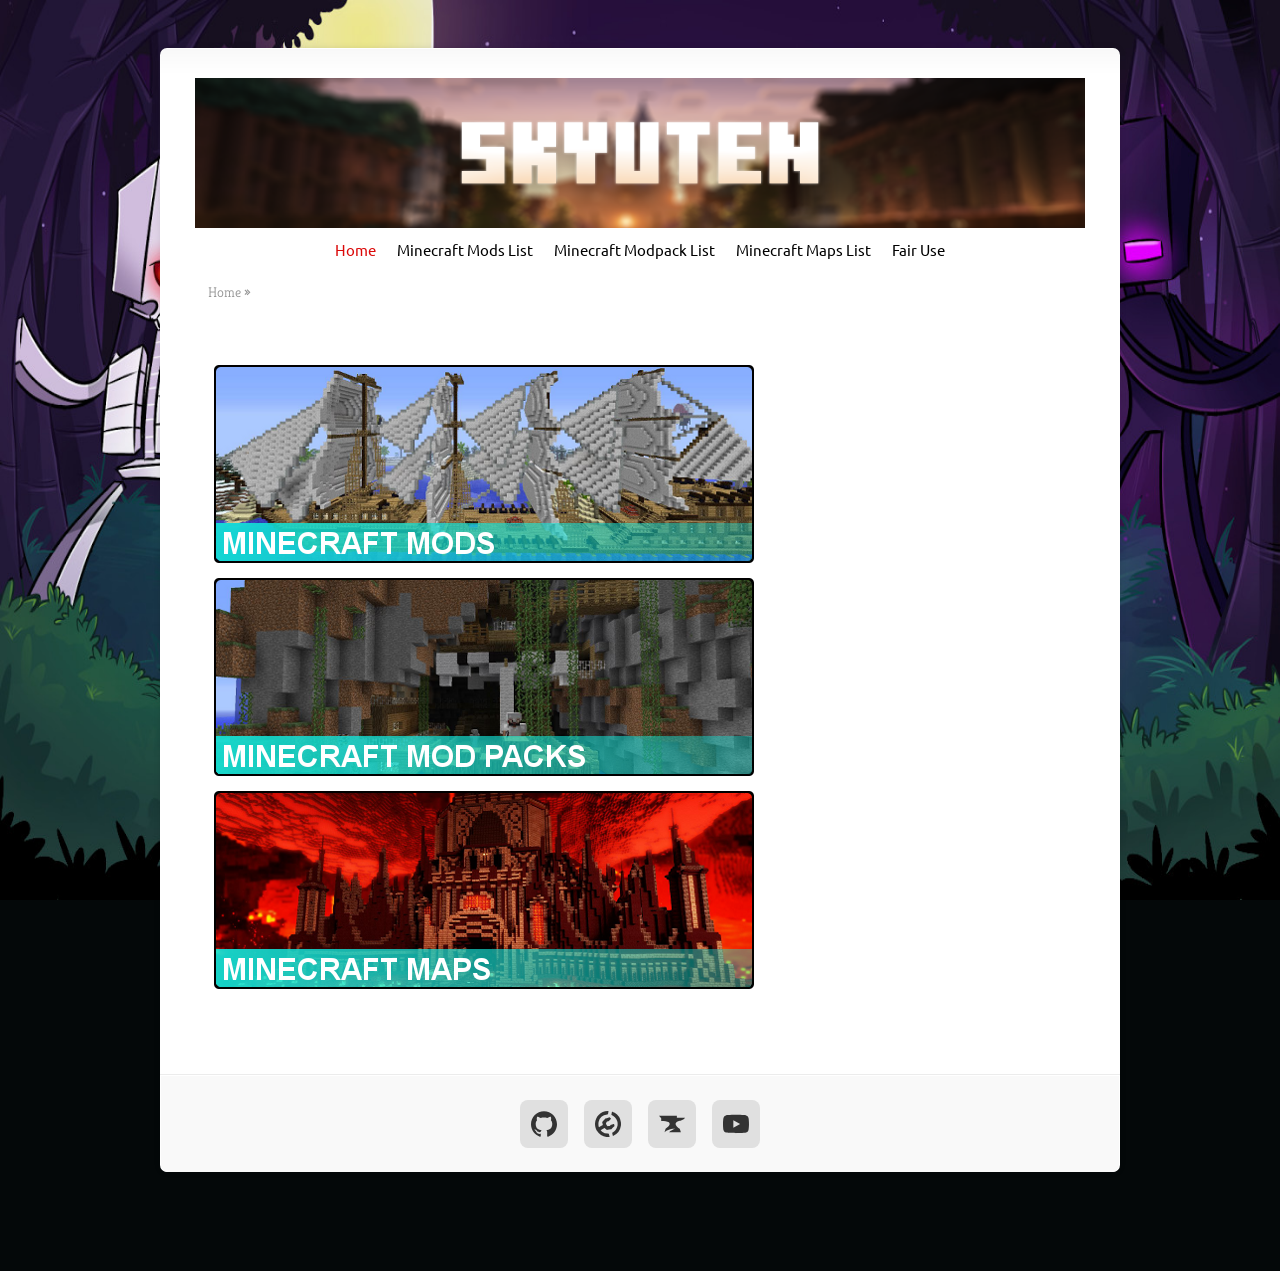
<file: index.html>
﻿<!DOCTYPE html>
<html xmlns="http://www.w3.org/1999/xhtml" lang="en-US">
<head>
<meta http-equiv="Content-Type" content="text/html; charset=UTF-8"/>
<title>Home</title>
<link href="fonts/fonts.css" rel="stylesheet" type="text/css"/>
<style>
* { margin: 0; padding: 0; border: 0; outline: 0; vertical-align: baseline; background: transparent; }
html, body, div, span, applet, object, iframe,
h1, h2, h3, h4, h5, h6, p, blockquote, pre,
a, abbr, acronym, address, big, cite, code,
del, dfn, em, font, img, ins, kbd, q, s, samp,
small, strike, strong, sub, sup, tt, var,
b, u, i, center,
dl, dt, dd, ol, ul, li,
fieldset, form, label, legend { margin: 0; padding: 0; border: 0; outline: 0; font-size: 100%; vertical-align: baseline; background: transparent; }

body { line-height: 20px; font-family: 'Droid Sans', Arial, sans-serif; font-size: 13px; color: #000000; padding-top: 48px; padding-bottom: 98px; }

body.custom-background { background-color: #040809; background-image: url('images/Website_Background3.jpg'); background-repeat: no-repeat; background-position: center bottom; background-attachment: fixed; background-size: 100% 100%; }

a { text-decoration: none; }
a:hover { text-decoration: underline; }
.clearfix:after { visibility: hidden; display: block; font-size: 0; content: " "; clear: both; height: 0; }
p { padding-bottom: 10px; line-height: 24px; }
h1 { font-size: 30px; }
h2 { font-size: 24px; }
h3 { font-size: 22px; }
h4 { font-size: 18px; }
h5 { font-size: 16px; }
h6 { font-size: 14px; }
h1, h2, h3, h4, h5, h6 { padding-bottom: 5px; line-height: 1em; font-family: 'Kreon', Arial, sans-serif; font-weight: lighter; }
h1 a, h2 a, h3 a, h4 a, h5 a, h6 a { color: #000000; }
#content-area a, #content a { color: #14e3d9; }
#sidebar a { color: #db0909; }

#container { text-align: left; margin: 0 auto; width: 960px; position: relative; box-shadow: 0px 0px 6px rgba(0,0,0,0.1); border-radius: 7px; background: #fff url(images/header-shadow.png) repeat-x top; }

#header { position: relative; padding: 30px 35px 3px; text-align: center; }
#logo { display: block; width: 100%; max-width: 890px; height: 150px; object-fit: cover; object-position: center; margin: 0 auto; }
ul#top-menu { float: none; width: 100%; margin: 12px auto 0; list-style: none; text-align: center; }
ul#top-menu li { padding: 0 9px; display: inline; white-space: nowrap; }
ul#top-menu li a { font-size: 15px; font-family: 'Ubuntu', Arial, sans-serif; color: #000000; text-decoration: none; }
ul#top-menu li a:hover,
ul#top-menu li.current a { color: #db0909 !important; }

#breadcrumbs { font-size: 14px; font-family: 'Kreon', Arial, sans-serif; font-weight: lighter; padding-top: 17px; padding-left: 48px; color: #1d1d1d; margin-bottom: 28px; }
#breadcrumbs a { color: #929292; text-decoration: none; }
#breadcrumbs a:hover { color: #1d1d1d; }
#breadcrumbs .raquo { color: #929292; font-weight: normal; }

#content { padding: 0 48px 60px; }
#left-area { width: 586px; float: left; }
.entry { padding: 35px 35px 25px 0; }
.et_builder { margin: 0; }
#sidebar { width: 238px; float: left; padding-top: 35px; padding-left: 40px; }
.widget { width: 230px; padding-bottom: 25px; }
.widget h3.title { padding-bottom: 10px; font-family: 'Ubuntu', Arial, sans-serif; text-align: center; color: #000000; }

.placeholder-btn { display: block; width: 551px; height: 90px; margin: 0 auto 15px; display: flex; align-items: center; justify-content: center; font-family: 'Ubuntu', Arial, sans-serif; font-size: 22px; color: #fff; border-radius: 6px; border: 2px solid rgba(0,0,0,0.2); box-shadow: 0 2px 4px rgba(0,0,0,0.15); cursor: pointer; transition: opacity 0.15s; }
.placeholder-btn:hover { opacity: 0.85; text-decoration: none; }
.placeholder-btn.mod-btn { background: linear-gradient(180deg, #7cb342, #558b2f); }
.placeholder-btn.pack-btn { background: linear-gradient(180deg, #fb8c00, #e65100); }
.placeholder-btn.map-btn { background: linear-gradient(180deg, #42a5f5, #1565c0); }

.placeholder-featured { display: block; width: 230px; height: 90px; margin: 0 auto 15px; display: flex; align-items: center; justify-content: center; font-family: 'Ubuntu', Arial, sans-serif; font-size: 15px; color: #fff; border-radius: 4px; border: 1px solid rgba(0,0,0,0.15); }
.placeholder-featured.feat-1 { background: linear-gradient(180deg, #8e24aa, #4a148c); }
.placeholder-featured.feat-2 { background: linear-gradient(180deg, #d32f2f, #b71c1c); }
.mb-15 { margin-bottom: -15px; }

#footer { border-top: 1px solid #ececec; }
#footer-content { width: 958px; margin-left: 1px; margin-top: 1px; margin-bottom: 1px; background-color: #f9f9f9; border-radius: 0 0 7px 7px; }
#footer-inner { padding: 24px 0; text-align: center; }
.footer-social { display: inline-flex; gap: 16px; }
.footer-social a { display: inline-flex; align-items: center; justify-content: center; width: 48px; height: 48px; border-radius: 8px; background: #e0e0e0; transition: background 0.15s, transform 0.15s; }
.footer-social a:hover { background: #d0d0d0; transform: scale(1.08); text-decoration: none; }
.footer-social a svg { width: 26px; height: 26px; fill: #333; }

@media (max-width: 980px) {
  #container { width: 100%; }
  #left-area, #sidebar { width: 100%; float: none; padding: 0; }
  #sidebar { padding-top: 30px; }
  .widget { width: 100%; }
  .placeholder-btn { width: 100%; max-width: 551px; }
  #footer-content { width: 100%; }
  ul#top-menu { width: 100%; text-align: center; }
  #logo { width: 100%; height: 150px; }
  #content { padding: 0 20px 40px; }
  .entry { padding: 20px 0; }
  #breadcrumbs { padding-left: 20px; }
  #footer-inner { padding: 16px 20px; }
  .footer-social { gap: 12px; }
  .footer-social a { width: 42px; height: 42px; }
  .footer-social a svg { width: 22px; height: 22px; }
}
</style>
</head>
<body class="custom-background">

<div id="container">
<div id="header" class="clearfix">
<a href="https://www.youtube.com/@skyuten" target="_blank" id="logo-link">
<img src="images/banner.png" alt="Skyuten Banner" id="logo"/>
</a>
<ul id="top-menu" class="nav">
<li class="current"><a href="#">Home</a></li>
<li><a href="minecraft-mods.html">Minecraft Mods List</a></li>
<li><a href="modpacks.html">Minecraft Modpack List</a></li>
<li><a href="minecraft-maps.html">Minecraft Maps List</a></li>

<li><a href="fair-use.html">Fair Use</a></li></ul>
</div>

<div id="breadcrumbs">
<a href="#">Home</a> <span class="raquo">&raquo;</span>
</div>

<div id="content" class="clearfix">
<div id="left-area">
<div class="entry post clearfix">
<div class="et_builder clearfix">
<div class="et_lb_module et_lb_text_block et_lb_first">
<a href="minecraft-mods.html"><img alt="" src="images/Minecraft_Mods.png" style="display:block;margin:0 auto 15px" class="mb-15"></a>
<a href="modpacks.html"><img alt="" src="images/Minecraft_Mod_Packs.png" style="display:block;margin:0 auto 15px" class="mb-15"></a>
<a href="minecraft-maps.html"><img alt="" src="images/Minecraft_Maps.png" style="display:block;margin:0 auto"></a>
</div>
</div>
</div>
</div>

<div id="sidebar">
<div class="widget widget_text">
<h3 class="title">&nbsp;</h3>
</div>
</div>
</div>

<div id="footer">
<div id="footer-content" class="clearfix">
<div id="footer-inner">
<div class="footer-social">
<a href="https://github.com/skyuten" target="_blank" title="GitHub - skyuten">
<svg viewBox="0 0 24 24"><path d="M12 .297c-6.63 0-12 5.373-12 12 0 5.303 3.438 9.8 8.205 11.385.6.113.82-.258.82-.577 0-.285-.01-1.04-.015-2.04-3.338.724-4.042-1.61-4.042-1.61C4.422 18.07 3.633 17.7 3.633 17.7c-1.087-.744.084-.729.084-.729 1.205.084 1.838 1.236 1.838 1.236 1.07 1.835 2.809 1.305 3.495.998.108-.776.417-1.305.76-1.605-2.665-.3-5.466-1.332-5.466-5.93 0-1.31.465-2.38 1.235-3.22-.135-.303-.54-1.523.105-3.176 0 0 1.005-.322 3.3 1.23.96-.267 1.98-.399 3-.405 1.02.006 2.04.138 3 .405 2.28-1.552 3.285-1.23 3.285-1.23.645 1.653.24 2.873.12 3.176.765.84 1.23 1.91 1.23 3.22 0 4.61-2.805 5.625-5.475 5.92.42.36.81 1.096.81 2.22 0 1.606-.015 2.896-.015 3.286 0 .315.21.69.825.57C20.565 22.092 24 17.592 24 12.297c0-6.627-5.373-12-12-12"/></svg>
</a>
<a href="https://modrinth.com/user/skyuten" target="_blank" title="Modrinth - skyuten">
<svg viewBox="0 0 24 24"><path d="M12.252.004a11.78 11.768 0 0 0-8.92 3.73 11 10.999 0 0 0-2.17 3.11 11.37 11.359 0 0 0-1.16 5.169c0 1.42.17 2.5.6 3.77.24.759.77 1.899 1.17 2.529a12.3 12.298 0 0 0 8.85 5.639c.44.05 2.54.07 2.76.02.2-.04.22.1-.26-1.7l-.36-1.37-1.01-.06a8.5 8.489 0 0 1-5.18-1.8 5.34 5.34 0 0 1-1.3-1.26c0-.05.34-.28.74-.5a37.572 37.545 0 0 1 2.88-1.629c.03 0 .5.45 1.06.98l1 .97 2.07-.43 2.06-.43 1.47-1.47c.8-.8 1.48-1.5 1.48-1.52 0-.09-.42-1.63-.46-1.7-.04-.06-.2-.03-1.02.18-.53.13-1.2.3-1.45.4l-.48.15-.53.53-.53.53-.93.1-.93.07-.52-.5a2.7 2.7 0 0 1-.96-1.7l-.13-.6.43-.57c.68-.9.68-.9 1.46-1.1.4-.1.65-.2.83-.33.13-.099.65-.579 1.14-1.069l.9-.9-.7-.7-.7-.7-1.95.54c-1.07.3-1.96.53-1.97.53-.03 0-2.23 2.48-2.63 2.97l-.29.35.28 1.03c.16.56.3 1.16.31 1.34l.03.3-.34.23c-.37.23-2.22 1.3-2.84 1.63-.36.2-.37.2-.44.1-.08-.1-.23-.6-.32-1.03-.18-.86-.17-2.75.02-3.73a8.84 8.839 0 0 1 7.9-6.93c.43-.03.77-.08.78-.1.06-.17.5-2.999.47-3.039-.01-.02-.1-.02-.2-.03Zm3.68.67c-.2 0-.3.1-.37.38-.06.23-.46 2.42-.46 2.52 0 .04.1.11.22.16a8.51 8.499 0 0 1 2.99 2 8.38 8.379 0 0 1 2.16 3.449 6.9 6.9 0 0 1 .4 2.8c0 1.07 0 1.27-.1 1.73a9.37 9.369 0 0 1-1.76 3.769c-.32.4-.98 1.06-1.37 1.38-.38.32-1.54 1.1-1.7 1.14-.1.03-.1.06-.07.26.03.18.64 2.56.7 2.78l.06.06a12.07 12.058 0 0 0 7.27-9.4c.13-.77.13-2.58 0-3.4a11.96 11.948 0 0 0-5.73-8.578c-.7-.42-2.05-1.06-2.25-1.06Z"/></svg>
</a>
<a href="https://www.curseforge.com/members/skyuten" target="_blank" title="CurseForge - skyuten">
<svg viewBox="0 0 24 24"><path d="M18.326 9.2145S23.2261 8.4418 24 6.1882h-7.5066V4.4H0l2.0318 2.3576V9.173s5.1267-.2665 7.1098 1.2372c2.7146 2.516-3.053 5.917-3.053 5.917L5.0995 19.6c1.5465-1.4726 4.494-3.3775 9.8983-3.2857-2.0565.65-4.1245 1.6651-5.7344 3.2857h10.9248l-1.0288-3.2726s-7.918-4.6688-.8336-7.1127z"/></svg>
</a>
<a href="https://www.youtube.com/@skyuten" target="_blank" title="YouTube - @skyuten">
<svg viewBox="0 0 24 24"><path d="M23.498 6.186a3.016 3.016 0 0 0-2.122-2.136C19.505 3.545 12 3.545 12 3.545s-7.505 0-9.377.505A3.017 3.017 0 0 0 .502 6.186C0 8.07 0 12 0 12s0 3.93.502 5.814a3.016 3.016 0 0 0 2.122 2.136c1.871.505 9.376.505 9.376.505s7.505 0 9.377-.505a3.015 3.015 0 0 0 2.122-2.136C24 15.93 24 12 24 12s0-3.93-.502-5.814zM9.545 15.568V8.432L15.818 12l-6.273 3.568z"/></svg>
</a>
</div>
</div>
</div>
</div>
</div>

</body>
</html>
</file>
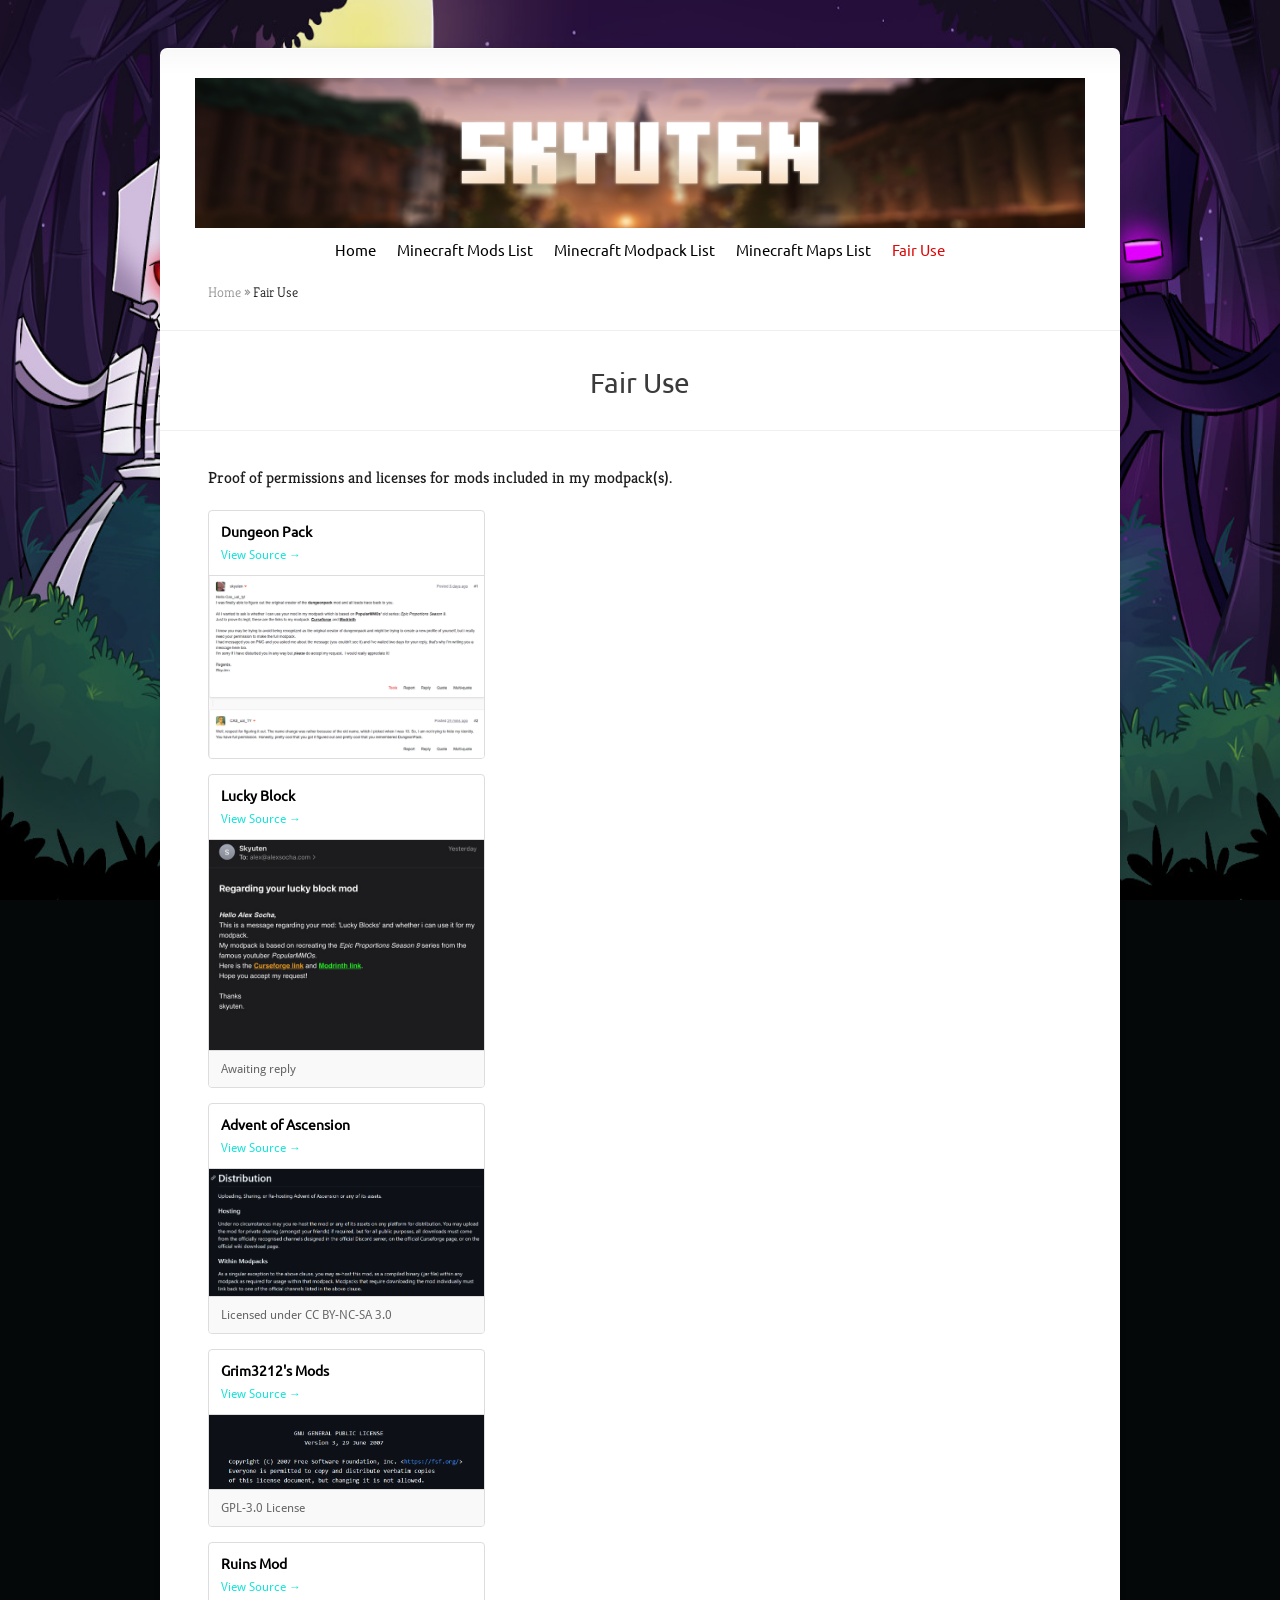
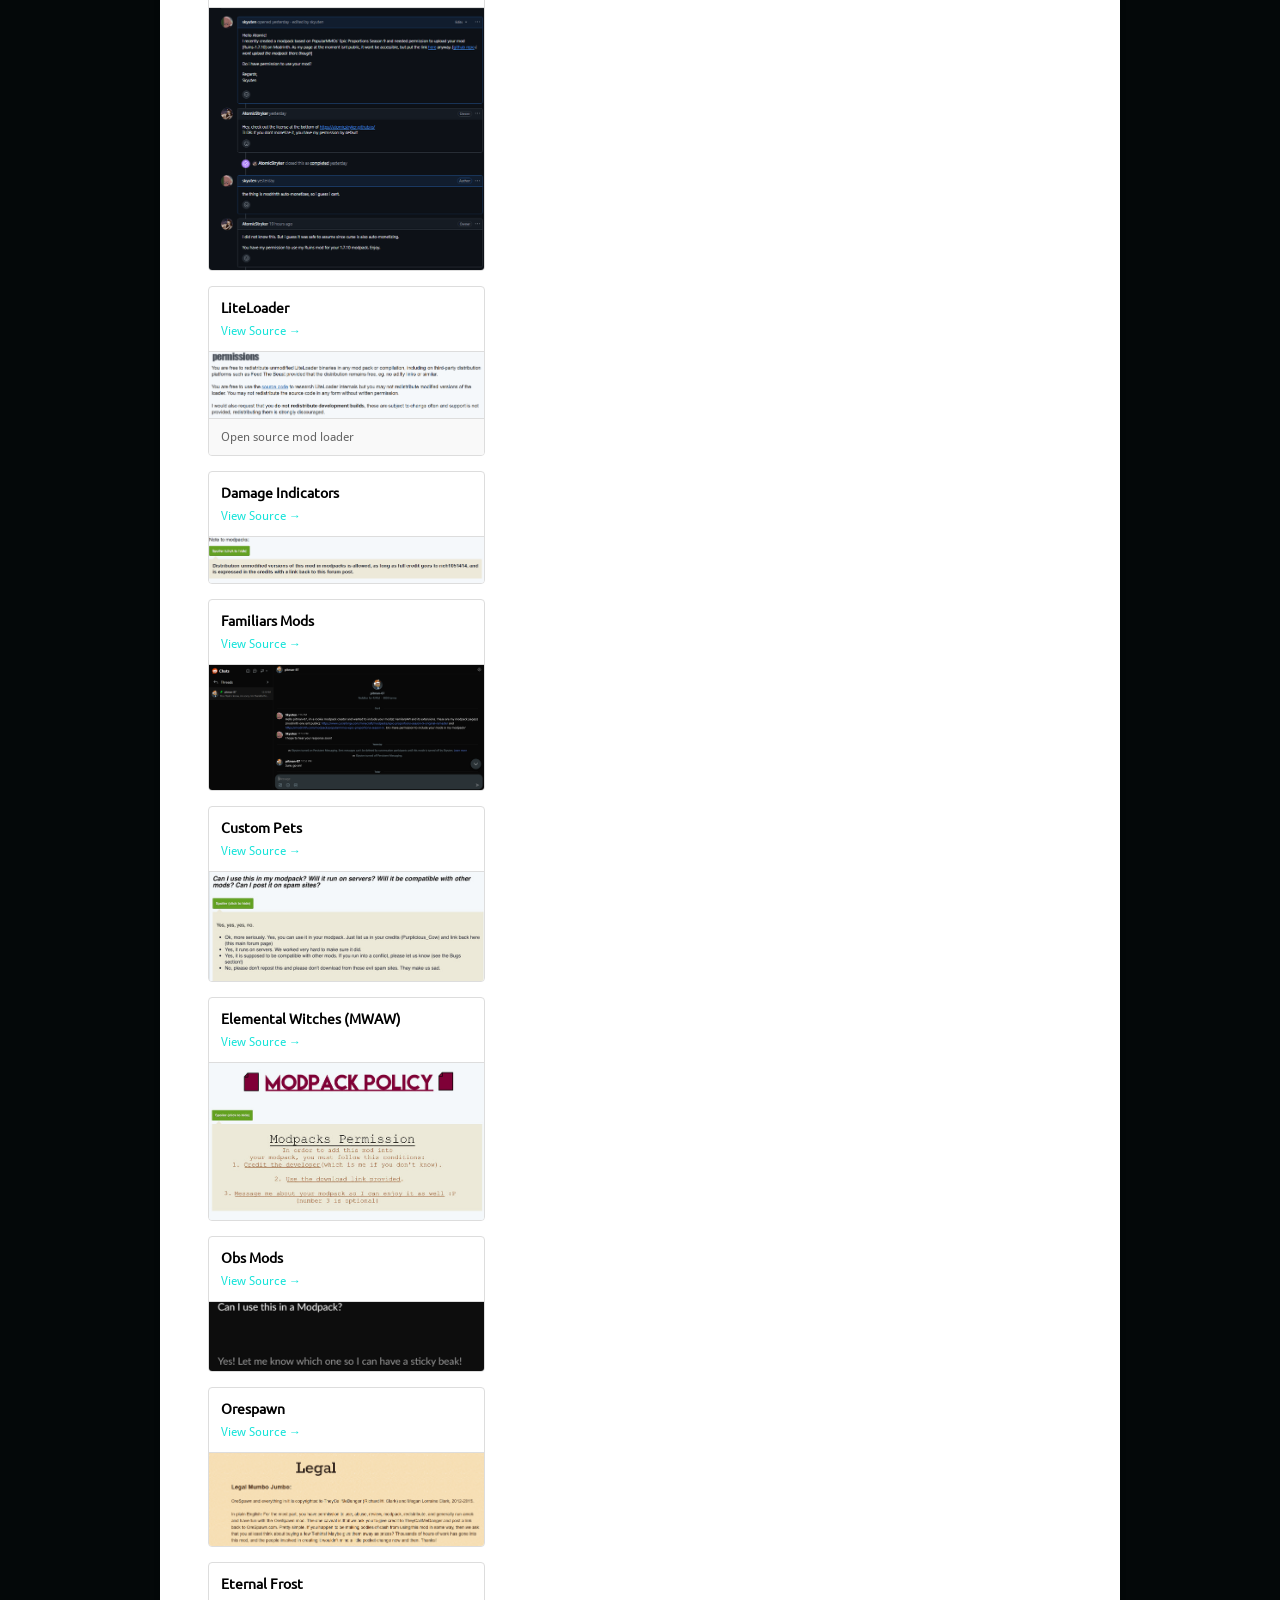
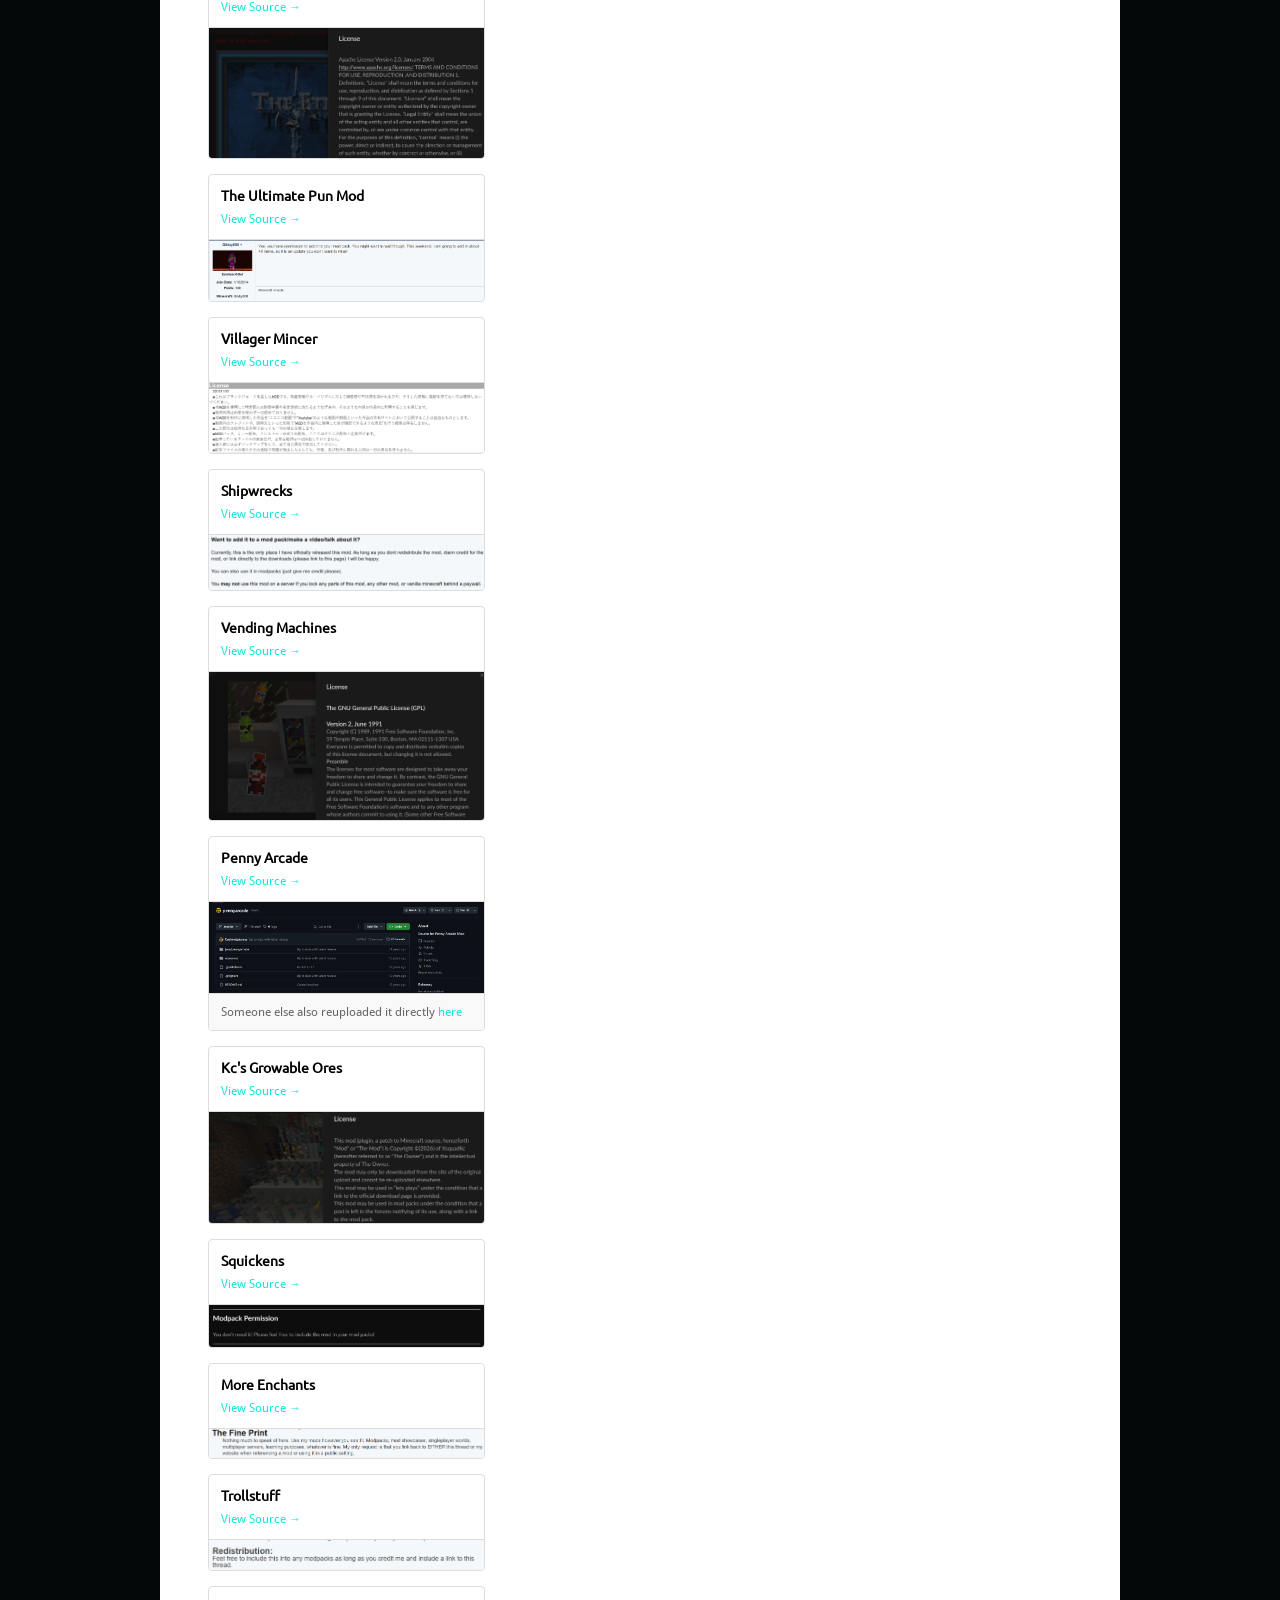
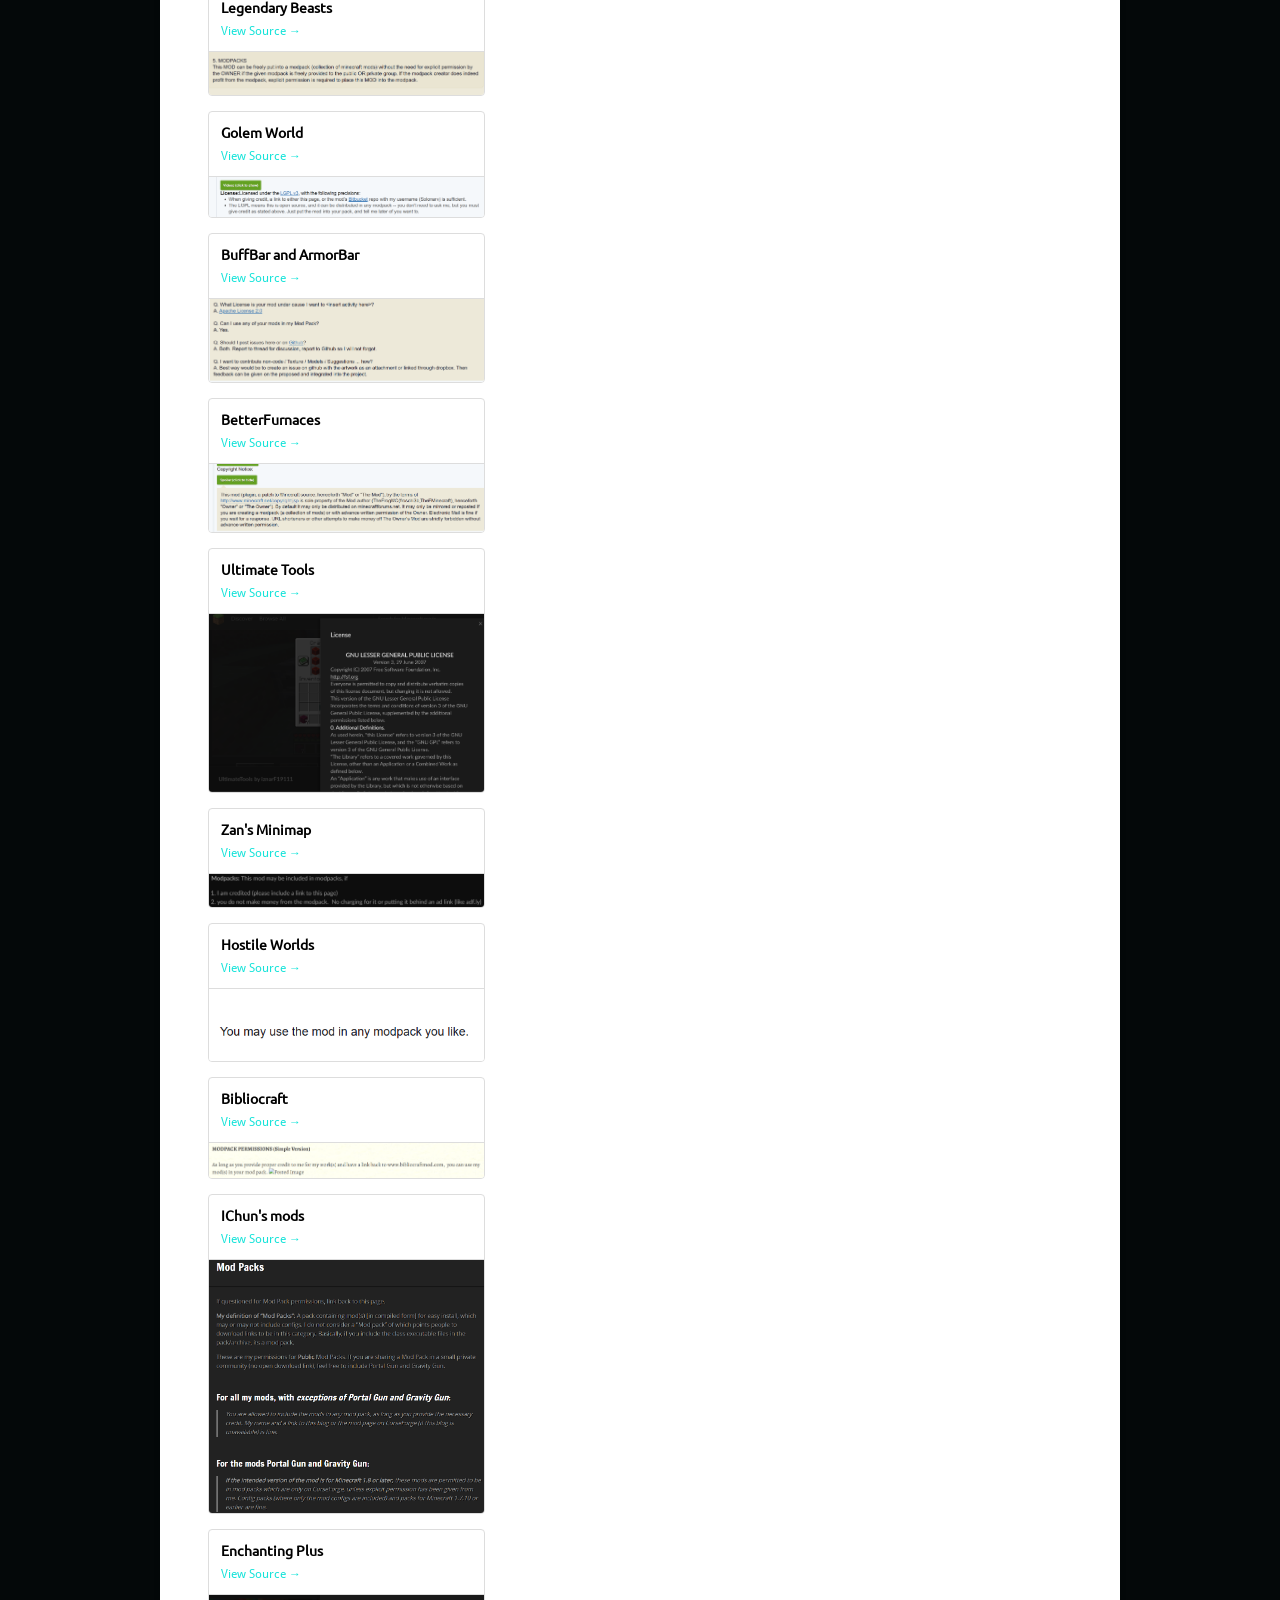
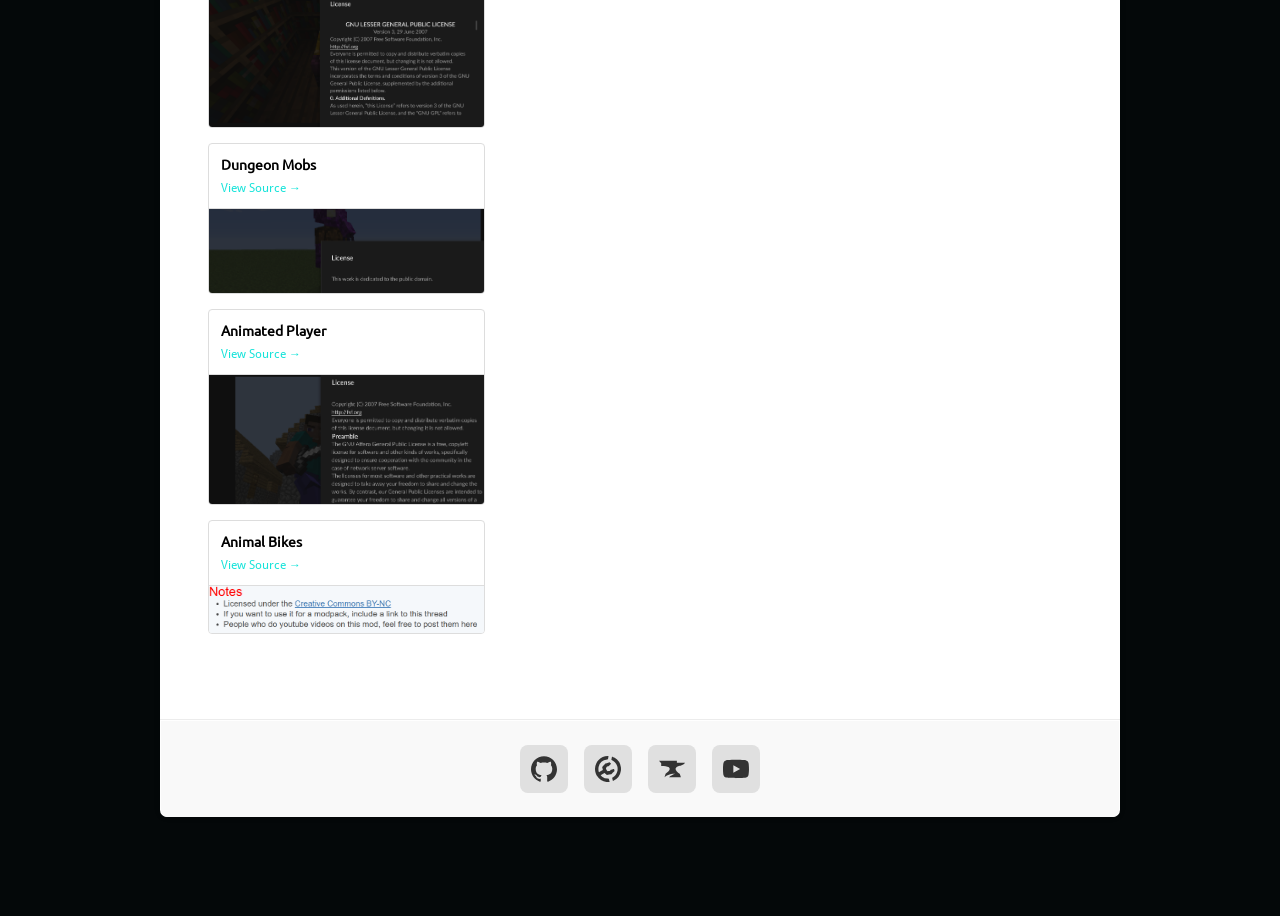
<file: fair-use.html>
<!DOCTYPE html>
<html xmlns="http://www.w3.org/1999/xhtml" lang="en-US">
<head>
<meta http-equiv="Content-Type" content="text/html; charset=UTF-8"/>
<title>Fair Use</title>
<link href="fonts/fonts.css" rel="stylesheet" type="text/css"/>
<style>
* { margin: 0; padding: 0; border: 0; outline: 0; vertical-align: baseline; background: transparent; }
html, body, div, span, applet, object, iframe,
h1, h2, h3, h4, h5, h6, p, blockquote, pre,
a, abbr, acronym, address, big, cite, code,
del, dfn, em, font, img, ins, kbd, q, s, samp,
small, strike, strong, sub, sup, tt, var,
b, u, i, center,
dl, dt, dd, ol, ul, li,
fieldset, form, label, legend { margin: 0; padding: 0; border: 0; outline: 0; font-size: 100%; vertical-align: baseline; background: transparent; }

body { line-height: 20px; font-family: 'Droid Sans', Arial, sans-serif; font-size: 13px; color: #000000; padding-top: 48px; padding-bottom: 98px; }

body.custom-background { background-color: #040809; background-image: url('images/Website_Background3.jpg'); background-repeat: no-repeat; background-position: center bottom; background-attachment: fixed; background-size: 100% 100%; }

a { text-decoration: none; }
a:hover { text-decoration: underline; }
.clearfix:after { visibility: hidden; display: block; font-size: 0; content: " "; clear: both; height: 0; }
p { padding-bottom: 10px; line-height: 24px; }
h1 { font-size: 30px; }
h2 { font-size: 24px; }
h3 { font-size: 22px; }
h4 { font-size: 18px; }
h5 { font-size: 16px; }
h6 { font-size: 14px; }
h1, h2, h3, h4, h5, h6 { padding-bottom: 5px; line-height: 1em; font-family: 'Kreon', Arial, sans-serif; font-weight: lighter; }
h1 a, h2 a, h3 a, h4 a, h5 a, h6 a { color: #000000; }
#content-area a, #content a { color: #14e3d9; }
#sidebar a { color: #db0909; }

#container { text-align: left; margin: 0 auto; width: 960px; position: relative; box-shadow: 0px 0px 6px rgba(0,0,0,0.1); border-radius: 7px; background: #fff url(images/header-shadow.png) repeat-x top; }

#header { position: relative; padding: 30px 35px 3px; text-align: center; }
#logo { display: block; width: 100%; max-width: 890px; height: 150px; object-fit: cover; object-position: center; margin: 0 auto; }
ul#top-menu { float: none; width: 100%; margin: 12px auto 0; list-style: none; text-align: center; }
ul#top-menu li { padding: 0 9px; display: inline; white-space: nowrap; }
ul#top-menu li a { font-size: 15px; font-family: 'Ubuntu', Arial, sans-serif; color: #000000; text-decoration: none; }
ul#top-menu li a:hover,
ul#top-menu li.current a { color: #db0909 !important; }

#breadcrumbs { font-size: 14px; font-family: 'Kreon', Arial, sans-serif; font-weight: lighter; padding-top: 17px; padding-left: 48px; color: #1d1d1d; margin-bottom: 28px; }
#breadcrumbs a { color: #929292; text-decoration: none; }
#breadcrumbs a:hover { color: #1d1d1d; }
#breadcrumbs .raquo { color: #929292; font-weight: normal; }

#category-name { text-align: center; padding: 38px 0 28px; border-top: 1px solid #f0f0f0; border-bottom: 1px solid #f0f0f0; }
#category-name h1.category-title { color: #3b3b3b; font-size: 28px; font-family: 'Ubuntu', Arial, sans-serif; font-weight: lighter; }

#content { padding: 0 48px 60px; }
#left-area { width: 586px; float: left; }
.entry { padding: 35px 35px 25px 0; }
.et_builder { margin: 0; }
#sidebar { width: 238px; float: left; padding-top: 35px; padding-left: 40px; }
.widget { width: 230px; padding-bottom: 25px; }
.widget h3.title { padding-bottom: 10px; font-family: 'Ubuntu', Arial, sans-serif; text-align: center; color: #000000; }

.fair-use-intro { font-family: 'Kreon', Arial, sans-serif; font-size: 16px; color: #1d1d1d; padding-bottom: 20px; }
.evidence-grid { display: flex; flex-wrap: wrap; gap: 15px; }
.evidence-card { width: 275px; border: 1px solid #ddd; border-radius: 4px; background: #ffffff; overflow: hidden; }
.evidence-card .body { padding: 10px 12px; }
.evidence-card .title { font-family: 'Ubuntu', Arial, sans-serif; font-weight: bold; font-size: 14px; color: #000000; margin-bottom: 4px; }
.evidence-card .link { font-size: 12px; color: #db0909; }
.evidence-card img { width: 100%; display: block; border-top: 1px solid #ddd; background: #e5e5e5; }
.evidence-card .note { padding: 8px 12px; font-size: 12px; color: #666666; background: #f9f9f9; border-top: 1px solid #ddd; }

#footer { border-top: 1px solid #ececec; }
#footer-content { width: 958px; margin-left: 1px; margin-top: 1px; margin-bottom: 1px; background-color: #f9f9f9; border-radius: 0 0 7px 7px; }
#footer-inner { padding: 24px 0; text-align: center; }
.footer-social { display: inline-flex; gap: 16px; }
.footer-social a { display: inline-flex; align-items: center; justify-content: center; width: 48px; height: 48px; border-radius: 8px; background: #e0e0e0; transition: background 0.15s, transform 0.15s; }
.footer-social a:hover { background: #d0d0d0; transform: scale(1.08); text-decoration: none; }
.footer-social a svg { width: 26px; height: 26px; fill: #333; }

@media (max-width: 980px) {
  #container { width: 100%; }
  #left-area, #sidebar { width: 100%; float: none; padding: 0; }
  #sidebar { padding-top: 30px; }
  .widget { width: 100%; }
  .evidence-card { width: 100%; }
  #footer-content { width: 100%; }
  ul#top-menu { width: 100%; text-align: center; }
  #logo { width: 100%; height: 150px; }
  #content { padding: 0 20px 40px; }
  .entry { padding: 20px 0; }
  #breadcrumbs { padding-left: 20px; }
  #footer-inner { padding: 16px 20px; }
  .footer-social { gap: 12px; }
  .footer-social a { width: 42px; height: 42px; }
  .footer-social a svg { width: 22px; height: 22px; }
}
</style>
</head>
<body class="custom-background">

<div id="container">
<div id="header" class="clearfix">
<a href="https://www.youtube.com/@skyuten" target="_blank" id="logo-link">
<img src="images/banner.png" alt="Skyuten Banner" id="logo"/>
</a>
<ul id="top-menu" class="nav">
<li><a href="index.html">Home</a></li>
<li><a href="minecraft-mods.html">Minecraft Mods List</a></li>
<li><a href="modpacks.html">Minecraft Modpack List</a></li>
<li><a href="minecraft-maps.html">Minecraft Maps List</a></li>
<li class="current"><a href="fair-use.html">Fair Use</a></li>
</ul>
</div>

<div id="breadcrumbs">
<a href="index.html">Home</a> <span class="raquo">&raquo;</span>
Fair Use
</div>

<div id="category-name">
<h1 class="category-title">Fair Use</h1>
</div>

<div id="content" class="clearfix">
<div id="left-area">
<div class="entry post clearfix">
<div class="et_builder clearfix">
<div class="et_lb_module et_lb_text_block et_lb_first">
<p class="fair-use-intro">Proof of permissions and licenses for mods included in my modpack(s).</p>
<div class="evidence-grid">
<div class="evidence-card">
<div class="body">
<div class="title">Dungeon Pack</div>
<a class="link" href="https://www.minecraftforum.net/forums/mapping-and-modding-java-edition/minecraft-mods/1284476-1-8-smp-bukkit-forge-dungeonpack-24-dungeons-3" target="_blank">View Source &rarr;</a>
</div>
<img src="images/proof/dungeon-pack.png" alt="Dungeon Pack proof" loading="lazy"/>
</div>
<div class="evidence-card">
<div class="body">
<div class="title">Lucky Block</div>
<a class="link" href="https://www.curseforge.com/minecraft/mc-mods/lucky-block" target="_blank">View Source &rarr;</a>
</div>
<img src="images/proof/lucky-block.jpg" alt="Lucky Block proof" loading="lazy"/>
<div class="note">Awaiting reply</div>
</div>
<div class="evidence-card">
<div class="body">
<div class="title">Advent of Ascension</div>
<a class="link" href="https://adventofascension.fandom.com/wiki/Advent_of_Ascension_Wiki" target="_blank">View Source &rarr;</a>
</div>
<img src="images/proof/advent-of-ascension.png" alt="Advent of Ascension proof" loading="lazy"/>
<div class="note">Licensed under CC BY-NC-SA 3.0</div>
</div>
<div class="evidence-card">
<div class="body">
<div class="title">Grim3212's Mods</div>
<a class="link" href="https://github.com/grim3212/AssortedTools?tab=GPL-3.0-1-ov-file#readme" target="_blank">View Source &rarr;</a>
</div>
<img src="images/proof/grim3212.png" alt="Grim3212's Mods proof" loading="lazy"/>
<div class="note">GPL-3.0 License</div>
</div>
<div class="evidence-card">
<div class="body">
<div class="title">Ruins Mod</div>
<a class="link" href="https://www.curseforge.com/minecraft/mc-mods/ruins-structure-spawning-system" target="_blank">View Source &rarr;</a>
</div>
<img src="images/proof/ruins-mod.png" alt="Ruins Mod proof" loading="lazy"/>
</div>
<div class="evidence-card">
<div class="body">
<div class="title">LiteLoader</div>
<a class="link" href="https://www.liteloader.com/" target="_blank">View Source &rarr;</a>
</div>
<img src="images/proof/liteloader.png" alt="LiteLoader proof" loading="lazy"/>
<div class="note">Open source mod loader</div>
</div>
<div class="evidence-card">
<div class="body">
<div class="title">Damage Indicators</div>
<a class="link" href="https://www.minecraftforum.net/forums/mapping-and-modding-java-edition/minecraft-mods/1286538-hit-splat-damage-indicators-v3-3-2-rpg-ui-and" target="_blank">View Source &rarr;</a>
</div>
<img src="images/proof/damage-indicators.png" alt="Damage Indicators proof" loading="lazy"/>
</div>
<div class="evidence-card">
<div class="body">
<div class="title">Familiars Mods</div>
<a class="link" href="https://www.planetminecraft.com/mod/familiars-fairy/" target="_blank">View Source &rarr;</a>
</div>
<img src="images/proof/familiars-mods.png" alt="Familiars Mods proof" loading="lazy"/>
</div>
<div class="evidence-card">
<div class="body">
<div class="title">Custom Pets</div>
<a class="link" href="https://www.curseforge.com/minecraft/mc-mods/custom-pets" target="_blank">View Source &rarr;</a>
</div>
<img src="images/proof/custom-pets.jpg" alt="Custom Pets proof" loading="lazy"/>
</div>
<div class="evidence-card">
<div class="body">
<div class="title">Elemental Witches (MWAW)</div>
<a class="link" href="https://www.minecraftforum.net/forums/mapping-and-modding-java-edition/minecraft-mods/wip-mods/2199940-1-7-10-1-8-v0-0-7-elemental-witches-mod-server" target="_blank">View Source &rarr;</a>
</div>
<img src="images/proof/elemental-witches.jpg" alt="Elemental Witches (MWAW) proof" loading="lazy"/>
</div>
<div class="evidence-card">
<div class="body">
<div class="title">Obs Mods</div>
<a class="link" href="https://www.curseforge.com/minecraft/mc-mods/obstrophies" target="_blank">View Source &rarr;</a>
</div>
<img src="images/proof/obs-mods.png" alt="Obs Mods proof" loading="lazy"/>
</div>
<div class="evidence-card">
<div class="body">
<div class="title">Orespawn</div>
<a class="link" href="https://web.archive.org/web/20160419015813/http://www.orespawn.com/legal.html" target="_blank">View Source &rarr;</a>
</div>
<img src="images/proof/orespawn.png" alt="Orespawn proof" loading="lazy"/>
</div>
<div class="evidence-card">
<div class="body">
<div class="title">Eternal Frost</div>
<a class="link" href="https://www.curseforge.com/minecraft/mc-mods/legacy-eternal-frost-2-core-of-ice#license" target="_blank">View Source &rarr;</a>
</div>
<img src="images/proof/eternal-frost.png" alt="Eternal Frost proof" loading="lazy"/>
</div>
<div class="evidence-card">
<div class="body">
<div class="title">The Ultimate Pun Mod</div>
<a class="link" href="https://www.minecraftforum.net/forums/mapping-and-modding-java-edition/minecraft-mods/1294446-the-ultimate-pun-mod-updated-aug-2015" target="_blank">View Source &rarr;</a>
</div>
<img src="images/proof/pun-mod.png" alt="The Ultimate Pun Mod proof" loading="lazy"/>
</div>
<div class="evidence-card">
<div class="body">
<div class="title">Villager Mincer</div>
<a class="link" href="https://web.archive.org/web/20140721020406/http://popularmmos.com/villagermincer" target="_blank">View Source &rarr;</a>
</div>
<img src="images/proof/villager-mincer.png" alt="Villager Mincer proof" loading="lazy"/>
</div>
<div class="evidence-card">
<div class="body">
<div class="title">Shipwrecks</div>
<a class="link" href="https://www.minecraftforum.net/forums/mapping-and-modding-java-edition/minecraft-mods/1291627-shipwrecks-make-oceans-and-beaches-more" target="_blank">View Source &rarr;</a>
</div>
<img src="images/proof/shipwrecks.png" alt="Shipwrecks proof" loading="lazy"/>
</div>
<div class="evidence-card">
<div class="body">
<div class="title">Vending Machines</div>
<a class="link" href="https://www.curseforge.com/minecraft/mc-mods/vending-machines-revamped#license" target="_blank">View Source &rarr;</a>
</div>
<img src="images/proof/vending-machine.png" alt="Vending Machines proof" loading="lazy"/>
</div>
<div class="evidence-card">
<div class="body">
<div class="title">Penny Arcade</div>
<a class="link" href="https://github.com/CustomEpicness/pennyarcade" target="_blank">View Source &rarr;</a>
</div>
<img src="images/proof/penny-arcade.png" alt="Penny Arcade proof" loading="lazy"/>
<div class="note">Someone else also reuploaded it directly <a href="https://www.curseforge.com/minecraft/mc-mods/penny-arcade" target="_blank">here</a></div>
</div>
<div class="evidence-card">
<div class="body">
<div class="title">Kc's Growable Ores</div>
<a class="link" href="https://www.curseforge.com/minecraft/mc-mods/kcs-growable-ores" target="_blank">View Source &rarr;</a>
</div>
<img src="images/proof/growable-ores.png" alt="Kc's Growable Ores proof" loading="lazy"/>
</div>
<div class="evidence-card">
<div class="body">
<div class="title">Squickens</div>
<a class="link" href="https://www.curseforge.com/minecraft/mc-mods/squickens#license" target="_blank">View Source &rarr;</a>
</div>
<img src="images/proof/squickens.png" alt="Squickens proof" loading="lazy"/>
</div>
<div class="evidence-card">
<div class="body">
<div class="title">More Enchants</div>
<a class="link" href="https://www.minecraftforum.net/forums/mapping-and-modding-java-edition/minecraft-mods/1292786-1-7-1-6-demoxins-mods-over-20k-downloads" target="_blank">View Source &rarr;</a>
</div>
<img src="images/proof/more-enchants.png" alt="More Enchants proof" loading="lazy"/>
</div>
<div class="evidence-card">
<div class="body">
<div class="title">Trollstuff</div>
<a class="link" href="https://www.minecraftforum.net/forums/mapping-and-modding-java-edition/minecraft-mods/wip-mods/1444800-1-6-4-forge-trollstuff-griefing-without-griefing" target="_blank">View Source &rarr;</a>
</div>
<img src="images/proof/troll-stuff.png" alt="Trollstuff proof" loading="lazy"/>
</div>
<div class="evidence-card">
<div class="body">
<div class="title">Legendary Beasts</div>
<a class="link" href="https://www.minecraftforum.net/forums/mapping-and-modding-java-edition/minecraft-mods/1285486-1-6-4-forge-ssp-smp-alpha-legendary-beasts-adding" target="_blank">View Source &rarr;</a>
</div>
<img src="images/proof/legendary-beasts.png" alt="Legendary Beasts proof" loading="lazy"/>
</div>
<div class="evidence-card">
<div class="body">
<div class="title">Golem World</div>
<a class="link" href="https://www.minecraftforum.net/forums/mapping-and-modding-java-edition/minecraft-mods/1290866-1-6-x-opensource-golem-world-now-for-1-7" target="_blank">View Source &rarr;</a>
</div>
<img src="images/proof/golem-world.png" alt="Golem World proof" loading="lazy"/>
</div>
<div class="evidence-card">
<div class="body">
<div class="title">BuffBar and ArmorBar</div>
<a class="link" href="https://www.minecraftforum.net/forums/mapping-and-modding-java-edition/minecraft-mods/1285807-1-7-forge-buff-armor-bar-mods-project-zulu-better" target="_blank">View Source &rarr;</a>
</div>
<img src="images/proof/buffbar-and-armorbar.png" alt="BuffBar and ArmorBar proof" loading="lazy"/>
</div>
<div class="evidence-card">
<div class="body">
<div class="title">BetterFurnaces</div>
<a class="link" href="https://web.archive.org/web/20160226122349/http://www.minecraftforum.net/forums/mapping-and-modding/minecraft-mods/1279439-better-furnaces-mod" target="_blank">View Source &rarr;</a>
</div>
<img src="images/proof/better-furnaces.png" alt="BetterFurnaces proof" loading="lazy"/>
</div>
<div class="evidence-card">
<div class="body">
<div class="title">Ultimate Tools</div>
<a class="link" href="https://www.curseforge.com/minecraft/mc-mods/ultimatetools#license" target="_blank">View Source &rarr;</a>
</div>
<img src="images/proof/ultimate-tools.png" alt="Ultimate Tools proof" loading="lazy"/>
</div>
<div class="evidence-card">
<div class="body">
<div class="title">Zan's Minimap</div>
<a class="link" href="https://www.planetminecraft.com/mod/zans-minimap/" target="_blank">View Source &rarr;</a>
</div>
<img src="images/proof/zan-minimap.png" alt="Zan's Minimap proof" loading="lazy"/>
</div>
<div class="evidence-card">
<div class="body">
<div class="title">Hostile Worlds</div>
<a class="link" href="https://legacy.curseforge.com/minecraft/mc-mods/hostile-worlds-invasions" target="_blank">View Source &rarr;</a>
</div>
<img src="images/proof/hostile-worlds-and-weather.png" alt="Hostile Worlds proof" loading="lazy"/>
</div>
<div class="evidence-card">
<div class="body">
<div class="title">Bibliocraft</div>
<a class="link" href="https://web.archive.org/web/20250403064505/https://www.bibliocraftmod.com/copyright/" target="_blank">View Source &rarr;</a>
</div>
<img src="images/proof/bibliocraft.png" alt="Bibliocraft proof" loading="lazy"/>
</div>
<div class="evidence-card">
<div class="body">
<div class="title">IChun's mods</div>
<a class="link" href="https://ichun.me/support/mod-packs/" target="_blank">View Source &rarr;</a>
</div>
<img src="images/proof/ichun-mods.png" alt="IChun's mods proof" loading="lazy"/>
</div>
<div class="evidence-card">
<div class="body">
<div class="title">Enchanting Plus</div>
<a class="link" href="https://www.curseforge.com/minecraft/mc-mods/enchanting-plus#license" target="_blank">View Source &rarr;</a>
</div>
<img src="images/proof/enchanting-plus.png" alt="Enchanting Plus proof" loading="lazy"/>
</div>
<div class="evidence-card">
<div class="body">
<div class="title">Dungeon Mobs</div>
<a class="link" href="https://www.curseforge.com/minecraft/mc-mods/dungeon-mobs#license" target="_blank">View Source &rarr;</a>
</div>
<img src="images/proof/dungeon-mobs.png" alt="Dungeon Mobs proof" loading="lazy"/>
</div>
<div class="evidence-card">
<div class="body">
<div class="title">Animated Player</div>
<a class="link" href="https://www.curseforge.com/minecraft/mc-mods/animated-player-mod#license" target="_blank">View Source &rarr;</a>
</div>
<img src="images/proof/animated-player.png" alt="Animated Player proof" loading="lazy"/>
</div>
<div class="evidence-card">
<div class="body">
<div class="title">Animal Bikes</div>
<a class="link" href="https://www.minecraftforum.net/forums/mapping-and-modding-java-edition/minecraft-mods/1278239-animal-bikes-added-a-polar-bear-bikes" target="_blank">View Source &rarr;</a>
</div>
<img src="images/proof/animal-bikes.png" alt="Animal Bikes proof" loading="lazy"/>
</div>
</div>
</div>
</div>
</div>
</div>

<div id="sidebar">
<div class="widget widget_text">
<h3 class="title">&nbsp;</h3>
</div>
</div>
</div>

<div id="footer">
<div id="footer-content" class="clearfix">
<div id="footer-inner">
<div class="footer-social">
<a href="https://github.com/skyuten" target="_blank" title="GitHub - skyuten">
<svg viewBox="0 0 24 24"><path d="M12 .297c-6.63 0-12 5.373-12 12 0 5.303 3.438 9.8 8.205 11.385.6.113.82-.258.82-.577 0-.285-.01-1.04-.015-2.04-3.338.724-4.042-1.61-4.042-1.61C4.422 18.07 3.633 17.7 3.633 17.7c-1.087-.744.084-.729.084-.729 1.205.084 1.838 1.236 1.838 1.236 1.07 1.835 2.809 1.305 3.495.998.108-.776.417-1.305.76-1.605-2.665-.3-5.466-1.332-5.466-5.93 0-1.31.465-2.38 1.235-3.22-.135-.303-.54-1.523.105-3.176 0 0 1.005-.322 3.3 1.23.96-.267 1.98-.399 3-.405 1.02.006 2.04.138 3 .405 2.28-1.552 3.285-1.23 3.285-1.23.645 1.653.24 2.873.12 3.176.765.84 1.23 1.91 1.23 3.22 0 4.61-2.805 5.625-5.475 5.92.42.36.81 1.096.81 2.22 0 1.606-.015 2.896-.015 3.286 0 .315.21.69.825.57C20.565 22.092 24 17.592 24 12.297c0-6.627-5.373-12-12-12"/></svg>
</a>
<a href="https://modrinth.com/user/skyuten" target="_blank" title="Modrinth - skyuten">
<svg viewBox="0 0 24 24"><path d="M12.252.004a11.78 11.768 0 0 0-8.92 3.73 11 10.999 0 0 0-2.17 3.11 11.37 11.359 0 0 0-1.16 5.169c0 1.42.17 2.5.6 3.77.24.759.77 1.899 1.17 2.529a12.3 12.298 0 0 0 8.85 5.639c.44.05 2.54.07 2.76.02.2-.04.22.1-.26-1.7l-.36-1.37-1.01-.06a8.5 8.489 0 0 1-5.18-1.8 5.34 5.34 0 0 1-1.3-1.26c0-.05.34-.28.74-.5a37.572 37.545 0 0 1 2.88-1.629c.03 0 .5.45 1.06.98l1 .97 2.07-.43 2.06-.43 1.47-1.47c.8-.8 1.48-1.5 1.48-1.52 0-.09-.42-1.63-.46-1.7-.04-.06-.2-.03-1.02.18-.53.13-1.2.3-1.45.4l-.48.15-.53.53-.53.53-.93.1-.93.07-.52-.5a2.7 2.7 0 0 1-.96-1.7l-.13-.6.43-.57c.68-.9.68-.9 1.46-1.1.4-.1.65-.2.83-.33.13-.099.65-.579 1.14-1.069l.9-.9-.7-.7-.7-.7-1.95.54c-1.07.3-1.96.53-1.97.53-.03 0-2.23 2.48-2.63 2.97l-.29.35.28 1.03c.16.56.3 1.16.31 1.34l.03.3-.34.23c-.37.23-2.22 1.3-2.84 1.63-.36.2-.37.2-.44.1-.08-.1-.23-.6-.32-1.03-.18-.86-.17-2.75.02-3.73a8.84 8.839 0 0 1 7.9-6.93c.43-.03.77-.08.78-.1.06-.17.5-2.999.47-3.039-.01-.02-.1-.02-.2-.03Zm3.68.67c-.2 0-.3.1-.37.38-.06.23-.46 2.42-.46 2.52 0 .04.1.11.22.16a8.51 8.499 0 0 1 2.99 2 8.38 8.379 0 0 1 2.16 3.449 6.9 6.9 0 0 1 .4 2.8c0 1.07 0 1.27-.1 1.73a9.37 9.369 0 0 1-1.76 3.769c-.32.4-.98 1.06-1.37 1.38-.38.32-1.54 1.1-1.7 1.14-.1.03-.1.06-.07.26.03.18.64 2.56.7 2.78l.06.06a12.07 12.058 0 0 0 7.27-9.4c.13-.77.13-2.58 0-3.4a11.96 11.948 0 0 0-5.73-8.578c-.7-.42-2.05-1.06-2.25-1.06Z"/></svg>
</a>
<a href="https://www.curseforge.com/members/skyuten" target="_blank" title="CurseForge - skyuten">
<svg viewBox="0 0 24 24"><path d="M18.326 9.2145S23.2261 8.4418 24 6.1882h-7.5066V4.4H0l2.0318 2.3576V9.173s5.1267-.2665 7.1098 1.2372c2.7146 2.516-3.053 5.917-3.053 5.917L5.0995 19.6c1.5465-1.4726 4.494-3.3775 9.8983-3.2857-2.0565.65-4.1245 1.6651-5.7344 3.2857h10.9248l-1.0288-3.2726s-7.918-4.6688-.8336-7.1127z"/></svg>
</a>
<a href="https://www.youtube.com/@skyuten" target="_blank" title="YouTube - @skyuten">
<svg viewBox="0 0 24 24"><path d="M23.498 6.186a3.016 3.016 0 0 0-2.122-2.136C19.505 3.545 12 3.545 12 3.545s-7.505 0-9.377.505A3.017 3.017 0 0 0 .502 6.186C0 8.07 0 12 0 12s0 3.93.502 5.814a3.016 3.016 0 0 0 2.122 2.136c1.871.505 9.376.505 9.376.505s7.505 0 9.377-.505a3.015 3.015 0 0 0 2.122-2.136C24 15.93 24 12 24 12s0-3.93-.502-5.814zM9.545 15.568V8.432L15.818 12l-6.273 3.568z"/></svg>
</a>
</div>
</div>
</div>
</div>
</div>

</body>
</html>
</file>
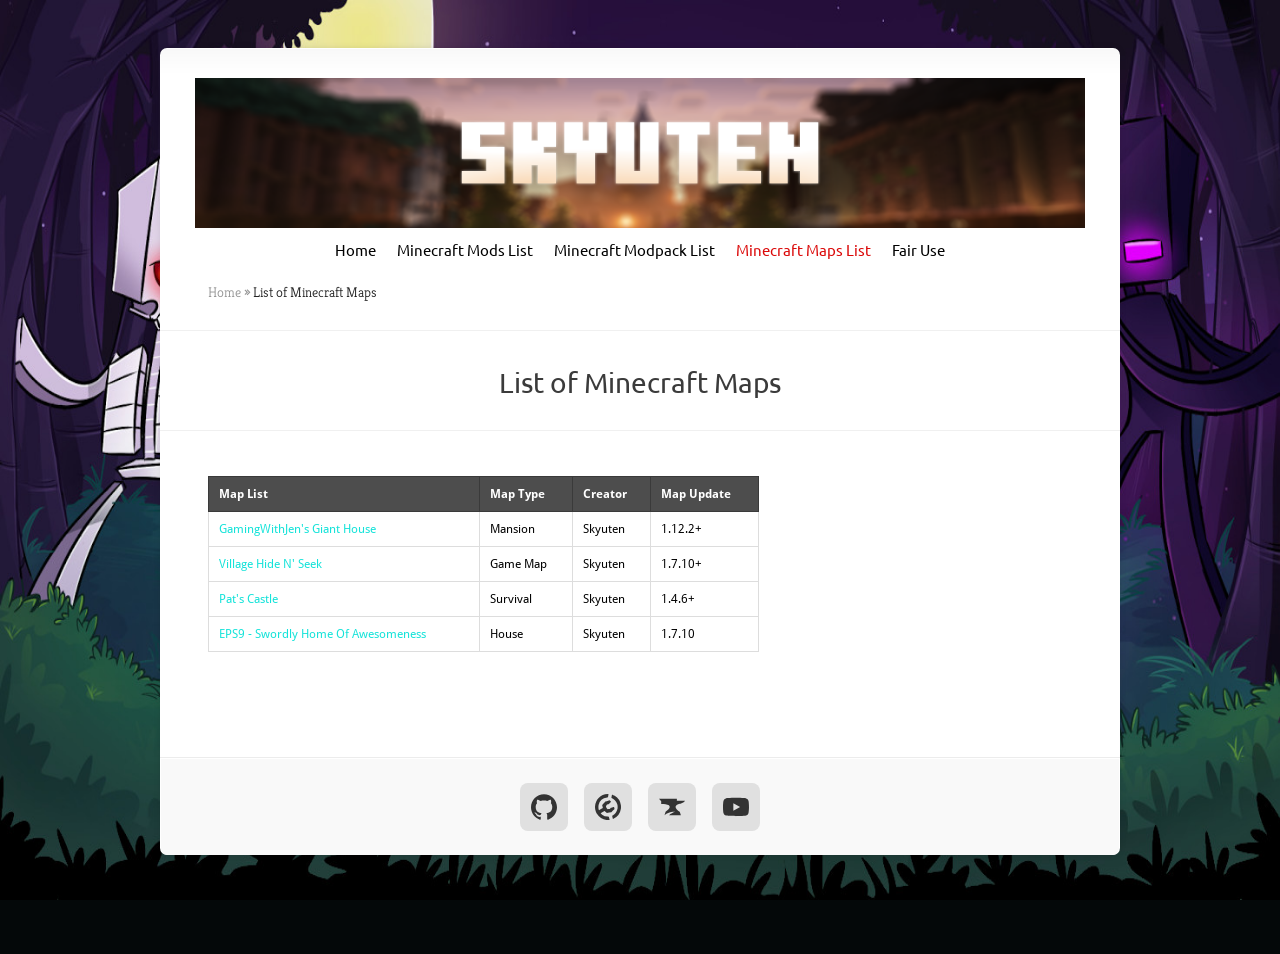
<file: minecraft-maps.html>
<!DOCTYPE html>
<html xmlns="http://www.w3.org/1999/xhtml" lang="en-US">
<head>
<meta http-equiv="Content-Type" content="text/html; charset=UTF-8"/>
<title>Minecraft Maps List</title>
<link href="fonts/fonts.css" rel="stylesheet" type="text/css"/>
<style>
* { margin: 0; padding: 0; border: 0; outline: 0; vertical-align: baseline; background: transparent; }
html, body, div, span, applet, object, iframe,
h1, h2, h3, h4, h5, h6, p, blockquote, pre,
a, abbr, acronym, address, big, cite, code,
del, dfn, em, font, img, ins, kbd, q, s, samp,
small, strike, strong, sub, sup, tt, var,
b, u, i, center,
dl, dt, dd, ol, ul, li,
fieldset, form, label, legend { margin: 0; padding: 0; border: 0; outline: 0; font-size: 100%; vertical-align: baseline; background: transparent; }

body { line-height: 20px; font-family: 'Droid Sans', Arial, sans-serif; font-size: 13px; color: #000000; padding-top: 48px; padding-bottom: 98px; }

body.custom-background { background-color: #040809; background-image: url('images/Website_Background3.jpg'); background-repeat: no-repeat; background-position: center bottom; background-attachment: fixed; background-size: 100% 100%; }

a { text-decoration: none; }
a:hover { text-decoration: underline; }
.clearfix:after { visibility: hidden; display: block; font-size: 0; content: " "; clear: both; height: 0; }
p { padding-bottom: 10px; line-height: 24px; }
h1 { font-size: 30px; }
h2 { font-size: 24px; }
h3 { font-size: 22px; }
h4 { font-size: 18px; }
h5 { font-size: 16px; }
h6 { font-size: 14px; }
h1, h2, h3, h4, h5, h6 { padding-bottom: 5px; line-height: 1em; font-family: 'Kreon', Arial, sans-serif; font-weight: lighter; }
h1 a, h2 a, h3 a, h4 a, h5 a, h6 a { color: #000000; }
#content-area a, #content a { color: #14e3d9; }
#sidebar a { color: #db0909; }

#container { text-align: left; margin: 0 auto; width: 960px; position: relative; box-shadow: 0px 0px 6px rgba(0,0,0,0.1); border-radius: 7px; background: #fff url(images/header-shadow.png) repeat-x top; }

#header { position: relative; padding: 30px 35px 3px; text-align: center; }
#logo { display: block; width: 100%; max-width: 890px; height: 150px; object-fit: cover; object-position: center; margin: 0 auto; }
ul#top-menu { float: none; width: 100%; margin: 12px auto 0; list-style: none; text-align: center; }
ul#top-menu li { padding: 0 9px; display: inline; white-space: nowrap; }
ul#top-menu li a { font-size: 15px; font-family: 'Ubuntu', Arial, sans-serif; color: #000000; text-decoration: none; }
ul#top-menu li a:hover,
ul#top-menu li.current a { color: #db0909 !important; }

#breadcrumbs { font-size: 14px; font-family: 'Kreon', Arial, sans-serif; font-weight: lighter; padding-top: 17px; padding-left: 48px; color: #1d1d1d; margin-bottom: 28px; }
#breadcrumbs a { color: #929292; text-decoration: none; }
#breadcrumbs a:hover { color: #1d1d1d; }
#breadcrumbs .raquo { color: #929292; font-weight: normal; }

#category-name { text-align: center; padding: 38px 0 28px; border-top: 1px solid #f0f0f0; border-bottom: 1px solid #f0f0f0; }
#category-name h1.category-title { color: #3b3b3b; font-size: 28px; font-family: 'Ubuntu', Arial, sans-serif; font-weight: lighter; }

#content { padding: 0 48px 60px; }
#left-area { width: 586px; float: left; }
.entry { padding: 35px 35px 25px 0; }
.et_builder { margin: 0; }
#sidebar { width: 238px; float: left; padding-top: 35px; padding-left: 40px; }
.widget { width: 230px; padding-bottom: 25px; }
.widget h3.title { padding-bottom: 10px; font-family: 'Ubuntu', Arial, sans-serif; text-align: center; color: #000000; }

.tablepress { width: 100%; border-collapse: collapse; margin-bottom: 10px; font-size: 12px; }
.tablepress thead th { background-color: #4d4d4d; color: #fff; font-weight: bold; text-align: left; padding: 7px 10px; border: 1px solid #3a3a3a; }
.tablepress tbody td { padding: 7px 10px; border: 1px solid #ddd; }
.tablepress tbody tr.even td { background-color: #ffffff; }
.tablepress tbody tr.odd td { background-color: #fff; }
.tablepress tbody a { color: #db0909; }

#footer { border-top: 1px solid #ececec; }
#footer-content { width: 958px; margin-left: 1px; margin-top: 1px; margin-bottom: 1px; background-color: #f9f9f9; border-radius: 0 0 7px 7px; }
#footer-inner { padding: 24px 0; text-align: center; }
.footer-social { display: inline-flex; gap: 16px; }
.footer-social a { display: inline-flex; align-items: center; justify-content: center; width: 48px; height: 48px; border-radius: 8px; background: #e0e0e0; transition: background 0.15s, transform 0.15s; }
.footer-social a:hover { background: #d0d0d0; transform: scale(1.08); text-decoration: none; }
.footer-social a svg { width: 26px; height: 26px; fill: #333; }

@media (max-width: 980px) {
  #container { width: 100%; }
  #left-area, #sidebar { width: 100%; float: none; padding: 0; }
  #sidebar { padding-top: 30px; }
  .widget { width: 100%; }
  #footer-content { width: 100%; }
  ul#top-menu { width: 100%; text-align: center; }
  #logo { width: 100%; height: 150px; }
  #content { padding: 0 20px 40px; }
  .entry { padding: 20px 0; }
  #breadcrumbs { padding-left: 20px; }
  #footer-inner { padding: 16px 20px; }
  .footer-social { gap: 12px; }
  .footer-social a { width: 42px; height: 42px; }
  .footer-social a svg { width: 22px; height: 22px; }
}
</style>
</head>
<body class="custom-background">

<div id="container">
<div id="header" class="clearfix">
<a href="https://www.youtube.com/@skyuten" target="_blank" id="logo-link">
<img src="images/banner.png" alt="Skyuten Banner" id="logo"/>
</a>
<ul id="top-menu" class="nav">
<li><a href="index.html">Home</a></li>
<li><a href="minecraft-mods.html">Minecraft Mods List</a></li>
<li><a href="modpacks.html">Minecraft Modpack List</a></li>
<li class="current"><a href="minecraft-maps.html">Minecraft Maps List</a></li>

<li><a href="fair-use.html">Fair Use</a></li></ul>
</div>

<div id="breadcrumbs">
<a href="index.html">Home</a> <span class="raquo">&raquo;</span>
List of Minecraft Maps
</div>

<div id="category-name">
<h1 class="category-title">List of Minecraft Maps</h1>
</div>

<div id="content" class="clearfix">
<div id="left-area">
<div class="entry post clearfix">
<div class="et_builder clearfix">
<div class="et_lb_module et_lb_text_block et_lb_first">
<p><strong><strong>
<table id="tablepress-3" class="tablepress tablepress-id-3">
<thead>
<tr class="row-1 odd">
	<th class="column-1"><div>Map List</div></th><th class="column-2"><div>Map Type</div></th><th class="column-3"><div>Creator</div></th><th class="column-4"><div>Map Update</div></th>
</tr>
</thead>
<tbody>
<tr class="row-2 even">
	<td class="column-1"><a href="maps/gamingwithjens-giant-house.html">GamingWithJen's Giant House</a></td><td class="column-2">Mansion</td><td class="column-3">Skyuten</td><td class="column-4">1.12.2+</td>
</tr>
<tr class="row-3 odd">
	<td class="column-1"><a href="maps/village-hide-n-seek.html">Village Hide N' Seek</a></td><td class="column-2">Game Map</td><td class="column-3">Skyuten</td><td class="column-4">1.7.10+</td>
</tr>
<tr class="row-4 even">
	<td class="column-1"><a href="maps/pats-castle.html">Pat's Castle</a></td><td class="column-2">Survival</td><td class="column-3">Skyuten</td><td class="column-4">1.4.6+</td>
</tr>
<tr class="row-5 odd">
	<td class="column-1"><a href="maps/eps9-swordly-home.html">EPS9 - Swordly Home Of Awesomeness</a></td><td class="column-2">House</td><td class="column-3">Skyuten</td><td class="column-4">1.7.10</td>
</tr>
</tbody>
</table>
</strong></strong></p>
</div>
</div>
</div>
</div>

<div id="sidebar">
<div class="widget widget_text">
<h3 class="title">&nbsp;</h3>
</div>
</div>
</div>

<div id="footer">
<div id="footer-content" class="clearfix">
<div id="footer-inner">
<div class="footer-social">
<a href="https://github.com/skyuten" target="_blank" title="GitHub - skyuten">
<svg viewBox="0 0 24 24"><path d="M12 .297c-6.63 0-12 5.373-12 12 0 5.303 3.438 9.8 8.205 11.385.6.113.82-.258.82-.577 0-.285-.01-1.04-.015-2.04-3.338.724-4.042-1.61-4.042-1.61C4.422 18.07 3.633 17.7 3.633 17.7c-1.087-.744.084-.729.084-.729 1.205.084 1.838 1.236 1.838 1.236 1.07 1.835 2.809 1.305 3.495.998.108-.776.417-1.305.76-1.605-2.665-.3-5.466-1.332-5.466-5.93 0-1.31.465-2.38 1.235-3.22-.135-.303-.54-1.523.105-3.176 0 0 1.005-.322 3.3 1.23.96-.267 1.98-.399 3-.405 1.02.006 2.04.138 3 .405 2.28-1.552 3.285-1.23 3.285-1.23.645 1.653.24 2.873.12 3.176.765.84 1.23 1.91 1.23 3.22 0 4.61-2.805 5.625-5.475 5.92.42.36.81 1.096.81 2.22 0 1.606-.015 2.896-.015 3.286 0 .315.21.69.825.57C20.565 22.092 24 17.592 24 12.297c0-6.627-5.373-12-12-12"/></svg>
</a>
<a href="https://modrinth.com/user/skyuten" target="_blank" title="Modrinth - skyuten">
<svg viewBox="0 0 24 24"><path d="M12.252.004a11.78 11.768 0 0 0-8.92 3.73 11 10.999 0 0 0-2.17 3.11 11.37 11.359 0 0 0-1.16 5.169c0 1.42.17 2.5.6 3.77.24.759.77 1.899 1.17 2.529a12.3 12.298 0 0 0 8.85 5.639c.44.05 2.54.07 2.76.02.2-.04.22.1-.26-1.7l-.36-1.37-1.01-.06a8.5 8.489 0 0 1-5.18-1.8 5.34 5.34 0 0 1-1.3-1.26c0-.05.34-.28.74-.5a37.572 37.545 0 0 1 2.88-1.629c.03 0 .5.45 1.06.98l1 .97 2.07-.43 2.06-.43 1.47-1.47c.8-.8 1.48-1.5 1.48-1.52 0-.09-.42-1.63-.46-1.7-.04-.06-.2-.03-1.02.18-.53.13-1.2.3-1.45.4l-.48.15-.53.53-.53.53-.93.1-.93.07-.52-.5a2.7 2.7 0 0 1-.96-1.7l-.13-.6.43-.57c.68-.9.68-.9 1.46-1.1.4-.1.65-.2.83-.33.13-.099.65-.579 1.14-1.069l.9-.9-.7-.7-.7-.7-1.95.54c-1.07.3-1.96.53-1.97.53-.03 0-2.23 2.48-2.63 2.97l-.29.35.28 1.03c.16.56.3 1.16.31 1.34l.03.3-.34.23c-.37.23-2.22 1.3-2.84 1.63-.36.2-.37.2-.44.1-.08-.1-.23-.6-.32-1.03-.18-.86-.17-2.75.02-3.73a8.84 8.839 0 0 1 7.9-6.93c.43-.03.77-.08.78-.1.06-.17.5-2.999.47-3.039-.01-.02-.1-.02-.2-.03Zm3.68.67c-.2 0-.3.1-.37.38-.06.23-.46 2.42-.46 2.52 0 .04.1.11.22.16a8.51 8.499 0 0 1 2.99 2 8.38 8.379 0 0 1 2.16 3.449 6.9 6.9 0 0 1 .4 2.8c0 1.07 0 1.27-.1 1.73a9.37 9.369 0 0 1-1.76 3.769c-.32.4-.98 1.06-1.37 1.38-.38.32-1.54 1.1-1.7 1.14-.1.03-.1.06-.07.26.03.18.64 2.56.7 2.78l.06.06a12.07 12.058 0 0 0 7.27-9.4c.13-.77.13-2.58 0-3.4a11.96 11.948 0 0 0-5.73-8.578c-.7-.42-2.05-1.06-2.25-1.06Z"/></svg>
</a>
<a href="https://www.curseforge.com/members/skyuten" target="_blank" title="CurseForge - skyuten">
<svg viewBox="0 0 24 24"><path d="M18.326 9.2145S23.2261 8.4418 24 6.1882h-7.5066V4.4H0l2.0318 2.3576V9.173s5.1267-.2665 7.1098 1.2372c2.7146 2.516-3.053 5.917-3.053 5.917L5.0995 19.6c1.5465-1.4726 4.494-3.3775 9.8983-3.2857-2.0565.65-4.1245 1.6651-5.7344 3.2857h10.9248l-1.0288-3.2726s-7.918-4.6688-.8336-7.1127z"/></svg>
</a>
<a href="https://www.youtube.com/@skyuten" target="_blank" title="YouTube - @skyuten">
<svg viewBox="0 0 24 24"><path d="M23.498 6.186a3.016 3.016 0 0 0-2.122-2.136C19.505 3.545 12 3.545 12 3.545s-7.505 0-9.377.505A3.017 3.017 0 0 0 .502 6.186C0 8.07 0 12 0 12s0 3.93.502 5.814a3.016 3.016 0 0 0 2.122 2.136c1.871.505 9.376.505 9.376.505s7.505 0 9.377-.505a3.015 3.015 0 0 0 2.122-2.136C24 15.93 24 12 24 12s0-3.93-.502-5.814zM9.545 15.568V8.432L15.818 12l-6.273 3.568z"/></svg>
</a>
</div>
</div>
</div>
</div>
</div>

</body>
</html>
</file>
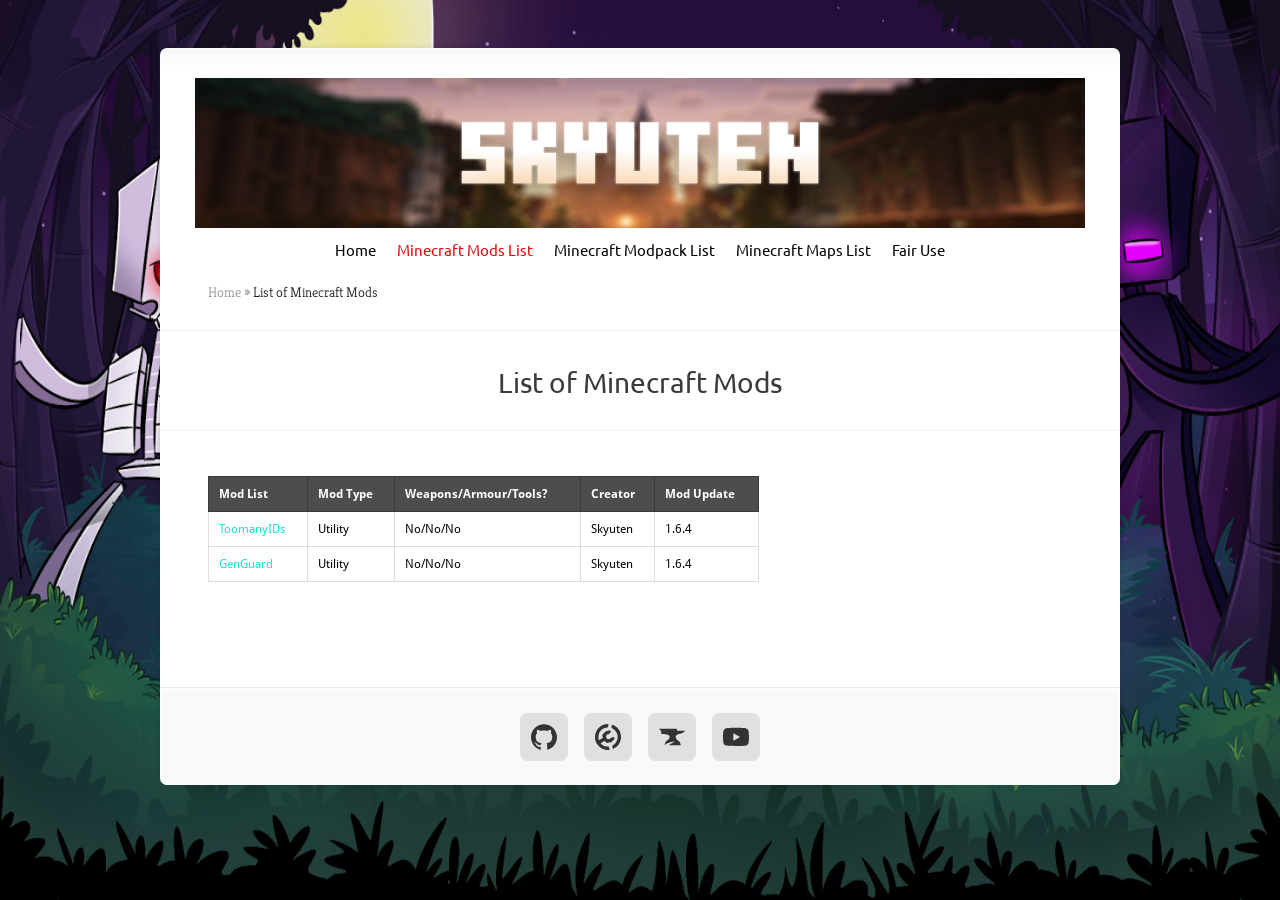
<file: minecraft-mods.html>
<!DOCTYPE html>
<html xmlns="http://www.w3.org/1999/xhtml" lang="en-US">
<head>
<meta http-equiv="Content-Type" content="text/html; charset=UTF-8"/>
<title>Minecraft Mods List</title>
<link href="fonts/fonts.css" rel="stylesheet" type="text/css"/>
<style>
* { margin: 0; padding: 0; border: 0; outline: 0; vertical-align: baseline; background: transparent; }
html, body, div, span, applet, object, iframe,
h1, h2, h3, h4, h5, h6, p, blockquote, pre,
a, abbr, acronym, address, big, cite, code,
del, dfn, em, font, img, ins, kbd, q, s, samp,
small, strike, strong, sub, sup, tt, var,
b, u, i, center,
dl, dt, dd, ol, ul, li,
fieldset, form, label, legend { margin: 0; padding: 0; border: 0; outline: 0; font-size: 100%; vertical-align: baseline; background: transparent; }

body { line-height: 20px; font-family: 'Droid Sans', Arial, sans-serif; font-size: 13px; color: #000000; padding-top: 48px; padding-bottom: 98px; }

body.custom-background { background-color: #040809; background-image: url('images/Website_Background3.jpg'); background-repeat: no-repeat; background-position: center bottom; background-attachment: fixed; background-size: 100% 100%; }

a { text-decoration: none; }
a:hover { text-decoration: underline; }
.clearfix:after { visibility: hidden; display: block; font-size: 0; content: " "; clear: both; height: 0; }
p { padding-bottom: 10px; line-height: 24px; }
h1 { font-size: 30px; }
h2 { font-size: 24px; }
h3 { font-size: 22px; }
h4 { font-size: 18px; }
h5 { font-size: 16px; }
h6 { font-size: 14px; }
h1, h2, h3, h4, h5, h6 { padding-bottom: 5px; line-height: 1em; font-family: 'Kreon', Arial, sans-serif; font-weight: lighter; }
h1 a, h2 a, h3 a, h4 a, h5 a, h6 a { color: #000000; }
#content-area a, #content a { color: #14e3d9; }
#sidebar a { color: #db0909; }

#container { text-align: left; margin: 0 auto; width: 960px; position: relative; box-shadow: 0px 0px 6px rgba(0,0,0,0.1); border-radius: 7px; background: #fff url(images/header-shadow.png) repeat-x top; }

#header { position: relative; padding: 30px 35px 3px; text-align: center; }
#logo { display: block; width: 100%; max-width: 890px; height: 150px; object-fit: cover; object-position: center; margin: 0 auto; }
ul#top-menu { float: none; width: 100%; margin: 12px auto 0; list-style: none; text-align: center; }
ul#top-menu li { padding: 0 9px; display: inline; white-space: nowrap; }
ul#top-menu li a { font-size: 15px; font-family: 'Ubuntu', Arial, sans-serif; color: #000000; text-decoration: none; }
ul#top-menu li a:hover,
ul#top-menu li.current a { color: #db0909 !important; }

#breadcrumbs { font-size: 14px; font-family: 'Kreon', Arial, sans-serif; font-weight: lighter; padding-top: 17px; padding-left: 48px; color: #1d1d1d; margin-bottom: 28px; }
#breadcrumbs a { color: #929292; text-decoration: none; }
#breadcrumbs a:hover { color: #1d1d1d; }
#breadcrumbs .raquo { color: #929292; font-weight: normal; }

#category-name { text-align: center; padding: 38px 0 28px; border-top: 1px solid #f0f0f0; border-bottom: 1px solid #f0f0f0; }
#category-name h1.category-title { color: #3b3b3b; font-size: 28px; font-family: 'Ubuntu', Arial, sans-serif; font-weight: lighter; }

#content { padding: 0 48px 60px; }
#left-area { width: 586px; float: left; }
.entry { padding: 35px 35px 25px 0; }
.et_builder { margin: 0; }
#sidebar { width: 238px; float: left; padding-top: 35px; padding-left: 40px; }
.widget { width: 230px; padding-bottom: 25px; }
.widget h3.title { padding-bottom: 10px; font-family: 'Ubuntu', Arial, sans-serif; text-align: center; color: #000000; }

.tablepress { width: 100%; border-collapse: collapse; margin-bottom: 10px; font-size: 12px; }
.tablepress thead th { background-color: #4d4d4d; color: #fff; font-weight: bold; text-align: left; padding: 7px 10px; border: 1px solid #3a3a3a; }
.tablepress tbody td { padding: 7px 10px; border: 1px solid #ddd; }
.tablepress tbody tr.even td { background-color: #ffffff; }
.tablepress tbody tr.odd td { background-color: #fff; }
.tablepress tbody a { color: #db0909; }

#footer { border-top: 1px solid #ececec; }
#footer-content { width: 958px; margin-left: 1px; margin-top: 1px; margin-bottom: 1px; background-color: #f9f9f9; border-radius: 0 0 7px 7px; }
#footer-inner { padding: 24px 0; text-align: center; }
.footer-social { display: inline-flex; gap: 16px; }
.footer-social a { display: inline-flex; align-items: center; justify-content: center; width: 48px; height: 48px; border-radius: 8px; background: #e0e0e0; transition: background 0.15s, transform 0.15s; }
.footer-social a:hover { background: #d0d0d0; transform: scale(1.08); text-decoration: none; }
.footer-social a svg { width: 26px; height: 26px; fill: #333; }

@media (max-width: 980px) {
  #container { width: 100%; }
  #left-area, #sidebar { width: 100%; float: none; padding: 0; }
  #sidebar { padding-top: 30px; }
  .widget { width: 100%; }
  #footer-content { width: 100%; }
  ul#top-menu { width: 100%; text-align: center; }
  #logo { width: 100%; height: 150px; }
  #content { padding: 0 20px 40px; }
  .entry { padding: 20px 0; }
  #breadcrumbs { padding-left: 20px; }
  #footer-inner { padding: 16px 20px; }
  .footer-social { gap: 12px; }
  .footer-social a { width: 42px; height: 42px; }
  .footer-social a svg { width: 22px; height: 22px; }
}
</style>
</head>
<body class="custom-background">

<div id="container">
<div id="header" class="clearfix">
<a href="https://www.youtube.com/@skyuten" target="_blank" id="logo-link">
<img src="images/banner.png" alt="Skyuten Banner" id="logo"/>
</a>
<ul id="top-menu" class="nav">
<li><a href="index.html">Home</a></li>
<li class="current"><a href="minecraft-mods.html">Minecraft Mods List</a></li>
<li><a href="modpacks.html">Minecraft Modpack List</a></li>
<li><a href="minecraft-maps.html">Minecraft Maps List</a></li>

<li><a href="fair-use.html">Fair Use</a></li></ul>
</div>

<div id="breadcrumbs">
<a href="index.html">Home</a> <span class="raquo">&raquo;</span>
List of Minecraft Mods
</div>

<div id="category-name">
<h1 class="category-title">List of Minecraft Mods</h1>
</div>

<div id="content" class="clearfix">
<div id="left-area">
<div class="entry post clearfix">
<div class="et_builder clearfix">
<div class="et_lb_module et_lb_text_block et_lb_first">
<p><strong><strong>
<table id="tablepress-1" class="tablepress tablepress-id-1">
<thead>
<tr class="row-1 odd">
	<th class="column-1"><div>Mod List</div></th><th class="column-2"><div>Mod Type</div></th><th class="column-3"><div>Weapons/Armour/Tools?</div></th><th class="column-4"><div>Creator</div></th><th class="column-5"><div>Mod Update</div></th>
</tr>
</thead>
<tbody>
<tr class="row-2 even">
	<td class="column-1"><a href="mods/toomanyids.html">ToomanyIDs</a></td><td class="column-2">Utility</td><td class="column-3">No/No/No</td><td class="column-4">Skyuten</td><td class="column-5">1.6.4</td>
</tr>
<tr class="row-3 odd">
	<td class="column-1"><a href="mods/GenGuard.html">GenGuard</a></td><td class="column-2">Utility</td><td class="column-3">No/No/No</td><td class="column-4">Skyuten</td><td class="column-5">1.6.4</td>
</tr>
</tbody>
</table>
</strong></strong></p>
</div>
</div>
</div>
</div>

<div id="sidebar">
<div class="widget widget_text">
<h3 class="title">&nbsp;</h3>
</div>
</div>
</div>

<div id="footer">
<div id="footer-content" class="clearfix">
<div id="footer-inner">
<div class="footer-social">
<a href="https://github.com/skyuten" target="_blank" title="GitHub - skyuten">
<svg viewBox="0 0 24 24"><path d="M12 .297c-6.63 0-12 5.373-12 12 0 5.303 3.438 9.8 8.205 11.385.6.113.82-.258.82-.577 0-.285-.01-1.04-.015-2.04-3.338.724-4.042-1.61-4.042-1.61C4.422 18.07 3.633 17.7 3.633 17.7c-1.087-.744.084-.729.084-.729 1.205.084 1.838 1.236 1.838 1.236 1.07 1.835 2.809 1.305 3.495.998.108-.776.417-1.305.76-1.605-2.665-.3-5.466-1.332-5.466-5.93 0-1.31.465-2.38 1.235-3.22-.135-.303-.54-1.523.105-3.176 0 0 1.005-.322 3.3 1.23.96-.267 1.98-.399 3-.405 1.02.006 2.04.138 3 .405 2.28-1.552 3.285-1.23 3.285-1.23.645 1.653.24 2.873.12 3.176.765.84 1.23 1.91 1.23 3.22 0 4.61-2.805 5.625-5.475 5.92.42.36.81 1.096.81 2.22 0 1.606-.015 2.896-.015 3.286 0 .315.21.69.825.57C20.565 22.092 24 17.592 24 12.297c0-6.627-5.373-12-12-12"/></svg>
</a>
<a href="https://modrinth.com/user/skyuten" target="_blank" title="Modrinth - skyuten">
<svg viewBox="0 0 24 24"><path d="M12.252.004a11.78 11.768 0 0 0-8.92 3.73 11 10.999 0 0 0-2.17 3.11 11.37 11.359 0 0 0-1.16 5.169c0 1.42.17 2.5.6 3.77.24.759.77 1.899 1.17 2.529a12.3 12.298 0 0 0 8.85 5.639c.44.05 2.54.07 2.76.02.2-.04.22.1-.26-1.7l-.36-1.37-1.01-.06a8.5 8.489 0 0 1-5.18-1.8 5.34 5.34 0 0 1-1.3-1.26c0-.05.34-.28.74-.5a37.572 37.545 0 0 1 2.88-1.629c.03 0 .5.45 1.06.98l1 .97 2.07-.43 2.06-.43 1.47-1.47c.8-.8 1.48-1.5 1.48-1.52 0-.09-.42-1.63-.46-1.7-.04-.06-.2-.03-1.02.18-.53.13-1.2.3-1.45.4l-.48.15-.53.53-.53.53-.93.1-.93.07-.52-.5a2.7 2.7 0 0 1-.96-1.7l-.13-.6.43-.57c.68-.9.68-.9 1.46-1.1.4-.1.65-.2.83-.33.13-.099.65-.579 1.14-1.069l.9-.9-.7-.7-.7-.7-1.95.54c-1.07.3-1.96.53-1.97.53-.03 0-2.23 2.48-2.63 2.97l-.29.35.28 1.03c.16.56.3 1.16.31 1.34l.03.3-.34.23c-.37.23-2.22 1.3-2.84 1.63-.36.2-.37.2-.44.1-.08-.1-.23-.6-.32-1.03-.18-.86-.17-2.75.02-3.73a8.84 8.839 0 0 1 7.9-6.93c.43-.03.77-.08.78-.1.06-.17.5-2.999.47-3.039-.01-.02-.1-.02-.2-.03Zm3.68.67c-.2 0-.3.1-.37.38-.06.23-.46 2.42-.46 2.52 0 .04.1.11.22.16a8.51 8.499 0 0 1 2.99 2 8.38 8.379 0 0 1 2.16 3.449 6.9 6.9 0 0 1 .4 2.8c0 1.07 0 1.27-.1 1.73a9.37 9.369 0 0 1-1.76 3.769c-.32.4-.98 1.06-1.37 1.38-.38.32-1.54 1.1-1.7 1.14-.1.03-.1.06-.07.26.03.18.64 2.56.7 2.78l.06.06a12.07 12.058 0 0 0 7.27-9.4c.13-.77.13-2.58 0-3.4a11.96 11.948 0 0 0-5.73-8.578c-.7-.42-2.05-1.06-2.25-1.06Z"/></svg>
</a>
<a href="https://www.curseforge.com/members/skyuten" target="_blank" title="CurseForge - skyuten">
<svg viewBox="0 0 24 24"><path d="M18.326 9.2145S23.2261 8.4418 24 6.1882h-7.5066V4.4H0l2.0318 2.3576V9.173s5.1267-.2665 7.1098 1.2372c2.7146 2.516-3.053 5.917-3.053 5.917L5.0995 19.6c1.5465-1.4726 4.494-3.3775 9.8983-3.2857-2.0565.65-4.1245 1.6651-5.7344 3.2857h10.9248l-1.0288-3.2726s-7.918-4.6688-.8336-7.1127z"/></svg>
</a>
<a href="https://www.youtube.com/@skyuten" target="_blank" title="YouTube - @skyuten">
<svg viewBox="0 0 24 24"><path d="M23.498 6.186a3.016 3.016 0 0 0-2.122-2.136C19.505 3.545 12 3.545 12 3.545s-7.505 0-9.377.505A3.017 3.017 0 0 0 .502 6.186C0 8.07 0 12 0 12s0 3.93.502 5.814a3.016 3.016 0 0 0 2.122 2.136c1.871.505 9.376.505 9.376.505s7.505 0 9.377-.505a3.015 3.015 0 0 0 2.122-2.136C24 15.93 24 12 24 12s0-3.93-.502-5.814zM9.545 15.568V8.432L15.818 12l-6.273 3.568z"/></svg>
</a>
</div>
</div>
</div>
</div>
</div>

</body>
</html>
</file>
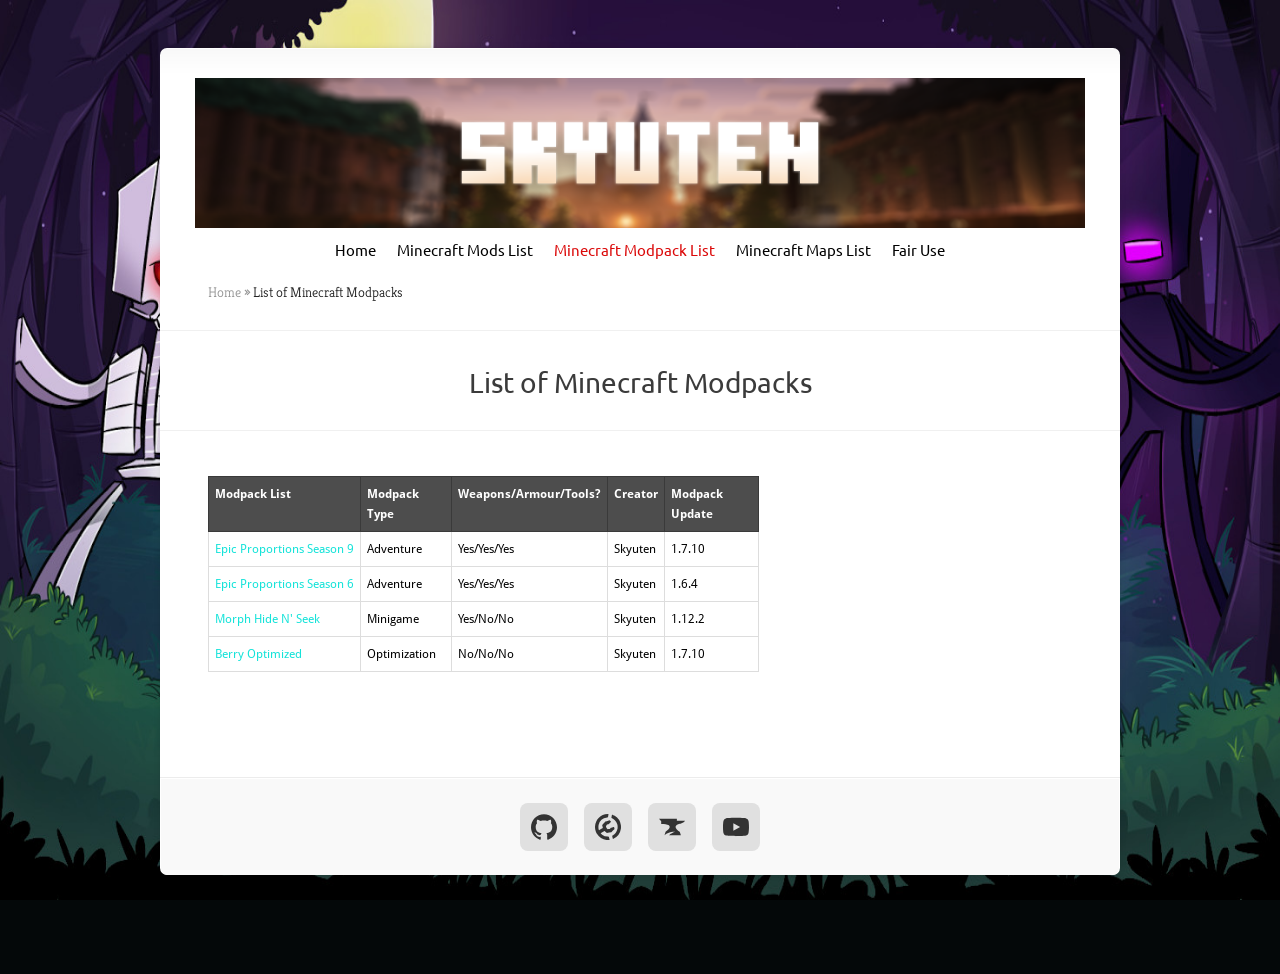
<file: modpacks.html>
<!DOCTYPE html>
<html xmlns="http://www.w3.org/1999/xhtml" lang="en-US">
<head>
<meta http-equiv="Content-Type" content="text/html; charset=UTF-8"/>
<title>Minecraft Modpack List</title>
<link href="fonts/fonts.css" rel="stylesheet" type="text/css"/>
<style>
* { margin: 0; padding: 0; border: 0; outline: 0; vertical-align: baseline; background: transparent; }
html, body, div, span, applet, object, iframe,
h1, h2, h3, h4, h5, h6, p, blockquote, pre,
a, abbr, acronym, address, big, cite, code,
del, dfn, em, font, img, ins, kbd, q, s, samp,
small, strike, strong, sub, sup, tt, var,
b, u, i, center,
dl, dt, dd, ol, ul, li,
fieldset, form, label, legend { margin: 0; padding: 0; border: 0; outline: 0; font-size: 100%; vertical-align: baseline; background: transparent; }

body { line-height: 20px; font-family: 'Droid Sans', Arial, sans-serif; font-size: 13px; color: #000000; padding-top: 48px; padding-bottom: 98px; }

body.custom-background { background-color: #040809; background-image: url('images/Website_Background3.jpg'); background-repeat: no-repeat; background-position: center bottom; background-attachment: fixed; background-size: 100% 100%; }

a { text-decoration: none; }
a:hover { text-decoration: underline; }
.clearfix:after { visibility: hidden; display: block; font-size: 0; content: " "; clear: both; height: 0; }
p { padding-bottom: 10px; line-height: 24px; }
h1 { font-size: 30px; }
h2 { font-size: 24px; }
h3 { font-size: 22px; }
h4 { font-size: 18px; }
h5 { font-size: 16px; }
h6 { font-size: 14px; }
h1, h2, h3, h4, h5, h6 { padding-bottom: 5px; line-height: 1em; font-family: 'Kreon', Arial, sans-serif; font-weight: lighter; }
h1 a, h2 a, h3 a, h4 a, h5 a, h6 a { color: #000000; }
#content-area a, #content a { color: #14e3d9; }
#sidebar a { color: #db0909; }

#container { text-align: left; margin: 0 auto; width: 960px; position: relative; box-shadow: 0px 0px 6px rgba(0,0,0,0.1); border-radius: 7px; background: #fff url(images/header-shadow.png) repeat-x top; }

#header { position: relative; padding: 30px 35px 3px; text-align: center; }
#logo { display: block; width: 100%; max-width: 890px; height: 150px; object-fit: cover; object-position: center; margin: 0 auto; }
ul#top-menu { float: none; width: 100%; margin: 12px auto 0; list-style: none; text-align: center; }
ul#top-menu li { padding: 0 9px; display: inline; white-space: nowrap; }
ul#top-menu li a { font-size: 15px; font-family: 'Ubuntu', Arial, sans-serif; color: #000000; text-decoration: none; }
ul#top-menu li a:hover,
ul#top-menu li.current a { color: #db0909 !important; }

#breadcrumbs { font-size: 14px; font-family: 'Kreon', Arial, sans-serif; font-weight: lighter; padding-top: 17px; padding-left: 48px; color: #1d1d1d; margin-bottom: 28px; }
#breadcrumbs a { color: #929292; text-decoration: none; }
#breadcrumbs a:hover { color: #1d1d1d; }
#breadcrumbs .raquo { color: #929292; font-weight: normal; }

#category-name { text-align: center; padding: 38px 0 28px; border-top: 1px solid #f0f0f0; border-bottom: 1px solid #f0f0f0; }
#category-name h1.category-title { color: #3b3b3b; font-size: 28px; font-family: 'Ubuntu', Arial, sans-serif; font-weight: lighter; }

#content { padding: 0 48px 60px; }
#left-area { width: 586px; float: left; }
.entry { padding: 35px 35px 25px 0; }
.et_builder { margin: 0; }
#sidebar { width: 238px; float: left; padding-top: 35px; padding-left: 40px; }
.widget { width: 230px; padding-bottom: 25px; }
.widget h3.title { padding-bottom: 10px; font-family: 'Ubuntu', Arial, sans-serif; text-align: center; color: #000000; }

.tablepress { width: 100%; border-collapse: collapse; margin-bottom: 10px; font-size: 12px; }
.tablepress thead th { background-color: #4d4d4d; color: #fff; font-weight: bold; text-align: left; padding: 7px 10px; border: 1px solid #3a3a3a; }
.tablepress tbody td { padding: 7px 10px; border: 1px solid #ddd; }
.tablepress tbody tr.even td { background-color: #ffffff; }
.tablepress tbody tr.odd td { background-color: #fff; }
.tablepress tbody a { color: #db0909; }
.tablepress-id-2 thead th { padding: 7px 6px; }
.tablepress-id-2 tbody td { white-space: nowrap; padding: 7px 6px; }

#footer { border-top: 1px solid #ececec; }
#footer-content { width: 958px; margin-left: 1px; margin-top: 1px; margin-bottom: 1px; background-color: #f9f9f9; border-radius: 0 0 7px 7px; }
#footer-inner { padding: 24px 0; text-align: center; }
.footer-social { display: inline-flex; gap: 16px; }
.footer-social a { display: inline-flex; align-items: center; justify-content: center; width: 48px; height: 48px; border-radius: 8px; background: #e0e0e0; transition: background 0.15s, transform 0.15s; }
.footer-social a:hover { background: #d0d0d0; transform: scale(1.08); text-decoration: none; }
.footer-social a svg { width: 26px; height: 26px; fill: #333; }

@media (max-width: 980px) {
  #container { width: 100%; }
  #left-area, #sidebar { width: 100%; float: none; padding: 0; }
  #sidebar { padding-top: 30px; }
  .widget { width: 100%; }
  #footer-content { width: 100%; }
  ul#top-menu { width: 100%; text-align: center; }
  #logo { width: 100%; height: 150px; }
  #content { padding: 0 20px 40px; }
  .entry { padding: 20px 0; }
  #breadcrumbs { padding-left: 20px; }
  #footer-inner { padding: 16px 20px; }
  .footer-social { gap: 12px; }
  .footer-social a { width: 42px; height: 42px; }
  .footer-social a svg { width: 22px; height: 22px; }
}
</style>
</head>
<body class="custom-background">

<div id="container">
<div id="header" class="clearfix">
<a href="https://www.youtube.com/@skyuten" target="_blank" id="logo-link">
<img src="images/banner.png" alt="Skyuten Banner" id="logo"/>
</a>
<ul id="top-menu" class="nav">
<li><a href="index.html">Home</a></li>
<li><a href="minecraft-mods.html">Minecraft Mods List</a></li>
<li class="current"><a href="modpacks.html">Minecraft Modpack List</a></li>
<li><a href="minecraft-maps.html">Minecraft Maps List</a></li>

<li><a href="fair-use.html">Fair Use</a></li></ul>
</div>

<div id="breadcrumbs">
<a href="index.html">Home</a> <span class="raquo">&raquo;</span>
List of Minecraft Modpacks
</div>

<div id="category-name">
<h1 class="category-title">List of Minecraft Modpacks</h1>
</div>

<div id="content" class="clearfix">
<div id="left-area">
<div class="entry post clearfix">
<div class="et_builder clearfix">
<div class="et_lb_module et_lb_text_block et_lb_first">
<p><strong><strong>
<table id="tablepress-2" class="tablepress tablepress-id-2">
<thead>
<tr class="row-1 odd">
	<th class="column-1"><div>Modpack List</div></th><th class="column-2"><div>Modpack Type</div></th><th class="column-3"><div>Weapons/Armour/Tools?</div></th><th class="column-4"><div>Creator</div></th><th class="column-5"><div>Modpack Update</div></th>
</tr>
</thead>
<tbody>
<tr class="row-2 even">
	<td class="column-1"><a href="modpacks/epic-proportions-season-9.html">Epic Proportions Season 9</a></td><td class="column-2">Adventure</td><td class="column-3">Yes/Yes/Yes</td><td class="column-4">Skyuten</td><td class="column-5">1.7.10</td>
</tr>
<tr class="row-3 odd">
	<td class="column-1"><a href="modpacks/epic-proportions-season-6.html">Epic Proportions Season 6</a></td><td class="column-2">Adventure</td><td class="column-3">Yes/Yes/Yes</td><td class="column-4">Skyuten</td><td class="column-5">1.6.4</td>
</tr>
<tr class="row-4 even">
	<td class="column-1"><a href="modpacks/morph-hide-n-seek.html">Morph Hide N' Seek</a></td><td class="column-2">Minigame</td><td class="column-3">Yes/No/No</td><td class="column-4">Skyuten</td><td class="column-5">1.12.2</td>
</tr>
<tr class="row-5 odd">
	<td class="column-1"><a href="modpacks/berry-optimized.html">Berry Optimized</a></td><td class="column-2">Optimization</td><td class="column-3">No/No/No</td><td class="column-4">Skyuten</td><td class="column-5">1.7.10</td>
</tr>
</tbody>
</table>
</strong></strong></p>
</div>
</div>
</div>
</div>

<div id="sidebar">
<div class="widget widget_text">
<h3 class="title">&nbsp;</h3>
</div>
</div>
</div>

<div id="footer">
<div id="footer-content" class="clearfix">
<div id="footer-inner">
<div class="footer-social">
<a href="https://github.com/skyuten" target="_blank" title="GitHub - skyuten">
<svg viewBox="0 0 24 24"><path d="M12 .297c-6.63 0-12 5.373-12 12 0 5.303 3.438 9.8 8.205 11.385.6.113.82-.258.82-.577 0-.285-.01-1.04-.015-2.04-3.338.724-4.042-1.61-4.042-1.61C4.422 18.07 3.633 17.7 3.633 17.7c-1.087-.744.084-.729.084-.729 1.205.084 1.838 1.236 1.838 1.236 1.07 1.835 2.809 1.305 3.495.998.108-.776.417-1.305.76-1.605-2.665-.3-5.466-1.332-5.466-5.93 0-1.31.465-2.38 1.235-3.22-.135-.303-.54-1.523.105-3.176 0 0 1.005-.322 3.3 1.23.96-.267 1.98-.399 3-.405 1.02.006 2.04.138 3 .405 2.28-1.552 3.285-1.23 3.285-1.23.645 1.653.24 2.873.12 3.176.765.84 1.23 1.91 1.23 3.22 0 4.61-2.805 5.625-5.475 5.92.42.36.81 1.096.81 2.22 0 1.606-.015 2.896-.015 3.286 0 .315.21.69.825.57C20.565 22.092 24 17.592 24 12.297c0-6.627-5.373-12-12-12"/></svg>
</a>
<a href="https://modrinth.com/user/skyuten" target="_blank" title="Modrinth - skyuten">
<svg viewBox="0 0 24 24"><path d="M12.252.004a11.78 11.768 0 0 0-8.92 3.73 11 10.999 0 0 0-2.17 3.11 11.37 11.359 0 0 0-1.16 5.169c0 1.42.17 2.5.6 3.77.24.759.77 1.899 1.17 2.529a12.3 12.298 0 0 0 8.85 5.639c.44.05 2.54.07 2.76.02.2-.04.22.1-.26-1.7l-.36-1.37-1.01-.06a8.5 8.489 0 0 1-5.18-1.8 5.34 5.34 0 0 1-1.3-1.26c0-.05.34-.28.74-.5a37.572 37.545 0 0 1 2.88-1.629c.03 0 .5.45 1.06.98l1 .97 2.07-.43 2.06-.43 1.47-1.47c.8-.8 1.48-1.5 1.48-1.52 0-.09-.42-1.63-.46-1.7-.04-.06-.2-.03-1.02.18-.53.13-1.2.3-1.45.4l-.48.15-.53.53-.53.53-.93.1-.93.07-.52-.5a2.7 2.7 0 0 1-.96-1.7l-.13-.6.43-.57c.68-.9.68-.9 1.46-1.1.4-.1.65-.2.83-.33.13-.099.65-.579 1.14-1.069l.9-.9-.7-.7-.7-.7-1.95.54c-1.07.3-1.96.53-1.97.53-.03 0-2.23 2.48-2.63 2.97l-.29.35.28 1.03c.16.56.3 1.16.31 1.34l.03.3-.34.23c-.37.23-2.22 1.3-2.84 1.63-.36.2-.37.2-.44.1-.08-.1-.23-.6-.32-1.03-.18-.86-.17-2.75.02-3.73a8.84 8.839 0 0 1 7.9-6.93c.43-.03.77-.08.78-.1.06-.17.5-2.999.47-3.039-.01-.02-.1-.02-.2-.03Zm3.68.67c-.2 0-.3.1-.37.38-.06.23-.46 2.42-.46 2.52 0 .04.1.11.22.16a8.51 8.499 0 0 1 2.99 2 8.38 8.379 0 0 1 2.16 3.449 6.9 6.9 0 0 1 .4 2.8c0 1.07 0 1.27-.1 1.73a9.37 9.369 0 0 1-1.76 3.769c-.32.4-.98 1.06-1.37 1.38-.38.32-1.54 1.1-1.7 1.14-.1.03-.1.06-.07.26.03.18.64 2.56.7 2.78l.06.06a12.07 12.058 0 0 0 7.27-9.4c.13-.77.13-2.58 0-3.4a11.96 11.948 0 0 0-5.73-8.578c-.7-.42-2.05-1.06-2.25-1.06Z"/></svg>
</a>
<a href="https://www.curseforge.com/members/skyuten" target="_blank" title="CurseForge - skyuten">
<svg viewBox="0 0 24 24"><path d="M18.326 9.2145S23.2261 8.4418 24 6.1882h-7.5066V4.4H0l2.0318 2.3576V9.173s5.1267-.2665 7.1098 1.2372c2.7146 2.516-3.053 5.917-3.053 5.917L5.0995 19.6c1.5465-1.4726 4.494-3.3775 9.8983-3.2857-2.0565.65-4.1245 1.6651-5.7344 3.2857h10.9248l-1.0288-3.2726s-7.918-4.6688-.8336-7.1127z"/></svg>
</a>
<a href="https://www.youtube.com/@skyuten" target="_blank" title="YouTube - @skyuten">
<svg viewBox="0 0 24 24"><path d="M23.498 6.186a3.016 3.016 0 0 0-2.122-2.136C19.505 3.545 12 3.545 12 3.545s-7.505 0-9.377.505A3.017 3.017 0 0 0 .502 6.186C0 8.07 0 12 0 12s0 3.93.502 5.814a3.016 3.016 0 0 0 2.122 2.136c1.871.505 9.376.505 9.376.505s7.505 0 9.377-.505a3.015 3.015 0 0 0 2.122-2.136C24 15.93 24 12 24 12s0-3.93-.502-5.814zM9.545 15.568V8.432L15.818 12l-6.273 3.568z"/></svg>
</a>
</div>
</div>
</div>
</div>
</div>

</body>
</html>
</file>
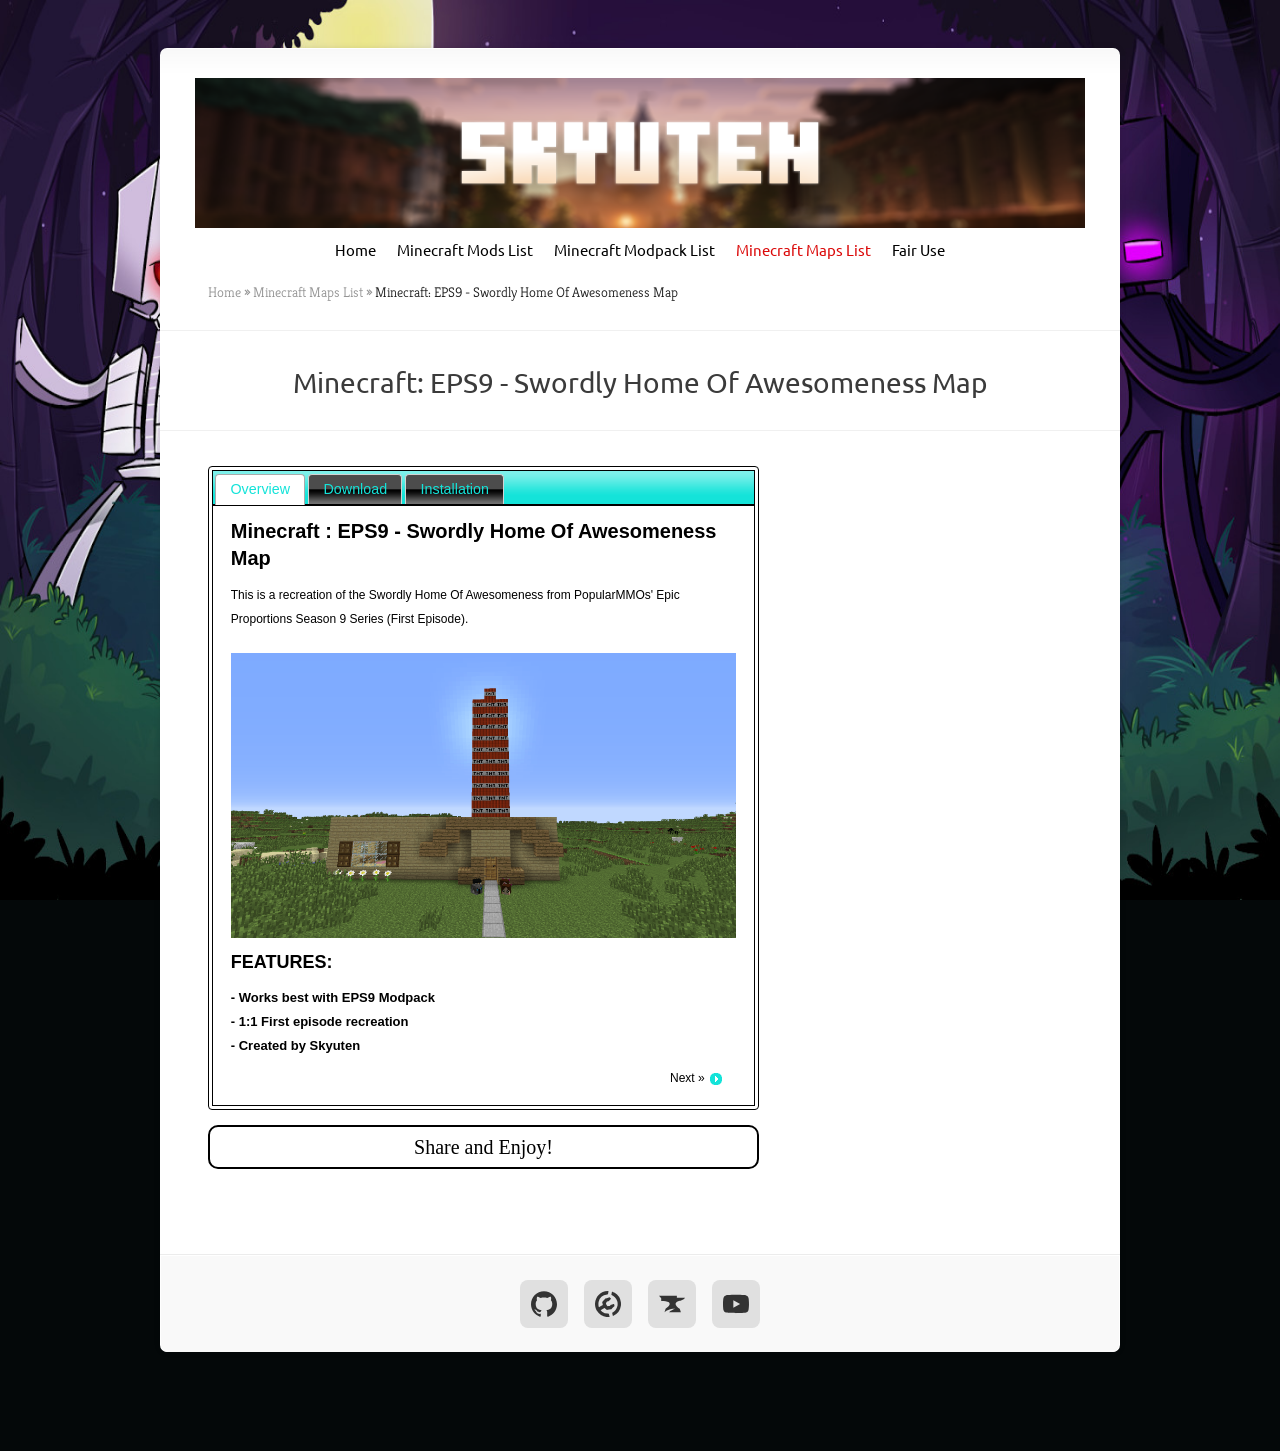
<file: maps/eps9-swordly-home.html>
<!DOCTYPE html>
<html xmlns="http://www.w3.org/1999/xhtml" lang="en-US">
<head>
<meta http-equiv="Content-Type" content="text/html; charset=UTF-8"/>
<title>Minecraft: EPS9 - Swordly Home Of Awesomeness Map</title>
<link href="../fonts/fonts.css" rel="stylesheet" type="text/css"/>
<style>
* { margin: 0; padding: 0; border: 0; outline: 0; vertical-align: baseline; background: transparent; }
html, body, div, span, applet, object, iframe,
h1, h2, h3, h4, h5, h6, p, blockquote, pre,
a, abbr, acronym, address, big, cite, code,
del, dfn, em, font, img, ins, kbd, q, s, samp,
small, strike, strong, sub, sup, tt, var,
b, u, i, center,
dl, dt, dd, ol, ul, li,
fieldset, form, label, legend { margin: 0; padding: 0; border: 0; outline: 0; font-size: 100%; vertical-align: baseline; background: transparent; }

body { line-height: 20px; font-family: 'Droid Sans', Arial, sans-serif; font-size: 13px; color: #000000; padding-top: 48px; padding-bottom: 98px; }

body.custom-background { background-color: #040809; background-image: url('../images/Website_Background3.jpg'); background-repeat: no-repeat; background-position: center bottom; background-attachment: fixed; background-size: 100% 100%; }

a { text-decoration: none; }
a:hover { text-decoration: underline; }
.clearfix:after { visibility: hidden; display: block; font-size: 0; content: " "; clear: both; height: 0; }
p { padding-bottom: 10px; line-height: 24px; }
h1 { font-size: 30px; }
h2 { font-size: 24px; }
h3 { font-size: 22px; }
h4 { font-size: 18px; }
h5 { font-size: 16px; }
h6 { font-size: 14px; }
h1, h2, h3, h4, h5, h6 { padding-bottom: 5px; line-height: 1em; font-family: 'Kreon', Arial, sans-serif; font-weight: lighter; }
h1 a, h2 a, h3 a, h4 a, h5 a, h6 a { color: #000000; }
#content-area a, #content a { color: #14e3d9; }
#sidebar a { color: #db0909; }

#container { text-align: left; margin: 0 auto; width: 960px; position: relative; box-shadow: 0px 0px 6px rgba(0,0,0,0.1); border-radius: 7px; background: #fff url(../images/header-shadow.png) repeat-x top; }

#header { position: relative; padding: 30px 35px 3px; text-align: center; }
#logo { display: block; width: 100%; max-width: 890px; height: 150px; object-fit: cover; object-position: center; margin: 0 auto; }
ul#top-menu { float: none; width: 100%; margin: 12px auto 0; list-style: none; text-align: center; }
ul#top-menu li { padding: 0 9px; display: inline; white-space: nowrap; }
ul#top-menu li a { font-size: 15px; font-family: 'Ubuntu', Arial, sans-serif; color: #000000; text-decoration: none; }
ul#top-menu li a:hover,
ul#top-menu li.current a { color: #db0909 !important; }

#breadcrumbs { font-size: 14px; font-family: 'Kreon', Arial, sans-serif; font-weight: lighter; padding-top: 17px; padding-left: 48px; color: #1d1d1d; margin-bottom: 28px; }
#breadcrumbs a { color: #929292; text-decoration: none; }
#breadcrumbs a:hover { color: #1d1d1d; }
#breadcrumbs .raquo { color: #929292; font-weight: normal; }

#category-name { text-align: center; padding: 38px 0 28px; border-top: 1px solid #f0f0f0; border-bottom: 1px solid #f0f0f0; }
#category-name h1.category-title { color: #3b3b3b; font-size: 28px; font-family: 'Ubuntu', Arial, sans-serif; font-weight: lighter; }

#content { padding: 0 48px 60px; }
#left-area { width: 586px; float: left; }
.entry { padding: 35px 35px 25px 0; }
#sidebar { width: 238px; float: left; padding-top: 35px; padding-left: 40px; }
.widget { width: 230px; padding-bottom: 25px; }
.widget h3.title { padding-bottom: 10px; font-family: 'Ubuntu', Arial, sans-serif; text-align: center; color: #000000; }

.wp-tabs { position: relative; border: 1px solid #000000; background: #ffffff; padding: 0.2em; border-radius: 4px; }
.wp-tab-nav { margin: 0; padding: 0.2em 0.2em 0; background: #14e3d9 url('../images/ui-bg_highlight-soft_75_14e3d9_1x100.png') 50% 50% repeat-x; border: 1px solid #000000; }
.wp-tab-nav:after { content: ""; display: block; clear: both; }
.wp-tab-title { list-style: none; float: left; position: relative; top: 0; margin: 1px 0.2em 0 0; padding: 0.5em 1em; white-space: nowrap; cursor: pointer; border: 1px solid #d3d3d3; border-bottom-width: 0; background: #000000 url('../images/ui-bg_glass_75_000000_1x400.png') 50% 50% repeat-x; font-family: Verdana, Arial, sans-serif; font-size: 1.1em; font-weight: normal; color: #14e3d9; border-radius: 4px 4px 0 0; }
.wp-tab-title:hover { border: 1px solid #000000; background: #ffffff url('../images/ui-bg_glass_75_ffffff_1x400.png') 50% 50% repeat-x; color: #14e3d9; }
.wp-tab-title.active { margin-bottom: -1px; padding-bottom: 0.6em; border: 1px solid #aaaaaa; border-bottom-width: 0; background: #ffffff url('../images/ui-bg_glass_65_ffffff_1x400.png') 50% 50% repeat-x; color: #14e3d9; }
.wp-tab-content { border: 1px solid #000000; padding: 1em 1.4em; background: #ffffff url('../images/ui-bg_flat_75_ffffff_40x100.png') 50% 50% repeat-x; color: #000000; }
.wp-tab-content .wp-tab-content-wrapper { font-family: 'Droid Sans', Arial, sans-serif; font-size: 13px; line-height: 20px; }
.mod-title { font-family: helvetica, Arial, sans-serif; font-size: 20px; font-weight: bold; color: #000000; }
.video-placeholder { display: block; width: 100%; max-width: 533px; height: auto; margin: 12px auto; background: #111; }
.features-title { font-size: 18px; font-weight: bold; color: #000000; margin: 12px 0 6px; font-family: helvetica, Arial, sans-serif; }
.features-list li { list-style: none; font-family: helvetica, Arial, sans-serif; font-size: 13px; color: #000000; font-weight: bold; padding: 2px 0; }
.download-link { font-family: helvetica, Arial, sans-serif; font-size: 14px; color: #14e3d9; font-weight: bold; }
.ssba { border: 2px solid #000000; background-color: #ffffff; border-radius: 10px; text-align: center; padding: 10px; margin-top: 15px; font-family: 'Reenie Beanie', cursive; font-size: 30px; color: #000000; }
.ssba span { display: block; font-size: 20px; }

.wpui-tabs-nav-holder { overflow: hidden; padding-top: 0.5em; }
#content a.wpui-tabs-nav.ui-button {
  display: inline-block; margin-right: 0.1em;
  font-family: Verdana, Arial, sans-serif; font-size: 12px;
  color: #000000; border-radius: 3px;
  border: 1px solid transparent; padding: 3px 10px;
  background: #ffffff;
}
#content a.wpui-tabs-nav.ui-button:hover {
  border-color: #000000;
  background: #ffffff;
}
.wpui-tabs-nav-prev { float: left; }
.wpui-tabs-nav-next { float: right; }
.wpui-tabs-nav .ui-icon {
  display: inline-block; width: 16px; height: 16px; vertical-align: middle;
  background-image: url('../images/ui-icons_14e3d9_256x240.png');
}
.wpui-tabs-nav-next .ui-icon { background-position: -48px -192px; }
.wpui-tabs-nav-prev .ui-icon { background-position: -80px -192px; }

#footer { border-top: 1px solid #ececec; }
#footer-content { width: 958px; margin-left: 1px; margin-top: 1px; margin-bottom: 1px; background-color: #f9f9f9; border-radius: 0 0 7px 7px; }
#footer-inner { padding: 24px 0; text-align: center; }
.footer-social { display: inline-flex; gap: 16px; }
.footer-social a { display: inline-flex; align-items: center; justify-content: center; width: 48px; height: 48px; border-radius: 8px; background: #e0e0e0; transition: background 0.15s, transform 0.15s; }
.footer-social a:hover { background: #d0d0d0; transform: scale(1.08); text-decoration: none; }
.footer-social a svg { width: 26px; height: 26px; fill: #333; }

@media (max-width: 980px) {
  #container { width: 100%; }
  #left-area, #sidebar { width: 100%; float: none; padding: 0; }
  #sidebar { padding-top: 30px; }
  .widget { width: 100%; }
  #footer-content { width: 100%; }
  ul#top-menu { width: 100%; text-align: center; }
  #logo { width: 100%; height: 150px; }
  #content { padding: 0 20px 40px; }
  .entry { padding: 20px 0; }
  #breadcrumbs { padding-left: 20px; }
  #footer-inner { padding: 16px 20px; }
  .footer-social { gap: 12px; }
  .footer-social a { width: 42px; height: 42px; }
  .footer-social a svg { width: 22px; height: 22px; }
  .video-placeholder { width: 100%; height: auto; }
}
</style>
</head>
<body class="custom-background">

<div id="container">
<div id="header" class="clearfix">
<a href="https://www.youtube.com/@skyuten" target="_blank" id="logo-link">
<img src="../images/banner.png" alt="Skyuten Banner" id="logo"/>
</a>
<ul id="top-menu" class="nav">
<li><a href="../index.html">Home</a></li>
<li><a href="../minecraft-mods.html">Minecraft Mods List</a></li>
<li><a href="../modpacks.html">Minecraft Modpack List</a></li>
<li class="current"><a href="../minecraft-maps.html">Minecraft Maps List</a></li>

<li><a href="../fair-use.html">Fair Use</a></li></ul>
</div>

<div id="breadcrumbs">
<a href="../index.html">Home</a> <span class="raquo">&raquo;</span>
<a href="../minecraft-maps.html">Minecraft Maps List</a> <span class="raquo">&raquo;</span>
Minecraft: EPS9 - Swordly Home Of Awesomeness Map
</div>

<div id="category-name">
<h1 class="category-title">Minecraft: EPS9 - Swordly Home Of Awesomeness Map</h1>
</div>

<div id="content" class="clearfix">
<div id="left-area">
<div class="entry post clearfix">

<div id="wp-tabs-1" class="wp-tabs">
<div class="wp-tab-nav">
<h3 class="wp-tab-title active" data-target="#tab-overview">Overview</h3>
<h3 class="wp-tab-title" data-target="#tab-download">Download</h3>
<h3 class="wp-tab-title" data-target="#tab-installation">Installation</h3>
</div>

<div class="wp-tab-content" id="tab-overview">
<div class="wp-tab-content-wrapper">
<p><span class="mod-title">Minecraft : EPS9 - Swordly Home Of Awesomeness Map</span></p>
<p><span style="font-size: 12px; font-family: helvetica;">This is a recreation of the Swordly Home Of Awesomeness from PopularMMOs' Epic Proportions Season 9 Series (First Episode).</span></p>
<img class="video-placeholder" src="../images/thumbnails/Swordly%20home.png" alt="Swordly home.png thumbnail"/>
<p><span class="features-title">FEATURES:</span></p>
<ul class="features-list">
<li>- Works best with EPS9 Modpack</li>
<li>- 1:1 First episode recreation</li>
<li>- Created by Skyuten</li>
</ul>
</div>
<div class="wpui-tabs-nav-holder">
<a href="#" class="wpui-tabs-nav wpui-tabs-nav-next ui-button ui-widget ui-corner-all">Next &raquo;  <span class="ui-icon ui-icon-circle-triangle-e"></span></a>
</div>
</div>

<div class="wp-tab-content" id="tab-download" style="display:none">
<div class="wp-tab-content-wrapper">
<p><a href="../downloads/Maps/EPS9%20-%20Swordly%20Home%20Of%20Awesomeness/EPS9%20Swordly%20Home%20-%20By%20Skyuten.zip" target="_blank" class="download-link">Download EPS9 - Swordly Home Of Awesomeness Map!</a></p>
</div>
<div class="wpui-tabs-nav-holder">
<a href="#" class="wpui-tabs-nav wpui-tabs-nav-prev ui-button ui-widget ui-corner-all"><span class="ui-icon ui-icon-circle-triangle-w"></span>  &laquo; Previous</a><a href="#" class="wpui-tabs-nav wpui-tabs-nav-next ui-button ui-widget ui-corner-all">Next &raquo;  <span class="ui-icon ui-icon-circle-triangle-e"></span></a>
</div>
</div>

<div class="wp-tab-content" id="tab-installation" style="display:none">
<div class="wp-tab-content-wrapper">
<p><span style="font-family: helvetica;">1. Download the Map</span></p>
<p><span style="font-family: helvetica;">2. Open the zipped file then drop it into your saves folder (Search %appdata% on your PC then go into .minecraft, then saves)</span></p>
<p><span style="font-family: helvetica;">3. Open Minecraft and play!</span></p>
</div>
<div class="wpui-tabs-nav-holder">
<a href="#" class="wpui-tabs-nav wpui-tabs-nav-prev ui-button ui-widget ui-corner-all"><span class="ui-icon ui-icon-circle-triangle-w"></span>  &laquo; Previous</a>
</div>
</div>
</div>

<div class="ssba"><span>Share and Enjoy!</span></div>
</div>
</div>

<div id="sidebar">
<div class="widget widget_text">
<h3 class="title">&nbsp;</h3>
</div>
</div>
</div>

<div id="footer">
<div id="footer-content" class="clearfix">
<div id="footer-inner">
<div class="footer-social">
<a href="https://github.com/skyuten" target="_blank" title="GitHub - skyuten">
<svg viewBox="0 0 24 24"><path d="M12 .297c-6.63 0-12 5.373-12 12 0 5.303 3.438 9.8 8.205 11.385.6.113.82-.258.82-.577 0-.285-.01-1.04-.015-2.04-3.338.724-4.042-1.61-4.042-1.61C4.422 18.07 3.633 17.7 3.633 17.7c-1.087-.744.084-.729.084-.729 1.205.084 1.838 1.236 1.838 1.236 1.07 1.835 2.809 1.305 3.495.998.108-.776.417-1.305.76-1.605-2.665-.3-5.466-1.332-5.466-5.93 0-1.31.465-2.38 1.235-3.22-.135-.303-.54-1.523.105-3.176 0 0 1.005-.322 3.3 1.23.96-.267 1.98-.399 3-.405 1.02.006 2.04.138 3 .405 2.28-1.552 3.285-1.23 3.285-1.23.645 1.653.24 2.873.12 3.176.765.84 1.23 1.91 1.23 3.22 0 4.61-2.805 5.625-5.475 5.92.42.36.81 1.096.81 2.22 0 1.606-.015 2.896-.015 3.286 0 .315.21.69.825.57C20.565 22.092 24 17.592 24 12.297c0-6.627-5.373-12-12-12"/></svg>
</a>
<a href="https://modrinth.com/user/skyuten" target="_blank" title="Modrinth - skyuten">
<svg viewBox="0 0 24 24"><path d="M12.252.004a11.78 11.768 0 0 0-8.92 3.73 11 10.999 0 0 0-2.17 3.11 11.37 11.359 0 0 0-1.16 5.169c0 1.42.17 2.5.6 3.77.24.759.77 1.899 1.17 2.529a12.3 12.298 0 0 0 8.85 5.639c.44.05 2.54.07 2.76.02.2-.04.22.1-.26-1.7l-.36-1.37-1.01-.06a8.5 8.489 0 0 1-5.18-1.8 5.34 5.34 0 0 1-1.3-1.26c0-.05.34-.28.74-.5a37.572 37.545 0 0 1 2.88-1.629c.03 0 .5.45 1.06.98l1 .97 2.07-.43 2.06-.43 1.47-1.47c.8-.8 1.48-1.5 1.48-1.52 0-.09-.42-1.63-.46-1.7-.04-.06-.2-.03-1.02.18-.53.13-1.2.3-1.45.4l-.48.15-.53.53-.53.53-.93.1-.93.07-.52-.5a2.7 2.7 0 0 1-.96-1.7l-.13-.6.43-.57c.68-.9.68-.9 1.46-1.1.4-.1.65-.2.83-.33.13-.099.65-.579 1.14-1.069l.9-.9-.7-.7-.7-.7-1.95.54c-1.07.3-1.96.53-1.97.53-.03 0-2.23 2.48-2.63 2.97l-.29.35.28 1.03c.16.56.3 1.16.31 1.34l.03.3-.34.23c-.37.23-2.22 1.3-2.84 1.63-.36.2-.37.2-.44.1-.08-.1-.23-.6-.32-1.03-.18-.86-.17-2.75.02-3.73a8.84 8.839 0 0 1 7.9-6.93c.43-.03.77-.08.78-.1.06-.17.5-2.999.47-3.039-.01-.02-.1-.02-.2-.03Zm3.68.67c-.2 0-.3.1-.37.38-.06.23-.46 2.42-.46 2.52 0 .04.1.11.22.16a8.51 8.499 0 0 1 2.99 2 8.38 8.379 0 0 1 2.16 3.449 6.9 6.9 0 0 1 .4 2.8c0 1.07 0 1.27-.1 1.73a9.37 9.369 0 0 1-1.76 3.769c-.32.4-.98 1.06-1.37 1.38-.38.32-1.54 1.1-1.7 1.14-.1.03-.1.06-.07.26.03.18.64 2.56.7 2.78l.06.06a12.07 12.058 0 0 0 7.27-9.4c.13-.77.13-2.58 0-3.4a11.96 11.948 0 0 0-5.73-8.578c-.7-.42-2.05-1.06-2.25-1.06Z"/></svg>
</a>
<a href="https://www.curseforge.com/members/skyuten" target="_blank" title="CurseForge - skyuten">
<svg viewBox="0 0 24 24"><path d="M18.326 9.2145S23.2261 8.4418 24 6.1882h-7.5066V4.4H0l2.0318 2.3576V9.173s5.1267-.2665 7.1098 1.2372c2.7146 2.516-3.053 5.917-3.053 5.917L5.0995 19.6c1.5465-1.4726 4.494-3.3775 9.8983-3.2857-2.0565.65-4.1245 1.6651-5.7344 3.2857h10.9248l-1.0288-3.2726s-7.918-4.6688-.8336-7.1127z"/></svg>
</a>
<a href="https://www.youtube.com/@skyuten" target="_blank" title="YouTube - @skyuten">
<svg viewBox="0 0 24 24"><path d="M23.498 6.186a3.016 3.016 0 0 0-2.122-2.136C19.505 3.545 12 3.545 12 3.545s-7.505 0-9.377.505A3.017 3.017 0 0 0 .502 6.186C0 8.07 0 12 0 12s0 3.93.502 5.814a3.016 3.016 0 0 0 2.122 2.136c1.871.505 9.376.505 9.376.505s7.505 0 9.377-.505a3.015 3.015 0 0 0 2.122-2.136C24 15.93 24 12 24 12s0-3.93-.502-5.814zM9.545 15.568V8.432L15.818 12l-6.273 3.568z"/></svg>
</a>
</div>
</div>
</div>
</div>
</div>

<script>
function activateTab(content) {
  if (!content) return;
  var id = content.id;
  document.querySelectorAll('.wp-tab-title').forEach(function(t) { t.classList.remove('active'); });
  document.querySelectorAll('.wp-tab-content').forEach(function(c) { c.style.display = 'none'; });
  var tab = document.querySelector('.wp-tab-title[data-target="#' + id + '"]');
  if (tab) tab.classList.add('active');
  content.style.display = 'block';
}
document.querySelectorAll('.wp-tab-title').forEach(function(tab) {
  tab.addEventListener('click', function() {
    activateTab(document.querySelector(this.getAttribute('data-target')));
  });
});
function adjacentTab(holder, dir) {
  var cur = holder.closest('.wp-tab-content');
  var n = cur[dir];
  while (n && !n.classList.contains('wp-tab-content')) n = n[dir];
  if (n) activateTab(n);
}
document.querySelectorAll('.wpui-tabs-nav-prev').forEach(function(btn) {
  btn.addEventListener('click', function(e) {
    e.preventDefault();
    adjacentTab(this.closest('.wpui-tabs-nav-holder'), 'previousElementSibling');
  });
});
document.querySelectorAll('.wpui-tabs-nav-next').forEach(function(btn) {
  btn.addEventListener('click', function(e) {
    e.preventDefault();
    adjacentTab(this.closest('.wpui-tabs-nav-holder'), 'nextElementSibling');
  });
});
</script>

</body>
</html>
</file>
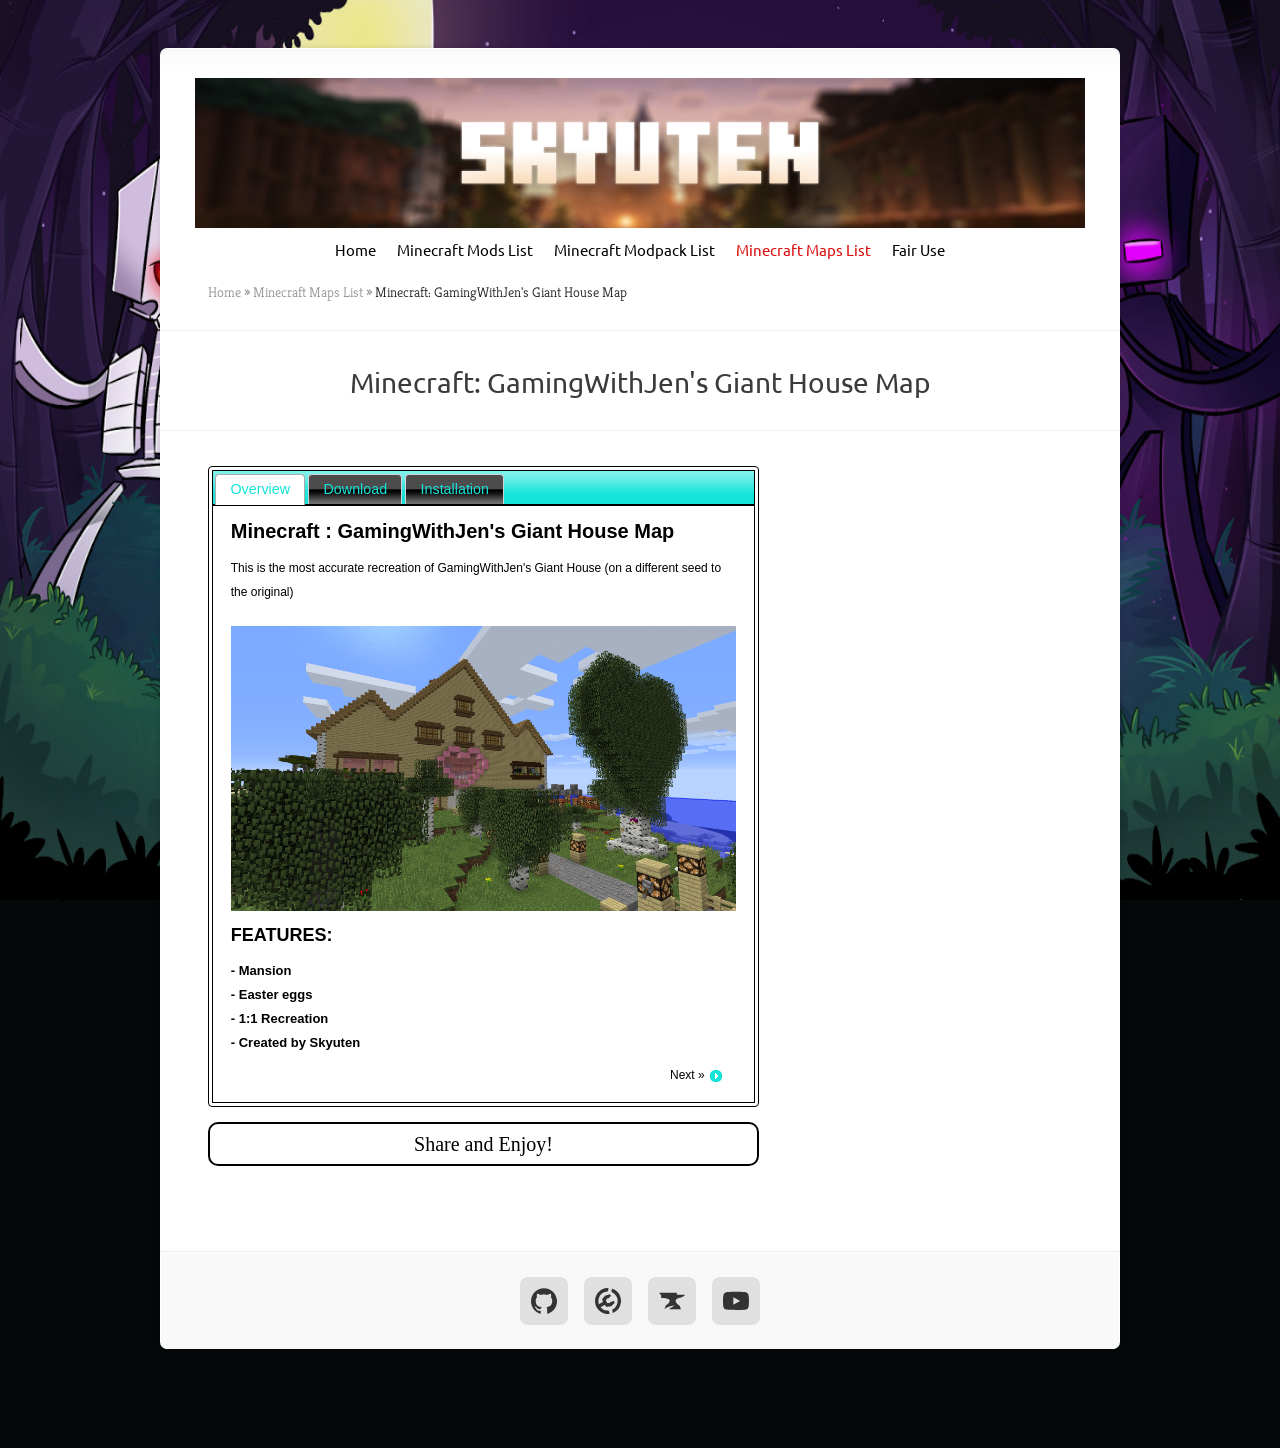
<file: maps/gamingwithjens-giant-house.html>
<!DOCTYPE html>
<html xmlns="http://www.w3.org/1999/xhtml" lang="en-US">
<head>
<meta http-equiv="Content-Type" content="text/html; charset=UTF-8"/>
<title>Minecraft: GamingWithJen's Giant House Map</title>
<link href="../fonts/fonts.css" rel="stylesheet" type="text/css"/>
<style>
* { margin: 0; padding: 0; border: 0; outline: 0; vertical-align: baseline; background: transparent; }
html, body, div, span, applet, object, iframe,
h1, h2, h3, h4, h5, h6, p, blockquote, pre,
a, abbr, acronym, address, big, cite, code,
del, dfn, em, font, img, ins, kbd, q, s, samp,
small, strike, strong, sub, sup, tt, var,
b, u, i, center,
dl, dt, dd, ol, ul, li,
fieldset, form, label, legend { margin: 0; padding: 0; border: 0; outline: 0; font-size: 100%; vertical-align: baseline; background: transparent; }

body { line-height: 20px; font-family: 'Droid Sans', Arial, sans-serif; font-size: 13px; color: #000000; padding-top: 48px; padding-bottom: 98px; }

body.custom-background { background-color: #040809; background-image: url('../images/Website_Background3.jpg'); background-repeat: no-repeat; background-position: center bottom; background-attachment: fixed; background-size: 100% 100%; }

a { text-decoration: none; }
a:hover { text-decoration: underline; }
.clearfix:after { visibility: hidden; display: block; font-size: 0; content: " "; clear: both; height: 0; }
p { padding-bottom: 10px; line-height: 24px; }
h1 { font-size: 30px; }
h2 { font-size: 24px; }
h3 { font-size: 22px; }
h4 { font-size: 18px; }
h5 { font-size: 16px; }
h6 { font-size: 14px; }
h1, h2, h3, h4, h5, h6 { padding-bottom: 5px; line-height: 1em; font-family: 'Kreon', Arial, sans-serif; font-weight: lighter; }
h1 a, h2 a, h3 a, h4 a, h5 a, h6 a { color: #000000; }
#content-area a, #content a { color: #14e3d9; }
#sidebar a { color: #db0909; }

#container { text-align: left; margin: 0 auto; width: 960px; position: relative; box-shadow: 0px 0px 6px rgba(0,0,0,0.1); border-radius: 7px; background: #fff url(../images/header-shadow.png) repeat-x top; }

#header { position: relative; padding: 30px 35px 3px; text-align: center; }
#logo { display: block; width: 100%; max-width: 890px; height: 150px; object-fit: cover; object-position: center; margin: 0 auto; }
ul#top-menu { float: none; width: 100%; margin: 12px auto 0; list-style: none; text-align: center; }
ul#top-menu li { padding: 0 9px; display: inline; white-space: nowrap; }
ul#top-menu li a { font-size: 15px; font-family: 'Ubuntu', Arial, sans-serif; color: #000000; text-decoration: none; }
ul#top-menu li a:hover,
ul#top-menu li.current a { color: #db0909 !important; }

#breadcrumbs { font-size: 14px; font-family: 'Kreon', Arial, sans-serif; font-weight: lighter; padding-top: 17px; padding-left: 48px; color: #1d1d1d; margin-bottom: 28px; }
#breadcrumbs a { color: #929292; text-decoration: none; }
#breadcrumbs a:hover { color: #1d1d1d; }
#breadcrumbs .raquo { color: #929292; font-weight: normal; }

#category-name { text-align: center; padding: 38px 0 28px; border-top: 1px solid #f0f0f0; border-bottom: 1px solid #f0f0f0; }
#category-name h1.category-title { color: #3b3b3b; font-size: 28px; font-family: 'Ubuntu', Arial, sans-serif; font-weight: lighter; }

#content { padding: 0 48px 60px; }
#left-area { width: 586px; float: left; }
.entry { padding: 35px 35px 25px 0; }
#sidebar { width: 238px; float: left; padding-top: 35px; padding-left: 40px; }
.widget { width: 230px; padding-bottom: 25px; }
.widget h3.title { padding-bottom: 10px; font-family: 'Ubuntu', Arial, sans-serif; text-align: center; color: #000000; }

.wp-tabs { position: relative; border: 1px solid #000000; background: #ffffff; padding: 0.2em; border-radius: 4px; }
.wp-tab-nav { margin: 0; padding: 0.2em 0.2em 0; background: #14e3d9 url('../images/ui-bg_highlight-soft_75_14e3d9_1x100.png') 50% 50% repeat-x; border: 1px solid #000000; }
.wp-tab-nav:after { content: ""; display: block; clear: both; }
.wp-tab-title { list-style: none; float: left; position: relative; top: 0; margin: 1px 0.2em 0 0; padding: 0.5em 1em; white-space: nowrap; cursor: pointer; border: 1px solid #d3d3d3; border-bottom-width: 0; background: #000000 url('../images/ui-bg_glass_75_000000_1x400.png') 50% 50% repeat-x; font-family: Verdana, Arial, sans-serif; font-size: 1.1em; font-weight: normal; color: #14e3d9; border-radius: 4px 4px 0 0; }
.wp-tab-title:hover { border: 1px solid #000000; background: #ffffff url('../images/ui-bg_glass_75_ffffff_1x400.png') 50% 50% repeat-x; color: #14e3d9; }
.wp-tab-title.active { margin-bottom: -1px; padding-bottom: 0.6em; border: 1px solid #aaaaaa; border-bottom-width: 0; background: #ffffff url('../images/ui-bg_glass_65_ffffff_1x400.png') 50% 50% repeat-x; color: #14e3d9; }
.wp-tab-content { border: 1px solid #000000; padding: 1em 1.4em; background: #ffffff url('../images/ui-bg_flat_75_ffffff_40x100.png') 50% 50% repeat-x; color: #000000; }
.wp-tab-content .wp-tab-content-wrapper { font-family: 'Droid Sans', Arial, sans-serif; font-size: 13px; line-height: 20px; }
.mod-title { font-family: helvetica, Arial, sans-serif; font-size: 20px; font-weight: bold; color: #000000; }
.video-placeholder { display: block; width: 100%; max-width: 533px; height: auto; margin: 12px auto; background: #111; }
.features-title { font-size: 18px; font-weight: bold; color: #000000; margin: 12px 0 6px; font-family: helvetica, Arial, sans-serif; }
.features-list li { list-style: none; font-family: helvetica, Arial, sans-serif; font-size: 13px; color: #000000; font-weight: bold; padding: 2px 0; }
.download-link { font-family: helvetica, Arial, sans-serif; font-size: 14px; color: #14e3d9; font-weight: bold; }
.ssba { border: 2px solid #000000; background-color: #ffffff; border-radius: 10px; text-align: center; padding: 10px; margin-top: 15px; font-family: 'Reenie Beanie', cursive; font-size: 30px; color: #000000; }
.ssba span { display: block; font-size: 20px; }

.wpui-tabs-nav-holder { overflow: hidden; padding-top: 0.5em; }
#content a.wpui-tabs-nav.ui-button {
  display: inline-block; margin-right: 0.1em;
  font-family: Verdana, Arial, sans-serif; font-size: 12px;
  color: #000000; border-radius: 3px;
  border: 1px solid transparent; padding: 3px 10px;
  background: #ffffff;
}
#content a.wpui-tabs-nav.ui-button:hover {
  border-color: #000000;
  background: #ffffff;
}
.wpui-tabs-nav-prev { float: left; }
.wpui-tabs-nav-next { float: right; }
.wpui-tabs-nav .ui-icon {
  display: inline-block; width: 16px; height: 16px; vertical-align: middle;
  background-image: url('../images/ui-icons_14e3d9_256x240.png');
}
.wpui-tabs-nav-next .ui-icon { background-position: -48px -192px; }
.wpui-tabs-nav-prev .ui-icon { background-position: -80px -192px; }

#footer { border-top: 1px solid #ececec; }
#footer-content { width: 958px; margin-left: 1px; margin-top: 1px; margin-bottom: 1px; background-color: #f9f9f9; border-radius: 0 0 7px 7px; }
#footer-inner { padding: 24px 0; text-align: center; }
.footer-social { display: inline-flex; gap: 16px; }
.footer-social a { display: inline-flex; align-items: center; justify-content: center; width: 48px; height: 48px; border-radius: 8px; background: #e0e0e0; transition: background 0.15s, transform 0.15s; }
.footer-social a:hover { background: #d0d0d0; transform: scale(1.08); text-decoration: none; }
.footer-social a svg { width: 26px; height: 26px; fill: #333; }

@media (max-width: 980px) {
  #container { width: 100%; }
  #left-area, #sidebar { width: 100%; float: none; padding: 0; }
  #sidebar { padding-top: 30px; }
  .widget { width: 100%; }
  #footer-content { width: 100%; }
  ul#top-menu { width: 100%; text-align: center; }
  #logo { width: 100%; height: 150px; }
  #content { padding: 0 20px 40px; }
  .entry { padding: 20px 0; }
  #breadcrumbs { padding-left: 20px; }
  #footer-inner { padding: 16px 20px; }
  .footer-social { gap: 12px; }
  .footer-social a { width: 42px; height: 42px; }
  .footer-social a svg { width: 22px; height: 22px; }
  .video-placeholder { width: 100%; height: auto; }
}
</style>
</head>
<body class="custom-background">

<div id="container">
<div id="header" class="clearfix">
<a href="https://www.youtube.com/@skyuten" target="_blank" id="logo-link">
<img src="../images/banner.png" alt="Skyuten Banner" id="logo"/>
</a>
<ul id="top-menu" class="nav">
<li><a href="../index.html">Home</a></li>
<li><a href="../minecraft-mods.html">Minecraft Mods List</a></li>
<li><a href="../modpacks.html">Minecraft Modpack List</a></li>
<li class="current"><a href="../minecraft-maps.html">Minecraft Maps List</a></li>

<li><a href="../fair-use.html">Fair Use</a></li></ul>
</div>

<div id="breadcrumbs">
<a href="../index.html">Home</a> <span class="raquo">&raquo;</span>
<a href="../minecraft-maps.html">Minecraft Maps List</a> <span class="raquo">&raquo;</span>
Minecraft: GamingWithJen's Giant House Map
</div>

<div id="category-name">
<h1 class="category-title">Minecraft: GamingWithJen's Giant House Map</h1>
</div>

<div id="content" class="clearfix">
<div id="left-area">
<div class="entry post clearfix">

<div id="wp-tabs-1" class="wp-tabs">
<div class="wp-tab-nav">
<h3 class="wp-tab-title active" data-target="#tab-overview">Overview</h3>
<h3 class="wp-tab-title" data-target="#tab-download">Download</h3>
<h3 class="wp-tab-title" data-target="#tab-installation">Installation</h3>
</div>

<div class="wp-tab-content" id="tab-overview">
<div class="wp-tab-content-wrapper">
<p><span class="mod-title">Minecraft : GamingWithJen's Giant House Map</span></p>
<p><span style="font-size: 12px; font-family: helvetica;">This is the most accurate recreation of GamingWithJen's Giant House (on a different seed to the original)</span></p>
<img class="video-placeholder" src="../images/thumbnails/GamingWithJen%20Giant%20House.png" alt="GamingWithJen Giant House.png thumbnail"/>
<p><span class="features-title">FEATURES:</span></p>
<ul class="features-list">
<li>- Mansion</li>
<li>- Easter eggs</li>
<li>- 1:1 Recreation</li>
<li>- Created by Skyuten</li>
</ul>
</div>
<div class="wpui-tabs-nav-holder">
<a href="#" class="wpui-tabs-nav wpui-tabs-nav-next ui-button ui-widget ui-corner-all">Next &raquo;  <span class="ui-icon ui-icon-circle-triangle-e"></span></a>
</div>
</div>

<div class="wp-tab-content" id="tab-download" style="display:none">
<div class="wp-tab-content-wrapper">
<p><a href="../downloads/Maps/GamingWithJen%27s%20Giant%20House/Jen%27s%20New%20House%20v1.1.zip" target="_blank" class="download-link">Download GamingWithJen's Giant House Map!</a></p>
</div>
<div class="wpui-tabs-nav-holder">
<a href="#" class="wpui-tabs-nav wpui-tabs-nav-prev ui-button ui-widget ui-corner-all"><span class="ui-icon ui-icon-circle-triangle-w"></span>  &laquo; Previous</a><a href="#" class="wpui-tabs-nav wpui-tabs-nav-next ui-button ui-widget ui-corner-all">Next &raquo;  <span class="ui-icon ui-icon-circle-triangle-e"></span></a>
</div>
</div>

<div class="wp-tab-content" id="tab-installation" style="display:none">
<div class="wp-tab-content-wrapper">
<p><span style="font-family: helvetica;">1. Download the Map</span></p>
<p><span style="font-family: helvetica;">2. Open the zipped file then drop it into your saves folder (Search %appdata% on your PC then go into .minecraft, then saves)</span></p>
<p><span style="font-family: helvetica;">3. Open Minecraft and play!</span></p>
</div>
<div class="wpui-tabs-nav-holder">
<a href="#" class="wpui-tabs-nav wpui-tabs-nav-prev ui-button ui-widget ui-corner-all"><span class="ui-icon ui-icon-circle-triangle-w"></span>  &laquo; Previous</a>
</div>
</div>
</div>

<div class="ssba"><span>Share and Enjoy!</span></div>
</div>
</div>

<div id="sidebar">
<div class="widget widget_text">
<h3 class="title">&nbsp;</h3>
</div>
</div>
</div>

<div id="footer">
<div id="footer-content" class="clearfix">
<div id="footer-inner">
<div class="footer-social">
<a href="https://github.com/skyuten" target="_blank" title="GitHub - skyuten">
<svg viewBox="0 0 24 24"><path d="M12 .297c-6.63 0-12 5.373-12 12 0 5.303 3.438 9.8 8.205 11.385.6.113.82-.258.82-.577 0-.285-.01-1.04-.015-2.04-3.338.724-4.042-1.61-4.042-1.61C4.422 18.07 3.633 17.7 3.633 17.7c-1.087-.744.084-.729.084-.729 1.205.084 1.838 1.236 1.838 1.236 1.07 1.835 2.809 1.305 3.495.998.108-.776.417-1.305.76-1.605-2.665-.3-5.466-1.332-5.466-5.93 0-1.31.465-2.38 1.235-3.22-.135-.303-.54-1.523.105-3.176 0 0 1.005-.322 3.3 1.23.96-.267 1.98-.399 3-.405 1.02.006 2.04.138 3 .405 2.28-1.552 3.285-1.23 3.285-1.23.645 1.653.24 2.873.12 3.176.765.84 1.23 1.91 1.23 3.22 0 4.61-2.805 5.625-5.475 5.92.42.36.81 1.096.81 2.22 0 1.606-.015 2.896-.015 3.286 0 .315.21.69.825.57C20.565 22.092 24 17.592 24 12.297c0-6.627-5.373-12-12-12"/></svg>
</a>
<a href="https://modrinth.com/user/skyuten" target="_blank" title="Modrinth - skyuten">
<svg viewBox="0 0 24 24"><path d="M12.252.004a11.78 11.768 0 0 0-8.92 3.73 11 10.999 0 0 0-2.17 3.11 11.37 11.359 0 0 0-1.16 5.169c0 1.42.17 2.5.6 3.77.24.759.77 1.899 1.17 2.529a12.3 12.298 0 0 0 8.85 5.639c.44.05 2.54.07 2.76.02.2-.04.22.1-.26-1.7l-.36-1.37-1.01-.06a8.5 8.489 0 0 1-5.18-1.8 5.34 5.34 0 0 1-1.3-1.26c0-.05.34-.28.74-.5a37.572 37.545 0 0 1 2.88-1.629c.03 0 .5.45 1.06.98l1 .97 2.07-.43 2.06-.43 1.47-1.47c.8-.8 1.48-1.5 1.48-1.52 0-.09-.42-1.63-.46-1.7-.04-.06-.2-.03-1.02.18-.53.13-1.2.3-1.45.4l-.48.15-.53.53-.53.53-.93.1-.93.07-.52-.5a2.7 2.7 0 0 1-.96-1.7l-.13-.6.43-.57c.68-.9.68-.9 1.46-1.1.4-.1.65-.2.83-.33.13-.099.65-.579 1.14-1.069l.9-.9-.7-.7-.7-.7-1.95.54c-1.07.3-1.96.53-1.97.53-.03 0-2.23 2.48-2.63 2.97l-.29.35.28 1.03c.16.56.3 1.16.31 1.34l.03.3-.34.23c-.37.23-2.22 1.3-2.84 1.63-.36.2-.37.2-.44.1-.08-.1-.23-.6-.32-1.03-.18-.86-.17-2.75.02-3.73a8.84 8.839 0 0 1 7.9-6.93c.43-.03.77-.08.78-.1.06-.17.5-2.999.47-3.039-.01-.02-.1-.02-.2-.03Zm3.68.67c-.2 0-.3.1-.37.38-.06.23-.46 2.42-.46 2.52 0 .04.1.11.22.16a8.51 8.499 0 0 1 2.99 2 8.38 8.379 0 0 1 2.16 3.449 6.9 6.9 0 0 1 .4 2.8c0 1.07 0 1.27-.1 1.73a9.37 9.369 0 0 1-1.76 3.769c-.32.4-.98 1.06-1.37 1.38-.38.32-1.54 1.1-1.7 1.14-.1.03-.1.06-.07.26.03.18.64 2.56.7 2.78l.06.06a12.07 12.058 0 0 0 7.27-9.4c.13-.77.13-2.58 0-3.4a11.96 11.948 0 0 0-5.73-8.578c-.7-.42-2.05-1.06-2.25-1.06Z"/></svg>
</a>
<a href="https://www.curseforge.com/members/skyuten" target="_blank" title="CurseForge - skyuten">
<svg viewBox="0 0 24 24"><path d="M18.326 9.2145S23.2261 8.4418 24 6.1882h-7.5066V4.4H0l2.0318 2.3576V9.173s5.1267-.2665 7.1098 1.2372c2.7146 2.516-3.053 5.917-3.053 5.917L5.0995 19.6c1.5465-1.4726 4.494-3.3775 9.8983-3.2857-2.0565.65-4.1245 1.6651-5.7344 3.2857h10.9248l-1.0288-3.2726s-7.918-4.6688-.8336-7.1127z"/></svg>
</a>
<a href="https://www.youtube.com/@skyuten" target="_blank" title="YouTube - @skyuten">
<svg viewBox="0 0 24 24"><path d="M23.498 6.186a3.016 3.016 0 0 0-2.122-2.136C19.505 3.545 12 3.545 12 3.545s-7.505 0-9.377.505A3.017 3.017 0 0 0 .502 6.186C0 8.07 0 12 0 12s0 3.93.502 5.814a3.016 3.016 0 0 0 2.122 2.136c1.871.505 9.376.505 9.376.505s7.505 0 9.377-.505a3.015 3.015 0 0 0 2.122-2.136C24 15.93 24 12 24 12s0-3.93-.502-5.814zM9.545 15.568V8.432L15.818 12l-6.273 3.568z"/></svg>
</a>
</div>
</div>
</div>
</div>
</div>

<script>
function activateTab(content) {
  if (!content) return;
  var id = content.id;
  document.querySelectorAll('.wp-tab-title').forEach(function(t) { t.classList.remove('active'); });
  document.querySelectorAll('.wp-tab-content').forEach(function(c) { c.style.display = 'none'; });
  var tab = document.querySelector('.wp-tab-title[data-target="#' + id + '"]');
  if (tab) tab.classList.add('active');
  content.style.display = 'block';
}
document.querySelectorAll('.wp-tab-title').forEach(function(tab) {
  tab.addEventListener('click', function() {
    activateTab(document.querySelector(this.getAttribute('data-target')));
  });
});
function adjacentTab(holder, dir) {
  var cur = holder.closest('.wp-tab-content');
  var n = cur[dir];
  while (n && !n.classList.contains('wp-tab-content')) n = n[dir];
  if (n) activateTab(n);
}
document.querySelectorAll('.wpui-tabs-nav-prev').forEach(function(btn) {
  btn.addEventListener('click', function(e) {
    e.preventDefault();
    adjacentTab(this.closest('.wpui-tabs-nav-holder'), 'previousElementSibling');
  });
});
document.querySelectorAll('.wpui-tabs-nav-next').forEach(function(btn) {
  btn.addEventListener('click', function(e) {
    e.preventDefault();
    adjacentTab(this.closest('.wpui-tabs-nav-holder'), 'nextElementSibling');
  });
});
</script>

</body>
</html>
</file>
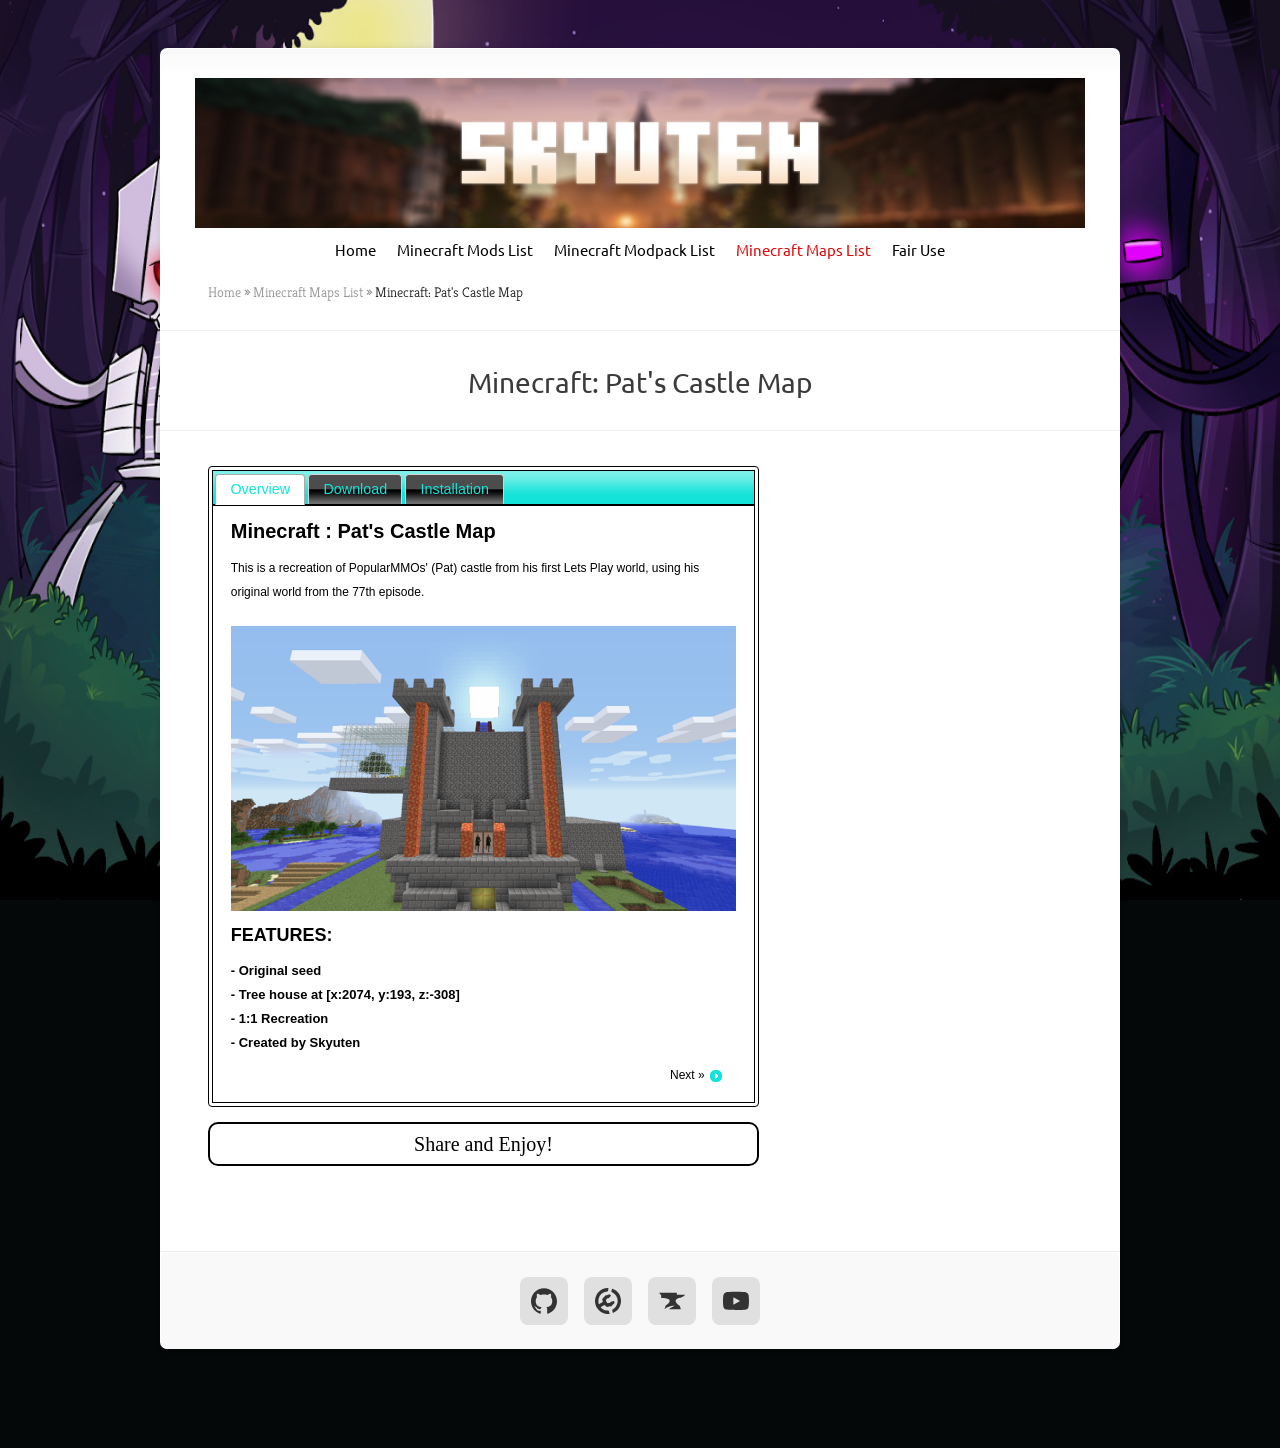
<file: maps/pats-castle.html>
<!DOCTYPE html>
<html xmlns="http://www.w3.org/1999/xhtml" lang="en-US">
<head>
<meta http-equiv="Content-Type" content="text/html; charset=UTF-8"/>
<title>Minecraft: Pat's Castle Map</title>
<link href="../fonts/fonts.css" rel="stylesheet" type="text/css"/>
<style>
* { margin: 0; padding: 0; border: 0; outline: 0; vertical-align: baseline; background: transparent; }
html, body, div, span, applet, object, iframe,
h1, h2, h3, h4, h5, h6, p, blockquote, pre,
a, abbr, acronym, address, big, cite, code,
del, dfn, em, font, img, ins, kbd, q, s, samp,
small, strike, strong, sub, sup, tt, var,
b, u, i, center,
dl, dt, dd, ol, ul, li,
fieldset, form, label, legend { margin: 0; padding: 0; border: 0; outline: 0; font-size: 100%; vertical-align: baseline; background: transparent; }

body { line-height: 20px; font-family: 'Droid Sans', Arial, sans-serif; font-size: 13px; color: #000000; padding-top: 48px; padding-bottom: 98px; }

body.custom-background { background-color: #040809; background-image: url('../images/Website_Background3.jpg'); background-repeat: no-repeat; background-position: center bottom; background-attachment: fixed; background-size: 100% 100%; }

a { text-decoration: none; }
a:hover { text-decoration: underline; }
.clearfix:after { visibility: hidden; display: block; font-size: 0; content: " "; clear: both; height: 0; }
p { padding-bottom: 10px; line-height: 24px; }
h1 { font-size: 30px; }
h2 { font-size: 24px; }
h3 { font-size: 22px; }
h4 { font-size: 18px; }
h5 { font-size: 16px; }
h6 { font-size: 14px; }
h1, h2, h3, h4, h5, h6 { padding-bottom: 5px; line-height: 1em; font-family: 'Kreon', Arial, sans-serif; font-weight: lighter; }
h1 a, h2 a, h3 a, h4 a, h5 a, h6 a { color: #000000; }
#content-area a, #content a { color: #14e3d9; }
#sidebar a { color: #db0909; }

#container { text-align: left; margin: 0 auto; width: 960px; position: relative; box-shadow: 0px 0px 6px rgba(0,0,0,0.1); border-radius: 7px; background: #fff url(../images/header-shadow.png) repeat-x top; }

#header { position: relative; padding: 30px 35px 3px; text-align: center; }
#logo { display: block; width: 100%; max-width: 890px; height: 150px; object-fit: cover; object-position: center; margin: 0 auto; }
ul#top-menu { float: none; width: 100%; margin: 12px auto 0; list-style: none; text-align: center; }
ul#top-menu li { padding: 0 9px; display: inline; white-space: nowrap; }
ul#top-menu li a { font-size: 15px; font-family: 'Ubuntu', Arial, sans-serif; color: #000000; text-decoration: none; }
ul#top-menu li a:hover,
ul#top-menu li.current a { color: #db0909 !important; }

#breadcrumbs { font-size: 14px; font-family: 'Kreon', Arial, sans-serif; font-weight: lighter; padding-top: 17px; padding-left: 48px; color: #1d1d1d; margin-bottom: 28px; }
#breadcrumbs a { color: #929292; text-decoration: none; }
#breadcrumbs a:hover { color: #1d1d1d; }
#breadcrumbs .raquo { color: #929292; font-weight: normal; }

#category-name { text-align: center; padding: 38px 0 28px; border-top: 1px solid #f0f0f0; border-bottom: 1px solid #f0f0f0; }
#category-name h1.category-title { color: #3b3b3b; font-size: 28px; font-family: 'Ubuntu', Arial, sans-serif; font-weight: lighter; }

#content { padding: 0 48px 60px; }
#left-area { width: 586px; float: left; }
.entry { padding: 35px 35px 25px 0; }
#sidebar { width: 238px; float: left; padding-top: 35px; padding-left: 40px; }
.widget { width: 230px; padding-bottom: 25px; }
.widget h3.title { padding-bottom: 10px; font-family: 'Ubuntu', Arial, sans-serif; text-align: center; color: #000000; }

.wp-tabs { position: relative; border: 1px solid #000000; background: #ffffff; padding: 0.2em; border-radius: 4px; }
.wp-tab-nav { margin: 0; padding: 0.2em 0.2em 0; background: #14e3d9 url('../images/ui-bg_highlight-soft_75_14e3d9_1x100.png') 50% 50% repeat-x; border: 1px solid #000000; }
.wp-tab-nav:after { content: ""; display: block; clear: both; }
.wp-tab-title { list-style: none; float: left; position: relative; top: 0; margin: 1px 0.2em 0 0; padding: 0.5em 1em; white-space: nowrap; cursor: pointer; border: 1px solid #d3d3d3; border-bottom-width: 0; background: #000000 url('../images/ui-bg_glass_75_000000_1x400.png') 50% 50% repeat-x; font-family: Verdana, Arial, sans-serif; font-size: 1.1em; font-weight: normal; color: #14e3d9; border-radius: 4px 4px 0 0; }
.wp-tab-title:hover { border: 1px solid #000000; background: #ffffff url('../images/ui-bg_glass_75_ffffff_1x400.png') 50% 50% repeat-x; color: #14e3d9; }
.wp-tab-title.active { margin-bottom: -1px; padding-bottom: 0.6em; border: 1px solid #aaaaaa; border-bottom-width: 0; background: #ffffff url('../images/ui-bg_glass_65_ffffff_1x400.png') 50% 50% repeat-x; color: #14e3d9; }
.wp-tab-content { border: 1px solid #000000; padding: 1em 1.4em; background: #ffffff url('../images/ui-bg_flat_75_ffffff_40x100.png') 50% 50% repeat-x; color: #000000; }
.wp-tab-content .wp-tab-content-wrapper { font-family: 'Droid Sans', Arial, sans-serif; font-size: 13px; line-height: 20px; }
.mod-title { font-family: helvetica, Arial, sans-serif; font-size: 20px; font-weight: bold; color: #000000; }
.video-placeholder { display: block; width: 100%; max-width: 533px; height: auto; margin: 12px auto; background: #111; }
.features-title { font-size: 18px; font-weight: bold; color: #000000; margin: 12px 0 6px; font-family: helvetica, Arial, sans-serif; }
.features-list li { list-style: none; font-family: helvetica, Arial, sans-serif; font-size: 13px; color: #000000; font-weight: bold; padding: 2px 0; }
.download-link { font-family: helvetica, Arial, sans-serif; font-size: 14px; color: #14e3d9; font-weight: bold; }
.ssba { border: 2px solid #000000; background-color: #ffffff; border-radius: 10px; text-align: center; padding: 10px; margin-top: 15px; font-family: 'Reenie Beanie', cursive; font-size: 30px; color: #000000; }
.ssba span { display: block; font-size: 20px; }

.wpui-tabs-nav-holder { overflow: hidden; padding-top: 0.5em; }
#content a.wpui-tabs-nav.ui-button {
  display: inline-block; margin-right: 0.1em;
  font-family: Verdana, Arial, sans-serif; font-size: 12px;
  color: #000000; border-radius: 3px;
  border: 1px solid transparent; padding: 3px 10px;
  background: #ffffff;
}
#content a.wpui-tabs-nav.ui-button:hover {
  border-color: #000000;
  background: #ffffff;
}
.wpui-tabs-nav-prev { float: left; }
.wpui-tabs-nav-next { float: right; }
.wpui-tabs-nav .ui-icon {
  display: inline-block; width: 16px; height: 16px; vertical-align: middle;
  background-image: url('../images/ui-icons_14e3d9_256x240.png');
}
.wpui-tabs-nav-next .ui-icon { background-position: -48px -192px; }
.wpui-tabs-nav-prev .ui-icon { background-position: -80px -192px; }

#footer { border-top: 1px solid #ececec; }
#footer-content { width: 958px; margin-left: 1px; margin-top: 1px; margin-bottom: 1px; background-color: #f9f9f9; border-radius: 0 0 7px 7px; }
#footer-inner { padding: 24px 0; text-align: center; }
.footer-social { display: inline-flex; gap: 16px; }
.footer-social a { display: inline-flex; align-items: center; justify-content: center; width: 48px; height: 48px; border-radius: 8px; background: #e0e0e0; transition: background 0.15s, transform 0.15s; }
.footer-social a:hover { background: #d0d0d0; transform: scale(1.08); text-decoration: none; }
.footer-social a svg { width: 26px; height: 26px; fill: #333; }

@media (max-width: 980px) {
  #container { width: 100%; }
  #left-area, #sidebar { width: 100%; float: none; padding: 0; }
  #sidebar { padding-top: 30px; }
  .widget { width: 100%; }
  #footer-content { width: 100%; }
  ul#top-menu { width: 100%; text-align: center; }
  #logo { width: 100%; height: 150px; }
  #content { padding: 0 20px 40px; }
  .entry { padding: 20px 0; }
  #breadcrumbs { padding-left: 20px; }
  #footer-inner { padding: 16px 20px; }
  .footer-social { gap: 12px; }
  .footer-social a { width: 42px; height: 42px; }
  .footer-social a svg { width: 22px; height: 22px; }
  .video-placeholder { width: 100%; height: auto; }
}
</style>
</head>
<body class="custom-background">

<div id="container">
<div id="header" class="clearfix">
<a href="https://www.youtube.com/@skyuten" target="_blank" id="logo-link">
<img src="../images/banner.png" alt="Skyuten Banner" id="logo"/>
</a>
<ul id="top-menu" class="nav">
<li><a href="../index.html">Home</a></li>
<li><a href="../minecraft-mods.html">Minecraft Mods List</a></li>
<li><a href="../modpacks.html">Minecraft Modpack List</a></li>
<li class="current"><a href="../minecraft-maps.html">Minecraft Maps List</a></li>

<li><a href="../fair-use.html">Fair Use</a></li></ul>
</div>

<div id="breadcrumbs">
<a href="../index.html">Home</a> <span class="raquo">&raquo;</span>
<a href="../minecraft-maps.html">Minecraft Maps List</a> <span class="raquo">&raquo;</span>
Minecraft: Pat's Castle Map
</div>

<div id="category-name">
<h1 class="category-title">Minecraft: Pat's Castle Map</h1>
</div>

<div id="content" class="clearfix">
<div id="left-area">
<div class="entry post clearfix">

<div id="wp-tabs-1" class="wp-tabs">
<div class="wp-tab-nav">
<h3 class="wp-tab-title active" data-target="#tab-overview">Overview</h3>
<h3 class="wp-tab-title" data-target="#tab-download">Download</h3>
<h3 class="wp-tab-title" data-target="#tab-installation">Installation</h3>
</div>

<div class="wp-tab-content" id="tab-overview">
<div class="wp-tab-content-wrapper">
<p><span class="mod-title">Minecraft : Pat's Castle Map</span></p>
<p><span style="font-size: 12px; font-family: helvetica;">This is a recreation of PopularMMOs' (Pat) castle from his first Lets Play world, using his original world from the 77th episode.</span></p>
<img class="video-placeholder" src="../images/thumbnails/Pat%20Castle.png" alt="Pat Castle.png thumbnail"/>
<p><span class="features-title">FEATURES:</span></p>
<ul class="features-list">
<li>- Original seed</li>
<li>- Tree house at [x:2074, y:193, z:-308]</li>
<li>- 1:1 Recreation</li>
<li>- Created by Skyuten</li>
</ul>
</div>
<div class="wpui-tabs-nav-holder">
<a href="#" class="wpui-tabs-nav wpui-tabs-nav-next ui-button ui-widget ui-corner-all">Next &raquo;  <span class="ui-icon ui-icon-circle-triangle-e"></span></a>
</div>
</div>

<div class="wp-tab-content" id="tab-download" style="display:none">
<div class="wp-tab-content-wrapper">
<p><a href="../downloads/Maps/Pat%27s%20Castle%20-%20Complete/Pat%27s%20World%20Complete%20v1.1.0.zip" target="_blank" class="download-link">Download Pat's Castle Map!</a></p>
</div>
<div class="wpui-tabs-nav-holder">
<a href="#" class="wpui-tabs-nav wpui-tabs-nav-prev ui-button ui-widget ui-corner-all"><span class="ui-icon ui-icon-circle-triangle-w"></span>  &laquo; Previous</a><a href="#" class="wpui-tabs-nav wpui-tabs-nav-next ui-button ui-widget ui-corner-all">Next &raquo;  <span class="ui-icon ui-icon-circle-triangle-e"></span></a>
</div>
</div>

<div class="wp-tab-content" id="tab-installation" style="display:none">
<div class="wp-tab-content-wrapper">
<p><span style="font-family: helvetica;">1. Download the Map</span></p>
<p><span style="font-family: helvetica;">2. Open the zipped file then drop it into your saves folder (Search %appdata% on your PC then go into .minecraft, then saves)</span></p>
<p><span style="font-family: helvetica;">3. Open Minecraft and play!</span></p>
</div>
<div class="wpui-tabs-nav-holder">
<a href="#" class="wpui-tabs-nav wpui-tabs-nav-prev ui-button ui-widget ui-corner-all"><span class="ui-icon ui-icon-circle-triangle-w"></span>  &laquo; Previous</a>
</div>
</div>
</div>

<div class="ssba"><span>Share and Enjoy!</span></div>
</div>
</div>

<div id="sidebar">
<div class="widget widget_text">
<h3 class="title">&nbsp;</h3>
</div>
</div>
</div>

<div id="footer">
<div id="footer-content" class="clearfix">
<div id="footer-inner">
<div class="footer-social">
<a href="https://github.com/skyuten" target="_blank" title="GitHub - skyuten">
<svg viewBox="0 0 24 24"><path d="M12 .297c-6.63 0-12 5.373-12 12 0 5.303 3.438 9.8 8.205 11.385.6.113.82-.258.82-.577 0-.285-.01-1.04-.015-2.04-3.338.724-4.042-1.61-4.042-1.61C4.422 18.07 3.633 17.7 3.633 17.7c-1.087-.744.084-.729.084-.729 1.205.084 1.838 1.236 1.838 1.236 1.07 1.835 2.809 1.305 3.495.998.108-.776.417-1.305.76-1.605-2.665-.3-5.466-1.332-5.466-5.93 0-1.31.465-2.38 1.235-3.22-.135-.303-.54-1.523.105-3.176 0 0 1.005-.322 3.3 1.23.96-.267 1.98-.399 3-.405 1.02.006 2.04.138 3 .405 2.28-1.552 3.285-1.23 3.285-1.23.645 1.653.24 2.873.12 3.176.765.84 1.23 1.91 1.23 3.22 0 4.61-2.805 5.625-5.475 5.92.42.36.81 1.096.81 2.22 0 1.606-.015 2.896-.015 3.286 0 .315.21.69.825.57C20.565 22.092 24 17.592 24 12.297c0-6.627-5.373-12-12-12"/></svg>
</a>
<a href="https://modrinth.com/user/skyuten" target="_blank" title="Modrinth - skyuten">
<svg viewBox="0 0 24 24"><path d="M12.252.004a11.78 11.768 0 0 0-8.92 3.73 11 10.999 0 0 0-2.17 3.11 11.37 11.359 0 0 0-1.16 5.169c0 1.42.17 2.5.6 3.77.24.759.77 1.899 1.17 2.529a12.3 12.298 0 0 0 8.85 5.639c.44.05 2.54.07 2.76.02.2-.04.22.1-.26-1.7l-.36-1.37-1.01-.06a8.5 8.489 0 0 1-5.18-1.8 5.34 5.34 0 0 1-1.3-1.26c0-.05.34-.28.74-.5a37.572 37.545 0 0 1 2.88-1.629c.03 0 .5.45 1.06.98l1 .97 2.07-.43 2.06-.43 1.47-1.47c.8-.8 1.48-1.5 1.48-1.52 0-.09-.42-1.63-.46-1.7-.04-.06-.2-.03-1.02.18-.53.13-1.2.3-1.45.4l-.48.15-.53.53-.53.53-.93.1-.93.07-.52-.5a2.7 2.7 0 0 1-.96-1.7l-.13-.6.43-.57c.68-.9.68-.9 1.46-1.1.4-.1.65-.2.83-.33.13-.099.65-.579 1.14-1.069l.9-.9-.7-.7-.7-.7-1.95.54c-1.07.3-1.96.53-1.97.53-.03 0-2.23 2.48-2.63 2.97l-.29.35.28 1.03c.16.56.3 1.16.31 1.34l.03.3-.34.23c-.37.23-2.22 1.3-2.84 1.63-.36.2-.37.2-.44.1-.08-.1-.23-.6-.32-1.03-.18-.86-.17-2.75.02-3.73a8.84 8.839 0 0 1 7.9-6.93c.43-.03.77-.08.78-.1.06-.17.5-2.999.47-3.039-.01-.02-.1-.02-.2-.03Zm3.68.67c-.2 0-.3.1-.37.38-.06.23-.46 2.42-.46 2.52 0 .04.1.11.22.16a8.51 8.499 0 0 1 2.99 2 8.38 8.379 0 0 1 2.16 3.449 6.9 6.9 0 0 1 .4 2.8c0 1.07 0 1.27-.1 1.73a9.37 9.369 0 0 1-1.76 3.769c-.32.4-.98 1.06-1.37 1.38-.38.32-1.54 1.1-1.7 1.14-.1.03-.1.06-.07.26.03.18.64 2.56.7 2.78l.06.06a12.07 12.058 0 0 0 7.27-9.4c.13-.77.13-2.58 0-3.4a11.96 11.948 0 0 0-5.73-8.578c-.7-.42-2.05-1.06-2.25-1.06Z"/></svg>
</a>
<a href="https://www.curseforge.com/members/skyuten" target="_blank" title="CurseForge - skyuten">
<svg viewBox="0 0 24 24"><path d="M18.326 9.2145S23.2261 8.4418 24 6.1882h-7.5066V4.4H0l2.0318 2.3576V9.173s5.1267-.2665 7.1098 1.2372c2.7146 2.516-3.053 5.917-3.053 5.917L5.0995 19.6c1.5465-1.4726 4.494-3.3775 9.8983-3.2857-2.0565.65-4.1245 1.6651-5.7344 3.2857h10.9248l-1.0288-3.2726s-7.918-4.6688-.8336-7.1127z"/></svg>
</a>
<a href="https://www.youtube.com/@skyuten" target="_blank" title="YouTube - @skyuten">
<svg viewBox="0 0 24 24"><path d="M23.498 6.186a3.016 3.016 0 0 0-2.122-2.136C19.505 3.545 12 3.545 12 3.545s-7.505 0-9.377.505A3.017 3.017 0 0 0 .502 6.186C0 8.07 0 12 0 12s0 3.93.502 5.814a3.016 3.016 0 0 0 2.122 2.136c1.871.505 9.376.505 9.376.505s7.505 0 9.377-.505a3.015 3.015 0 0 0 2.122-2.136C24 15.93 24 12 24 12s0-3.93-.502-5.814zM9.545 15.568V8.432L15.818 12l-6.273 3.568z"/></svg>
</a>
</div>
</div>
</div>
</div>
</div>

<script>
function activateTab(content) {
  if (!content) return;
  var id = content.id;
  document.querySelectorAll('.wp-tab-title').forEach(function(t) { t.classList.remove('active'); });
  document.querySelectorAll('.wp-tab-content').forEach(function(c) { c.style.display = 'none'; });
  var tab = document.querySelector('.wp-tab-title[data-target="#' + id + '"]');
  if (tab) tab.classList.add('active');
  content.style.display = 'block';
}
document.querySelectorAll('.wp-tab-title').forEach(function(tab) {
  tab.addEventListener('click', function() {
    activateTab(document.querySelector(this.getAttribute('data-target')));
  });
});
function adjacentTab(holder, dir) {
  var cur = holder.closest('.wp-tab-content');
  var n = cur[dir];
  while (n && !n.classList.contains('wp-tab-content')) n = n[dir];
  if (n) activateTab(n);
}
document.querySelectorAll('.wpui-tabs-nav-prev').forEach(function(btn) {
  btn.addEventListener('click', function(e) {
    e.preventDefault();
    adjacentTab(this.closest('.wpui-tabs-nav-holder'), 'previousElementSibling');
  });
});
document.querySelectorAll('.wpui-tabs-nav-next').forEach(function(btn) {
  btn.addEventListener('click', function(e) {
    e.preventDefault();
    adjacentTab(this.closest('.wpui-tabs-nav-holder'), 'nextElementSibling');
  });
});
</script>

</body>
</html>
</file>
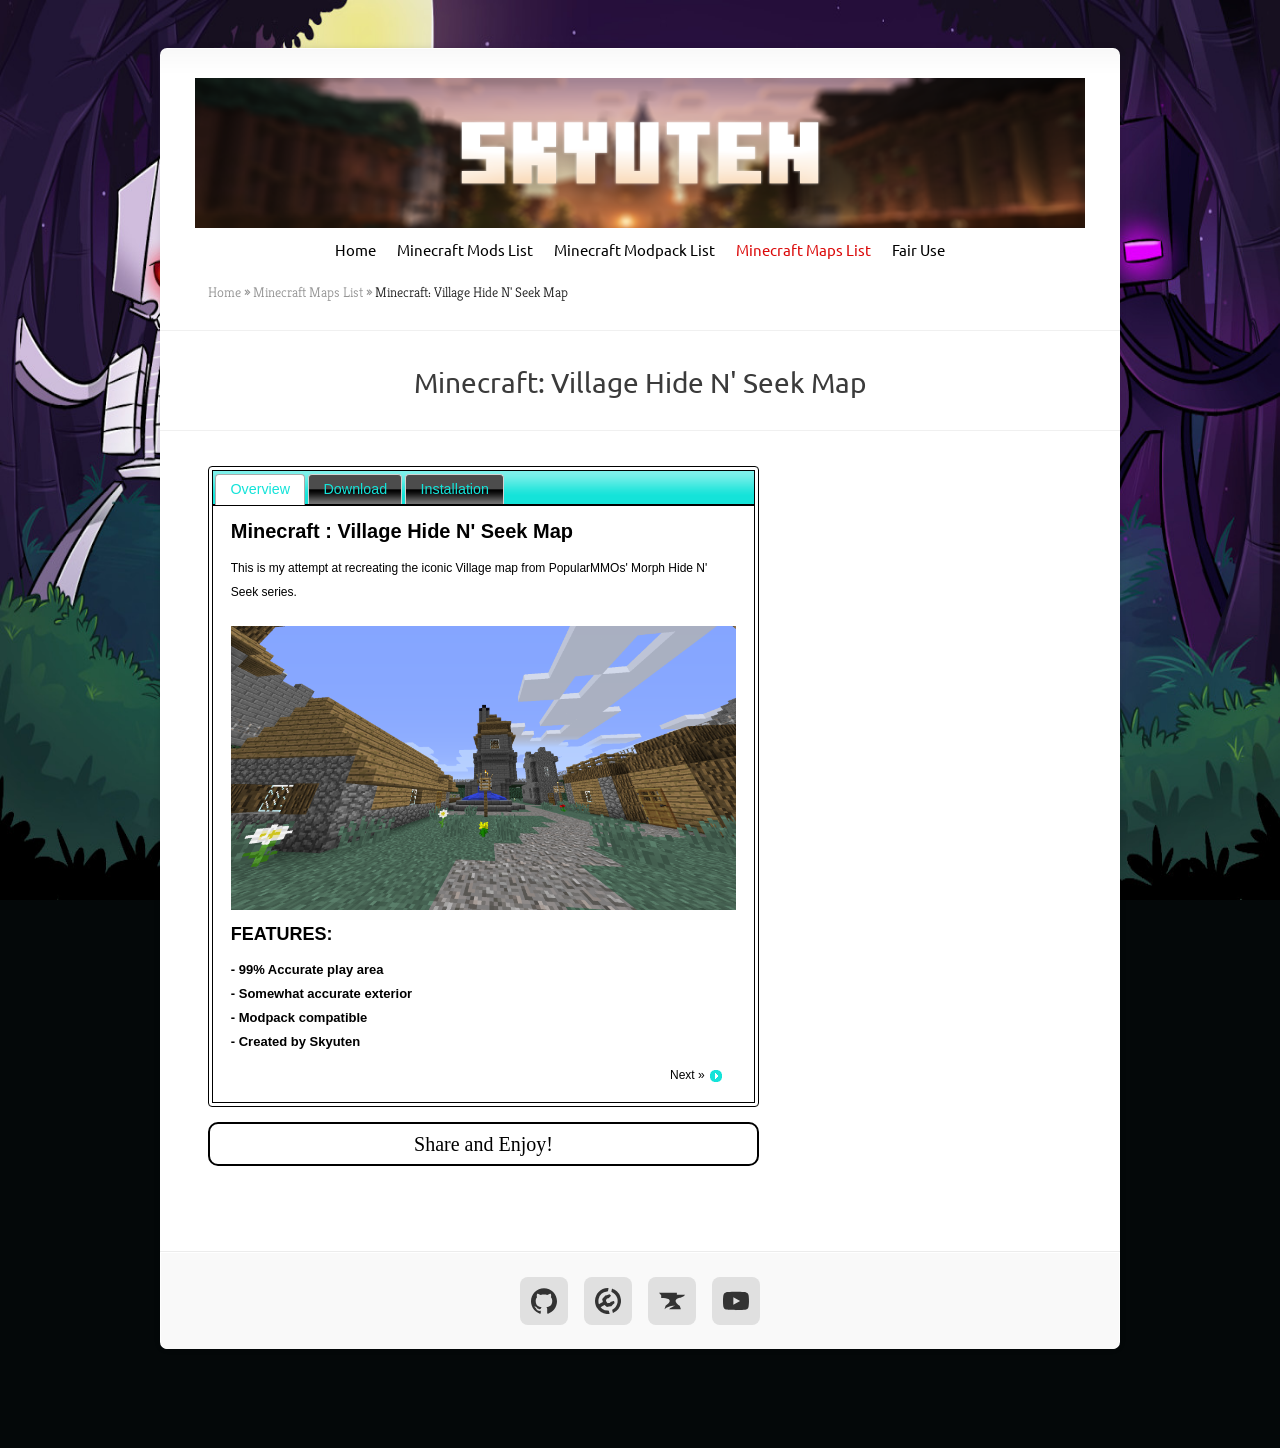
<file: maps/village-hide-n-seek.html>
<!DOCTYPE html>
<html xmlns="http://www.w3.org/1999/xhtml" lang="en-US">
<head>
<meta http-equiv="Content-Type" content="text/html; charset=UTF-8"/>
<title>Minecraft: Village Hide N' Seek Map</title>
<link href="../fonts/fonts.css" rel="stylesheet" type="text/css"/>
<style>
* { margin: 0; padding: 0; border: 0; outline: 0; vertical-align: baseline; background: transparent; }
html, body, div, span, applet, object, iframe,
h1, h2, h3, h4, h5, h6, p, blockquote, pre,
a, abbr, acronym, address, big, cite, code,
del, dfn, em, font, img, ins, kbd, q, s, samp,
small, strike, strong, sub, sup, tt, var,
b, u, i, center,
dl, dt, dd, ol, ul, li,
fieldset, form, label, legend { margin: 0; padding: 0; border: 0; outline: 0; font-size: 100%; vertical-align: baseline; background: transparent; }

body { line-height: 20px; font-family: 'Droid Sans', Arial, sans-serif; font-size: 13px; color: #000000; padding-top: 48px; padding-bottom: 98px; }

body.custom-background { background-color: #040809; background-image: url('../images/Website_Background3.jpg'); background-repeat: no-repeat; background-position: center bottom; background-attachment: fixed; background-size: 100% 100%; }

a { text-decoration: none; }
a:hover { text-decoration: underline; }
.clearfix:after { visibility: hidden; display: block; font-size: 0; content: " "; clear: both; height: 0; }
p { padding-bottom: 10px; line-height: 24px; }
h1 { font-size: 30px; }
h2 { font-size: 24px; }
h3 { font-size: 22px; }
h4 { font-size: 18px; }
h5 { font-size: 16px; }
h6 { font-size: 14px; }
h1, h2, h3, h4, h5, h6 { padding-bottom: 5px; line-height: 1em; font-family: 'Kreon', Arial, sans-serif; font-weight: lighter; }
h1 a, h2 a, h3 a, h4 a, h5 a, h6 a { color: #000000; }
#content-area a, #content a { color: #14e3d9; }
#sidebar a { color: #db0909; }

#container { text-align: left; margin: 0 auto; width: 960px; position: relative; box-shadow: 0px 0px 6px rgba(0,0,0,0.1); border-radius: 7px; background: #fff url(../images/header-shadow.png) repeat-x top; }

#header { position: relative; padding: 30px 35px 3px; text-align: center; }
#logo { display: block; width: 100%; max-width: 890px; height: 150px; object-fit: cover; object-position: center; margin: 0 auto; }
ul#top-menu { float: none; width: 100%; margin: 12px auto 0; list-style: none; text-align: center; }
ul#top-menu li { padding: 0 9px; display: inline; white-space: nowrap; }
ul#top-menu li a { font-size: 15px; font-family: 'Ubuntu', Arial, sans-serif; color: #000000; text-decoration: none; }
ul#top-menu li a:hover,
ul#top-menu li.current a { color: #db0909 !important; }

#breadcrumbs { font-size: 14px; font-family: 'Kreon', Arial, sans-serif; font-weight: lighter; padding-top: 17px; padding-left: 48px; color: #1d1d1d; margin-bottom: 28px; }
#breadcrumbs a { color: #929292; text-decoration: none; }
#breadcrumbs a:hover { color: #1d1d1d; }
#breadcrumbs .raquo { color: #929292; font-weight: normal; }

#category-name { text-align: center; padding: 38px 0 28px; border-top: 1px solid #f0f0f0; border-bottom: 1px solid #f0f0f0; }
#category-name h1.category-title { color: #3b3b3b; font-size: 28px; font-family: 'Ubuntu', Arial, sans-serif; font-weight: lighter; }

#content { padding: 0 48px 60px; }
#left-area { width: 586px; float: left; }
.entry { padding: 35px 35px 25px 0; }
#sidebar { width: 238px; float: left; padding-top: 35px; padding-left: 40px; }
.widget { width: 230px; padding-bottom: 25px; }
.widget h3.title { padding-bottom: 10px; font-family: 'Ubuntu', Arial, sans-serif; text-align: center; color: #000000; }

.wp-tabs { position: relative; border: 1px solid #000000; background: #ffffff; padding: 0.2em; border-radius: 4px; }
.wp-tab-nav { margin: 0; padding: 0.2em 0.2em 0; background: #14e3d9 url('../images/ui-bg_highlight-soft_75_14e3d9_1x100.png') 50% 50% repeat-x; border: 1px solid #000000; }
.wp-tab-nav:after { content: ""; display: block; clear: both; }
.wp-tab-title { list-style: none; float: left; position: relative; top: 0; margin: 1px 0.2em 0 0; padding: 0.5em 1em; white-space: nowrap; cursor: pointer; border: 1px solid #d3d3d3; border-bottom-width: 0; background: #000000 url('../images/ui-bg_glass_75_000000_1x400.png') 50% 50% repeat-x; font-family: Verdana, Arial, sans-serif; font-size: 1.1em; font-weight: normal; color: #14e3d9; border-radius: 4px 4px 0 0; }
.wp-tab-title:hover { border: 1px solid #000000; background: #ffffff url('../images/ui-bg_glass_75_ffffff_1x400.png') 50% 50% repeat-x; color: #14e3d9; }
.wp-tab-title.active { margin-bottom: -1px; padding-bottom: 0.6em; border: 1px solid #aaaaaa; border-bottom-width: 0; background: #ffffff url('../images/ui-bg_glass_65_ffffff_1x400.png') 50% 50% repeat-x; color: #14e3d9; }
.wp-tab-content { border: 1px solid #000000; padding: 1em 1.4em; background: #ffffff url('../images/ui-bg_flat_75_ffffff_40x100.png') 50% 50% repeat-x; color: #000000; }
.wp-tab-content .wp-tab-content-wrapper { font-family: 'Droid Sans', Arial, sans-serif; font-size: 13px; line-height: 20px; }
.mod-title { font-family: helvetica, Arial, sans-serif; font-size: 20px; font-weight: bold; color: #000000; }
.video-placeholder { display: block; width: 100%; max-width: 533px; height: auto; margin: 12px auto; background: #111; }
.features-title { font-size: 18px; font-weight: bold; color: #000000; margin: 12px 0 6px; font-family: helvetica, Arial, sans-serif; }
.features-list li { list-style: none; font-family: helvetica, Arial, sans-serif; font-size: 13px; color: #000000; font-weight: bold; padding: 2px 0; }
.download-link { font-family: helvetica, Arial, sans-serif; font-size: 14px; color: #14e3d9; font-weight: bold; }
.ssba { border: 2px solid #000000; background-color: #ffffff; border-radius: 10px; text-align: center; padding: 10px; margin-top: 15px; font-family: 'Reenie Beanie', cursive; font-size: 30px; color: #000000; }
.ssba span { display: block; font-size: 20px; }

.wpui-tabs-nav-holder { overflow: hidden; padding-top: 0.5em; }
#content a.wpui-tabs-nav.ui-button {
  display: inline-block; margin-right: 0.1em;
  font-family: Verdana, Arial, sans-serif; font-size: 12px;
  color: #000000; border-radius: 3px;
  border: 1px solid transparent; padding: 3px 10px;
  background: #ffffff;
}
#content a.wpui-tabs-nav.ui-button:hover {
  border-color: #000000;
  background: #ffffff;
}
.wpui-tabs-nav-prev { float: left; }
.wpui-tabs-nav-next { float: right; }
.wpui-tabs-nav .ui-icon {
  display: inline-block; width: 16px; height: 16px; vertical-align: middle;
  background-image: url('../images/ui-icons_14e3d9_256x240.png');
}
.wpui-tabs-nav-next .ui-icon { background-position: -48px -192px; }
.wpui-tabs-nav-prev .ui-icon { background-position: -80px -192px; }

#footer { border-top: 1px solid #ececec; }
#footer-content { width: 958px; margin-left: 1px; margin-top: 1px; margin-bottom: 1px; background-color: #f9f9f9; border-radius: 0 0 7px 7px; }
#footer-inner { padding: 24px 0; text-align: center; }
.footer-social { display: inline-flex; gap: 16px; }
.footer-social a { display: inline-flex; align-items: center; justify-content: center; width: 48px; height: 48px; border-radius: 8px; background: #e0e0e0; transition: background 0.15s, transform 0.15s; }
.footer-social a:hover { background: #d0d0d0; transform: scale(1.08); text-decoration: none; }
.footer-social a svg { width: 26px; height: 26px; fill: #333; }

@media (max-width: 980px) {
  #container { width: 100%; }
  #left-area, #sidebar { width: 100%; float: none; padding: 0; }
  #sidebar { padding-top: 30px; }
  .widget { width: 100%; }
  #footer-content { width: 100%; }
  ul#top-menu { width: 100%; text-align: center; }
  #logo { width: 100%; height: 150px; }
  #content { padding: 0 20px 40px; }
  .entry { padding: 20px 0; }
  #breadcrumbs { padding-left: 20px; }
  #footer-inner { padding: 16px 20px; }
  .footer-social { gap: 12px; }
  .footer-social a { width: 42px; height: 42px; }
  .footer-social a svg { width: 22px; height: 22px; }
  .video-placeholder { width: 100%; height: auto; }
}
</style>
</head>
<body class="custom-background">

<div id="container">
<div id="header" class="clearfix">
<a href="https://www.youtube.com/@skyuten" target="_blank" id="logo-link">
<img src="../images/banner.png" alt="Skyuten Banner" id="logo"/>
</a>
<ul id="top-menu" class="nav">
<li><a href="../index.html">Home</a></li>
<li><a href="../minecraft-mods.html">Minecraft Mods List</a></li>
<li><a href="../modpacks.html">Minecraft Modpack List</a></li>
<li class="current"><a href="../minecraft-maps.html">Minecraft Maps List</a></li>

<li><a href="../fair-use.html">Fair Use</a></li></ul>
</div>

<div id="breadcrumbs">
<a href="../index.html">Home</a> <span class="raquo">&raquo;</span>
<a href="../minecraft-maps.html">Minecraft Maps List</a> <span class="raquo">&raquo;</span>
Minecraft: Village Hide N' Seek Map
</div>

<div id="category-name">
<h1 class="category-title">Minecraft: Village Hide N' Seek Map</h1>
</div>

<div id="content" class="clearfix">
<div id="left-area">
<div class="entry post clearfix">

<div id="wp-tabs-1" class="wp-tabs">
<div class="wp-tab-nav">
<h3 class="wp-tab-title active" data-target="#tab-overview">Overview</h3>
<h3 class="wp-tab-title" data-target="#tab-download">Download</h3>
<h3 class="wp-tab-title" data-target="#tab-installation">Installation</h3>
</div>

<div class="wp-tab-content" id="tab-overview">
<div class="wp-tab-content-wrapper">
<p><span class="mod-title">Minecraft : Village Hide N' Seek Map</span></p>
<p><span style="font-size: 12px; font-family: helvetica;">This is my attempt at recreating the iconic Village map from PopularMMOs' Morph Hide N' Seek series.</span></p>
<img class="video-placeholder" src="../images/thumbnails/Village%20Hide%20N'%20Seek.png" alt="Village Hide N' Seek.png thumbnail"/>
<p><span class="features-title">FEATURES:</span></p>
<ul class="features-list">
<li>- 99% Accurate play area</li>
<li>- Somewhat accurate exterior</li>
<li>- Modpack compatible</li>
<li>- Created by Skyuten</li>
</ul>
</div>
<div class="wpui-tabs-nav-holder">
<a href="#" class="wpui-tabs-nav wpui-tabs-nav-next ui-button ui-widget ui-corner-all">Next &raquo;  <span class="ui-icon ui-icon-circle-triangle-e"></span></a>
</div>
</div>

<div class="wp-tab-content" id="tab-download" style="display:none">
<div class="wp-tab-content-wrapper">
<p><a href="../downloads/Maps/Village%20Hide%20N%27%20Seek/Village%20Hide%20N%27%20Seek%20v1.2.zip" target="_blank" class="download-link">Download Village Hide N' Seek Map!</a></p>
</div>
<div class="wpui-tabs-nav-holder">
<a href="#" class="wpui-tabs-nav wpui-tabs-nav-prev ui-button ui-widget ui-corner-all"><span class="ui-icon ui-icon-circle-triangle-w"></span>  &laquo; Previous</a><a href="#" class="wpui-tabs-nav wpui-tabs-nav-next ui-button ui-widget ui-corner-all">Next &raquo;  <span class="ui-icon ui-icon-circle-triangle-e"></span></a>
</div>
</div>

<div class="wp-tab-content" id="tab-installation" style="display:none">
<div class="wp-tab-content-wrapper">
<p><span style="font-family: helvetica;">1. Download the Map</span></p>
<p><span style="font-family: helvetica;">2. Open the zipped file then drop it into your saves folder (Search %appdata% on your PC then go into .minecraft, then saves)</span></p>
<p><span style="font-family: helvetica;">3. Open Minecraft and play!</span></p>
</div>
<div class="wpui-tabs-nav-holder">
<a href="#" class="wpui-tabs-nav wpui-tabs-nav-prev ui-button ui-widget ui-corner-all"><span class="ui-icon ui-icon-circle-triangle-w"></span>  &laquo; Previous</a>
</div>
</div>
</div>

<div class="ssba"><span>Share and Enjoy!</span></div>
</div>
</div>

<div id="sidebar">
<div class="widget widget_text">
<h3 class="title">&nbsp;</h3>
</div>
</div>
</div>

<div id="footer">
<div id="footer-content" class="clearfix">
<div id="footer-inner">
<div class="footer-social">
<a href="https://github.com/skyuten" target="_blank" title="GitHub - skyuten">
<svg viewBox="0 0 24 24"><path d="M12 .297c-6.63 0-12 5.373-12 12 0 5.303 3.438 9.8 8.205 11.385.6.113.82-.258.82-.577 0-.285-.01-1.04-.015-2.04-3.338.724-4.042-1.61-4.042-1.61C4.422 18.07 3.633 17.7 3.633 17.7c-1.087-.744.084-.729.084-.729 1.205.084 1.838 1.236 1.838 1.236 1.07 1.835 2.809 1.305 3.495.998.108-.776.417-1.305.76-1.605-2.665-.3-5.466-1.332-5.466-5.93 0-1.31.465-2.38 1.235-3.22-.135-.303-.54-1.523.105-3.176 0 0 1.005-.322 3.3 1.23.96-.267 1.98-.399 3-.405 1.02.006 2.04.138 3 .405 2.28-1.552 3.285-1.23 3.285-1.23.645 1.653.24 2.873.12 3.176.765.84 1.23 1.91 1.23 3.22 0 4.61-2.805 5.625-5.475 5.92.42.36.81 1.096.81 2.22 0 1.606-.015 2.896-.015 3.286 0 .315.21.69.825.57C20.565 22.092 24 17.592 24 12.297c0-6.627-5.373-12-12-12"/></svg>
</a>
<a href="https://modrinth.com/user/skyuten" target="_blank" title="Modrinth - skyuten">
<svg viewBox="0 0 24 24"><path d="M12.252.004a11.78 11.768 0 0 0-8.92 3.73 11 10.999 0 0 0-2.17 3.11 11.37 11.359 0 0 0-1.16 5.169c0 1.42.17 2.5.6 3.77.24.759.77 1.899 1.17 2.529a12.3 12.298 0 0 0 8.85 5.639c.44.05 2.54.07 2.76.02.2-.04.22.1-.26-1.7l-.36-1.37-1.01-.06a8.5 8.489 0 0 1-5.18-1.8 5.34 5.34 0 0 1-1.3-1.26c0-.05.34-.28.74-.5a37.572 37.545 0 0 1 2.88-1.629c.03 0 .5.45 1.06.98l1 .97 2.07-.43 2.06-.43 1.47-1.47c.8-.8 1.48-1.5 1.48-1.52 0-.09-.42-1.63-.46-1.7-.04-.06-.2-.03-1.02.18-.53.13-1.2.3-1.45.4l-.48.15-.53.53-.53.53-.93.1-.93.07-.52-.5a2.7 2.7 0 0 1-.96-1.7l-.13-.6.43-.57c.68-.9.68-.9 1.46-1.1.4-.1.65-.2.83-.33.13-.099.65-.579 1.14-1.069l.9-.9-.7-.7-.7-.7-1.95.54c-1.07.3-1.96.53-1.97.53-.03 0-2.23 2.48-2.63 2.97l-.29.35.28 1.03c.16.56.3 1.16.31 1.34l.03.3-.34.23c-.37.23-2.22 1.3-2.84 1.63-.36.2-.37.2-.44.1-.08-.1-.23-.6-.32-1.03-.18-.86-.17-2.75.02-3.73a8.84 8.839 0 0 1 7.9-6.93c.43-.03.77-.08.78-.1.06-.17.5-2.999.47-3.039-.01-.02-.1-.02-.2-.03Zm3.68.67c-.2 0-.3.1-.37.38-.06.23-.46 2.42-.46 2.52 0 .04.1.11.22.16a8.51 8.499 0 0 1 2.99 2 8.38 8.379 0 0 1 2.16 3.449 6.9 6.9 0 0 1 .4 2.8c0 1.07 0 1.27-.1 1.73a9.37 9.369 0 0 1-1.76 3.769c-.32.4-.98 1.06-1.37 1.38-.38.32-1.54 1.1-1.7 1.14-.1.03-.1.06-.07.26.03.18.64 2.56.7 2.78l.06.06a12.07 12.058 0 0 0 7.27-9.4c.13-.77.13-2.58 0-3.4a11.96 11.948 0 0 0-5.73-8.578c-.7-.42-2.05-1.06-2.25-1.06Z"/></svg>
</a>
<a href="https://www.curseforge.com/members/skyuten" target="_blank" title="CurseForge - skyuten">
<svg viewBox="0 0 24 24"><path d="M18.326 9.2145S23.2261 8.4418 24 6.1882h-7.5066V4.4H0l2.0318 2.3576V9.173s5.1267-.2665 7.1098 1.2372c2.7146 2.516-3.053 5.917-3.053 5.917L5.0995 19.6c1.5465-1.4726 4.494-3.3775 9.8983-3.2857-2.0565.65-4.1245 1.6651-5.7344 3.2857h10.9248l-1.0288-3.2726s-7.918-4.6688-.8336-7.1127z"/></svg>
</a>
<a href="https://www.youtube.com/@skyuten" target="_blank" title="YouTube - @skyuten">
<svg viewBox="0 0 24 24"><path d="M23.498 6.186a3.016 3.016 0 0 0-2.122-2.136C19.505 3.545 12 3.545 12 3.545s-7.505 0-9.377.505A3.017 3.017 0 0 0 .502 6.186C0 8.07 0 12 0 12s0 3.93.502 5.814a3.016 3.016 0 0 0 2.122 2.136c1.871.505 9.376.505 9.376.505s7.505 0 9.377-.505a3.015 3.015 0 0 0 2.122-2.136C24 15.93 24 12 24 12s0-3.93-.502-5.814zM9.545 15.568V8.432L15.818 12l-6.273 3.568z"/></svg>
</a>
</div>
</div>
</div>
</div>
</div>

<script>
function activateTab(content) {
  if (!content) return;
  var id = content.id;
  document.querySelectorAll('.wp-tab-title').forEach(function(t) { t.classList.remove('active'); });
  document.querySelectorAll('.wp-tab-content').forEach(function(c) { c.style.display = 'none'; });
  var tab = document.querySelector('.wp-tab-title[data-target="#' + id + '"]');
  if (tab) tab.classList.add('active');
  content.style.display = 'block';
}
document.querySelectorAll('.wp-tab-title').forEach(function(tab) {
  tab.addEventListener('click', function() {
    activateTab(document.querySelector(this.getAttribute('data-target')));
  });
});
function adjacentTab(holder, dir) {
  var cur = holder.closest('.wp-tab-content');
  var n = cur[dir];
  while (n && !n.classList.contains('wp-tab-content')) n = n[dir];
  if (n) activateTab(n);
}
document.querySelectorAll('.wpui-tabs-nav-prev').forEach(function(btn) {
  btn.addEventListener('click', function(e) {
    e.preventDefault();
    adjacentTab(this.closest('.wpui-tabs-nav-holder'), 'previousElementSibling');
  });
});
document.querySelectorAll('.wpui-tabs-nav-next').forEach(function(btn) {
  btn.addEventListener('click', function(e) {
    e.preventDefault();
    adjacentTab(this.closest('.wpui-tabs-nav-holder'), 'nextElementSibling');
  });
});
</script>

</body>
</html>
</file>
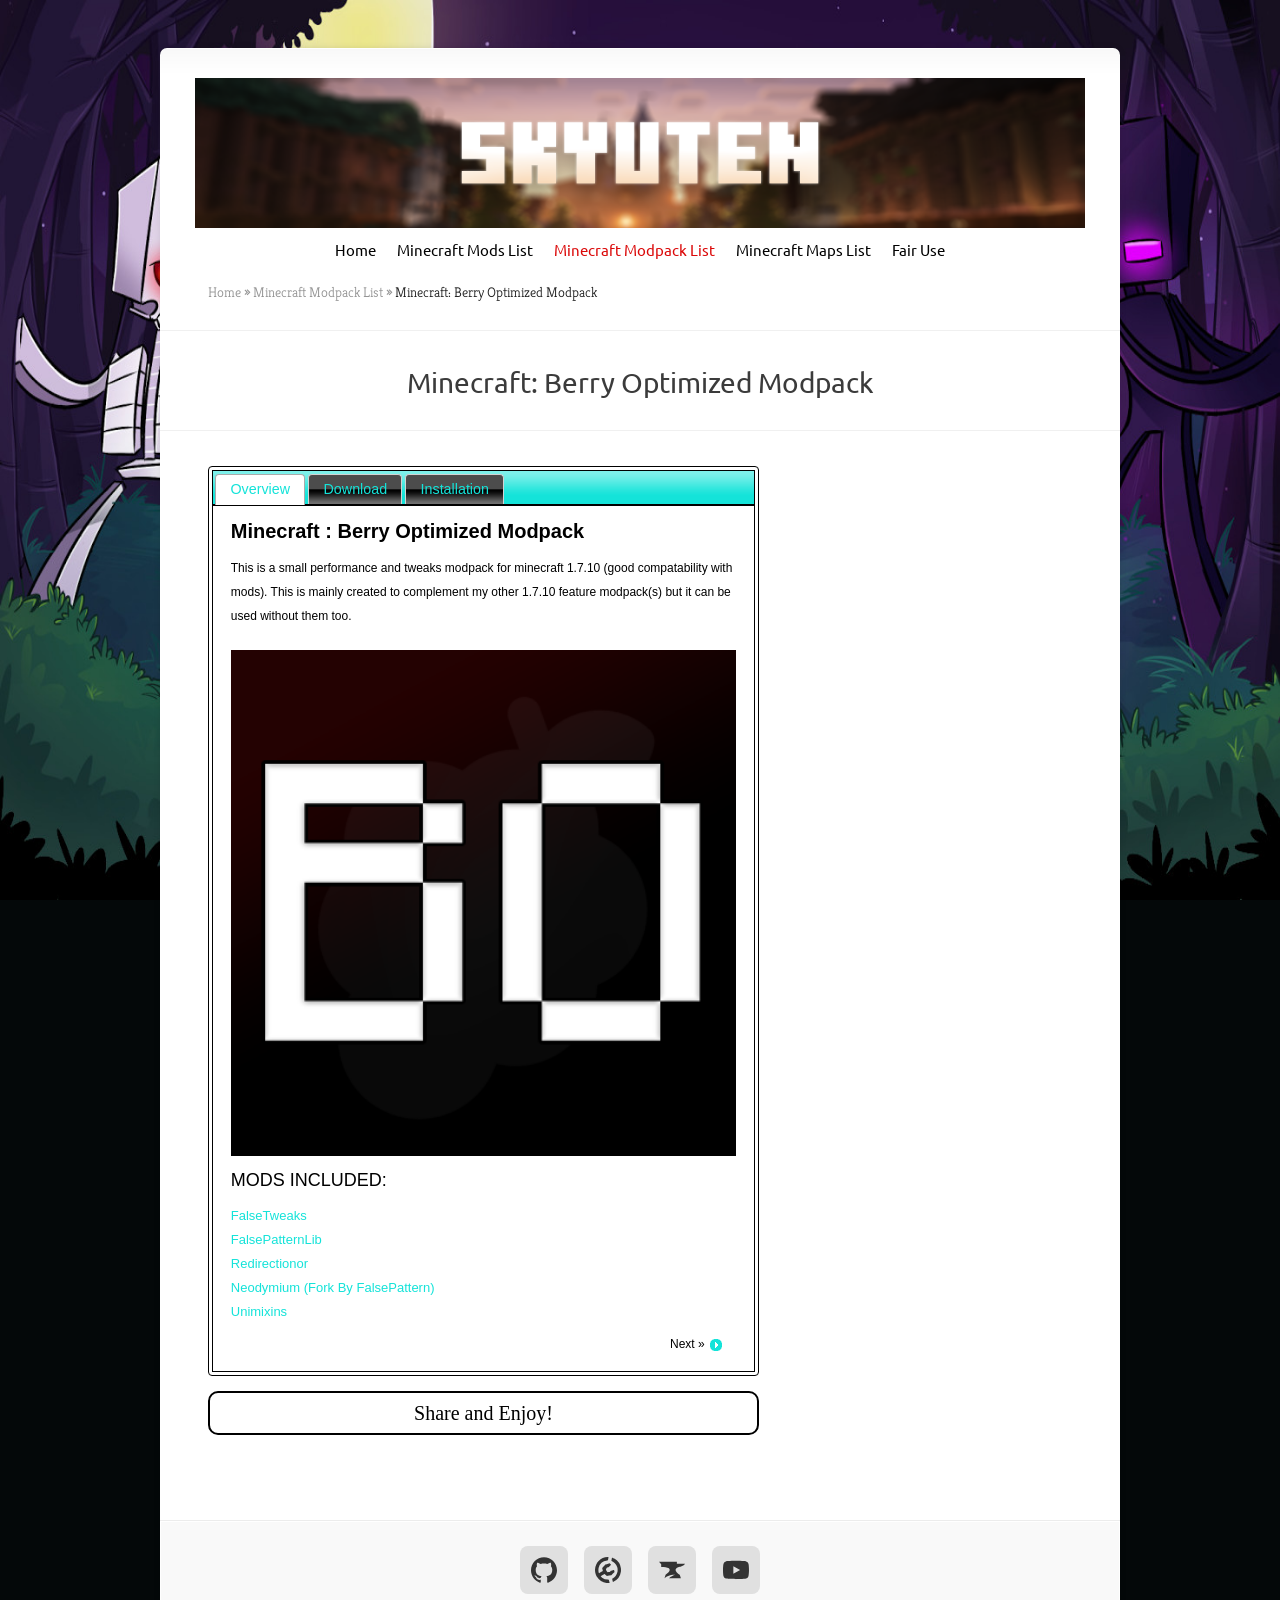
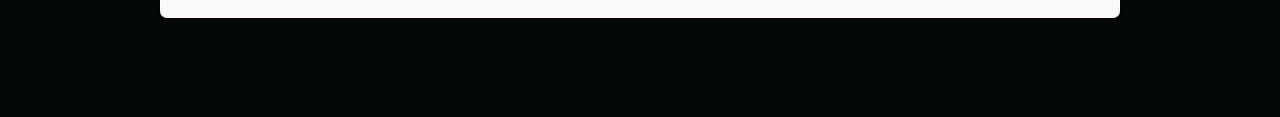
<file: modpacks/berry-optimized.html>
<!DOCTYPE html>
<html xmlns="http://www.w3.org/1999/xhtml" lang="en-US">
<head>
<meta http-equiv="Content-Type" content="text/html; charset=UTF-8"/>
<title>Minecraft: Berry Optimized Modpack</title>
<link href="../fonts/fonts.css" rel="stylesheet" type="text/css"/>
<style>
* { margin: 0; padding: 0; border: 0; outline: 0; vertical-align: baseline; background: transparent; }
html, body, div, span, applet, object, iframe,
h1, h2, h3, h4, h5, h6, p, blockquote, pre,
a, abbr, acronym, address, big, cite, code,
del, dfn, em, font, img, ins, kbd, q, s, samp,
small, strike, strong, sub, sup, tt, var,
b, u, i, center,
dl, dt, dd, ol, ul, li,
fieldset, form, label, legend { margin: 0; padding: 0; border: 0; outline: 0; font-size: 100%; vertical-align: baseline; background: transparent; }

body { line-height: 20px; font-family: 'Droid Sans', Arial, sans-serif; font-size: 13px; color: #000000; padding-top: 48px; padding-bottom: 98px; }

body.custom-background { background-color: #040809; background-image: url('../images/Website_Background3.jpg'); background-repeat: no-repeat; background-position: center bottom; background-attachment: fixed; background-size: 100% 100%; }

a { text-decoration: none; }
a:hover { text-decoration: underline; }
.clearfix:after { visibility: hidden; display: block; font-size: 0; content: " "; clear: both; height: 0; }
p { padding-bottom: 10px; line-height: 24px; }
h1 { font-size: 30px; }
h2 { font-size: 24px; }
h3 { font-size: 22px; }
h4 { font-size: 18px; }
h5 { font-size: 16px; }
h6 { font-size: 14px; }
h1, h2, h3, h4, h5, h6 { padding-bottom: 5px; line-height: 1em; font-family: 'Kreon', Arial, sans-serif; font-weight: lighter; }
h1 a, h2 a, h3 a, h4 a, h5 a, h6 a { color: #000000; }
#content-area a, #content a { color: #14e3d9; }
#sidebar a { color: #db0909; }

#container { text-align: left; margin: 0 auto; width: 960px; position: relative; box-shadow: 0px 0px 6px rgba(0,0,0,0.1); border-radius: 7px; background: #fff url(../images/header-shadow.png) repeat-x top; }

#header { position: relative; padding: 30px 35px 3px; text-align: center; }
#logo { display: block; width: 100%; max-width: 890px; height: 150px; object-fit: cover; object-position: center; margin: 0 auto; }
ul#top-menu { float: none; width: 100%; margin: 12px auto 0; list-style: none; text-align: center; }
ul#top-menu li { padding: 0 9px; display: inline; white-space: nowrap; }
ul#top-menu li a { font-size: 15px; font-family: 'Ubuntu', Arial, sans-serif; color: #000000; text-decoration: none; }
ul#top-menu li a:hover,
ul#top-menu li.current a { color: #db0909 !important; }

#breadcrumbs { font-size: 14px; font-family: 'Kreon', Arial, sans-serif; font-weight: lighter; padding-top: 17px; padding-left: 48px; color: #1d1d1d; margin-bottom: 28px; }
#breadcrumbs a { color: #929292; text-decoration: none; }
#breadcrumbs a:hover { color: #1d1d1d; }
#breadcrumbs .raquo { color: #929292; font-weight: normal; }

#category-name { text-align: center; padding: 38px 0 28px; border-top: 1px solid #f0f0f0; border-bottom: 1px solid #f0f0f0; }
#category-name h1.category-title { color: #3b3b3b; font-size: 28px; font-family: 'Ubuntu', Arial, sans-serif; font-weight: lighter; }

#content { padding: 0 48px 60px; }
#left-area { width: 586px; float: left; }
.entry { padding: 35px 35px 25px 0; }
#sidebar { width: 238px; float: left; padding-top: 35px; padding-left: 40px; }
.widget { width: 230px; padding-bottom: 25px; }
.widget h3.title { padding-bottom: 10px; font-family: 'Ubuntu', Arial, sans-serif; text-align: center; color: #000000; }

.wp-tabs { position: relative; border: 1px solid #000000; background: #ffffff; padding: 0.2em; border-radius: 4px; }
.wp-tab-nav { margin: 0; padding: 0.2em 0.2em 0; background: #14e3d9 url('../images/ui-bg_highlight-soft_75_14e3d9_1x100.png') 50% 50% repeat-x; border: 1px solid #000000; }
.wp-tab-nav:after { content: ""; display: block; clear: both; }
.wp-tab-title { list-style: none; float: left; position: relative; top: 0; margin: 1px 0.2em 0 0; padding: 0.5em 1em; white-space: nowrap; cursor: pointer; border: 1px solid #d3d3d3; border-bottom-width: 0; background: #000000 url('../images/ui-bg_glass_75_000000_1x400.png') 50% 50% repeat-x; font-family: Verdana, Arial, sans-serif; font-size: 1.1em; font-weight: normal; color: #14e3d9; border-radius: 4px 4px 0 0; }
.wp-tab-title:hover { border: 1px solid #000000; background: #ffffff url('../images/ui-bg_glass_75_ffffff_1x400.png') 50% 50% repeat-x; color: #14e3d9; }
.wp-tab-title.active { margin-bottom: -1px; padding-bottom: 0.6em; border: 1px solid #aaaaaa; border-bottom-width: 0; background: #ffffff url('../images/ui-bg_glass_65_ffffff_1x400.png') 50% 50% repeat-x; color: #14e3d9; }
.wp-tab-content { border: 1px solid #000000; padding: 1em 1.4em; background: #ffffff url('../images/ui-bg_flat_75_ffffff_40x100.png') 50% 50% repeat-x; color: #000000; }
.wp-tab-content .wp-tab-content-wrapper { font-family: 'Droid Sans', Arial, sans-serif; font-size: 13px; line-height: 20px; }
.mod-title { font-family: helvetica, Arial, sans-serif; font-size: 20px; font-weight: bold; color: #000000; }
.video-placeholder { display: block; width: 100%; max-width: 533px; height: auto; margin: 12px auto; background: #111; }
.features-title { font-size: 18px; color: #000000; margin: 12px 0 6px; font-family: helvetica, Arial, sans-serif; }
.features-list li { list-style: none; font-family: helvetica, Arial, sans-serif; font-size: 13px; color: #000000; padding: 2px 0; }
.download-link { font-family: helvetica, Arial, sans-serif; font-size: 14px; color: #14e3d9; font-weight: bold; }
.ssba { border: 2px solid #000000; background-color: #ffffff; border-radius: 10px; text-align: center; padding: 10px; margin-top: 15px; font-family: 'Reenie Beanie', cursive; font-size: 30px; color: #000000; }
.ssba span { display: block; font-size: 20px; }

.wpui-tabs-nav-holder { overflow: hidden; padding-top: 0.5em; }
#content a.wpui-tabs-nav.ui-button {
  display: inline-block; margin-right: 0.1em;
  font-family: Verdana, Arial, sans-serif; font-size: 12px;
  color: #000000; border-radius: 3px;
  border: 1px solid transparent; padding: 3px 10px;
  background: #ffffff;
}
#content a.wpui-tabs-nav.ui-button:hover {
  border-color: #000000;
  background: #ffffff;
}
.wpui-tabs-nav-prev { float: left; }
.wpui-tabs-nav-next { float: right; }
.wpui-tabs-nav .ui-icon {
  display: inline-block; width: 16px; height: 16px; vertical-align: middle;
  background-image: url('../images/ui-icons_14e3d9_256x240.png');
}
.wpui-tabs-nav-next .ui-icon { background-position: -48px -192px; }
.wpui-tabs-nav-prev .ui-icon { background-position: -80px -192px; }

#footer { border-top: 1px solid #ececec; }
#footer-content { width: 958px; margin-left: 1px; margin-top: 1px; margin-bottom: 1px; background-color: #f9f9f9; border-radius: 0 0 7px 7px; }
#footer-inner { padding: 24px 0; text-align: center; }
.footer-social { display: inline-flex; gap: 16px; }
.footer-social a { display: inline-flex; align-items: center; justify-content: center; width: 48px; height: 48px; border-radius: 8px; background: #e0e0e0; transition: background 0.15s, transform 0.15s; }
.footer-social a:hover { background: #d0d0d0; transform: scale(1.08); text-decoration: none; }
.footer-social a svg { width: 26px; height: 26px; fill: #333; }

@media (max-width: 980px) {
  #container { width: 100%; }
  #left-area, #sidebar { width: 100%; float: none; padding: 0; }
  #sidebar { padding-top: 30px; }
  .widget { width: 100%; }
  #footer-content { width: 100%; }
  ul#top-menu { width: 100%; text-align: center; }
  #logo { width: 100%; height: 150px; }
  #content { padding: 0 20px 40px; }
  .entry { padding: 20px 0; }
  #breadcrumbs { padding-left: 20px; }
  #footer-inner { padding: 16px 20px; }
  .footer-social { gap: 12px; }
  .footer-social a { width: 42px; height: 42px; }
  .footer-social a svg { width: 22px; height: 22px; }
  .video-placeholder { width: 100%; height: auto; }
}
</style>
</head>
<body class="custom-background">

<div id="container">
<div id="header" class="clearfix">
<a href="https://www.youtube.com/@skyuten" target="_blank" id="logo-link">
<img src="../images/banner.png" alt="Skyuten Banner" id="logo"/>
</a>
<ul id="top-menu" class="nav">
<li><a href="../index.html">Home</a></li>
<li><a href="../minecraft-mods.html">Minecraft Mods List</a></li>
<li class="current"><a href="../modpacks.html">Minecraft Modpack List</a></li>
<li><a href="../minecraft-maps.html">Minecraft Maps List</a></li>

<li><a href="../fair-use.html">Fair Use</a></li></ul>
</div>

<div id="breadcrumbs">
<a href="../index.html">Home</a> <span class="raquo">&raquo;</span>
<a href="../modpacks.html">Minecraft Modpack List</a> <span class="raquo">&raquo;</span>
Minecraft: Berry Optimized Modpack
</div>

<div id="category-name">
<h1 class="category-title">Minecraft: Berry Optimized Modpack</h1>
</div>

<div id="content" class="clearfix">
<div id="left-area">
<div class="entry post clearfix">

<div id="wp-tabs-1" class="wp-tabs">
<div class="wp-tab-nav">
<h3 class="wp-tab-title active" data-target="#tab-overview">Overview</h3>
<h3 class="wp-tab-title" data-target="#tab-download">Download</h3>
<h3 class="wp-tab-title" data-target="#tab-installation">Installation</h3>
</div>

<div class="wp-tab-content" id="tab-overview">
<div class="wp-tab-content-wrapper">
<p><span class="mod-title">Minecraft : Berry Optimized Modpack</span></p>
<p><span style="font-size: 12px; font-family: helvetica;">This is a small performance and tweaks modpack for minecraft 1.7.10 (good compatability with mods). This is mainly created to complement my other 1.7.10 feature modpack(s) but it can be used without them too.</span></p>
<img class="video-placeholder" src="../images/thumbnails/Berry.png" alt="Berry.png thumbnail"/>
<p><span class="features-title">MODS INCLUDED:</span></p>
<ul class="features-list">
<li><a href="https://www.curseforge.com/minecraft/mc-mods/falsetweaks" target="_blank">FalseTweaks</a></li>
<li><a href="https://www.curseforge.com/minecraft/mc-mods/fplib" target="_blank">FalsePatternLib</a></li>
<li><a href="https://www.curseforge.com/minecraft/mc-mods/redirectionor-retro" target="_blank">Redirectionor</a></li>
<li><a href="https://www.curseforge.com/minecraft/mc-mods/neodymium-unofficial" target="_blank">Neodymium (Fork By FalsePattern)</a></li>
<li><a href="https://www.curseforge.com/minecraft/mc-mods/unimixins" target="_blank">Unimixins</a></li>
</ul>
</div>
<div class="wpui-tabs-nav-holder">
<a href="#" class="wpui-tabs-nav wpui-tabs-nav-next ui-button ui-widget ui-corner-all">Next &raquo;  <span class="ui-icon ui-icon-circle-triangle-e"></span></a>
</div>
</div>

<div class="wp-tab-content" id="tab-download" style="display:none">
<div class="wp-tab-content-wrapper">
<p><a href="../downloads/Modpacks/Berry%20Optimized/Berry%20Optimized-v1.0.1.zip" target="_blank" class="download-link">Download Berry Optimized Modpack!</a></p>
</div>
<div class="wpui-tabs-nav-holder">
<a href="#" class="wpui-tabs-nav wpui-tabs-nav-prev ui-button ui-widget ui-corner-all"><span class="ui-icon ui-icon-circle-triangle-w"></span>  &laquo; Previous</a><a href="#" class="wpui-tabs-nav wpui-tabs-nav-next ui-button ui-widget ui-corner-all">Next &raquo;  <span class="ui-icon ui-icon-circle-triangle-e"></span></a>
</div>
</div>

<div class="wp-tab-content" id="tab-installation" style="display:none">
<div class="wp-tab-content-wrapper">
<p><span style="font-family: helvetica;">1. [If forge auto install doesn't work] Install the version of Forge that corresponds with the modpack (http://files.minecraftforge.net/ Choose the installer version of Forge) Eg. Choose the latest 1.7.10 version of Forge if the modpack is in 1.7.10.</span></p>
<p><span style="font-family: helvetica;">2. Download the Modpack</span></p>
<p><span style="font-family: helvetica;">3. Choose 'import profile/instance' option on launcher and choose the downloaded zip file</span></p>
<p><span style="font-family: helvetica;">4. Open Minecraft and make sure your profile is set to Forge</span></p>
<p><span style="font-family: helvetica;">5. Play!</span></p>
</div>
<div class="wpui-tabs-nav-holder">
<a href="#" class="wpui-tabs-nav wpui-tabs-nav-prev ui-button ui-widget ui-corner-all"><span class="ui-icon ui-icon-circle-triangle-w"></span>  &laquo; Previous</a>
</div>
</div>
</div>

<div class="ssba"><span>Share and Enjoy!</span></div>
</div>
</div>

<div id="sidebar">
<div class="widget widget_text">
<h3 class="title">&nbsp;</h3>
</div>
</div>
</div>

<div id="footer">
<div id="footer-content" class="clearfix">
<div id="footer-inner">
<div class="footer-social">
<a href="https://github.com/skyuten" target="_blank" title="GitHub - skyuten">
<svg viewBox="0 0 24 24"><path d="M12 .297c-6.63 0-12 5.373-12 12 0 5.303 3.438 9.8 8.205 11.385.6.113.82-.258.82-.577 0-.285-.01-1.04-.015-2.04-3.338.724-4.042-1.61-4.042-1.61C4.422 18.07 3.633 17.7 3.633 17.7c-1.087-.744.084-.729.084-.729 1.205.084 1.838 1.236 1.838 1.236 1.07 1.835 2.809 1.305 3.495.998.108-.776.417-1.305.76-1.605-2.665-.3-5.466-1.332-5.466-5.93 0-1.31.465-2.38 1.235-3.22-.135-.303-.54-1.523.105-3.176 0 0 1.005-.322 3.3 1.23.96-.267 1.98-.399 3-.405 1.02.006 2.04.138 3 .405 2.28-1.552 3.285-1.23 3.285-1.23.645 1.653.24 2.873.12 3.176.765.84 1.23 1.91 1.23 3.22 0 4.61-2.805 5.625-5.475 5.92.42.36.81 1.096.81 2.22 0 1.606-.015 2.896-.015 3.286 0 .315.21.69.825.57C20.565 22.092 24 17.592 24 12.297c0-6.627-5.373-12-12-12"/></svg>
</a>
<a href="https://modrinth.com/user/skyuten" target="_blank" title="Modrinth - skyuten">
<svg viewBox="0 0 24 24"><path d="M12.252.004a11.78 11.768 0 0 0-8.92 3.73 11 10.999 0 0 0-2.17 3.11 11.37 11.359 0 0 0-1.16 5.169c0 1.42.17 2.5.6 3.77.24.759.77 1.899 1.17 2.529a12.3 12.298 0 0 0 8.85 5.639c.44.05 2.54.07 2.76.02.2-.04.22.1-.26-1.7l-.36-1.37-1.01-.06a8.5 8.489 0 0 1-5.18-1.8 5.34 5.34 0 0 1-1.3-1.26c0-.05.34-.28.74-.5a37.572 37.545 0 0 1 2.88-1.629c.03 0 .5.45 1.06.98l1 .97 2.07-.43 2.06-.43 1.47-1.47c.8-.8 1.48-1.5 1.48-1.52 0-.09-.42-1.63-.46-1.7-.04-.06-.2-.03-1.02.18-.53.13-1.2.3-1.45.4l-.48.15-.53.53-.53.53-.93.1-.93.07-.52-.5a2.7 2.7 0 0 1-.96-1.7l-.13-.6.43-.57c.68-.9.68-.9 1.46-1.1.4-.1.65-.2.83-.33.13-.099.65-.579 1.14-1.069l.9-.9-.7-.7-.7-.7-1.95.54c-1.07.3-1.96.53-1.97.53-.03 0-2.23 2.48-2.63 2.97l-.29.35.28 1.03c.16.56.3 1.16.31 1.34l.03.3-.34.23c-.37.23-2.22 1.3-2.84 1.63-.36.2-.37.2-.44.1-.08-.1-.23-.6-.32-1.03-.18-.86-.17-2.75.02-3.73a8.84 8.839 0 0 1 7.9-6.93c.43-.03.77-.08.78-.1.06-.17.5-2.999.47-3.039-.01-.02-.1-.02-.2-.03Zm3.68.67c-.2 0-.3.1-.37.38-.06.23-.46 2.42-.46 2.52 0 .04.1.11.22.16a8.51 8.499 0 0 1 2.99 2 8.38 8.379 0 0 1 2.16 3.449 6.9 6.9 0 0 1 .4 2.8c0 1.07 0 1.27-.1 1.73a9.37 9.369 0 0 1-1.76 3.769c-.32.4-.98 1.06-1.37 1.38-.38.32-1.54 1.1-1.7 1.14-.1.03-.1.06-.07.26.03.18.64 2.56.7 2.78l.06.06a12.07 12.058 0 0 0 7.27-9.4c.13-.77.13-2.58 0-3.4a11.96 11.948 0 0 0-5.73-8.578c-.7-.42-2.05-1.06-2.25-1.06Z"/></svg>
</a>
<a href="https://www.curseforge.com/members/skyuten" target="_blank" title="CurseForge - skyuten">
<svg viewBox="0 0 24 24"><path d="M18.326 9.2145S23.2261 8.4418 24 6.1882h-7.5066V4.4H0l2.0318 2.3576V9.173s5.1267-.2665 7.1098 1.2372c2.7146 2.516-3.053 5.917-3.053 5.917L5.0995 19.6c1.5465-1.4726 4.494-3.3775 9.8983-3.2857-2.0565.65-4.1245 1.6651-5.7344 3.2857h10.9248l-1.0288-3.2726s-7.918-4.6688-.8336-7.1127z"/></svg>
</a>
<a href="https://www.youtube.com/@skyuten" target="_blank" title="YouTube - @skyuten">
<svg viewBox="0 0 24 24"><path d="M23.498 6.186a3.016 3.016 0 0 0-2.122-2.136C19.505 3.545 12 3.545 12 3.545s-7.505 0-9.377.505A3.017 3.017 0 0 0 .502 6.186C0 8.07 0 12 0 12s0 3.93.502 5.814a3.016 3.016 0 0 0 2.122 2.136c1.871.505 9.376.505 9.376.505s7.505 0 9.377-.505a3.015 3.015 0 0 0 2.122-2.136C24 15.93 24 12 24 12s0-3.93-.502-5.814zM9.545 15.568V8.432L15.818 12l-6.273 3.568z"/></svg>
</a>
</div>
</div>
</div>
</div>
</div>

<script>
function activateTab(content) {
  if (!content) return;
  var id = content.id;
  document.querySelectorAll('.wp-tab-title').forEach(function(t) { t.classList.remove('active'); });
  document.querySelectorAll('.wp-tab-content').forEach(function(c) { c.style.display = 'none'; });
  var tab = document.querySelector('.wp-tab-title[data-target="#' + id + '"]');
  if (tab) tab.classList.add('active');
  content.style.display = 'block';
}
document.querySelectorAll('.wp-tab-title').forEach(function(tab) {
  tab.addEventListener('click', function() {
    activateTab(document.querySelector(this.getAttribute('data-target')));
  });
});
function adjacentTab(holder, dir) {
  var cur = holder.closest('.wp-tab-content');
  var n = cur[dir];
  while (n && !n.classList.contains('wp-tab-content')) n = n[dir];
  if (n) activateTab(n);
}
document.querySelectorAll('.wpui-tabs-nav-prev').forEach(function(btn) {
  btn.addEventListener('click', function(e) {
    e.preventDefault();
    adjacentTab(this.closest('.wpui-tabs-nav-holder'), 'previousElementSibling');
  });
});
document.querySelectorAll('.wpui-tabs-nav-next').forEach(function(btn) {
  btn.addEventListener('click', function(e) {
    e.preventDefault();
    adjacentTab(this.closest('.wpui-tabs-nav-holder'), 'nextElementSibling');
  });
});
</script>

</body>
</html>
</file>
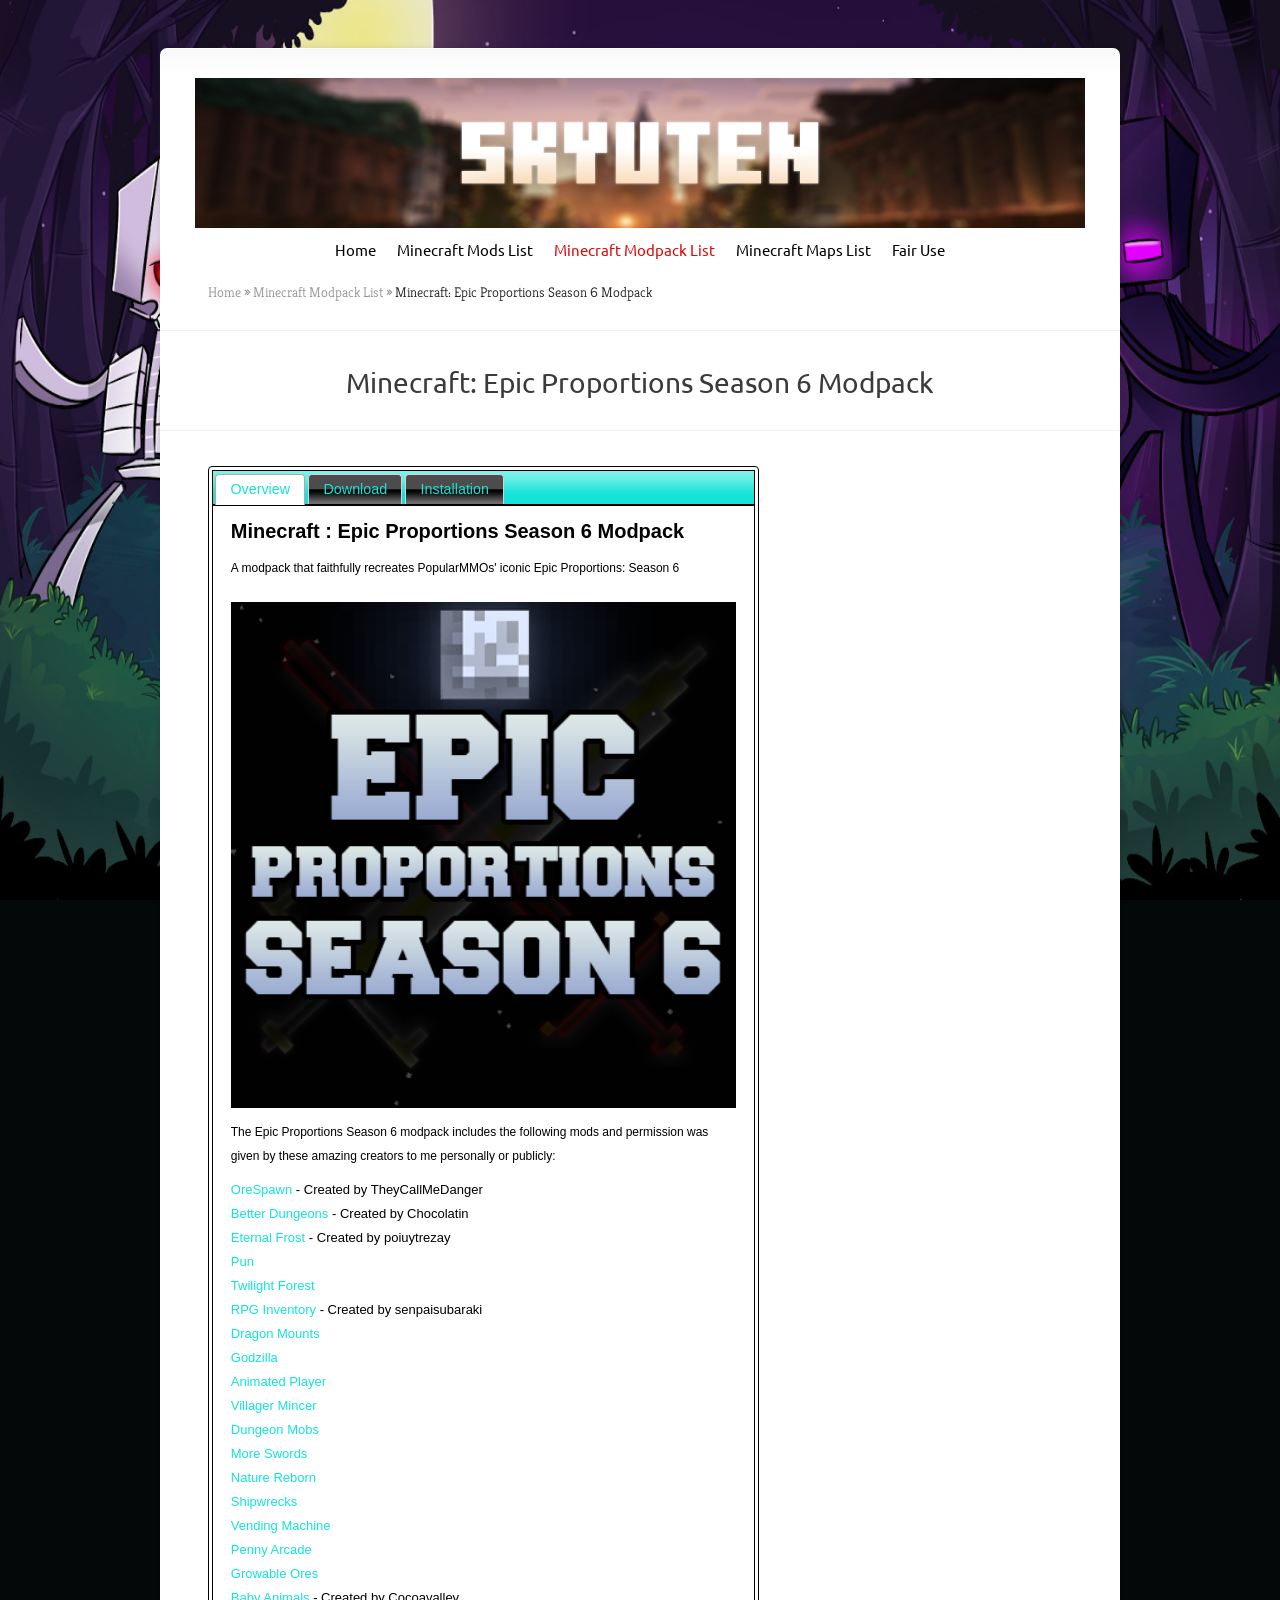
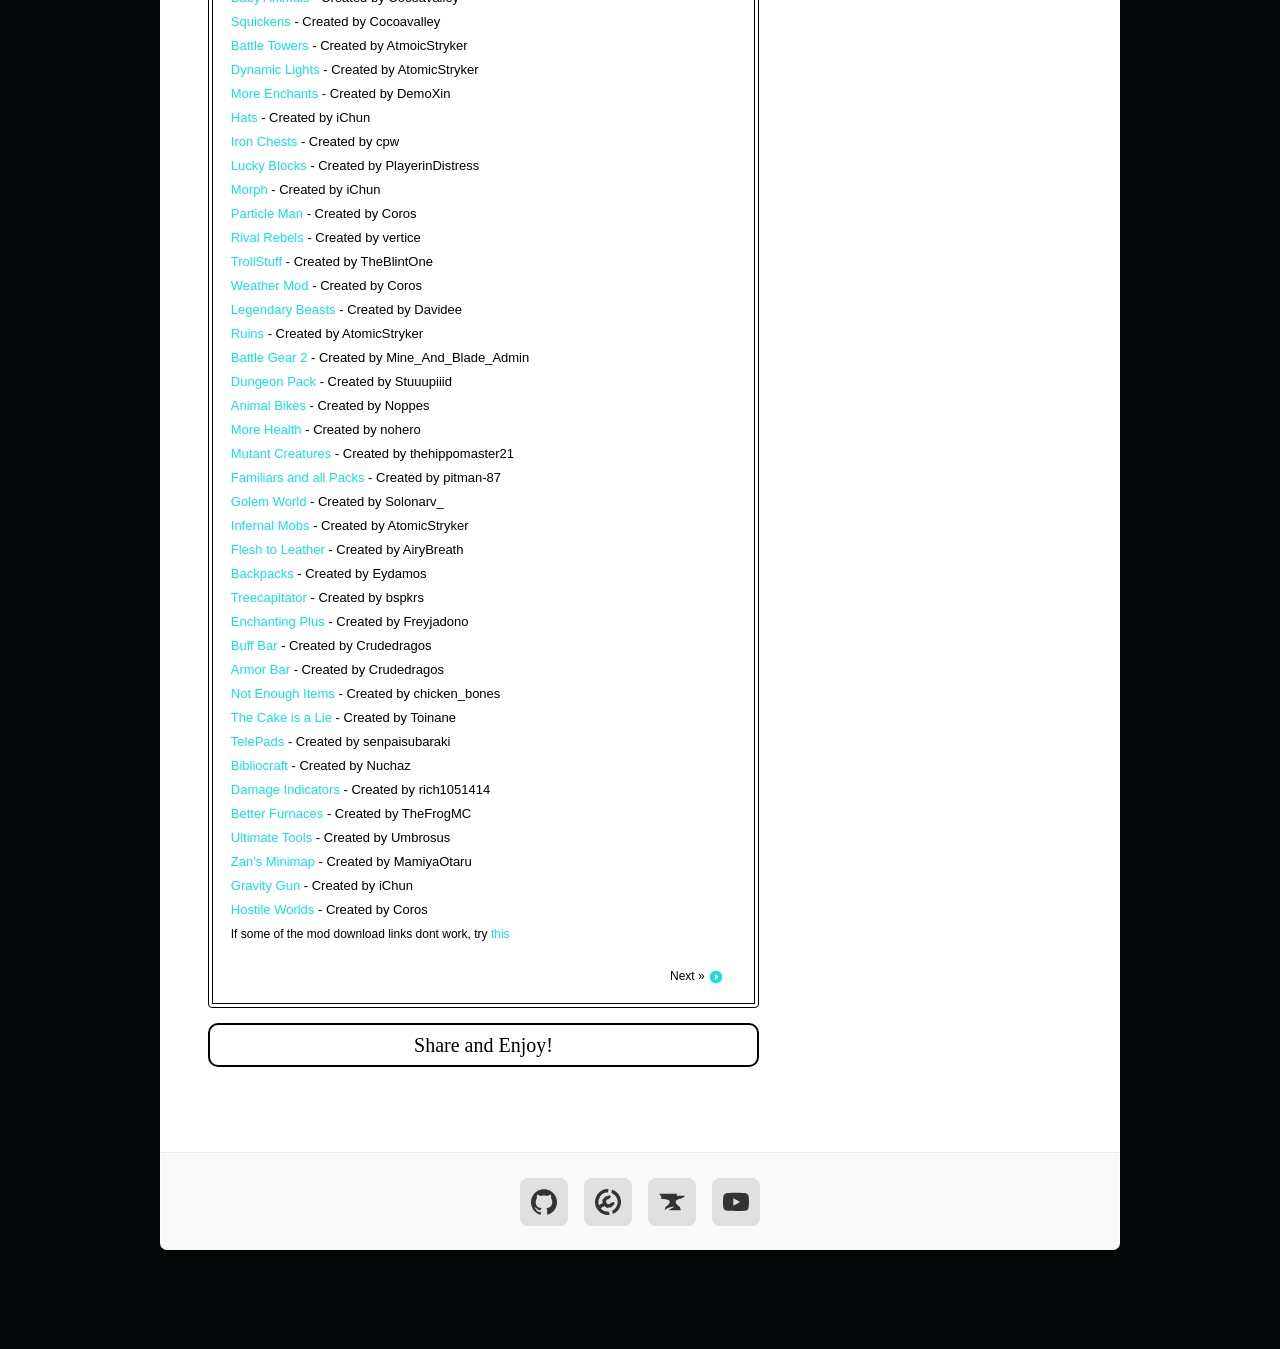
<file: modpacks/epic-proportions-season-6.html>
<!DOCTYPE html>
<html xmlns="http://www.w3.org/1999/xhtml" lang="en-US">
<head>
<meta http-equiv="Content-Type" content="text/html; charset=UTF-8"/>
<title>Minecraft: Epic Proportions Season 6 Modpack</title>
<link href="../fonts/fonts.css" rel="stylesheet" type="text/css"/>
<style>
* { margin: 0; padding: 0; border: 0; outline: 0; vertical-align: baseline; background: transparent; }
html, body, div, span, applet, object, iframe,
h1, h2, h3, h4, h5, h6, p, blockquote, pre,
a, abbr, acronym, address, big, cite, code,
del, dfn, em, font, img, ins, kbd, q, s, samp,
small, strike, strong, sub, sup, tt, var,
b, u, i, center,
dl, dt, dd, ol, ul, li,
fieldset, form, label, legend { margin: 0; padding: 0; border: 0; outline: 0; font-size: 100%; vertical-align: baseline; background: transparent; }

body { line-height: 20px; font-family: 'Droid Sans', Arial, sans-serif; font-size: 13px; color: #000000; padding-top: 48px; padding-bottom: 98px; }

body.custom-background { background-color: #040809; background-image: url('../images/Website_Background3.jpg'); background-repeat: no-repeat; background-position: center bottom; background-attachment: fixed; background-size: 100% 100%; }

a { text-decoration: none; }
a:hover { text-decoration: underline; }
.clearfix:after { visibility: hidden; display: block; font-size: 0; content: " "; clear: both; height: 0; }
p { padding-bottom: 10px; line-height: 24px; }
h1 { font-size: 30px; }
h2 { font-size: 24px; }
h3 { font-size: 22px; }
h4 { font-size: 18px; }
h5 { font-size: 16px; }
h6 { font-size: 14px; }
h1, h2, h3, h4, h5, h6 { padding-bottom: 5px; line-height: 1em; font-family: 'Kreon', Arial, sans-serif; font-weight: lighter; }
h1 a, h2 a, h3 a, h4 a, h5 a, h6 a { color: #000000; }
#content-area a, #content a { color: #14e3d9; }
#sidebar a { color: #db0909; }

#container { text-align: left; margin: 0 auto; width: 960px; position: relative; box-shadow: 0px 0px 6px rgba(0,0,0,0.1); border-radius: 7px; background: #fff url(../images/header-shadow.png) repeat-x top; }

#header { position: relative; padding: 30px 35px 3px; text-align: center; }
#logo { display: block; width: 100%; max-width: 890px; height: 150px; object-fit: cover; object-position: center; margin: 0 auto; }
ul#top-menu { float: none; width: 100%; margin: 12px auto 0; list-style: none; text-align: center; }
ul#top-menu li { padding: 0 9px; display: inline; white-space: nowrap; }
ul#top-menu li a { font-size: 15px; font-family: 'Ubuntu', Arial, sans-serif; color: #000000; text-decoration: none; }
ul#top-menu li a:hover,
ul#top-menu li.current a { color: #db0909 !important; }

#breadcrumbs { font-size: 14px; font-family: 'Kreon', Arial, sans-serif; font-weight: lighter; padding-top: 17px; padding-left: 48px; color: #1d1d1d; margin-bottom: 28px; }
#breadcrumbs a { color: #929292; text-decoration: none; }
#breadcrumbs a:hover { color: #1d1d1d; }
#breadcrumbs .raquo { color: #929292; font-weight: normal; }

#category-name { text-align: center; padding: 38px 0 28px; border-top: 1px solid #f0f0f0; border-bottom: 1px solid #f0f0f0; }
#category-name h1.category-title { color: #3b3b3b; font-size: 28px; font-family: 'Ubuntu', Arial, sans-serif; font-weight: lighter; }

#content { padding: 0 48px 60px; }
#left-area { width: 586px; float: left; }
.entry { padding: 35px 35px 25px 0; }
#sidebar { width: 238px; float: left; padding-top: 35px; padding-left: 40px; }
.widget { width: 230px; padding-bottom: 25px; }
.widget h3.title { padding-bottom: 10px; font-family: 'Ubuntu', Arial, sans-serif; text-align: center; color: #000000; }

.wp-tabs { position: relative; border: 1px solid #000000; background: #ffffff; padding: 0.2em; border-radius: 4px; }
.wp-tab-nav { margin: 0; padding: 0.2em 0.2em 0; background: #14e3d9 url('../images/ui-bg_highlight-soft_75_14e3d9_1x100.png') 50% 50% repeat-x; border: 1px solid #000000; }
.wp-tab-nav:after { content: ""; display: block; clear: both; }
.wp-tab-title { list-style: none; float: left; position: relative; top: 0; margin: 1px 0.2em 0 0; padding: 0.5em 1em; white-space: nowrap; cursor: pointer; border: 1px solid #d3d3d3; border-bottom-width: 0; background: #000000 url('../images/ui-bg_glass_75_000000_1x400.png') 50% 50% repeat-x; font-family: Verdana, Arial, sans-serif; font-size: 1.1em; font-weight: normal; color: #14e3d9; border-radius: 4px 4px 0 0; }
.wp-tab-title:hover { border: 1px solid #000000; background: #ffffff url('../images/ui-bg_glass_75_ffffff_1x400.png') 50% 50% repeat-x; color: #14e3d9; }
.wp-tab-title.active { margin-bottom: -1px; padding-bottom: 0.6em; border: 1px solid #aaaaaa; border-bottom-width: 0; background: #ffffff url('../images/ui-bg_glass_65_ffffff_1x400.png') 50% 50% repeat-x; color: #14e3d9; }
.wp-tab-content { border: 1px solid #000000; padding: 1em 1.4em; background: #ffffff url('../images/ui-bg_flat_75_ffffff_40x100.png') 50% 50% repeat-x; color: #000000; }
.wp-tab-content .wp-tab-content-wrapper { font-family: 'Droid Sans', Arial, sans-serif; font-size: 13px; line-height: 20px; }
.mod-title { font-family: helvetica, Arial, sans-serif; font-size: 20px; font-weight: bold; color: #000000; }
.video-placeholder { display: block; width: 100%; max-width: 533px; height: auto; margin: 12px auto; background: #111; }
.features-title { font-size: 18px; color: #000000; margin: 12px 0 6px; font-family: helvetica, Arial, sans-serif; }
.features-list li { list-style: none; font-family: helvetica, Arial, sans-serif; font-size: 13px; color: #000000; padding: 2px 0; }
.download-link { font-family: helvetica, Arial, sans-serif; font-size: 14px; color: #14e3d9; font-weight: bold; }
.ssba { border: 2px solid #000000; background-color: #ffffff; border-radius: 10px; text-align: center; padding: 10px; margin-top: 15px; font-family: 'Reenie Beanie', cursive; font-size: 30px; color: #000000; }
.ssba span { display: block; font-size: 20px; }

.wpui-tabs-nav-holder { overflow: hidden; padding-top: 0.5em; }
#content a.wpui-tabs-nav.ui-button {
  display: inline-block; margin-right: 0.1em;
  font-family: Verdana, Arial, sans-serif; font-size: 12px;
  color: #000000; border-radius: 3px;
  border: 1px solid transparent; padding: 3px 10px;
  background: #ffffff;
}
#content a.wpui-tabs-nav.ui-button:hover {
  border-color: #000000;
  background: #ffffff;
}
.wpui-tabs-nav-prev { float: left; }
.wpui-tabs-nav-next { float: right; }
.wpui-tabs-nav .ui-icon {
  display: inline-block; width: 16px; height: 16px; vertical-align: middle;
  background-image: url('../images/ui-icons_14e3d9_256x240.png');
}
.wpui-tabs-nav-next .ui-icon { background-position: -48px -192px; }
.wpui-tabs-nav-prev .ui-icon { background-position: -80px -192px; }

#footer { border-top: 1px solid #ececec; }
#footer-content { width: 958px; margin-left: 1px; margin-top: 1px; margin-bottom: 1px; background-color: #f9f9f9; border-radius: 0 0 7px 7px; }
#footer-inner { padding: 24px 0; text-align: center; }
.footer-social { display: inline-flex; gap: 16px; }
.footer-social a { display: inline-flex; align-items: center; justify-content: center; width: 48px; height: 48px; border-radius: 8px; background: #e0e0e0; transition: background 0.15s, transform 0.15s; }
.footer-social a:hover { background: #d0d0d0; transform: scale(1.08); text-decoration: none; }
.footer-social a svg { width: 26px; height: 26px; fill: #333; }

@media (max-width: 980px) {
  #container { width: 100%; }
  #left-area, #sidebar { width: 100%; float: none; padding: 0; }
  #sidebar { padding-top: 30px; }
  .widget { width: 100%; }
  #footer-content { width: 100%; }
  ul#top-menu { width: 100%; text-align: center; }
  #logo { width: 100%; height: 150px; }
  #content { padding: 0 20px 40px; }
  .entry { padding: 20px 0; }
  #breadcrumbs { padding-left: 20px; }
  #footer-inner { padding: 16px 20px; }
  .footer-social { gap: 12px; }
  .footer-social a { width: 42px; height: 42px; }
  .footer-social a svg { width: 22px; height: 22px; }
  .video-placeholder { width: 100%; height: auto; }
}
</style>
</head>
<body class="custom-background">

<div id="container">
<div id="header" class="clearfix">
<a href="https://www.youtube.com/@skyuten" target="_blank" id="logo-link">
<img src="../images/banner.png" alt="Skyuten Banner" id="logo"/>
</a>
<ul id="top-menu" class="nav">
<li><a href="../index.html">Home</a></li>
<li><a href="../minecraft-mods.html">Minecraft Mods List</a></li>
<li class="current"><a href="../modpacks.html">Minecraft Modpack List</a></li>
<li><a href="../minecraft-maps.html">Minecraft Maps List</a></li>

<li><a href="../fair-use.html">Fair Use</a></li></ul>
</div>

<div id="breadcrumbs">
<a href="../index.html">Home</a> <span class="raquo">&raquo;</span>
<a href="../modpacks.html">Minecraft Modpack List</a> <span class="raquo">&raquo;</span>
Minecraft: Epic Proportions Season 6 Modpack
</div>

<div id="category-name">
<h1 class="category-title">Minecraft: Epic Proportions Season 6 Modpack</h1>
</div>

<div id="content" class="clearfix">
<div id="left-area">
<div class="entry post clearfix">

<div id="wp-tabs-1" class="wp-tabs">
<div class="wp-tab-nav">
<h3 class="wp-tab-title active" data-target="#tab-overview">Overview</h3>
<h3 class="wp-tab-title" data-target="#tab-download">Download</h3>
<h3 class="wp-tab-title" data-target="#tab-installation">Installation</h3>
</div>

<div class="wp-tab-content" id="tab-overview">
<div class="wp-tab-content-wrapper">
<p><span class="mod-title">Minecraft : Epic Proportions Season 6 Modpack</span></p>
<p><span style="font-size: 12px; font-family: helvetica;">A modpack that faithfully recreates PopularMMOs' iconic Epic Proportions: Season 6</span></p>
<img class="video-placeholder" src="../images/thumbnails/EPS6.png" alt="EPS6.png thumbnail"/>
<p><span style="font-size: 12px; font-family: helvetica;">The Epic Proportions Season 6 modpack includes the following mods and permission was given by these amazing creators to me personally or publicly:</span></p><ul class="features-list">
<li><a href="https://drive.google.com/file/d/1_pzuAQguSTbRFCtkVLJS3vok7U__CsE9/view" target="_blank">OreSpawn</a> - Created by TheyCallMeDanger</li>
<li><a href="https://www.curseforge.com/minecraft/mc-mods/better-dungeons" target="_blank">Better Dungeons</a> - Created by Chocolatin</li>
<li><a href="https://mcmodarchive.femtopedia.de/index.html#Mods/T/the%20eternal%20frost/1.6.4/" target="_blank">Eternal Frost</a> - Created by poiuytrezay</li>
<li><a href="https://www.mediafire.com/download/s3o8o5dp9ya9pt8/PunMod+1.6.4-1.5.zip" target="_blank">Pun</a></li>
<li><a href="https://www.curseforge.com/minecraft/modpacks/the-best-of-twilight-forest" target="_blank">Twilight Forest</a></li>
<li><a href="https://www.mediafire.com/download/tx72hnxm2x33c3c/RpgInventory_1.6.4_v3_Complete.zip" target="_blank">RPG Inventory</a> - Created by senpaisubaraki</li>
<li><a href="https://www.curseforge.com/minecraft/mc-mods/dragon-mounts" target="_blank">Dragon Mounts</a></li>
<li><a href="https://mcmodarchive.femtopedia.de/#Mods/G/godzilla%20mod/1.6.4/" target="_blank">Godzilla</a></li>
<li><a href="https://www.curseforge.com/minecraft/mc-mods/animated-player-mod" target="_blank">Animated Player</a></li>
<li><a href="https://web.archive.org/web/20190715190715/http://forum.minecraftuser.jp/download/file.php?id=36049" target="_blank">Villager Mincer</a></li>
<li><a href="https://www.curseforge.com/minecraft/mc-mods/dungeon-mobs" target="_blank">Dungeon Mobs</a></li>
<li><a href="https://www.curseforge.com/minecraft/mc-mods/more-swords-mod" target="_blank">More Swords</a></li>
<li><a href="https://www.minecraftforum.net/forums/mapping-and-modding-java-edition/minecraft-mods/wip-mods/1445481-forge-wip-nature-reborn" target="_blank">Nature Reborn</a></li>
<li><a href="https://www.mediafire.com/download/9on6yethcwkk2ox/shipwrecks-1.6.x-1.7.1.zip" target="_blank">Shipwrecks</a></li>
<li><a href="https://mcmodarchive.femtopedia.de/#Mods/V/vending%20machine/1.6.4/" target="_blank">Vending Machine</a></li>
<li><a href="https://www.mediafire.com/download/v944lyl0d0nj9k9/Penny_Arcade_Mod_Alpha_1.0_for_Minecraft_1.6.4.zip" target="_blank">Penny Arcade</a></li>
<li><a href="https://www.curseforge.com/minecraft/mc-mods/kcs-growable-ores" target="_blank">Growable Ores</a></li>
<li><a href="https://www.curseforge.com/minecraft/mc-mods/baby-animals" target="_blank">Baby Animals</a> - Created by Cocoavalley</li>
<li><a href="https://www.curseforge.com/minecraft/mc-mods/squickens" target="_blank">Squickens</a> - Created by Cocoavalley</li>
<li><a href="https://www.curseforge.com/minecraft/mc-mods/atomicstrykers-battle-towers" target="_blank">Battle Towers</a> - Created by AtmoicStryker</li>
<li><a href="https://www.curseforge.com/minecraft/mc-mods/dynamic-lights" target="_blank">Dynamic Lights</a> - Created by AtomicStryker</li>
<li><a href="https://web.archive.org/web/20140113182451/http://minecraft.demoxin.com/MoreEnchants" target="_blank">More Enchants</a> - Created by DemoXin</li>
<li><a href="https://www.curseforge.com/minecraft/mc-mods/hats" target="_blank">Hats</a> - Created by iChun</li>
<li><a href="https://www.curseforge.com/minecraft/mc-mods/iron-chest" target="_blank">Iron Chests</a> - Created by cpw</li>
<li><a href="https://www.curseforge.com/minecraft/mc-mods/lucky-block" target="_blank">Lucky Blocks</a> - Created by PlayerinDistress</li>
<li><a href="https://www.curseforge.com/minecraft/mc-mods/morph" target="_blank">Morph</a> - Created by iChun</li>
<li><a href="https://www.curseforge.com/minecraft/mc-mods/particle-man" target="_blank">Particle Man</a> - Created by Coros</li>
<li><a href="https://rivalrebels.blogspot.com/p/rival-rebels-mod-164-download.html" target="_blank">Rival Rebels</a> - Created by vertice</li>
<li><a href="https://www.minecraftforum.net/forums/mapping-and-modding-java-edition/minecraft-mods/wip-mods/1444800-1-6-4-forge-trollstuff-griefing-without-griefing" target="_blank">TrollStuff</a> - Created by TheBlintOne</li>
<li><a href="https://coros.us/mods/tornadoes" target="_blank">Weather Mod</a> - Created by Coros</li>
<li><a href="https://www.minecraftforum.net/forums/mapping-and-modding-java-edition/minecraft-mods/1285486-1-6-4-forge-ssp-smp-alpha-legendary-beasts-adding" target="_blank">Legendary Beasts</a> - Created by Davidee</li>
<li><a href="https://www.curseforge.com/minecraft/mc-mods/ruins-structure-spawning-system" target="_blank">Ruins</a> - Created by AtomicStryker</li>
<li><a href="https://www.curseforge.com/minecraft/mc-mods/mb-battlegear-2" target="_blank">Battle Gear 2</a> - Created by Mine_And_Blade_Admin</li>
<li><a href="https://www.minecraftforum.net/forums/mapping-and-modding-java-edition/minecraft-mods/1284476-1-8-smp-bukkit-forge-dungeonpack-24-dungeons-3" target="_blank">Dungeon Pack</a> - Created by Stuuupiiid</li>
<li><a href="https://www.curseforge.com/minecraft/mc-mods/animal-bikes" target="_blank">Animal Bikes</a> - Created by Noppes</li>
<li><a href="https://www.minecraftforum.net/forums/mapping-and-modding-java-edition/minecraft-mods/1272363-1-7-10-noheros-mods-more-health-enchanted-beta" target="_blank">More Health</a> - Created by nohero</li>
<li><a href="https://www.curseforge.com/minecraft/mc-mods/mutant-creatures-mod" target="_blank">Mutant Creatures</a> - Created by thehippomaster21</li>
<li><a href="https://mcmodarchive.femtopedia.de/#Mods/F/familiars/1.6.4/" target="_blank">Familiars and all Packs</a> - Created by pitman-87</li>
<li><a href="https://www.minecraftforum.net/forums/mapping-and-modding-java-edition/minecraft-mods/1290866-1-6-x-opensource-golem-world-now-for-1-7" target="_blank">Golem World</a> - Created by Solonarv_</li>
<li><a href="https://www.curseforge.com/minecraft/mc-mods/atomicstrykers-infernal-mobs" target="_blank">Infernal Mobs</a> - Created by AtomicStryker</li>
<li><a href="https://www.curseforge.com/minecraft/mc-mods/rotten-flesh-leathermod" target="_blank">Flesh to Leather</a> - Created by AiryBreath</li>
<li><a href="https://www.curseforge.com/minecraft/mc-mods/forge-backpacks" target="_blank">Backpacks</a> - Created by Eydamos</li>
<li><a href="https://www.curseforge.com/minecraft/mc-mods/treecapitator" target="_blank">Treecapitator</a> - Created by bspkrs</li>
<li><a href="https://www.curseforge.com/minecraft/mc-mods/enchanting-plus" target="_blank">Enchanting Plus</a> - Created by Freyjadono</li>
<li><a href="https://www.minecraftforum.net/forums/mapping-and-modding-java-edition/minecraft-mods/1285807-1-7-forge-buff-armor-bar-mods-project-zulu-better" target="_blank">Buff Bar</a> - Created by Crudedragos</li>
<li><a href="https://www.minecraftforum.net/forums/mapping-and-modding-java-edition/minecraft-mods/1285807-1-7-forge-buff-armor-bar-mods-project-zulu-better" target="_blank">Armor Bar</a> - Created by Crudedragos</li>
<li><a href="https://www.curseforge.com/minecraft/mc-mods/notenoughitems" target="_blank">Not Enough Items</a> - Created by chicken_bones</li>
<li><a href="https://www.curseforge.com/minecraft/mc-mods/cakeisalie-mod" target="_blank">The Cake is a Lie</a> - Created by Toinane</li>
<li><a href="https://www.curseforge.com/minecraft/mc-mods/telepad" target="_blank">TelePads</a> - Created by senpaisubaraki</li>
<li><a href="https://www.curseforge.com/minecraft/mc-mods/bibliocraft" target="_blank">Bibliocraft</a> - Created by Nuchaz</li>
<li><a href="https://www.curseforge.com/minecraft/mc-mods/damage-indicators-mod" target="_blank">Damage Indicators</a> - Created by rich1051414</li>
<li><a href="https://web.archive.org/web/20160226122349/http://www.minecraftforum.net/forums/mapping-and-modding/minecraft-mods/1279439-better-furnaces-mod" target="_blank">Better Furnaces</a> - Created by TheFrogMC</li>
<li><a href="https://www.mediafire.com/file/3pv0wt35978lg7c/Ultimate-Tools-Mod-1.6.4.zip/file" target="_blank">Ultimate Tools</a> - Created by Umbrosus</li>
<li><a href="https://www.curseforge.com/minecraft/mc-mods/voxelmap" target="_blank">Zan's Minimap</a> - Created by MamiyaOtaru</li>
<li><a href="https://www.curseforge.com/minecraft/mc-mods/gravity-gun" target="_blank">Gravity Gun</a> - Created by iChun</li>
<li><a href="https://coros.us/mods/hostileworlds" target="_blank">Hostile Worlds</a> - Created by Coros</li></ul>
<p><span style="font-size: 12px; font-family: helvetica;">If some of the mod download links dont work, try <a href="https://mcmodarchive.femtopedia.de/#Mods/" target="_blank">this</a></span></p>
</div>
<div class="wpui-tabs-nav-holder">
<a href="#" class="wpui-tabs-nav wpui-tabs-nav-next ui-button ui-widget ui-corner-all">Next &raquo;  <span class="ui-icon ui-icon-circle-triangle-e"></span></a>
</div>
</div>

<div class="wp-tab-content" id="tab-download" style="display:none">
<div class="wp-tab-content-wrapper">
<p><a href="../downloads/Modpacks/Epic%20Proportions%20Season%206/Epic%20Proportions%20Season%206-v1.0.0.zip" target="_blank" class="download-link">Download Epic Proportions Season 6 Modpack!</a></p>
</div>
<div class="wpui-tabs-nav-holder">
<a href="#" class="wpui-tabs-nav wpui-tabs-nav-prev ui-button ui-widget ui-corner-all"><span class="ui-icon ui-icon-circle-triangle-w"></span>  &laquo; Previous</a><a href="#" class="wpui-tabs-nav wpui-tabs-nav-next ui-button ui-widget ui-corner-all">Next &raquo;  <span class="ui-icon ui-icon-circle-triangle-e"></span></a>
</div>
</div>

<div class="wp-tab-content" id="tab-installation" style="display:none">
<div class="wp-tab-content-wrapper">
<p><span style="font-family: helvetica;">1. [If forge auto install doesn't work] Install the version of Forge that corresponds with the modpack (http://files.minecraftforge.net/ Choose the installer version of Forge) Eg. Choose the latest 1.6.4 version of Forge if the modpack is in 1.6.4.</span></p>
<p><span style="font-family: helvetica;">2. Download the Modpack</span></p>
<p><span style="font-family: helvetica;">3. Choose 'import profile/instance' option on launcher and choose the downloaded zip file</span></p>
<p><span style="font-family: helvetica;">4. Open Minecraft and make sure your profile is set to Forge</span></p>
<p><span style="font-family: helvetica;">5. Play!</span></p>
</div>
<div class="wpui-tabs-nav-holder">
<a href="#" class="wpui-tabs-nav wpui-tabs-nav-prev ui-button ui-widget ui-corner-all"><span class="ui-icon ui-icon-circle-triangle-w"></span>  &laquo; Previous</a>
</div>
</div>
</div>

<div class="ssba"><span>Share and Enjoy!</span></div>
</div>
</div>

<div id="sidebar">
<div class="widget widget_text">
<h3 class="title">&nbsp;</h3>
</div>
</div>
</div>

<div id="footer">
<div id="footer-content" class="clearfix">
<div id="footer-inner">
<div class="footer-social">
<a href="https://github.com/skyuten" target="_blank" title="GitHub - skyuten">
<svg viewBox="0 0 24 24"><path d="M12 .297c-6.63 0-12 5.373-12 12 0 5.303 3.438 9.8 8.205 11.385.6.113.82-.258.82-.577 0-.285-.01-1.04-.015-2.04-3.338.724-4.042-1.61-4.042-1.61C4.422 18.07 3.633 17.7 3.633 17.7c-1.087-.744.084-.729.084-.729 1.205.084 1.838 1.236 1.838 1.236 1.07 1.835 2.809 1.305 3.495.998.108-.776.417-1.305.76-1.605-2.665-.3-5.466-1.332-5.466-5.93 0-1.31.465-2.38 1.235-3.22-.135-.303-.54-1.523.105-3.176 0 0 1.005-.322 3.3 1.23.96-.267 1.98-.399 3-.405 1.02.006 2.04.138 3 .405 2.28-1.552 3.285-1.23 3.285-1.23.645 1.653.24 2.873.12 3.176.765.84 1.23 1.91 1.23 3.22 0 4.61-2.805 5.625-5.475 5.92.42.36.81 1.096.81 2.22 0 1.606-.015 2.896-.015 3.286 0 .315.21.69.825.57C20.565 22.092 24 17.592 24 12.297c0-6.627-5.373-12-12-12"/></svg>
</a>
<a href="https://modrinth.com/user/skyuten" target="_blank" title="Modrinth - skyuten">
<svg viewBox="0 0 24 24"><path d="M12.252.004a11.78 11.768 0 0 0-8.92 3.73 11 10.999 0 0 0-2.17 3.11 11.37 11.359 0 0 0-1.16 5.169c0 1.42.17 2.5.6 3.77.24.759.77 1.899 1.17 2.529a12.3 12.298 0 0 0 8.85 5.639c.44.05 2.54.07 2.76.02.2-.04.22.1-.26-1.7l-.36-1.37-1.01-.06a8.5 8.489 0 0 1-5.18-1.8 5.34 5.34 0 0 1-1.3-1.26c0-.05.34-.28.74-.5a37.572 37.545 0 0 1 2.88-1.629c.03 0 .5.45 1.06.98l1 .97 2.07-.43 2.06-.43 1.47-1.47c.8-.8 1.48-1.5 1.48-1.52 0-.09-.42-1.63-.46-1.7-.04-.06-.2-.03-1.02.18-.53.13-1.2.3-1.45.4l-.48.15-.53.53-.53.53-.93.1-.93.07-.52-.5a2.7 2.7 0 0 1-.96-1.7l-.13-.6.43-.57c.68-.9.68-.9 1.46-1.1.4-.1.65-.2.83-.33.13-.099.65-.579 1.14-1.069l.9-.9-.7-.7-.7-.7-1.95.54c-1.07.3-1.96.53-1.97.53-.03 0-2.23 2.48-2.63 2.97l-.29.35.28 1.03c.16.56.3 1.16.31 1.34l.03.3-.34.23c-.37.23-2.22 1.3-2.84 1.63-.36.2-.37.2-.44.1-.08-.1-.23-.6-.32-1.03-.18-.86-.17-2.75.02-3.73a8.84 8.839 0 0 1 7.9-6.93c.43-.03.77-.08.78-.1.06-.17.5-2.999.47-3.039-.01-.02-.1-.02-.2-.03Zm3.68.67c-.2 0-.3.1-.37.38-.06.23-.46 2.42-.46 2.52 0 .04.1.11.22.16a8.51 8.499 0 0 1 2.99 2 8.38 8.379 0 0 1 2.16 3.449 6.9 6.9 0 0 1 .4 2.8c0 1.07 0 1.27-.1 1.73a9.37 9.369 0 0 1-1.76 3.769c-.32.4-.98 1.06-1.37 1.38-.38.32-1.54 1.1-1.7 1.14-.1.03-.1.06-.07.26.03.18.64 2.56.7 2.78l.06.06a12.07 12.058 0 0 0 7.27-9.4c.13-.77.13-2.58 0-3.4a11.96 11.948 0 0 0-5.73-8.578c-.7-.42-2.05-1.06-2.25-1.06Z"/></svg>
</a>
<a href="https://www.curseforge.com/members/skyuten" target="_blank" title="CurseForge - skyuten">
<svg viewBox="0 0 24 24"><path d="M18.326 9.2145S23.2261 8.4418 24 6.1882h-7.5066V4.4H0l2.0318 2.3576V9.173s5.1267-.2665 7.1098 1.2372c2.7146 2.516-3.053 5.917-3.053 5.917L5.0995 19.6c1.5465-1.4726 4.494-3.3775 9.8983-3.2857-2.0565.65-4.1245 1.6651-5.7344 3.2857h10.9248l-1.0288-3.2726s-7.918-4.6688-.8336-7.1127z"/></svg>
</a>
<a href="https://www.youtube.com/@skyuten" target="_blank" title="YouTube - @skyuten">
<svg viewBox="0 0 24 24"><path d="M23.498 6.186a3.016 3.016 0 0 0-2.122-2.136C19.505 3.545 12 3.545 12 3.545s-7.505 0-9.377.505A3.017 3.017 0 0 0 .502 6.186C0 8.07 0 12 0 12s0 3.93.502 5.814a3.016 3.016 0 0 0 2.122 2.136c1.871.505 9.376.505 9.376.505s7.505 0 9.377-.505a3.015 3.015 0 0 0 2.122-2.136C24 15.93 24 12 24 12s0-3.93-.502-5.814zM9.545 15.568V8.432L15.818 12l-6.273 3.568z"/></svg>
</a>
</div>
</div>
</div>
</div>
</div>

<script>
function activateTab(content) {
  if (!content) return;
  var id = content.id;
  document.querySelectorAll('.wp-tab-title').forEach(function(t) { t.classList.remove('active'); });
  document.querySelectorAll('.wp-tab-content').forEach(function(c) { c.style.display = 'none'; });
  var tab = document.querySelector('.wp-tab-title[data-target="#' + id + '"]');
  if (tab) tab.classList.add('active');
  content.style.display = 'block';
}
document.querySelectorAll('.wp-tab-title').forEach(function(tab) {
  tab.addEventListener('click', function() {
    activateTab(document.querySelector(this.getAttribute('data-target')));
  });
});
function adjacentTab(holder, dir) {
  var cur = holder.closest('.wp-tab-content');
  var n = cur[dir];
  while (n && !n.classList.contains('wp-tab-content')) n = n[dir];
  if (n) activateTab(n);
}
document.querySelectorAll('.wpui-tabs-nav-prev').forEach(function(btn) {
  btn.addEventListener('click', function(e) {
    e.preventDefault();
    adjacentTab(this.closest('.wpui-tabs-nav-holder'), 'previousElementSibling');
  });
});
document.querySelectorAll('.wpui-tabs-nav-next').forEach(function(btn) {
  btn.addEventListener('click', function(e) {
    e.preventDefault();
    adjacentTab(this.closest('.wpui-tabs-nav-holder'), 'nextElementSibling');
  });
});
</script>

</body>
</html>
</file>
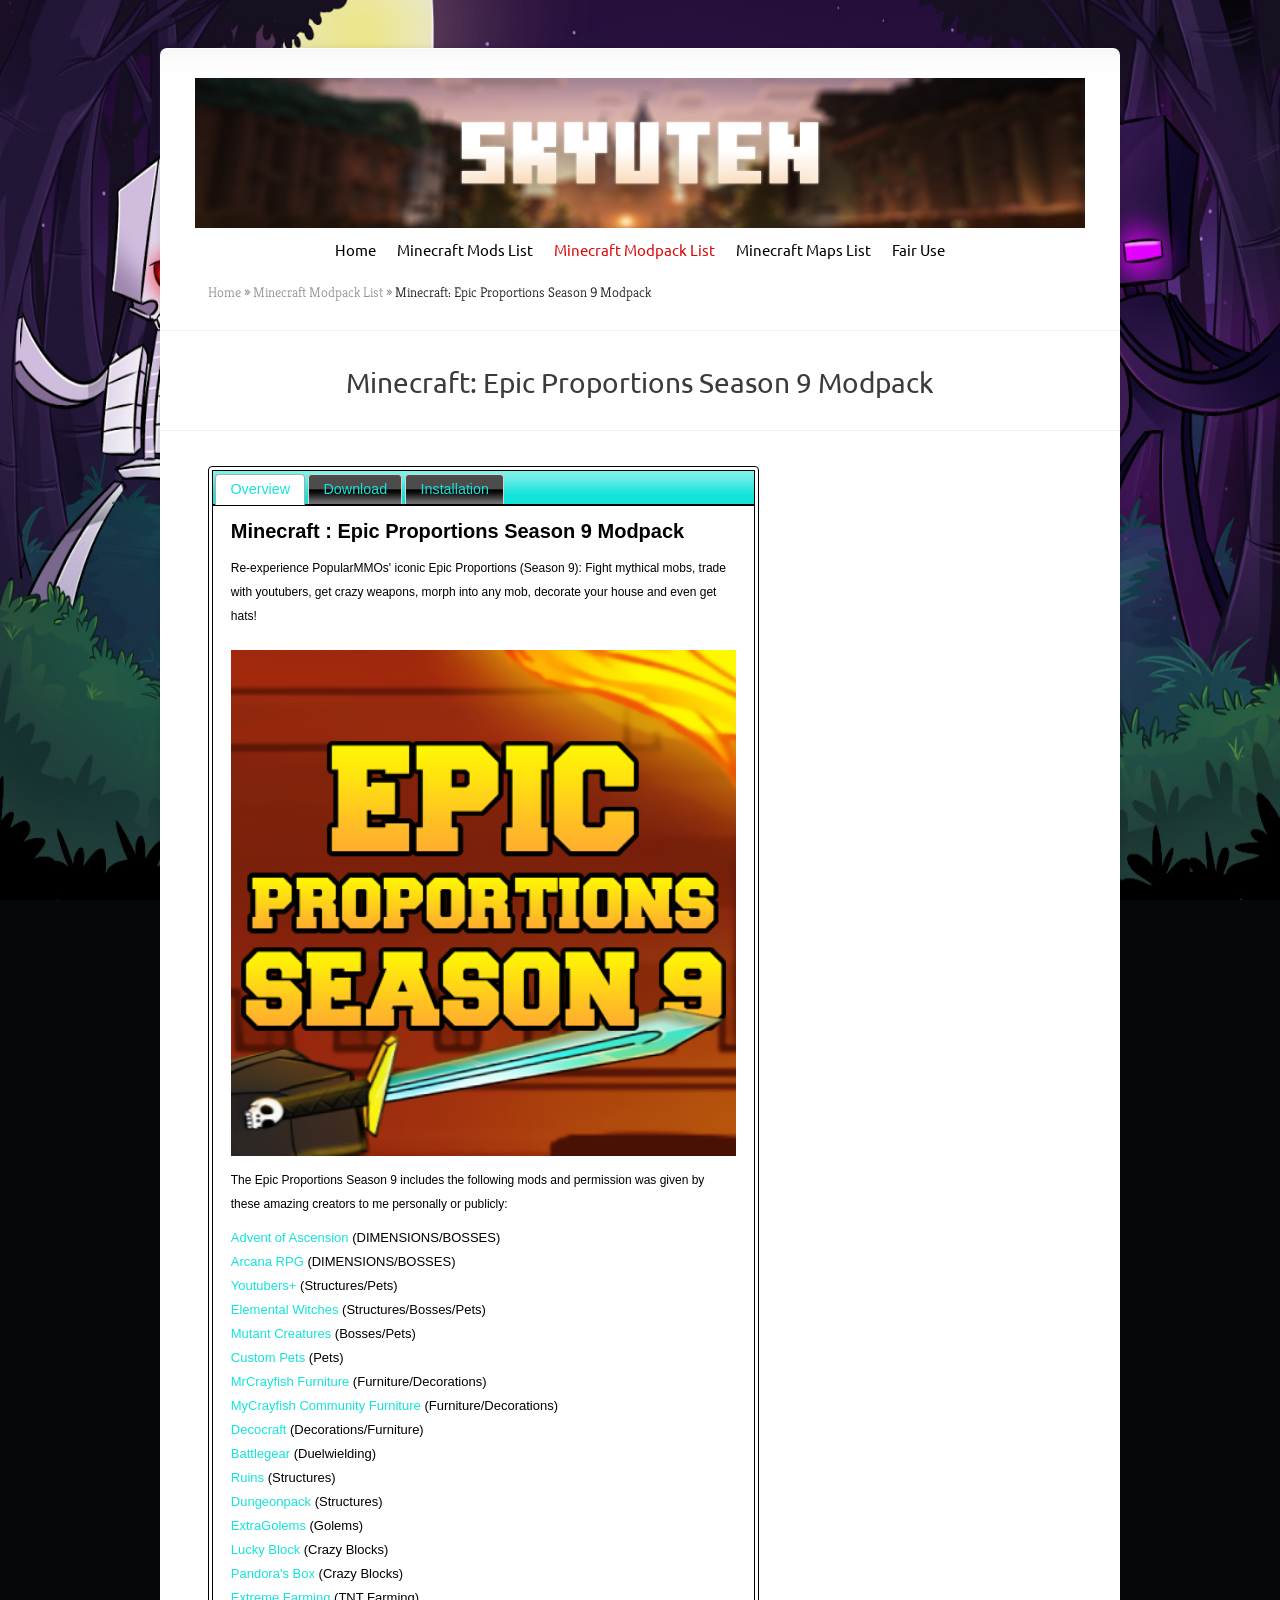
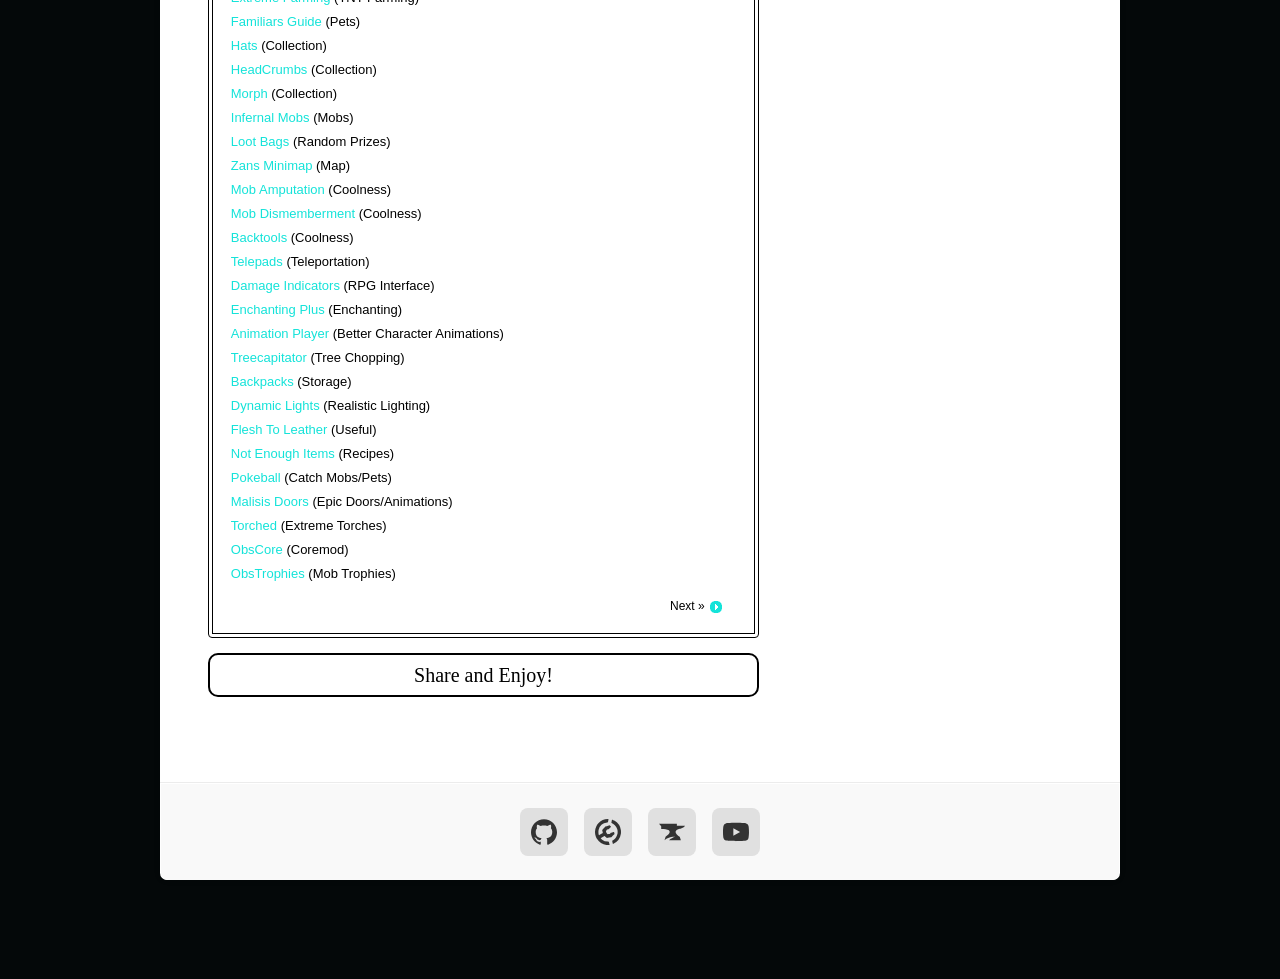
<file: modpacks/epic-proportions-season-9.html>
<!DOCTYPE html>
<html xmlns="http://www.w3.org/1999/xhtml" lang="en-US">
<head>
<meta http-equiv="Content-Type" content="text/html; charset=UTF-8"/>
<title>Minecraft: Epic Proportions Season 9 Modpack</title>
<link href="../fonts/fonts.css" rel="stylesheet" type="text/css"/>
<style>
* { margin: 0; padding: 0; border: 0; outline: 0; vertical-align: baseline; background: transparent; }
html, body, div, span, applet, object, iframe,
h1, h2, h3, h4, h5, h6, p, blockquote, pre,
a, abbr, acronym, address, big, cite, code,
del, dfn, em, font, img, ins, kbd, q, s, samp,
small, strike, strong, sub, sup, tt, var,
b, u, i, center,
dl, dt, dd, ol, ul, li,
fieldset, form, label, legend { margin: 0; padding: 0; border: 0; outline: 0; font-size: 100%; vertical-align: baseline; background: transparent; }

body { line-height: 20px; font-family: 'Droid Sans', Arial, sans-serif; font-size: 13px; color: #000000; padding-top: 48px; padding-bottom: 98px; }

body.custom-background { background-color: #040809; background-image: url('../images/Website_Background3.jpg'); background-repeat: no-repeat; background-position: center bottom; background-attachment: fixed; background-size: 100% 100%; }

a { text-decoration: none; }
a:hover { text-decoration: underline; }
.clearfix:after { visibility: hidden; display: block; font-size: 0; content: " "; clear: both; height: 0; }
p { padding-bottom: 10px; line-height: 24px; }
h1 { font-size: 30px; }
h2 { font-size: 24px; }
h3 { font-size: 22px; }
h4 { font-size: 18px; }
h5 { font-size: 16px; }
h6 { font-size: 14px; }
h1, h2, h3, h4, h5, h6 { padding-bottom: 5px; line-height: 1em; font-family: 'Kreon', Arial, sans-serif; font-weight: lighter; }
h1 a, h2 a, h3 a, h4 a, h5 a, h6 a { color: #000000; }
#content-area a, #content a { color: #14e3d9; }
#sidebar a { color: #db0909; }

#container { text-align: left; margin: 0 auto; width: 960px; position: relative; box-shadow: 0px 0px 6px rgba(0,0,0,0.1); border-radius: 7px; background: #fff url(../images/header-shadow.png) repeat-x top; }

#header { position: relative; padding: 30px 35px 3px; text-align: center; }
#logo { display: block; width: 100%; max-width: 890px; height: 150px; object-fit: cover; object-position: center; margin: 0 auto; }
ul#top-menu { float: none; width: 100%; margin: 12px auto 0; list-style: none; text-align: center; }
ul#top-menu li { padding: 0 9px; display: inline; white-space: nowrap; }
ul#top-menu li a { font-size: 15px; font-family: 'Ubuntu', Arial, sans-serif; color: #000000; text-decoration: none; }
ul#top-menu li a:hover,
ul#top-menu li.current a { color: #db0909 !important; }

#breadcrumbs { font-size: 14px; font-family: 'Kreon', Arial, sans-serif; font-weight: lighter; padding-top: 17px; padding-left: 48px; color: #1d1d1d; margin-bottom: 28px; }
#breadcrumbs a { color: #929292; text-decoration: none; }
#breadcrumbs a:hover { color: #1d1d1d; }
#breadcrumbs .raquo { color: #929292; font-weight: normal; }

#category-name { text-align: center; padding: 38px 0 28px; border-top: 1px solid #f0f0f0; border-bottom: 1px solid #f0f0f0; }
#category-name h1.category-title { color: #3b3b3b; font-size: 28px; font-family: 'Ubuntu', Arial, sans-serif; font-weight: lighter; }

#content { padding: 0 48px 60px; }
#left-area { width: 586px; float: left; }
.entry { padding: 35px 35px 25px 0; }
#sidebar { width: 238px; float: left; padding-top: 35px; padding-left: 40px; }
.widget { width: 230px; padding-bottom: 25px; }
.widget h3.title { padding-bottom: 10px; font-family: 'Ubuntu', Arial, sans-serif; text-align: center; color: #000000; }

.wp-tabs { position: relative; border: 1px solid #000000; background: #ffffff; padding: 0.2em; border-radius: 4px; }
.wp-tab-nav { margin: 0; padding: 0.2em 0.2em 0; background: #14e3d9 url('../images/ui-bg_highlight-soft_75_14e3d9_1x100.png') 50% 50% repeat-x; border: 1px solid #000000; }
.wp-tab-nav:after { content: ""; display: block; clear: both; }
.wp-tab-title { list-style: none; float: left; position: relative; top: 0; margin: 1px 0.2em 0 0; padding: 0.5em 1em; white-space: nowrap; cursor: pointer; border: 1px solid #d3d3d3; border-bottom-width: 0; background: #000000 url('../images/ui-bg_glass_75_000000_1x400.png') 50% 50% repeat-x; font-family: Verdana, Arial, sans-serif; font-size: 1.1em; font-weight: normal; color: #14e3d9; border-radius: 4px 4px 0 0; }
.wp-tab-title:hover { border: 1px solid #000000; background: #ffffff url('../images/ui-bg_glass_75_ffffff_1x400.png') 50% 50% repeat-x; color: #14e3d9; }
.wp-tab-title.active { margin-bottom: -1px; padding-bottom: 0.6em; border: 1px solid #aaaaaa; border-bottom-width: 0; background: #ffffff url('../images/ui-bg_glass_65_ffffff_1x400.png') 50% 50% repeat-x; color: #14e3d9; }
.wp-tab-content { border: 1px solid #000000; padding: 1em 1.4em; background: #ffffff url('../images/ui-bg_flat_75_ffffff_40x100.png') 50% 50% repeat-x; color: #000000; }
.wp-tab-content .wp-tab-content-wrapper { font-family: 'Droid Sans', Arial, sans-serif; font-size: 13px; line-height: 20px; }
.mod-title { font-family: helvetica, Arial, sans-serif; font-size: 20px; font-weight: bold; color: #000000; }
.video-placeholder { display: block; width: 100%; max-width: 533px; height: auto; margin: 12px auto; background: #111; }
.features-title { font-size: 18px; color: #000000; margin: 12px 0 6px; font-family: helvetica, Arial, sans-serif; }
.features-list li { list-style: none; font-family: helvetica, Arial, sans-serif; font-size: 13px; color: #000000; padding: 2px 0; }
.download-link { font-family: helvetica, Arial, sans-serif; font-size: 14px; color: #14e3d9; font-weight: bold; }
.ssba { border: 2px solid #000000; background-color: #ffffff; border-radius: 10px; text-align: center; padding: 10px; margin-top: 15px; font-family: 'Reenie Beanie', cursive; font-size: 30px; color: #000000; }
.ssba span { display: block; font-size: 20px; }

.wpui-tabs-nav-holder { overflow: hidden; padding-top: 0.5em; }
#content a.wpui-tabs-nav.ui-button {
  display: inline-block; margin-right: 0.1em;
  font-family: Verdana, Arial, sans-serif; font-size: 12px;
  color: #000000; border-radius: 3px;
  border: 1px solid transparent; padding: 3px 10px;
  background: #ffffff;
}
#content a.wpui-tabs-nav.ui-button:hover {
  border-color: #000000;
  background: #ffffff;
}
.wpui-tabs-nav-prev { float: left; }
.wpui-tabs-nav-next { float: right; }
.wpui-tabs-nav .ui-icon {
  display: inline-block; width: 16px; height: 16px; vertical-align: middle;
  background-image: url('../images/ui-icons_14e3d9_256x240.png');
}
.wpui-tabs-nav-next .ui-icon { background-position: -48px -192px; }
.wpui-tabs-nav-prev .ui-icon { background-position: -80px -192px; }

#footer { border-top: 1px solid #ececec; }
#footer-content { width: 958px; margin-left: 1px; margin-top: 1px; margin-bottom: 1px; background-color: #f9f9f9; border-radius: 0 0 7px 7px; }
#footer-inner { padding: 24px 0; text-align: center; }
.footer-social { display: inline-flex; gap: 16px; }
.footer-social a { display: inline-flex; align-items: center; justify-content: center; width: 48px; height: 48px; border-radius: 8px; background: #e0e0e0; transition: background 0.15s, transform 0.15s; }
.footer-social a:hover { background: #d0d0d0; transform: scale(1.08); text-decoration: none; }
.footer-social a svg { width: 26px; height: 26px; fill: #333; }

@media (max-width: 980px) {
  #container { width: 100%; }
  #left-area, #sidebar { width: 100%; float: none; padding: 0; }
  #sidebar { padding-top: 30px; }
  .widget { width: 100%; }
  #footer-content { width: 100%; }
  ul#top-menu { width: 100%; text-align: center; }
  #logo { width: 100%; height: 150px; }
  #content { padding: 0 20px 40px; }
  .entry { padding: 20px 0; }
  #breadcrumbs { padding-left: 20px; }
  #footer-inner { padding: 16px 20px; }
  .footer-social { gap: 12px; }
  .footer-social a { width: 42px; height: 42px; }
  .footer-social a svg { width: 22px; height: 22px; }
  .video-placeholder { width: 100%; height: auto; }
}
</style>
</head>
<body class="custom-background">

<div id="container">
<div id="header" class="clearfix">
<a href="https://www.youtube.com/@skyuten" target="_blank" id="logo-link">
<img src="../images/banner.png" alt="Skyuten Banner" id="logo"/>
</a>
<ul id="top-menu" class="nav">
<li><a href="../index.html">Home</a></li>
<li><a href="../minecraft-mods.html">Minecraft Mods List</a></li>
<li class="current"><a href="../modpacks.html">Minecraft Modpack List</a></li>
<li><a href="../minecraft-maps.html">Minecraft Maps List</a></li>

<li><a href="../fair-use.html">Fair Use</a></li></ul>
</div>

<div id="breadcrumbs">
<a href="../index.html">Home</a> <span class="raquo">&raquo;</span>
<a href="../modpacks.html">Minecraft Modpack List</a> <span class="raquo">&raquo;</span>
Minecraft: Epic Proportions Season 9 Modpack
</div>

<div id="category-name">
<h1 class="category-title">Minecraft: Epic Proportions Season 9 Modpack</h1>
</div>

<div id="content" class="clearfix">
<div id="left-area">
<div class="entry post clearfix">

<div id="wp-tabs-1" class="wp-tabs">
<div class="wp-tab-nav">
<h3 class="wp-tab-title active" data-target="#tab-overview">Overview</h3>
<h3 class="wp-tab-title" data-target="#tab-download">Download</h3>
<h3 class="wp-tab-title" data-target="#tab-installation">Installation</h3>
</div>

<div class="wp-tab-content" id="tab-overview">
<div class="wp-tab-content-wrapper">
<p><span class="mod-title">Minecraft : Epic Proportions Season 9 Modpack</span></p>
<p><span style="font-size: 12px; font-family: helvetica;">Re-experience PopularMMOs' iconic Epic Proportions (Season 9): Fight mythical mobs, trade with youtubers, get crazy weapons, morph into any mob, decorate your house and even get hats!</span></p>
<img class="video-placeholder" src="../images/thumbnails/EPS9.png" alt="EPS9.png thumbnail"/>
<p><span style="font-size: 12px; font-family: helvetica;">The Epic Proportions Season 9 includes the following mods and permission was given by these amazing creators to me personally or publicly:</span></p><ul class="features-list">
<li><a href="https://www.curseforge.com/minecraft/mc-mods/advent-of-ascension-nevermine/" target="_blank">Advent of Ascension</a> (DIMENSIONS/BOSSES)</li>
<li><a href="https://www.curseforge.com/minecraft/mc-mods/arcana-rpg-final-version/" target="_blank">Arcana RPG</a> (DIMENSIONS/BOSSES)</li>
<li><a href="https://www.curseforge.com/minecraft/mc-mods/youtubers-mod/" target="_blank">Youtubers+</a> (Structures/Pets)</li>
<li><a href="https://www.dropbox.com/scl/fi/okwn9k7bjx0dsubbm8z0c/mwaw-0.0.7-1.7.10.jar?rlkey=bwo32d40fgtxx8algv9a8l8rk&e=1&st=8ctm1jsh&dl=0" target="_blank">Elemental Witches</a> (Structures/Bosses/Pets)</li>
<li><a href="https://www.curseforge.com/minecraft/mc-mods/mutant-creatures-mod" target="_blank">Mutant Creatures</a> (Bosses/Pets)</li>
<li><a href="https://www.minecraftforum.net/forums/mapping-and-modding-java-edition/minecraft-mods/2605344-custom-pets-make-your-own-custom-inventory-pets" target="_blank">Custom Pets</a> (Pets)</li>
<li><a href="https://www.curseforge.com/minecraft/mc-mods/mrcrayfish-furniture-mod/" target="_blank">MrCrayfish Furniture</a> (Furniture/Decorations)</li>
<li><a href="https://www.curseforge.com/minecraft/mc-mods/mrcrayfish-furniture-mod" target="_blank">MyCrayfish Community Furniture</a> (Furniture/Decorations)</li>
<li><a href="https://www.curseforge.com/minecraft/mc-mods/decocraft/" target="_blank">Decocraft</a> (Decorations/Furniture)</li>
<li><a href="https://www.curseforge.com/minecraft/mc-mods/mine-blade-battlegear" target="_blank">Battlegear</a> (Duelwielding)</li>
<li><a href="https://www.curseforge.com/minecraft/mc-mods/ruins-structure-spawning-system/" target="_blank">Ruins</a> (Structures)</li>
<li><a href="https://www.mediafire.com/file/g56w5zavrdjmbmq/dungeonpack-1.7.10-1.0.jar/file" target="_blank">Dungeonpack</a> (Structures)</li>
<li><a href="https://www.curseforge.com/minecraft/mc-mods/extra-golems/" target="_blank">ExtraGolems</a> (Golems)</li>
<li><a href="https://www.curseforge.com/minecraft/mc-mods/lucky-block/" target="_blank">Lucky Block</a> (Crazy Blocks)</li>
<li><a href="https://www.curseforge.com/minecraft/mc-mods/pandoras-box/" target="_blank">Pandora's Box</a> (Crazy Blocks)</li>
<li><a href="https://minecraft.carystanley.com/files/extremefarming_mod-1.7.2-v1.3.jar" target="_blank">Extreme Farming</a> (TNT Farming)</li>
<li><a href="https://www.mediafire.com/file/i2d46ohkmcio2s1/FamiliarsAPI-1.7.10.jar/file" target="_blank">Familiars Guide</a> (Pets)</li>
<li><a href="https://www.curseforge.com/minecraft/mc-mods/hats/" target="_blank">Hats</a> (Collection)</li>
<li><a href="https://www.curseforge.com/minecraft/mc-mods/headcrumbs/" target="_blank">HeadCrumbs</a> (Collection)</li>
<li><a href="https://www.curseforge.com/minecraft/mc-mods/morph/" target="_blank">Morph</a> (Collection)</li>
<li><a href="https://www.curseforge.com/minecraft/mc-mods/atomicstrykers-infernal-mobs/" target="_blank">Infernal Mobs</a> (Mobs)</li>
<li><a href="https://www.curseforge.com/minecraft/mc-mods/lootbags" target="_blank">Loot Bags</a> (Random Prizes)</li>
<li><a href="https://www.curseforge.com/minecraft/mc-mods/voxelmap/" target="_blank">Zans Minimap</a> (Map)</li>
<li><a href="https://www.curseforge.com/minecraft/mc-mods/mob-amputation/" target="_blank">Mob Amputation</a> (Coolness)</li>
<li><a href="https://www.curseforge.com/minecraft/mc-mods/mob-dismemberment/" target="_blank">Mob Dismemberment</a> (Coolness)</li>
<li><a href="https://www.curseforge.com/minecraft/mc-mods/back-tools/" target="_blank">Backtools</a> (Coolness)</li>
<li><a href="https://www.curseforge.com/minecraft/mc-mods/telepads/" target="_blank">Telepads</a> (Teleportation)</li>
<li><a href="https://www.minecraftforum.net/forums/mapping-and-modding-java-edition/minecraft-mods/1286538-hit-splat-damage-indicators-v3-3-2-rpg-ui-and" target="_blank">Damage Indicators</a> (RPG Interface)</li>
<li><a href="https://www.curseforge.com/minecraft/mc-mods/enchanting-plus/" target="_blank">Enchanting Plus</a> (Enchanting)</li>
<li><a href="https://www.curseforge.com/minecraft/mc-mods/animated-player-mod/" target="_blank">Animation Player</a> (Better Character Animations)</li>
<li><a href="https://www.curseforge.com/minecraft/mc-mods/treecapitator/" target="_blank">Treecapitator</a> (Tree Chopping)</li>
<li><a href="https://www.curseforge.com/minecraft/mc-mods/forge-backpacks/" target="_blank">Backpacks</a> (Storage)</li>
<li><a href="https://www.curseforge.com/minecraft/mc-mods/dynamic-lights" target="_blank">Dynamic Lights</a> (Realistic Lighting)</li>
<li><a href="https://www.mediafire.com/file/tlmcohduh7b1kb9/Forge+SSP+SMP+-+Rotten+Flesh+HC+1.7.2+1.7.10.jar" target="_blank">Flesh To Leather</a> (Useful)</li>
<li><a href="https://www.curseforge.com/minecraft/mc-mods/notenoughitems/" target="_blank">Not Enough Items</a> (Recipes)</li>
<li><a href="https://www.mediafire.com/file/wu4f5sa4usfr3a2/Pokeball-V0.1_-_1.7.10.jar/file" target="_blank">Pokeball</a> (Catch Mobs/Pets)</li>
<li><a href="https://www.curseforge.com/minecraft/mc-mods/malisisdoors/" target="_blank">Malisis Doors</a> (Epic Doors/Animations)</li>
<li><a href="https://www.curseforge.com/minecraft/mc-mods/torched/" target="_blank">Torched</a> (Extreme Torches)</li>
<li><a href="https://www.curseforge.com/minecraft/mc-mods/obscore" target="_blank">ObsCore</a> (Coremod)</li>
<li><a href="https://www.curseforge.com/minecraft/mc-mods/obstrophies" target="_blank">ObsTrophies</a> (Mob Trophies)</li>
</ul>
</div>
<div class="wpui-tabs-nav-holder">
<a href="#" class="wpui-tabs-nav wpui-tabs-nav-next ui-button ui-widget ui-corner-all">Next &raquo;  <span class="ui-icon ui-icon-circle-triangle-e"></span></a>
</div>
</div>

<div class="wp-tab-content" id="tab-download" style="display:none">
<div class="wp-tab-content-wrapper">
<p><a href="../downloads/Modpacks/Epic%20Proportions%20Season%209/Epic%20Proportions%20Season%209-v1.1.3.zip" target="_blank" class="download-link">Download Epic Proportions Season 9 Modpack!</a></p>
</div>
<div class="wpui-tabs-nav-holder">
<a href="#" class="wpui-tabs-nav wpui-tabs-nav-prev ui-button ui-widget ui-corner-all"><span class="ui-icon ui-icon-circle-triangle-w"></span>  &laquo; Previous</a><a href="#" class="wpui-tabs-nav wpui-tabs-nav-next ui-button ui-widget ui-corner-all">Next &raquo;  <span class="ui-icon ui-icon-circle-triangle-e"></span></a>
</div>
</div>

<div class="wp-tab-content" id="tab-installation" style="display:none">
<div class="wp-tab-content-wrapper">
<p><span style="font-family: helvetica;">1. [If forge auto install doesn't work] Install the version of Forge that corresponds with the modpack (http://files.minecraftforge.net/ Choose the installer version of Forge) Eg. Choose the latest 1.7.10 version of Forge if the modpack is in 1.7.10.</span></p>
<p><span style="font-family: helvetica;">2. Download the Modpack</span></p>
<p><span style="font-family: helvetica;">3. Choose 'import profile/instance' option on launcher and choose the downloaded zip file</span></p>
<p><span style="font-family: helvetica;">4. Open Minecraft and make sure your profile is set to Forge</span></p>
<p><span style="font-family: helvetica;">5. Play!</span></p>
</div>
<div class="wpui-tabs-nav-holder">
<a href="#" class="wpui-tabs-nav wpui-tabs-nav-prev ui-button ui-widget ui-corner-all"><span class="ui-icon ui-icon-circle-triangle-w"></span>  &laquo; Previous</a>
</div>
</div>
</div>

<div class="ssba"><span>Share and Enjoy!</span></div>
</div>
</div>

<div id="sidebar">
<div class="widget widget_text">
<h3 class="title">&nbsp;</h3>
</div>
</div>
</div>

<div id="footer">
<div id="footer-content" class="clearfix">
<div id="footer-inner">
<div class="footer-social">
<a href="https://github.com/skyuten" target="_blank" title="GitHub - skyuten">
<svg viewBox="0 0 24 24"><path d="M12 .297c-6.63 0-12 5.373-12 12 0 5.303 3.438 9.8 8.205 11.385.6.113.82-.258.82-.577 0-.285-.01-1.04-.015-2.04-3.338.724-4.042-1.61-4.042-1.61C4.422 18.07 3.633 17.7 3.633 17.7c-1.087-.744.084-.729.084-.729 1.205.084 1.838 1.236 1.838 1.236 1.07 1.835 2.809 1.305 3.495.998.108-.776.417-1.305.76-1.605-2.665-.3-5.466-1.332-5.466-5.93 0-1.31.465-2.38 1.235-3.22-.135-.303-.54-1.523.105-3.176 0 0 1.005-.322 3.3 1.23.96-.267 1.98-.399 3-.405 1.02.006 2.04.138 3 .405 2.28-1.552 3.285-1.23 3.285-1.23.645 1.653.24 2.873.12 3.176.765.84 1.23 1.91 1.23 3.22 0 4.61-2.805 5.625-5.475 5.92.42.36.81 1.096.81 2.22 0 1.606-.015 2.896-.015 3.286 0 .315.21.69.825.57C20.565 22.092 24 17.592 24 12.297c0-6.627-5.373-12-12-12"/></svg>
</a>
<a href="https://modrinth.com/user/skyuten" target="_blank" title="Modrinth - skyuten">
<svg viewBox="0 0 24 24"><path d="M12.252.004a11.78 11.768 0 0 0-8.92 3.73 11 10.999 0 0 0-2.17 3.11 11.37 11.359 0 0 0-1.16 5.169c0 1.42.17 2.5.6 3.77.24.759.77 1.899 1.17 2.529a12.3 12.298 0 0 0 8.85 5.639c.44.05 2.54.07 2.76.02.2-.04.22.1-.26-1.7l-.36-1.37-1.01-.06a8.5 8.489 0 0 1-5.18-1.8 5.34 5.34 0 0 1-1.3-1.26c0-.05.34-.28.74-.5a37.572 37.545 0 0 1 2.88-1.629c.03 0 .5.45 1.06.98l1 .97 2.07-.43 2.06-.43 1.47-1.47c.8-.8 1.48-1.5 1.48-1.52 0-.09-.42-1.63-.46-1.7-.04-.06-.2-.03-1.02.18-.53.13-1.2.3-1.45.4l-.48.15-.53.53-.53.53-.93.1-.93.07-.52-.5a2.7 2.7 0 0 1-.96-1.7l-.13-.6.43-.57c.68-.9.68-.9 1.46-1.1.4-.1.65-.2.83-.33.13-.099.65-.579 1.14-1.069l.9-.9-.7-.7-.7-.7-1.95.54c-1.07.3-1.96.53-1.97.53-.03 0-2.23 2.48-2.63 2.97l-.29.35.28 1.03c.16.56.3 1.16.31 1.34l.03.3-.34.23c-.37.23-2.22 1.3-2.84 1.63-.36.2-.37.2-.44.1-.08-.1-.23-.6-.32-1.03-.18-.86-.17-2.75.02-3.73a8.84 8.839 0 0 1 7.9-6.93c.43-.03.77-.08.78-.1.06-.17.5-2.999.47-3.039-.01-.02-.1-.02-.2-.03Zm3.68.67c-.2 0-.3.1-.37.38-.06.23-.46 2.42-.46 2.52 0 .04.1.11.22.16a8.51 8.499 0 0 1 2.99 2 8.38 8.379 0 0 1 2.16 3.449 6.9 6.9 0 0 1 .4 2.8c0 1.07 0 1.27-.1 1.73a9.37 9.369 0 0 1-1.76 3.769c-.32.4-.98 1.06-1.37 1.38-.38.32-1.54 1.1-1.7 1.14-.1.03-.1.06-.07.26.03.18.64 2.56.7 2.78l.06.06a12.07 12.058 0 0 0 7.27-9.4c.13-.77.13-2.58 0-3.4a11.96 11.948 0 0 0-5.73-8.578c-.7-.42-2.05-1.06-2.25-1.06Z"/></svg>
</a>
<a href="https://www.curseforge.com/members/skyuten" target="_blank" title="CurseForge - skyuten">
<svg viewBox="0 0 24 24"><path d="M18.326 9.2145S23.2261 8.4418 24 6.1882h-7.5066V4.4H0l2.0318 2.3576V9.173s5.1267-.2665 7.1098 1.2372c2.7146 2.516-3.053 5.917-3.053 5.917L5.0995 19.6c1.5465-1.4726 4.494-3.3775 9.8983-3.2857-2.0565.65-4.1245 1.6651-5.7344 3.2857h10.9248l-1.0288-3.2726s-7.918-4.6688-.8336-7.1127z"/></svg>
</a>
<a href="https://www.youtube.com/@skyuten" target="_blank" title="YouTube - @skyuten">
<svg viewBox="0 0 24 24"><path d="M23.498 6.186a3.016 3.016 0 0 0-2.122-2.136C19.505 3.545 12 3.545 12 3.545s-7.505 0-9.377.505A3.017 3.017 0 0 0 .502 6.186C0 8.07 0 12 0 12s0 3.93.502 5.814a3.016 3.016 0 0 0 2.122 2.136c1.871.505 9.376.505 9.376.505s7.505 0 9.377-.505a3.015 3.015 0 0 0 2.122-2.136C24 15.93 24 12 24 12s0-3.93-.502-5.814zM9.545 15.568V8.432L15.818 12l-6.273 3.568z"/></svg>
</a>
</div>
</div>
</div>
</div>
</div>

<script>
function activateTab(content) {
  if (!content) return;
  var id = content.id;
  document.querySelectorAll('.wp-tab-title').forEach(function(t) { t.classList.remove('active'); });
  document.querySelectorAll('.wp-tab-content').forEach(function(c) { c.style.display = 'none'; });
  var tab = document.querySelector('.wp-tab-title[data-target="#' + id + '"]');
  if (tab) tab.classList.add('active');
  content.style.display = 'block';
}
document.querySelectorAll('.wp-tab-title').forEach(function(tab) {
  tab.addEventListener('click', function() {
    activateTab(document.querySelector(this.getAttribute('data-target')));
  });
});
function adjacentTab(holder, dir) {
  var cur = holder.closest('.wp-tab-content');
  var n = cur[dir];
  while (n && !n.classList.contains('wp-tab-content')) n = n[dir];
  if (n) activateTab(n);
}
document.querySelectorAll('.wpui-tabs-nav-prev').forEach(function(btn) {
  btn.addEventListener('click', function(e) {
    e.preventDefault();
    adjacentTab(this.closest('.wpui-tabs-nav-holder'), 'previousElementSibling');
  });
});
document.querySelectorAll('.wpui-tabs-nav-next').forEach(function(btn) {
  btn.addEventListener('click', function(e) {
    e.preventDefault();
    adjacentTab(this.closest('.wpui-tabs-nav-holder'), 'nextElementSibling');
  });
});
</script>

</body>
</html>
</file>
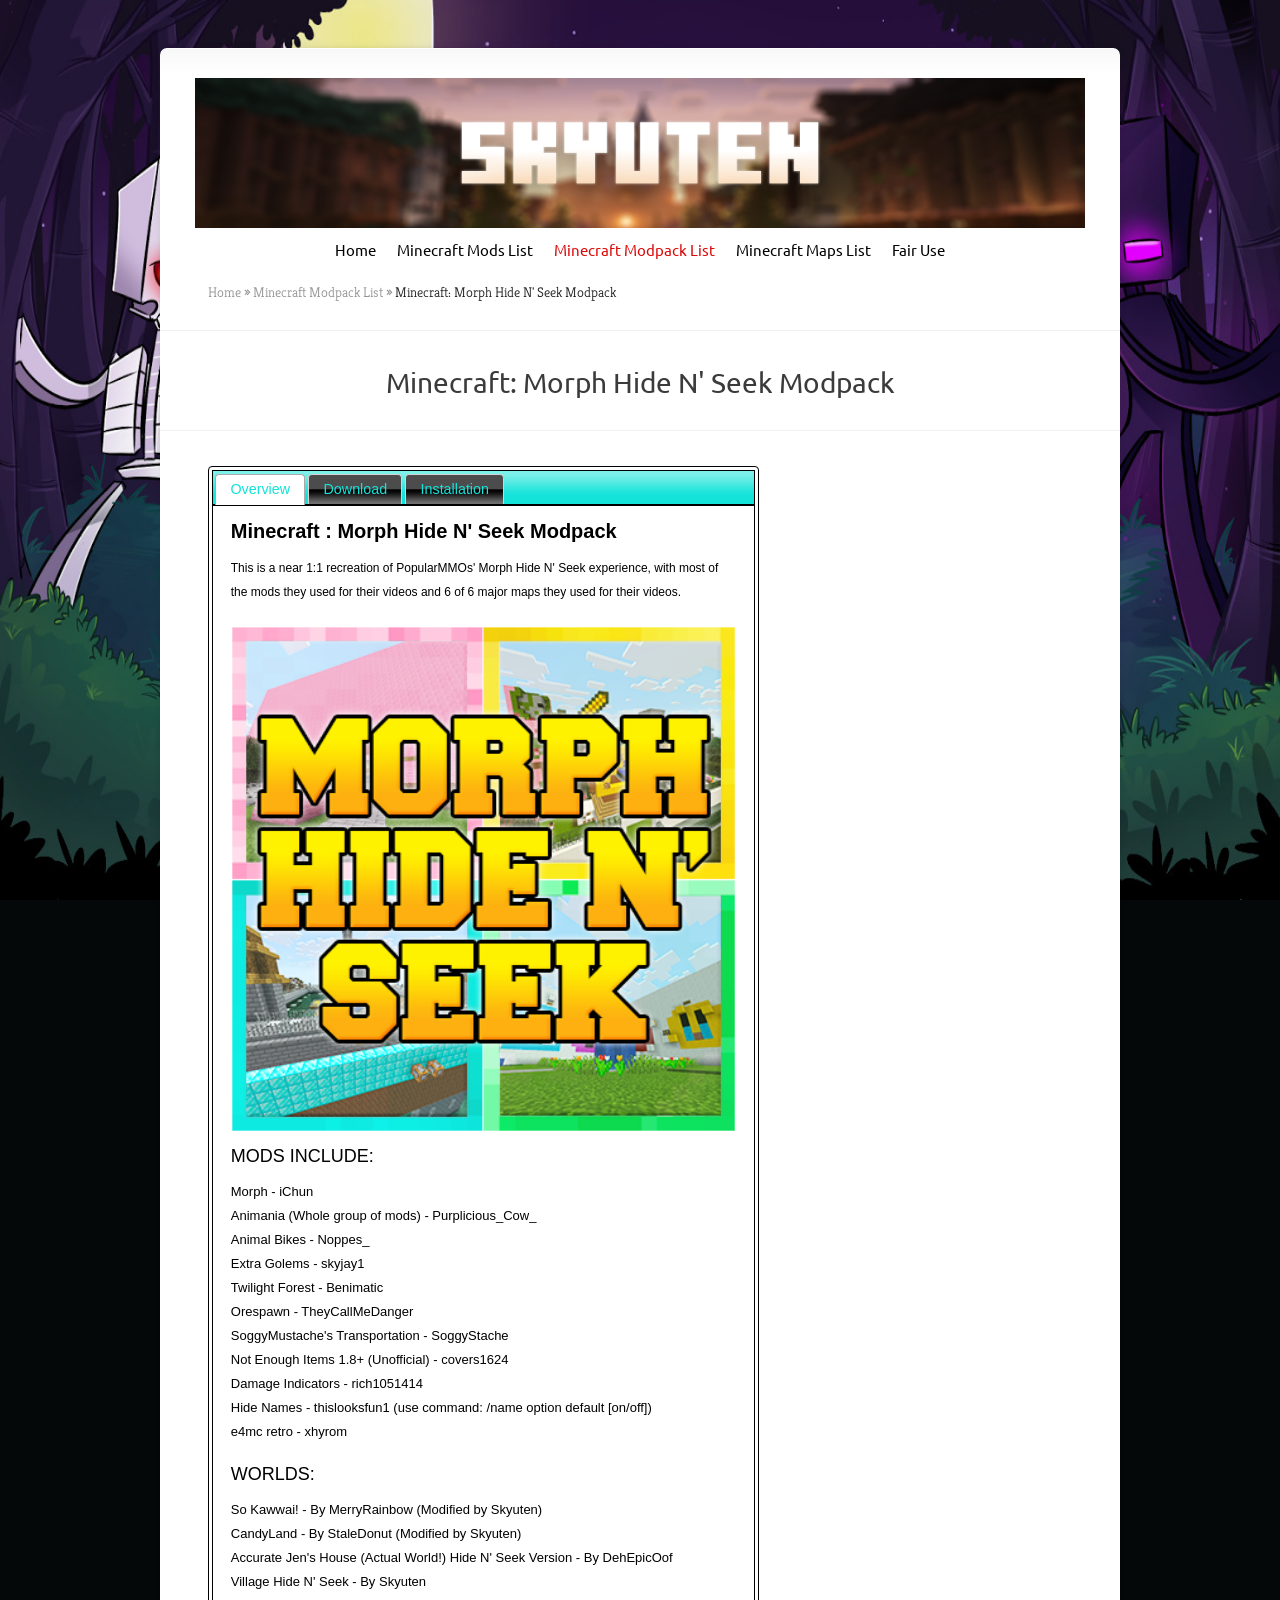
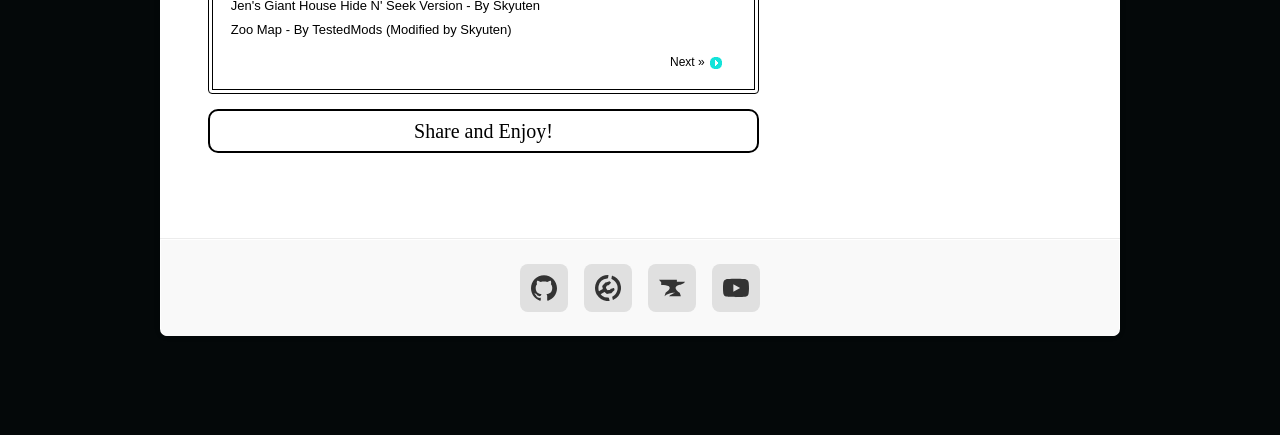
<file: modpacks/morph-hide-n-seek.html>
<!DOCTYPE html>
<html xmlns="http://www.w3.org/1999/xhtml" lang="en-US">
<head>
<meta http-equiv="Content-Type" content="text/html; charset=UTF-8"/>
<title>Minecraft: Morph Hide N' Seek Modpack</title>
<link href="../fonts/fonts.css" rel="stylesheet" type="text/css"/>
<style>
* { margin: 0; padding: 0; border: 0; outline: 0; vertical-align: baseline; background: transparent; }
html, body, div, span, applet, object, iframe,
h1, h2, h3, h4, h5, h6, p, blockquote, pre,
a, abbr, acronym, address, big, cite, code,
del, dfn, em, font, img, ins, kbd, q, s, samp,
small, strike, strong, sub, sup, tt, var,
b, u, i, center,
dl, dt, dd, ol, ul, li,
fieldset, form, label, legend { margin: 0; padding: 0; border: 0; outline: 0; font-size: 100%; vertical-align: baseline; background: transparent; }

body { line-height: 20px; font-family: 'Droid Sans', Arial, sans-serif; font-size: 13px; color: #000000; padding-top: 48px; padding-bottom: 98px; }

body.custom-background { background-color: #040809; background-image: url('../images/Website_Background3.jpg'); background-repeat: no-repeat; background-position: center bottom; background-attachment: fixed; background-size: 100% 100%; }

a { text-decoration: none; }
a:hover { text-decoration: underline; }
.clearfix:after { visibility: hidden; display: block; font-size: 0; content: " "; clear: both; height: 0; }
p { padding-bottom: 10px; line-height: 24px; }
h1 { font-size: 30px; }
h2 { font-size: 24px; }
h3 { font-size: 22px; }
h4 { font-size: 18px; }
h5 { font-size: 16px; }
h6 { font-size: 14px; }
h1, h2, h3, h4, h5, h6 { padding-bottom: 5px; line-height: 1em; font-family: 'Kreon', Arial, sans-serif; font-weight: lighter; }
h1 a, h2 a, h3 a, h4 a, h5 a, h6 a { color: #000000; }
#content-area a, #content a { color: #14e3d9; }
#sidebar a { color: #db0909; }

#container { text-align: left; margin: 0 auto; width: 960px; position: relative; box-shadow: 0px 0px 6px rgba(0,0,0,0.1); border-radius: 7px; background: #fff url(../images/header-shadow.png) repeat-x top; }

#header { position: relative; padding: 30px 35px 3px; text-align: center; }
#logo { display: block; width: 100%; max-width: 890px; height: 150px; object-fit: cover; object-position: center; margin: 0 auto; }
ul#top-menu { float: none; width: 100%; margin: 12px auto 0; list-style: none; text-align: center; }
ul#top-menu li { padding: 0 9px; display: inline; white-space: nowrap; }
ul#top-menu li a { font-size: 15px; font-family: 'Ubuntu', Arial, sans-serif; color: #000000; text-decoration: none; }
ul#top-menu li a:hover,
ul#top-menu li.current a { color: #db0909 !important; }

#breadcrumbs { font-size: 14px; font-family: 'Kreon', Arial, sans-serif; font-weight: lighter; padding-top: 17px; padding-left: 48px; color: #1d1d1d; margin-bottom: 28px; }
#breadcrumbs a { color: #929292; text-decoration: none; }
#breadcrumbs a:hover { color: #1d1d1d; }
#breadcrumbs .raquo { color: #929292; font-weight: normal; }

#category-name { text-align: center; padding: 38px 0 28px; border-top: 1px solid #f0f0f0; border-bottom: 1px solid #f0f0f0; }
#category-name h1.category-title { color: #3b3b3b; font-size: 28px; font-family: 'Ubuntu', Arial, sans-serif; font-weight: lighter; }

#content { padding: 0 48px 60px; }
#left-area { width: 586px; float: left; }
.entry { padding: 35px 35px 25px 0; }
#sidebar { width: 238px; float: left; padding-top: 35px; padding-left: 40px; }
.widget { width: 230px; padding-bottom: 25px; }
.widget h3.title { padding-bottom: 10px; font-family: 'Ubuntu', Arial, sans-serif; text-align: center; color: #000000; }

.wp-tabs { position: relative; border: 1px solid #000000; background: #ffffff; padding: 0.2em; border-radius: 4px; }
.wp-tab-nav { margin: 0; padding: 0.2em 0.2em 0; background: #14e3d9 url('../images/ui-bg_highlight-soft_75_14e3d9_1x100.png') 50% 50% repeat-x; border: 1px solid #000000; }
.wp-tab-nav:after { content: ""; display: block; clear: both; }
.wp-tab-title { list-style: none; float: left; position: relative; top: 0; margin: 1px 0.2em 0 0; padding: 0.5em 1em; white-space: nowrap; cursor: pointer; border: 1px solid #d3d3d3; border-bottom-width: 0; background: #000000 url('../images/ui-bg_glass_75_000000_1x400.png') 50% 50% repeat-x; font-family: Verdana, Arial, sans-serif; font-size: 1.1em; font-weight: normal; color: #14e3d9; border-radius: 4px 4px 0 0; }
.wp-tab-title:hover { border: 1px solid #000000; background: #ffffff url('../images/ui-bg_glass_75_ffffff_1x400.png') 50% 50% repeat-x; color: #14e3d9; }
.wp-tab-title.active { margin-bottom: -1px; padding-bottom: 0.6em; border: 1px solid #aaaaaa; border-bottom-width: 0; background: #ffffff url('../images/ui-bg_glass_65_ffffff_1x400.png') 50% 50% repeat-x; color: #14e3d9; }
.wp-tab-content { border: 1px solid #000000; padding: 1em 1.4em; background: #ffffff url('../images/ui-bg_flat_75_ffffff_40x100.png') 50% 50% repeat-x; color: #000000; }
.wp-tab-content .wp-tab-content-wrapper { font-family: 'Droid Sans', Arial, sans-serif; font-size: 13px; line-height: 20px; }
.mod-title { font-family: helvetica, Arial, sans-serif; font-size: 20px; font-weight: bold; color: #000000; }
.video-placeholder { display: block; width: 100%; max-width: 533px; height: auto; margin: 12px auto; background: #111; }
.features-title { font-size: 18px; color: #000000; margin: 12px 0 6px; font-family: helvetica, Arial, sans-serif; }
.features-list li { list-style: none; font-family: helvetica, Arial, sans-serif; font-size: 13px; color: #000000; padding: 2px 0; }
.download-link { font-family: helvetica, Arial, sans-serif; font-size: 14px; color: #14e3d9; font-weight: bold; }
.ssba { border: 2px solid #000000; background-color: #ffffff; border-radius: 10px; text-align: center; padding: 10px; margin-top: 15px; font-family: 'Reenie Beanie', cursive; font-size: 30px; color: #000000; }
.ssba span { display: block; font-size: 20px; }

.wpui-tabs-nav-holder { overflow: hidden; padding-top: 0.5em; }
#content a.wpui-tabs-nav.ui-button {
  display: inline-block; margin-right: 0.1em;
  font-family: Verdana, Arial, sans-serif; font-size: 12px;
  color: #000000; border-radius: 3px;
  border: 1px solid transparent; padding: 3px 10px;
  background: #ffffff;
}
#content a.wpui-tabs-nav.ui-button:hover {
  border-color: #000000;
  background: #ffffff;
}
.wpui-tabs-nav-prev { float: left; }
.wpui-tabs-nav-next { float: right; }
.wpui-tabs-nav .ui-icon {
  display: inline-block; width: 16px; height: 16px; vertical-align: middle;
  background-image: url('../images/ui-icons_14e3d9_256x240.png');
}
.wpui-tabs-nav-next .ui-icon { background-position: -48px -192px; }
.wpui-tabs-nav-prev .ui-icon { background-position: -80px -192px; }

#footer { border-top: 1px solid #ececec; }
#footer-content { width: 958px; margin-left: 1px; margin-top: 1px; margin-bottom: 1px; background-color: #f9f9f9; border-radius: 0 0 7px 7px; }
#footer-inner { padding: 24px 0; text-align: center; }
.footer-social { display: inline-flex; gap: 16px; }
.footer-social a { display: inline-flex; align-items: center; justify-content: center; width: 48px; height: 48px; border-radius: 8px; background: #e0e0e0; transition: background 0.15s, transform 0.15s; }
.footer-social a:hover { background: #d0d0d0; transform: scale(1.08); text-decoration: none; }
.footer-social a svg { width: 26px; height: 26px; fill: #333; }

@media (max-width: 980px) {
  #container { width: 100%; }
  #left-area, #sidebar { width: 100%; float: none; padding: 0; }
  #sidebar { padding-top: 30px; }
  .widget { width: 100%; }
  #footer-content { width: 100%; }
  ul#top-menu { width: 100%; text-align: center; }
  #logo { width: 100%; height: 150px; }
  #content { padding: 0 20px 40px; }
  .entry { padding: 20px 0; }
  #breadcrumbs { padding-left: 20px; }
  #footer-inner { padding: 16px 20px; }
  .footer-social { gap: 12px; }
  .footer-social a { width: 42px; height: 42px; }
  .footer-social a svg { width: 22px; height: 22px; }
  .video-placeholder { width: 100%; height: auto; }
}
</style>
</head>
<body class="custom-background">

<div id="container">
<div id="header" class="clearfix">
<a href="https://www.youtube.com/@skyuten" target="_blank" id="logo-link">
<img src="../images/banner.png" alt="Skyuten Banner" id="logo"/>
</a>
<ul id="top-menu" class="nav">
<li><a href="../index.html">Home</a></li>
<li><a href="../minecraft-mods.html">Minecraft Mods List</a></li>
<li class="current"><a href="../modpacks.html">Minecraft Modpack List</a></li>
<li><a href="../minecraft-maps.html">Minecraft Maps List</a></li>

<li><a href="../fair-use.html">Fair Use</a></li></ul>
</div>

<div id="breadcrumbs">
<a href="../index.html">Home</a> <span class="raquo">&raquo;</span>
<a href="../modpacks.html">Minecraft Modpack List</a> <span class="raquo">&raquo;</span>
Minecraft: Morph Hide N' Seek Modpack
</div>

<div id="category-name">
<h1 class="category-title">Minecraft: Morph Hide N' Seek Modpack</h1>
</div>

<div id="content" class="clearfix">
<div id="left-area">
<div class="entry post clearfix">

<div id="wp-tabs-1" class="wp-tabs">
<div class="wp-tab-nav">
<h3 class="wp-tab-title active" data-target="#tab-overview">Overview</h3>
<h3 class="wp-tab-title" data-target="#tab-download">Download</h3>
<h3 class="wp-tab-title" data-target="#tab-installation">Installation</h3>
</div>

<div class="wp-tab-content" id="tab-overview">
<div class="wp-tab-content-wrapper">
<p><span class="mod-title">Minecraft : Morph Hide N' Seek Modpack</span></p>
<p><span style="font-size: 12px; font-family: helvetica;">This is a near 1:1 recreation of PopularMMOs' Morph Hide N' Seek experience, with most of the mods they used for their videos and 6 of 6 major maps they used for their videos.</span></p>
<img class="video-placeholder" src="../images/thumbnails/Morph%20Hide%20N'%20Seek.png" alt="Morph Hide N' Seek.png thumbnail"/>
<p><span class="features-title">MODS INCLUDE:</span></p>
<ul class="features-list">
<li>Morph - iChun</li>
<li>Animania (Whole group of mods) - Purplicious_Cow_</li>
<li>Animal Bikes - Noppes_</li>
<li>Extra Golems - skyjay1</li>
<li>Twilight Forest - Benimatic</li>
<li>Orespawn - TheyCallMeDanger</li>
<li>SoggyMustache's Transportation - SoggyStache</li>
<li>Not Enough Items 1.8+ (Unofficial) - covers1624</li>
<li>Damage Indicators - rich1051414</li>
<li>Hide Names - thislooksfun1 (use command: /name option default [on/off])</li>
<li>e4mc retro - xhyrom</li>
</ul>
<p style="margin-top: 18px;"><span class="features-title">WORLDS:</span></p>
<ul class="features-list">
<li>So Kawwai! - By MerryRainbow (Modified by Skyuten)</li>
<li>CandyLand - By StaleDonut (Modified by Skyuten)</li>
<li>Accurate Jen's House (Actual World!) Hide N' Seek Version - By DehEpicOof</li>
<li>Village Hide N' Seek - By Skyuten</li>
<li>Jen's Giant House Hide N' Seek Version - By Skyuten</li>
<li>Zoo Map - By TestedMods (Modified by Skyuten)</li>
</ul>
</div>
<div class="wpui-tabs-nav-holder">
<a href="#" class="wpui-tabs-nav wpui-tabs-nav-next ui-button ui-widget ui-corner-all">Next &raquo;  <span class="ui-icon ui-icon-circle-triangle-e"></span></a>
</div>
</div>

<div class="wp-tab-content" id="tab-download" style="display:none">
<div class="wp-tab-content-wrapper">
<p><a href="../downloads/Modpacks/Morph%20Hide%20N%27%20Seek/Morph%20Hide%20N%27%20Seek%20v1.2.zip" target="_blank" class="download-link">Download Morph Hide N' Seek Modpack!</a></p>
</div>
<div class="wpui-tabs-nav-holder">
<a href="#" class="wpui-tabs-nav wpui-tabs-nav-prev ui-button ui-widget ui-corner-all"><span class="ui-icon ui-icon-circle-triangle-w"></span>  &laquo; Previous</a><a href="#" class="wpui-tabs-nav wpui-tabs-nav-next ui-button ui-widget ui-corner-all">Next &raquo;  <span class="ui-icon ui-icon-circle-triangle-e"></span></a>
</div>
</div>

<div class="wp-tab-content" id="tab-installation" style="display:none">
<div class="wp-tab-content-wrapper">
<p><span style="font-family: helvetica;">1. [If forge auto install doesn't work] Install the version of Forge that corresponds with the modpack (http://files.minecraftforge.net/ Choose the installer version of Forge) Eg. Choose the latest 1.12.2 version of Forge if the modpack is in 1.12.2.</span></p>
<p><span style="font-family: helvetica;">2. Download the Modpack</span></p>
<p><span style="font-family: helvetica;">3. Choose 'import profile/instance' option on launcher and choose the downloaded zip file</span></p>
<p><span style="font-family: helvetica;">4. Open Minecraft and make sure your profile is set to Forge</span></p>
<p><span style="font-family: helvetica;">5. Play!</span></p>
</div>
<div class="wpui-tabs-nav-holder">
<a href="#" class="wpui-tabs-nav wpui-tabs-nav-prev ui-button ui-widget ui-corner-all"><span class="ui-icon ui-icon-circle-triangle-w"></span>  &laquo; Previous</a>
</div>
</div>
</div>

<div class="ssba"><span>Share and Enjoy!</span></div>
</div>
</div>

<div id="sidebar">
<div class="widget widget_text">
<h3 class="title">&nbsp;</h3>
</div>
</div>
</div>

<div id="footer">
<div id="footer-content" class="clearfix">
<div id="footer-inner">
<div class="footer-social">
<a href="https://github.com/skyuten" target="_blank" title="GitHub - skyuten">
<svg viewBox="0 0 24 24"><path d="M12 .297c-6.63 0-12 5.373-12 12 0 5.303 3.438 9.8 8.205 11.385.6.113.82-.258.82-.577 0-.285-.01-1.04-.015-2.04-3.338.724-4.042-1.61-4.042-1.61C4.422 18.07 3.633 17.7 3.633 17.7c-1.087-.744.084-.729.084-.729 1.205.084 1.838 1.236 1.838 1.236 1.07 1.835 2.809 1.305 3.495.998.108-.776.417-1.305.76-1.605-2.665-.3-5.466-1.332-5.466-5.93 0-1.31.465-2.38 1.235-3.22-.135-.303-.54-1.523.105-3.176 0 0 1.005-.322 3.3 1.23.96-.267 1.98-.399 3-.405 1.02.006 2.04.138 3 .405 2.28-1.552 3.285-1.23 3.285-1.23.645 1.653.24 2.873.12 3.176.765.84 1.23 1.91 1.23 3.22 0 4.61-2.805 5.625-5.475 5.92.42.36.81 1.096.81 2.22 0 1.606-.015 2.896-.015 3.286 0 .315.21.69.825.57C20.565 22.092 24 17.592 24 12.297c0-6.627-5.373-12-12-12"/></svg>
</a>
<a href="https://modrinth.com/user/skyuten" target="_blank" title="Modrinth - skyuten">
<svg viewBox="0 0 24 24"><path d="M12.252.004a11.78 11.768 0 0 0-8.92 3.73 11 10.999 0 0 0-2.17 3.11 11.37 11.359 0 0 0-1.16 5.169c0 1.42.17 2.5.6 3.77.24.759.77 1.899 1.17 2.529a12.3 12.298 0 0 0 8.85 5.639c.44.05 2.54.07 2.76.02.2-.04.22.1-.26-1.7l-.36-1.37-1.01-.06a8.5 8.489 0 0 1-5.18-1.8 5.34 5.34 0 0 1-1.3-1.26c0-.05.34-.28.74-.5a37.572 37.545 0 0 1 2.88-1.629c.03 0 .5.45 1.06.98l1 .97 2.07-.43 2.06-.43 1.47-1.47c.8-.8 1.48-1.5 1.48-1.52 0-.09-.42-1.63-.46-1.7-.04-.06-.2-.03-1.02.18-.53.13-1.2.3-1.45.4l-.48.15-.53.53-.53.53-.93.1-.93.07-.52-.5a2.7 2.7 0 0 1-.96-1.7l-.13-.6.43-.57c.68-.9.68-.9 1.46-1.1.4-.1.65-.2.83-.33.13-.099.65-.579 1.14-1.069l.9-.9-.7-.7-.7-.7-1.95.54c-1.07.3-1.96.53-1.97.53-.03 0-2.23 2.48-2.63 2.97l-.29.35.28 1.03c.16.56.3 1.16.31 1.34l.03.3-.34.23c-.37.23-2.22 1.3-2.84 1.63-.36.2-.37.2-.44.1-.08-.1-.23-.6-.32-1.03-.18-.86-.17-2.75.02-3.73a8.84 8.839 0 0 1 7.9-6.93c.43-.03.77-.08.78-.1.06-.17.5-2.999.47-3.039-.01-.02-.1-.02-.2-.03Zm3.68.67c-.2 0-.3.1-.37.38-.06.23-.46 2.42-.46 2.52 0 .04.1.11.22.16a8.51 8.499 0 0 1 2.99 2 8.38 8.379 0 0 1 2.16 3.449 6.9 6.9 0 0 1 .4 2.8c0 1.07 0 1.27-.1 1.73a9.37 9.369 0 0 1-1.76 3.769c-.32.4-.98 1.06-1.37 1.38-.38.32-1.54 1.1-1.7 1.14-.1.03-.1.06-.07.26.03.18.64 2.56.7 2.78l.06.06a12.07 12.058 0 0 0 7.27-9.4c.13-.77.13-2.58 0-3.4a11.96 11.948 0 0 0-5.73-8.578c-.7-.42-2.05-1.06-2.25-1.06Z"/></svg>
</a>
<a href="https://www.curseforge.com/members/skyuten" target="_blank" title="CurseForge - skyuten">
<svg viewBox="0 0 24 24"><path d="M18.326 9.2145S23.2261 8.4418 24 6.1882h-7.5066V4.4H0l2.0318 2.3576V9.173s5.1267-.2665 7.1098 1.2372c2.7146 2.516-3.053 5.917-3.053 5.917L5.0995 19.6c1.5465-1.4726 4.494-3.3775 9.8983-3.2857-2.0565.65-4.1245 1.6651-5.7344 3.2857h10.9248l-1.0288-3.2726s-7.918-4.6688-.8336-7.1127z"/></svg>
</a>
<a href="https://www.youtube.com/@skyuten" target="_blank" title="YouTube - @skyuten">
<svg viewBox="0 0 24 24"><path d="M23.498 6.186a3.016 3.016 0 0 0-2.122-2.136C19.505 3.545 12 3.545 12 3.545s-7.505 0-9.377.505A3.017 3.017 0 0 0 .502 6.186C0 8.07 0 12 0 12s0 3.93.502 5.814a3.016 3.016 0 0 0 2.122 2.136c1.871.505 9.376.505 9.376.505s7.505 0 9.377-.505a3.015 3.015 0 0 0 2.122-2.136C24 15.93 24 12 24 12s0-3.93-.502-5.814zM9.545 15.568V8.432L15.818 12l-6.273 3.568z"/></svg>
</a>
</div>
</div>
</div>
</div>
</div>

<script>
function activateTab(content) {
  if (!content) return;
  var id = content.id;
  document.querySelectorAll('.wp-tab-title').forEach(function(t) { t.classList.remove('active'); });
  document.querySelectorAll('.wp-tab-content').forEach(function(c) { c.style.display = 'none'; });
  var tab = document.querySelector('.wp-tab-title[data-target="#' + id + '"]');
  if (tab) tab.classList.add('active');
  content.style.display = 'block';
}
document.querySelectorAll('.wp-tab-title').forEach(function(tab) {
  tab.addEventListener('click', function() {
    activateTab(document.querySelector(this.getAttribute('data-target')));
  });
});
function adjacentTab(holder, dir) {
  var cur = holder.closest('.wp-tab-content');
  var n = cur[dir];
  while (n && !n.classList.contains('wp-tab-content')) n = n[dir];
  if (n) activateTab(n);
}
document.querySelectorAll('.wpui-tabs-nav-prev').forEach(function(btn) {
  btn.addEventListener('click', function(e) {
    e.preventDefault();
    adjacentTab(this.closest('.wpui-tabs-nav-holder'), 'previousElementSibling');
  });
});
document.querySelectorAll('.wpui-tabs-nav-next').forEach(function(btn) {
  btn.addEventListener('click', function(e) {
    e.preventDefault();
    adjacentTab(this.closest('.wpui-tabs-nav-holder'), 'nextElementSibling');
  });
});
</script>

</body>
</html>
</file>
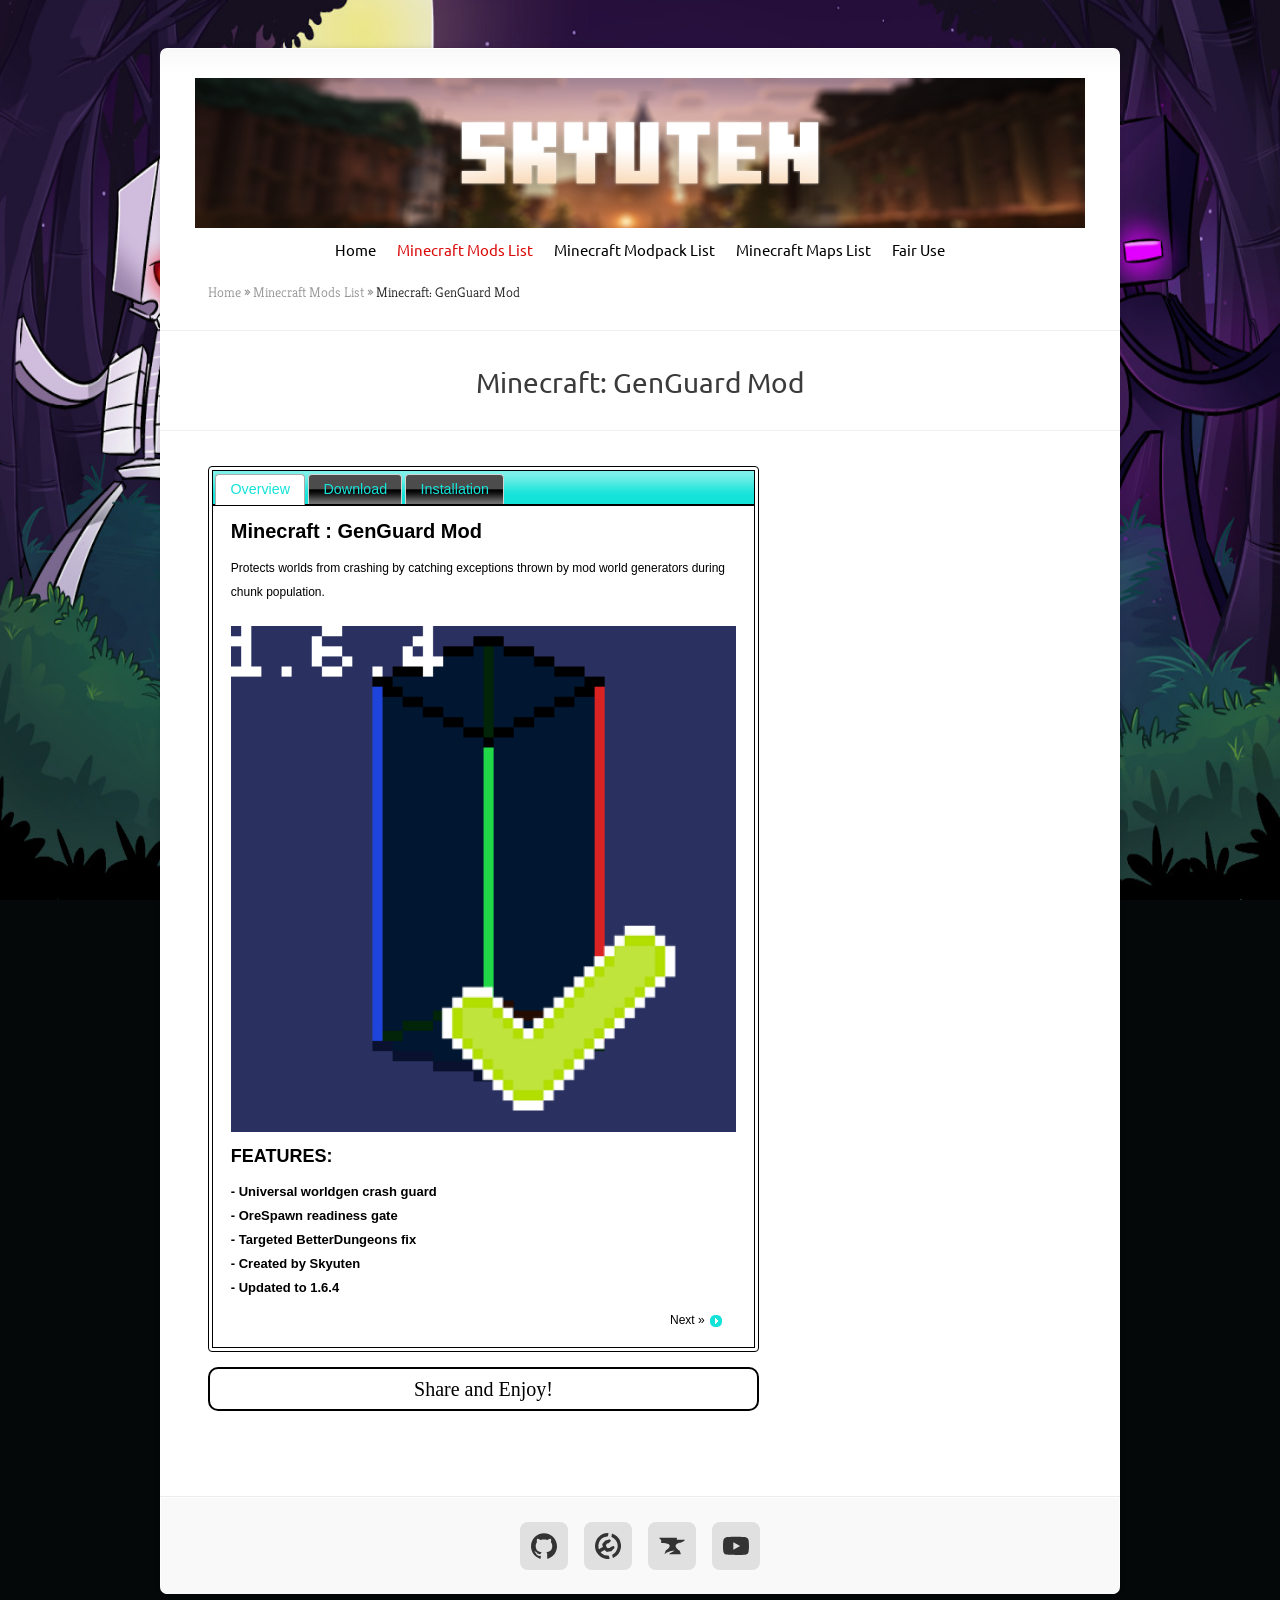
<file: mods/GenGuard.html>
<!DOCTYPE html>
<html xmlns="http://www.w3.org/1999/xhtml" lang="en-US">
<head>
<meta http-equiv="Content-Type" content="text/html; charset=UTF-8"/>
<title>Minecraft: GenGuard Mod</title>
<link href="../fonts/fonts.css" rel="stylesheet" type="text/css"/>
<style>
* { margin: 0; padding: 0; border: 0; outline: 0; vertical-align: baseline; background: transparent; }
html, body, div, span, applet, object, iframe,
h1, h2, h3, h4, h5, h6, p, blockquote, pre,
a, abbr, acronym, address, big, cite, code,
del, dfn, em, font, img, ins, kbd, q, s, samp,
small, strike, strong, sub, sup, tt, var,
b, u, i, center,
dl, dt, dd, ol, ul, li,
fieldset, form, label, legend { margin: 0; padding: 0; border: 0; outline: 0; font-size: 100%; vertical-align: baseline; background: transparent; }

body { line-height: 20px; font-family: 'Droid Sans', Arial, sans-serif; font-size: 13px; color: #000000; padding-top: 48px; padding-bottom: 98px; }

body.custom-background { background-color: #040809; background-image: url('../images/Website_Background3.jpg'); background-repeat: no-repeat; background-position: center bottom; background-attachment: fixed; background-size: 100% 100%; }

a { text-decoration: none; }
a:hover { text-decoration: underline; }
.clearfix:after { visibility: hidden; display: block; font-size: 0; content: " "; clear: both; height: 0; }
p { padding-bottom: 10px; line-height: 24px; }
h1 { font-size: 30px; }
h2 { font-size: 24px; }
h3 { font-size: 22px; }
h4 { font-size: 18px; }
h5 { font-size: 16px; }
h6 { font-size: 14px; }
h1, h2, h3, h4, h5, h6 { padding-bottom: 5px; line-height: 1em; font-family: 'Kreon', Arial, sans-serif; font-weight: lighter; }
h1 a, h2 a, h3 a, h4 a, h5 a, h6 a { color: #000000; }
#content-area a, #content a { color: #14e3d9; }
#sidebar a { color: #db0909; }

#container { text-align: left; margin: 0 auto; width: 960px; position: relative; box-shadow: 0px 0px 6px rgba(0,0,0,0.1); border-radius: 7px; background: #fff url(../images/header-shadow.png) repeat-x top; }

#header { position: relative; padding: 30px 35px 3px; text-align: center; }
#logo { display: block; width: 100%; max-width: 890px; height: 150px; object-fit: cover; object-position: center; margin: 0 auto; }
ul#top-menu { float: none; width: 100%; margin: 12px auto 0; list-style: none; text-align: center; }
ul#top-menu li { padding: 0 9px; display: inline; white-space: nowrap; }
ul#top-menu li a { font-size: 15px; font-family: 'Ubuntu', Arial, sans-serif; color: #000000; text-decoration: none; }
ul#top-menu li a:hover,
ul#top-menu li.current a { color: #db0909 !important; }

#breadcrumbs { font-size: 14px; font-family: 'Kreon', Arial, sans-serif; font-weight: lighter; padding-top: 17px; padding-left: 48px; color: #1d1d1d; margin-bottom: 28px; }
#breadcrumbs a { color: #929292; text-decoration: none; }
#breadcrumbs a:hover { color: #1d1d1d; }
#breadcrumbs .raquo { color: #929292; font-weight: normal; }

#category-name { text-align: center; padding: 38px 0 28px; border-top: 1px solid #f0f0f0; border-bottom: 1px solid #f0f0f0; }
#category-name h1.category-title { color: #3b3b3b; font-size: 28px; font-family: 'Ubuntu', Arial, sans-serif; font-weight: lighter; }

#content { padding: 0 48px 60px; }
#left-area { width: 586px; float: left; }
.entry { padding: 35px 35px 25px 0; }
#sidebar { width: 238px; float: left; padding-top: 35px; padding-left: 40px; }
.widget { width: 230px; padding-bottom: 25px; }
.widget h3.title { padding-bottom: 10px; font-family: 'Ubuntu', Arial, sans-serif; text-align: center; color: #000000; }

.wp-tabs { position: relative; border: 1px solid #000000; background: #ffffff; padding: 0.2em; border-radius: 4px; }
.wp-tab-nav { margin: 0; padding: 0.2em 0.2em 0; background: #14e3d9 url('../images/ui-bg_highlight-soft_75_14e3d9_1x100.png') 50% 50% repeat-x; border: 1px solid #000000; }
.wp-tab-nav:after { content: ""; display: block; clear: both; }
.wp-tab-title { list-style: none; float: left; position: relative; top: 0; margin: 1px 0.2em 0 0; padding: 0.5em 1em; white-space: nowrap; cursor: pointer; border: 1px solid #d3d3d3; border-bottom-width: 0; background: #000000 url('../images/ui-bg_glass_75_000000_1x400.png') 50% 50% repeat-x; font-family: Verdana, Arial, sans-serif; font-size: 1.1em; font-weight: normal; color: #14e3d9; border-radius: 4px 4px 0 0; }
.wp-tab-title:hover { border: 1px solid #000000; background: #ffffff url('../images/ui-bg_glass_75_ffffff_1x400.png') 50% 50% repeat-x; color: #14e3d9; }
.wp-tab-title.active { margin-bottom: -1px; padding-bottom: 0.6em; border: 1px solid #aaaaaa; border-bottom-width: 0; background: #ffffff url('../images/ui-bg_glass_65_ffffff_1x400.png') 50% 50% repeat-x; color: #14e3d9; }
.wp-tab-content { border: 1px solid #000000; padding: 1em 1.4em; background: #ffffff url('../images/ui-bg_flat_75_ffffff_40x100.png') 50% 50% repeat-x; color: #000000; }
.wp-tab-content .wp-tab-content-wrapper { font-family: 'Droid Sans', Arial, sans-serif; font-size: 13px; line-height: 20px; }
.mod-title { font-family: helvetica, Arial, sans-serif; font-size: 20px; font-weight: bold; color: #000000; }
.video-placeholder { display: block; width: 100%; max-width: 533px; height: auto; margin: 12px auto; background: #111; }
.features-title { font-size: 18px; font-weight: bold; color: #000000; margin: 12px 0 6px; font-family: helvetica, Arial, sans-serif; }
.features-list li { list-style: none; font-family: helvetica, Arial, sans-serif; font-size: 13px; color: #000000; font-weight: bold; padding: 2px 0; }
.download-link { font-family: helvetica, Arial, sans-serif; font-size: 14px; color: #14e3d9; font-weight: bold; }
.ssba { border: 2px solid #000000; background-color: #ffffff; border-radius: 10px; text-align: center; padding: 10px; margin-top: 15px; font-family: 'Reenie Beanie', cursive; font-size: 30px; color: #000000; }
.ssba span { display: block; font-size: 20px; }

.wpui-tabs-nav-holder { overflow: hidden; padding-top: 0.5em; }
#content a.wpui-tabs-nav.ui-button {
  display: inline-block; margin-right: 0.1em;
  font-family: Verdana, Arial, sans-serif; font-size: 12px;
  color: #000000; border-radius: 3px;
  border: 1px solid transparent; padding: 3px 10px;
  background: #ffffff;
}
#content a.wpui-tabs-nav.ui-button:hover {
  border-color: #000000;
  background: #ffffff;
}
.wpui-tabs-nav-prev { float: left; }
.wpui-tabs-nav-next { float: right; }
.wpui-tabs-nav .ui-icon {
  display: inline-block; width: 16px; height: 16px; vertical-align: middle;
  background-image: url('../images/ui-icons_14e3d9_256x240.png');
}
.wpui-tabs-nav-next .ui-icon { background-position: -48px -192px; }
.wpui-tabs-nav-prev .ui-icon { background-position: -80px -192px; }

#footer { border-top: 1px solid #ececec; }
#footer-content { width: 958px; margin-left: 1px; margin-top: 1px; margin-bottom: 1px; background-color: #f9f9f9; border-radius: 0 0 7px 7px; }
#footer-inner { padding: 24px 0; text-align: center; }
.footer-social { display: inline-flex; gap: 16px; }
.footer-social a { display: inline-flex; align-items: center; justify-content: center; width: 48px; height: 48px; border-radius: 8px; background: #e0e0e0; transition: background 0.15s, transform 0.15s; }
.footer-social a:hover { background: #d0d0d0; transform: scale(1.08); text-decoration: none; }
.footer-social a svg { width: 26px; height: 26px; fill: #333; }

@media (max-width: 980px) {
  #container { width: 100%; }
  #left-area, #sidebar { width: 100%; float: none; padding: 0; }
  #sidebar { padding-top: 30px; }
  .widget { width: 100%; }
  #footer-content { width: 100%; }
  ul#top-menu { width: 100%; text-align: center; }
  #logo { width: 100%; height: 150px; }
  #content { padding: 0 20px 40px; }
  .entry { padding: 20px 0; }
  #breadcrumbs { padding-left: 20px; }
  #footer-inner { padding: 16px 20px; }
  .footer-social { gap: 12px; }
  .footer-social a { width: 42px; height: 42px; }
  .footer-social a svg { width: 22px; height: 22px; }
  .video-placeholder { width: 100%; height: auto; }
}
</style>
</head>
<body class="custom-background">

<div id="container">
<div id="header" class="clearfix">
<a href="https://www.youtube.com/@skyuten" target="_blank" id="logo-link">
<img src="../images/banner.png" alt="Skyuten Banner" id="logo"/>
</a>
<ul id="top-menu" class="nav">
<li><a href="../index.html">Home</a></li>
<li class="current"><a href="../minecraft-mods.html">Minecraft Mods List</a></li>
<li><a href="../modpacks.html">Minecraft Modpack List</a></li>
<li><a href="../minecraft-maps.html">Minecraft Maps List</a></li>

<li><a href="../fair-use.html">Fair Use</a></li></ul>
</div>

<div id="breadcrumbs">
<a href="../index.html">Home</a> <span class="raquo">&raquo;</span>
<a href="../minecraft-mods.html">Minecraft Mods List</a> <span class="raquo">&raquo;</span>
Minecraft: GenGuard Mod
</div>

<div id="category-name">
<h1 class="category-title">Minecraft: GenGuard Mod</h1>
</div>

<div id="content" class="clearfix">
<div id="left-area">
<div class="entry post clearfix">

<div id="wp-tabs-1" class="wp-tabs">
<div class="wp-tab-nav">
<h3 class="wp-tab-title active" data-target="#tab-overview">Overview</h3>
<h3 class="wp-tab-title" data-target="#tab-download">Download</h3>
<h3 class="wp-tab-title" data-target="#tab-installation">Installation</h3>
</div>

<div class="wp-tab-content" id="tab-overview">
<div class="wp-tab-content-wrapper">
<p><span class="mod-title">Minecraft : GenGuard Mod</span></p>
<p><span style="font-size: 12px; font-family: helvetica;">Protects worlds from crashing by catching exceptions thrown by mod world generators during chunk population.</span></p>
<img class="video-placeholder" src="../images/thumbnails/GenGuard.png" alt="GenGuard.png thumbnail"/>
<p><span class="features-title">FEATURES:</span></p>
<ul class="features-list">
<li>- Universal worldgen crash guard</li>
<li>- OreSpawn readiness gate</li>
<li>- Targeted BetterDungeons fix</li>
<li>- Created by Skyuten</li>
<li>- Updated to 1.6.4</li>
</ul>
</div>
<div class="wpui-tabs-nav-holder">
<a href="#" class="wpui-tabs-nav wpui-tabs-nav-next ui-button ui-widget ui-corner-all">Next &raquo;  <span class="ui-icon ui-icon-circle-triangle-e"></span></a>
</div>
</div>

<div class="wp-tab-content" id="tab-download" style="display:none">
<div class="wp-tab-content-wrapper">
<p><a href="../downloads/Mods/GenGuard/GenGuard-1.0.jar" target="_blank" class="download-link">Download GenGuard Mod!</a></p>
</div>
<div class="wpui-tabs-nav-holder">
<a href="#" class="wpui-tabs-nav wpui-tabs-nav-prev ui-button ui-widget ui-corner-all"><span class="ui-icon ui-icon-circle-triangle-w"></span>  &laquo; Previous</a><a href="#" class="wpui-tabs-nav wpui-tabs-nav-next ui-button ui-widget ui-corner-all">Next &raquo;  <span class="ui-icon ui-icon-circle-triangle-e"></span></a>
</div>
</div>

<div class="wp-tab-content" id="tab-installation" style="display:none">
<div class="wp-tab-content-wrapper">
<p><span style="font-family: helvetica;">1. Install the version of Forge that corresponds with the mod (http://files.minecraftforge.net/ Choose the installer version of Forge) Eg. Choose the latest 1.6.4 version of Forge if the mod is in 1.6.4.</span></p>
<p><span style="font-family: helvetica;">2. Download the Mod</span></p>
<p><span style="font-family: helvetica;">3. Drop the entire zipped file into your mods folder (Search %appdata% on your PC then go into .minecraft, then mods(create this folder if it is not there))</span></p>
<p><span style="font-family: helvetica;">4. Open Minecraft and make sure your profile is set to Forge</span></p>
<p><span style="font-family: helvetica;">5. Play!</span></p>
</div>
<div class="wpui-tabs-nav-holder">
<a href="#" class="wpui-tabs-nav wpui-tabs-nav-prev ui-button ui-widget ui-corner-all"><span class="ui-icon ui-icon-circle-triangle-w"></span>  &laquo; Previous</a>
</div>
</div>
</div>

<div class="ssba"><span>Share and Enjoy!</span></div>
</div>
</div>

<div id="sidebar">
<div class="widget widget_text">
<h3 class="title">&nbsp;</h3>
</div>
</div>
</div>

<div id="footer">
<div id="footer-content" class="clearfix">
<div id="footer-inner">
<div class="footer-social">
<a href="https://github.com/skyuten" target="_blank" title="GitHub - skyuten">
<svg viewBox="0 0 24 24"><path d="M12 .297c-6.63 0-12 5.373-12 12 0 5.303 3.438 9.8 8.205 11.385.6.113.82-.258.82-.577 0-.285-.01-1.04-.015-2.04-3.338.724-4.042-1.61-4.042-1.61C4.422 18.07 3.633 17.7 3.633 17.7c-1.087-.744.084-.729.084-.729 1.205.084 1.838 1.236 1.838 1.236 1.07 1.835 2.809 1.305 3.495.998.108-.776.417-1.305.76-1.605-2.665-.3-5.466-1.332-5.466-5.93 0-1.31.465-2.38 1.235-3.22-.135-.303-.54-1.523.105-3.176 0 0 1.005-.322 3.3 1.23.96-.267 1.98-.399 3-.405 1.02.006 2.04.138 3 .405 2.28-1.552 3.285-1.23 3.285-1.23.645 1.653.24 2.873.12 3.176.765.84 1.23 1.91 1.23 3.22 0 4.61-2.805 5.625-5.475 5.92.42.36.81 1.096.81 2.22 0 1.606-.015 2.896-.015 3.286 0 .315.21.69.825.57C20.565 22.092 24 17.592 24 12.297c0-6.627-5.373-12-12-12"/></svg>
</a>
<a href="https://modrinth.com/user/skyuten" target="_blank" title="Modrinth - skyuten">
<svg viewBox="0 0 24 24"><path d="M12.252.004a11.78 11.768 0 0 0-8.92 3.73 11 10.999 0 0 0-2.17 3.11 11.37 11.359 0 0 0-1.16 5.169c0 1.42.17 2.5.6 3.77.24.759.77 1.899 1.17 2.529a12.3 12.298 0 0 0 8.85 5.639c.44.05 2.54.07 2.76.02.2-.04.22.1-.26-1.7l-.36-1.37-1.01-.06a8.5 8.489 0 0 1-5.18-1.8 5.34 5.34 0 0 1-1.3-1.26c0-.05.34-.28.74-.5a37.572 37.545 0 0 1 2.88-1.629c.03 0 .5.45 1.06.98l1 .97 2.07-.43 2.06-.43 1.47-1.47c.8-.8 1.48-1.5 1.48-1.52 0-.09-.42-1.63-.46-1.7-.04-.06-.2-.03-1.02.18-.53.13-1.2.3-1.45.4l-.48.15-.53.53-.53.53-.93.1-.93.07-.52-.5a2.7 2.7 0 0 1-.96-1.7l-.13-.6.43-.57c.68-.9.68-.9 1.46-1.1.4-.1.65-.2.83-.33.13-.099.65-.579 1.14-1.069l.9-.9-.7-.7-.7-.7-1.95.54c-1.07.3-1.96.53-1.97.53-.03 0-2.23 2.48-2.63 2.97l-.29.35.28 1.03c.16.56.3 1.16.31 1.34l.03.3-.34.23c-.37.23-2.22 1.3-2.84 1.63-.36.2-.37.2-.44.1-.08-.1-.23-.6-.32-1.03-.18-.86-.17-2.75.02-3.73a8.84 8.839 0 0 1 7.9-6.93c.43-.03.77-.08.78-.1.06-.17.5-2.999.47-3.039-.01-.02-.1-.02-.2-.03Zm3.68.67c-.2 0-.3.1-.37.38-.06.23-.46 2.42-.46 2.52 0 .04.1.11.22.16a8.51 8.499 0 0 1 2.99 2 8.38 8.379 0 0 1 2.16 3.449 6.9 6.9 0 0 1 .4 2.8c0 1.07 0 1.27-.1 1.73a9.37 9.369 0 0 1-1.76 3.769c-.32.4-.98 1.06-1.37 1.38-.38.32-1.54 1.1-1.7 1.14-.1.03-.1.06-.07.26.03.18.64 2.56.7 2.78l.06.06a12.07 12.058 0 0 0 7.27-9.4c.13-.77.13-2.58 0-3.4a11.96 11.948 0 0 0-5.73-8.578c-.7-.42-2.05-1.06-2.25-1.06Z"/></svg>
</a>
<a href="https://www.curseforge.com/members/skyuten" target="_blank" title="CurseForge - skyuten">
<svg viewBox="0 0 24 24"><path d="M18.326 9.2145S23.2261 8.4418 24 6.1882h-7.5066V4.4H0l2.0318 2.3576V9.173s5.1267-.2665 7.1098 1.2372c2.7146 2.516-3.053 5.917-3.053 5.917L5.0995 19.6c1.5465-1.4726 4.494-3.3775 9.8983-3.2857-2.0565.65-4.1245 1.6651-5.7344 3.2857h10.9248l-1.0288-3.2726s-7.918-4.6688-.8336-7.1127z"/></svg>
</a>
<a href="https://www.youtube.com/@skyuten" target="_blank" title="YouTube - @skyuten">
<svg viewBox="0 0 24 24"><path d="M23.498 6.186a3.016 3.016 0 0 0-2.122-2.136C19.505 3.545 12 3.545 12 3.545s-7.505 0-9.377.505A3.017 3.017 0 0 0 .502 6.186C0 8.07 0 12 0 12s0 3.93.502 5.814a3.016 3.016 0 0 0 2.122 2.136c1.871.505 9.376.505 9.376.505s7.505 0 9.377-.505a3.015 3.015 0 0 0 2.122-2.136C24 15.93 24 12 24 12s0-3.93-.502-5.814zM9.545 15.568V8.432L15.818 12l-6.273 3.568z"/></svg>
</a>
</div>
</div>
</div>
</div>
</div>

<script>
function activateTab(content) {
  if (!content) return;
  var id = content.id;
  document.querySelectorAll('.wp-tab-title').forEach(function(t) { t.classList.remove('active'); });
  document.querySelectorAll('.wp-tab-content').forEach(function(c) { c.style.display = 'none'; });
  var tab = document.querySelector('.wp-tab-title[data-target="#' + id + '"]');
  if (tab) tab.classList.add('active');
  content.style.display = 'block';
}
document.querySelectorAll('.wp-tab-title').forEach(function(tab) {
  tab.addEventListener('click', function() {
    activateTab(document.querySelector(this.getAttribute('data-target')));
  });
});
function adjacentTab(holder, dir) {
  var cur = holder.closest('.wp-tab-content');
  var n = cur[dir];
  while (n && !n.classList.contains('wp-tab-content')) n = n[dir];
  if (n) activateTab(n);
}
document.querySelectorAll('.wpui-tabs-nav-prev').forEach(function(btn) {
  btn.addEventListener('click', function(e) {
    e.preventDefault();
    adjacentTab(this.closest('.wpui-tabs-nav-holder'), 'previousElementSibling');
  });
});
document.querySelectorAll('.wpui-tabs-nav-next').forEach(function(btn) {
  btn.addEventListener('click', function(e) {
    e.preventDefault();
    adjacentTab(this.closest('.wpui-tabs-nav-holder'), 'nextElementSibling');
  });
});
</script>

</body>
</html>
</file>
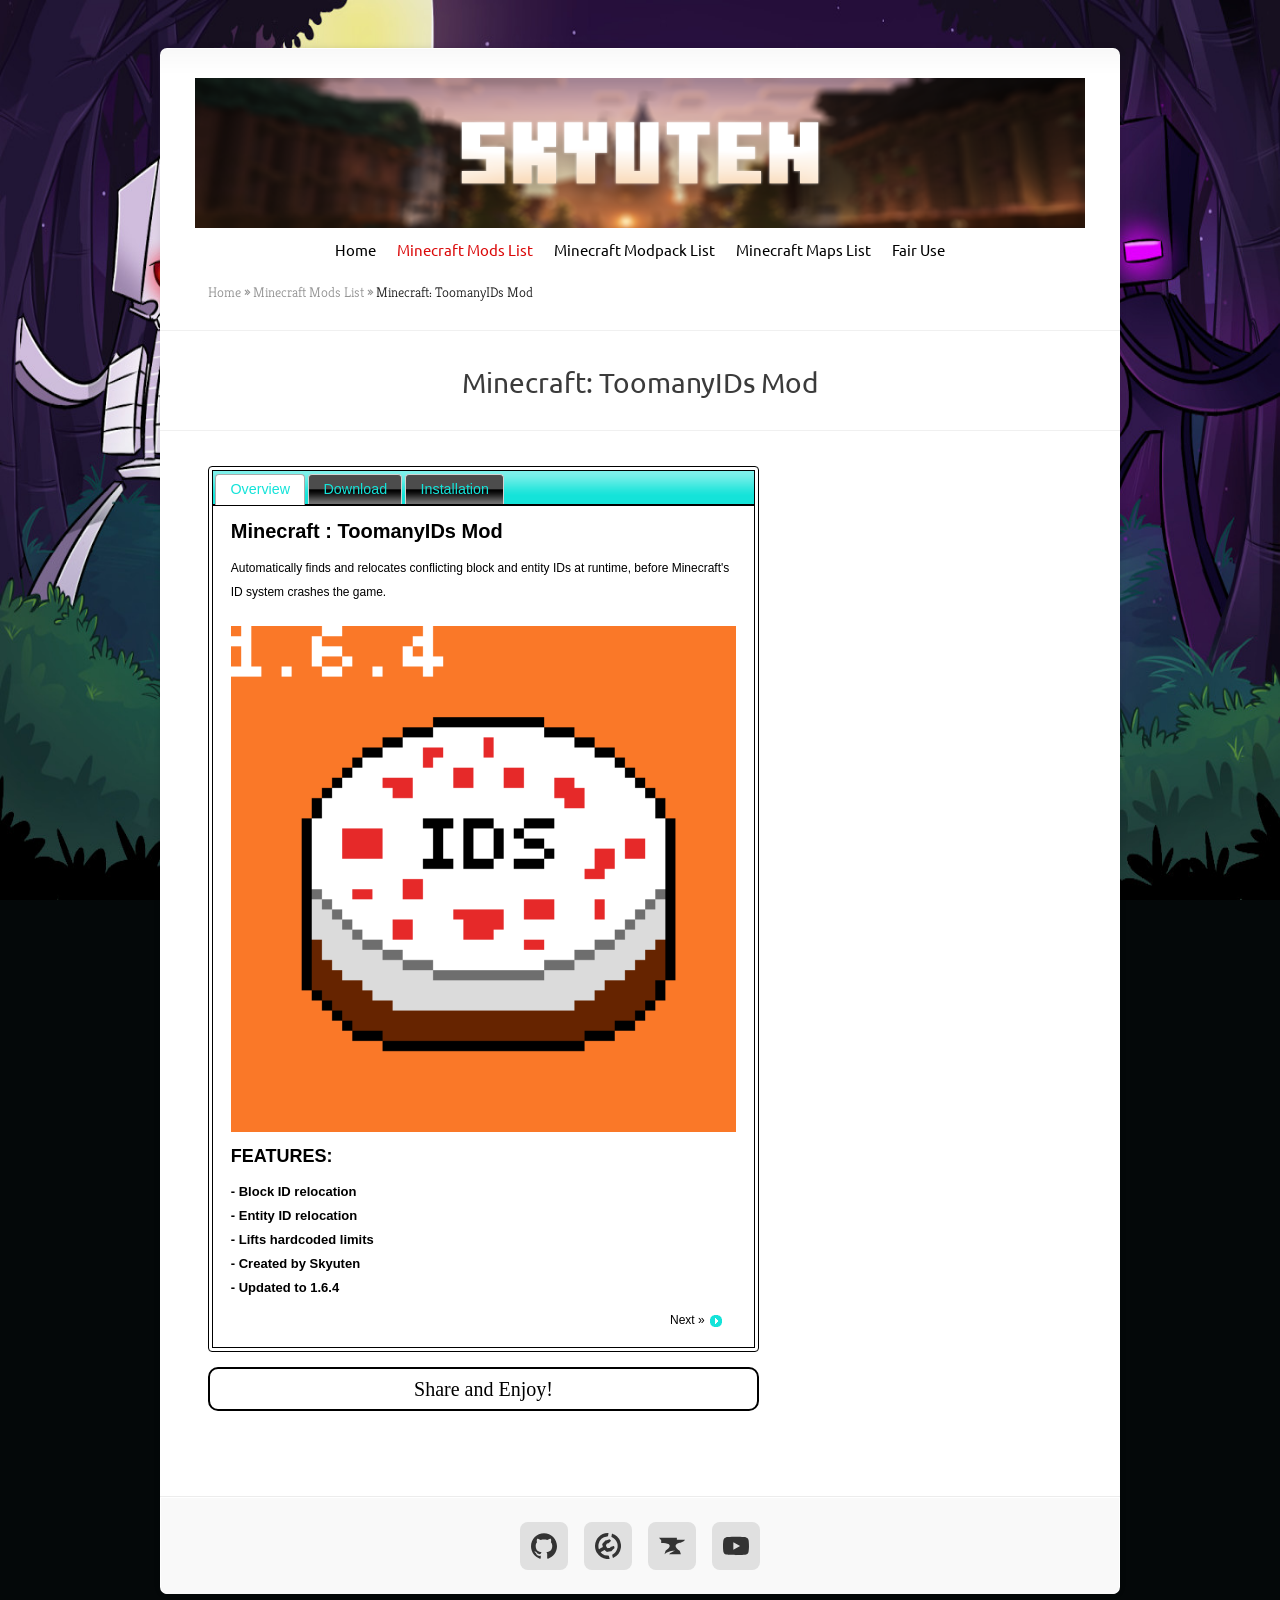
<file: mods/toomanyids.html>
<!DOCTYPE html>
<html xmlns="http://www.w3.org/1999/xhtml" lang="en-US">
<head>
<meta http-equiv="Content-Type" content="text/html; charset=UTF-8"/>
<title>Minecraft: ToomanyIDs Mod</title>
<link href="../fonts/fonts.css" rel="stylesheet" type="text/css"/>
<style>
* { margin: 0; padding: 0; border: 0; outline: 0; vertical-align: baseline; background: transparent; }
html, body, div, span, applet, object, iframe,
h1, h2, h3, h4, h5, h6, p, blockquote, pre,
a, abbr, acronym, address, big, cite, code,
del, dfn, em, font, img, ins, kbd, q, s, samp,
small, strike, strong, sub, sup, tt, var,
b, u, i, center,
dl, dt, dd, ol, ul, li,
fieldset, form, label, legend { margin: 0; padding: 0; border: 0; outline: 0; font-size: 100%; vertical-align: baseline; background: transparent; }

body { line-height: 20px; font-family: 'Droid Sans', Arial, sans-serif; font-size: 13px; color: #000000; padding-top: 48px; padding-bottom: 98px; }

body.custom-background { background-color: #040809; background-image: url('../images/Website_Background3.jpg'); background-repeat: no-repeat; background-position: center bottom; background-attachment: fixed; background-size: 100% 100%; }

a { text-decoration: none; }
a:hover { text-decoration: underline; }
.clearfix:after { visibility: hidden; display: block; font-size: 0; content: " "; clear: both; height: 0; }
p { padding-bottom: 10px; line-height: 24px; }
h1 { font-size: 30px; }
h2 { font-size: 24px; }
h3 { font-size: 22px; }
h4 { font-size: 18px; }
h5 { font-size: 16px; }
h6 { font-size: 14px; }
h1, h2, h3, h4, h5, h6 { padding-bottom: 5px; line-height: 1em; font-family: 'Kreon', Arial, sans-serif; font-weight: lighter; }
h1 a, h2 a, h3 a, h4 a, h5 a, h6 a { color: #000000; }
#content-area a, #content a { color: #14e3d9; }
#sidebar a { color: #db0909; }

#container { text-align: left; margin: 0 auto; width: 960px; position: relative; box-shadow: 0px 0px 6px rgba(0,0,0,0.1); border-radius: 7px; background: #fff url(../images/header-shadow.png) repeat-x top; }

#header { position: relative; padding: 30px 35px 3px; text-align: center; }
#logo { display: block; width: 100%; max-width: 890px; height: 150px; object-fit: cover; object-position: center; margin: 0 auto; }
ul#top-menu { float: none; width: 100%; margin: 12px auto 0; list-style: none; text-align: center; }
ul#top-menu li { padding: 0 9px; display: inline; white-space: nowrap; }
ul#top-menu li a { font-size: 15px; font-family: 'Ubuntu', Arial, sans-serif; color: #000000; text-decoration: none; }
ul#top-menu li a:hover,
ul#top-menu li.current a { color: #db0909 !important; }

#breadcrumbs { font-size: 14px; font-family: 'Kreon', Arial, sans-serif; font-weight: lighter; padding-top: 17px; padding-left: 48px; color: #1d1d1d; margin-bottom: 28px; }
#breadcrumbs a { color: #929292; text-decoration: none; }
#breadcrumbs a:hover { color: #1d1d1d; }
#breadcrumbs .raquo { color: #929292; font-weight: normal; }

#category-name { text-align: center; padding: 38px 0 28px; border-top: 1px solid #f0f0f0; border-bottom: 1px solid #f0f0f0; }
#category-name h1.category-title { color: #3b3b3b; font-size: 28px; font-family: 'Ubuntu', Arial, sans-serif; font-weight: lighter; }

#content { padding: 0 48px 60px; }
#left-area { width: 586px; float: left; }
.entry { padding: 35px 35px 25px 0; }
#sidebar { width: 238px; float: left; padding-top: 35px; padding-left: 40px; }
.widget { width: 230px; padding-bottom: 25px; }
.widget h3.title { padding-bottom: 10px; font-family: 'Ubuntu', Arial, sans-serif; text-align: center; color: #000000; }

.wp-tabs { position: relative; border: 1px solid #000000; background: #ffffff; padding: 0.2em; border-radius: 4px; }
.wp-tab-nav { margin: 0; padding: 0.2em 0.2em 0; background: #14e3d9 url('../images/ui-bg_highlight-soft_75_14e3d9_1x100.png') 50% 50% repeat-x; border: 1px solid #000000; }
.wp-tab-nav:after { content: ""; display: block; clear: both; }
.wp-tab-title { list-style: none; float: left; position: relative; top: 0; margin: 1px 0.2em 0 0; padding: 0.5em 1em; white-space: nowrap; cursor: pointer; border: 1px solid #d3d3d3; border-bottom-width: 0; background: #000000 url('../images/ui-bg_glass_75_000000_1x400.png') 50% 50% repeat-x; font-family: Verdana, Arial, sans-serif; font-size: 1.1em; font-weight: normal; color: #14e3d9; border-radius: 4px 4px 0 0; }
.wp-tab-title:hover { border: 1px solid #000000; background: #ffffff url('../images/ui-bg_glass_75_ffffff_1x400.png') 50% 50% repeat-x; color: #14e3d9; }
.wp-tab-title.active { margin-bottom: -1px; padding-bottom: 0.6em; border: 1px solid #aaaaaa; border-bottom-width: 0; background: #ffffff url('../images/ui-bg_glass_65_ffffff_1x400.png') 50% 50% repeat-x; color: #14e3d9; }
.wp-tab-content { border: 1px solid #000000; padding: 1em 1.4em; background: #ffffff url('../images/ui-bg_flat_75_ffffff_40x100.png') 50% 50% repeat-x; color: #000000; }
.wp-tab-content .wp-tab-content-wrapper { font-family: 'Droid Sans', Arial, sans-serif; font-size: 13px; line-height: 20px; }
.mod-title { font-family: helvetica, Arial, sans-serif; font-size: 20px; font-weight: bold; color: #000000; }
.video-placeholder { display: block; width: 100%; max-width: 533px; height: auto; margin: 12px auto; background: #111; }
.features-title { font-size: 18px; font-weight: bold; color: #000000; margin: 12px 0 6px; font-family: helvetica, Arial, sans-serif; }
.features-list li { list-style: none; font-family: helvetica, Arial, sans-serif; font-size: 13px; color: #000000; font-weight: bold; padding: 2px 0; }
.download-link { font-family: helvetica, Arial, sans-serif; font-size: 14px; color: #14e3d9; font-weight: bold; }
.ssba { border: 2px solid #000000; background-color: #ffffff; border-radius: 10px; text-align: center; padding: 10px; margin-top: 15px; font-family: 'Reenie Beanie', cursive; font-size: 30px; color: #000000; }
.ssba span { display: block; font-size: 20px; }

.wpui-tabs-nav-holder { overflow: hidden; padding-top: 0.5em; }
#content a.wpui-tabs-nav.ui-button {
  display: inline-block; margin-right: 0.1em;
  font-family: Verdana, Arial, sans-serif; font-size: 12px;
  color: #000000; border-radius: 3px;
  border: 1px solid transparent; padding: 3px 10px;
  background: #ffffff;
}
#content a.wpui-tabs-nav.ui-button:hover {
  border-color: #000000;
  background: #ffffff;
}
.wpui-tabs-nav-prev { float: left; }
.wpui-tabs-nav-next { float: right; }
.wpui-tabs-nav .ui-icon {
  display: inline-block; width: 16px; height: 16px; vertical-align: middle;
  background-image: url('../images/ui-icons_14e3d9_256x240.png');
}
.wpui-tabs-nav-next .ui-icon { background-position: -48px -192px; }
.wpui-tabs-nav-prev .ui-icon { background-position: -80px -192px; }

#footer { border-top: 1px solid #ececec; }
#footer-content { width: 958px; margin-left: 1px; margin-top: 1px; margin-bottom: 1px; background-color: #f9f9f9; border-radius: 0 0 7px 7px; }
#footer-inner { padding: 24px 0; text-align: center; }
.footer-social { display: inline-flex; gap: 16px; }
.footer-social a { display: inline-flex; align-items: center; justify-content: center; width: 48px; height: 48px; border-radius: 8px; background: #e0e0e0; transition: background 0.15s, transform 0.15s; }
.footer-social a:hover { background: #d0d0d0; transform: scale(1.08); text-decoration: none; }
.footer-social a svg { width: 26px; height: 26px; fill: #333; }

@media (max-width: 980px) {
  #container { width: 100%; }
  #left-area, #sidebar { width: 100%; float: none; padding: 0; }
  #sidebar { padding-top: 30px; }
  .widget { width: 100%; }
  #footer-content { width: 100%; }
  ul#top-menu { width: 100%; text-align: center; }
  #logo { width: 100%; height: 150px; }
  #content { padding: 0 20px 40px; }
  .entry { padding: 20px 0; }
  #breadcrumbs { padding-left: 20px; }
  #footer-inner { padding: 16px 20px; }
  .footer-social { gap: 12px; }
  .footer-social a { width: 42px; height: 42px; }
  .footer-social a svg { width: 22px; height: 22px; }
  .video-placeholder { width: 100%; height: auto; }
}
</style>
</head>
<body class="custom-background">

<div id="container">
<div id="header" class="clearfix">
<a href="https://www.youtube.com/@skyuten" target="_blank" id="logo-link">
<img src="../images/banner.png" alt="Skyuten Banner" id="logo"/>
</a>
<ul id="top-menu" class="nav">
<li><a href="../index.html">Home</a></li>
<li class="current"><a href="../minecraft-mods.html">Minecraft Mods List</a></li>
<li><a href="../modpacks.html">Minecraft Modpack List</a></li>
<li><a href="../minecraft-maps.html">Minecraft Maps List</a></li>

<li><a href="../fair-use.html">Fair Use</a></li></ul>
</div>

<div id="breadcrumbs">
<a href="../index.html">Home</a> <span class="raquo">&raquo;</span>
<a href="../minecraft-mods.html">Minecraft Mods List</a> <span class="raquo">&raquo;</span>
Minecraft: ToomanyIDs Mod
</div>

<div id="category-name">
<h1 class="category-title">Minecraft: ToomanyIDs Mod</h1>
</div>

<div id="content" class="clearfix">
<div id="left-area">
<div class="entry post clearfix">

<div id="wp-tabs-1" class="wp-tabs">
<div class="wp-tab-nav">
<h3 class="wp-tab-title active" data-target="#tab-overview">Overview</h3>
<h3 class="wp-tab-title" data-target="#tab-download">Download</h3>
<h3 class="wp-tab-title" data-target="#tab-installation">Installation</h3>
</div>

<div class="wp-tab-content" id="tab-overview">
<div class="wp-tab-content-wrapper">
<p><span class="mod-title">Minecraft : ToomanyIDs Mod</span></p>
<p><span style="font-size: 12px; font-family: helvetica;">Automatically finds and relocates conflicting block and entity IDs at runtime, before Minecraft's ID system crashes the game.</span></p>
<img class="video-placeholder" src="../images/thumbnails/ToomanyIDs.png" alt="ToomanyIDs.png thumbnail"/>
<p><span class="features-title">FEATURES:</span></p>
<ul class="features-list">
<li>- Block ID relocation</li>
<li>- Entity ID relocation</li>
<li>- Lifts hardcoded limits</li>
<li>- Created by Skyuten</li>
<li>- Updated to 1.6.4</li>
</ul>
</div>
<div class="wpui-tabs-nav-holder">
<a href="#" class="wpui-tabs-nav wpui-tabs-nav-next ui-button ui-widget ui-corner-all">Next &raquo;  <span class="ui-icon ui-icon-circle-triangle-e"></span></a>
</div>
</div>

<div class="wp-tab-content" id="tab-download" style="display:none">
<div class="wp-tab-content-wrapper">
<p><a href="../downloads/Mods/ToomanyIDs/ToomanyIDs-1.0.1.jar" target="_blank" class="download-link">Download ToomanyIDs Mod!</a></p>
</div>
<div class="wpui-tabs-nav-holder">
<a href="#" class="wpui-tabs-nav wpui-tabs-nav-prev ui-button ui-widget ui-corner-all"><span class="ui-icon ui-icon-circle-triangle-w"></span>  &laquo; Previous</a><a href="#" class="wpui-tabs-nav wpui-tabs-nav-next ui-button ui-widget ui-corner-all">Next &raquo;  <span class="ui-icon ui-icon-circle-triangle-e"></span></a>
</div>
</div>

<div class="wp-tab-content" id="tab-installation" style="display:none">
<div class="wp-tab-content-wrapper">
<p><span style="font-family: helvetica;">1. Install the version of Forge that corresponds with the mod (http://files.minecraftforge.net/ Choose the installer version of Forge) Eg. Choose the latest 1.6.4 version of Forge if the mod is in 1.6.4.</span></p>
<p><span style="font-family: helvetica;">2. Download the Mod</span></p>
<p><span style="font-family: helvetica;">3. Drop the entire zipped file into your mods folder (Search %appdata% on your PC then go into .minecraft, then mods(create this folder if it is not there))</span></p>
<p><span style="font-family: helvetica;">4. Open Minecraft and make sure your profile is set to Forge</span></p>
<p><span style="font-family: helvetica;">5. Play!</span></p>
</div>
<div class="wpui-tabs-nav-holder">
<a href="#" class="wpui-tabs-nav wpui-tabs-nav-prev ui-button ui-widget ui-corner-all"><span class="ui-icon ui-icon-circle-triangle-w"></span>  &laquo; Previous</a>
</div>
</div>
</div>

<div class="ssba"><span>Share and Enjoy!</span></div>
</div>
</div>

<div id="sidebar">
<div class="widget widget_text">
<h3 class="title">&nbsp;</h3>
</div>
</div>
</div>

<div id="footer">
<div id="footer-content" class="clearfix">
<div id="footer-inner">
<div class="footer-social">
<a href="https://github.com/skyuten" target="_blank" title="GitHub - skyuten">
<svg viewBox="0 0 24 24"><path d="M12 .297c-6.63 0-12 5.373-12 12 0 5.303 3.438 9.8 8.205 11.385.6.113.82-.258.82-.577 0-.285-.01-1.04-.015-2.04-3.338.724-4.042-1.61-4.042-1.61C4.422 18.07 3.633 17.7 3.633 17.7c-1.087-.744.084-.729.084-.729 1.205.084 1.838 1.236 1.838 1.236 1.07 1.835 2.809 1.305 3.495.998.108-.776.417-1.305.76-1.605-2.665-.3-5.466-1.332-5.466-5.93 0-1.31.465-2.38 1.235-3.22-.135-.303-.54-1.523.105-3.176 0 0 1.005-.322 3.3 1.23.96-.267 1.98-.399 3-.405 1.02.006 2.04.138 3 .405 2.28-1.552 3.285-1.23 3.285-1.23.645 1.653.24 2.873.12 3.176.765.84 1.23 1.91 1.23 3.22 0 4.61-2.805 5.625-5.475 5.92.42.36.81 1.096.81 2.22 0 1.606-.015 2.896-.015 3.286 0 .315.21.69.825.57C20.565 22.092 24 17.592 24 12.297c0-6.627-5.373-12-12-12"/></svg>
</a>
<a href="https://modrinth.com/user/skyuten" target="_blank" title="Modrinth - skyuten">
<svg viewBox="0 0 24 24"><path d="M12.252.004a11.78 11.768 0 0 0-8.92 3.73 11 10.999 0 0 0-2.17 3.11 11.37 11.359 0 0 0-1.16 5.169c0 1.42.17 2.5.6 3.77.24.759.77 1.899 1.17 2.529a12.3 12.298 0 0 0 8.85 5.639c.44.05 2.54.07 2.76.02.2-.04.22.1-.26-1.7l-.36-1.37-1.01-.06a8.5 8.489 0 0 1-5.18-1.8 5.34 5.34 0 0 1-1.3-1.26c0-.05.34-.28.74-.5a37.572 37.545 0 0 1 2.88-1.629c.03 0 .5.45 1.06.98l1 .97 2.07-.43 2.06-.43 1.47-1.47c.8-.8 1.48-1.5 1.48-1.52 0-.09-.42-1.63-.46-1.7-.04-.06-.2-.03-1.02.18-.53.13-1.2.3-1.45.4l-.48.15-.53.53-.53.53-.93.1-.93.07-.52-.5a2.7 2.7 0 0 1-.96-1.7l-.13-.6.43-.57c.68-.9.68-.9 1.46-1.1.4-.1.65-.2.83-.33.13-.099.65-.579 1.14-1.069l.9-.9-.7-.7-.7-.7-1.95.54c-1.07.3-1.96.53-1.97.53-.03 0-2.23 2.48-2.63 2.97l-.29.35.28 1.03c.16.56.3 1.16.31 1.34l.03.3-.34.23c-.37.23-2.22 1.3-2.84 1.63-.36.2-.37.2-.44.1-.08-.1-.23-.6-.32-1.03-.18-.86-.17-2.75.02-3.73a8.84 8.839 0 0 1 7.9-6.93c.43-.03.77-.08.78-.1.06-.17.5-2.999.47-3.039-.01-.02-.1-.02-.2-.03Zm3.68.67c-.2 0-.3.1-.37.38-.06.23-.46 2.42-.46 2.52 0 .04.1.11.22.16a8.51 8.499 0 0 1 2.99 2 8.38 8.379 0 0 1 2.16 3.449 6.9 6.9 0 0 1 .4 2.8c0 1.07 0 1.27-.1 1.73a9.37 9.369 0 0 1-1.76 3.769c-.32.4-.98 1.06-1.37 1.38-.38.32-1.54 1.1-1.7 1.14-.1.03-.1.06-.07.26.03.18.64 2.56.7 2.78l.06.06a12.07 12.058 0 0 0 7.27-9.4c.13-.77.13-2.58 0-3.4a11.96 11.948 0 0 0-5.73-8.578c-.7-.42-2.05-1.06-2.25-1.06Z"/></svg>
</a>
<a href="https://www.curseforge.com/members/skyuten" target="_blank" title="CurseForge - skyuten">
<svg viewBox="0 0 24 24"><path d="M18.326 9.2145S23.2261 8.4418 24 6.1882h-7.5066V4.4H0l2.0318 2.3576V9.173s5.1267-.2665 7.1098 1.2372c2.7146 2.516-3.053 5.917-3.053 5.917L5.0995 19.6c1.5465-1.4726 4.494-3.3775 9.8983-3.2857-2.0565.65-4.1245 1.6651-5.7344 3.2857h10.9248l-1.0288-3.2726s-7.918-4.6688-.8336-7.1127z"/></svg>
</a>
<a href="https://www.youtube.com/@skyuten" target="_blank" title="YouTube - @skyuten">
<svg viewBox="0 0 24 24"><path d="M23.498 6.186a3.016 3.016 0 0 0-2.122-2.136C19.505 3.545 12 3.545 12 3.545s-7.505 0-9.377.505A3.017 3.017 0 0 0 .502 6.186C0 8.07 0 12 0 12s0 3.93.502 5.814a3.016 3.016 0 0 0 2.122 2.136c1.871.505 9.376.505 9.376.505s7.505 0 9.377-.505a3.015 3.015 0 0 0 2.122-2.136C24 15.93 24 12 24 12s0-3.93-.502-5.814zM9.545 15.568V8.432L15.818 12l-6.273 3.568z"/></svg>
</a>
</div>
</div>
</div>
</div>
</div>

<script>
function activateTab(content) {
  if (!content) return;
  var id = content.id;
  document.querySelectorAll('.wp-tab-title').forEach(function(t) { t.classList.remove('active'); });
  document.querySelectorAll('.wp-tab-content').forEach(function(c) { c.style.display = 'none'; });
  var tab = document.querySelector('.wp-tab-title[data-target="#' + id + '"]');
  if (tab) tab.classList.add('active');
  content.style.display = 'block';
}
document.querySelectorAll('.wp-tab-title').forEach(function(tab) {
  tab.addEventListener('click', function() {
    activateTab(document.querySelector(this.getAttribute('data-target')));
  });
});
function adjacentTab(holder, dir) {
  var cur = holder.closest('.wp-tab-content');
  var n = cur[dir];
  while (n && !n.classList.contains('wp-tab-content')) n = n[dir];
  if (n) activateTab(n);
}
document.querySelectorAll('.wpui-tabs-nav-prev').forEach(function(btn) {
  btn.addEventListener('click', function(e) {
    e.preventDefault();
    adjacentTab(this.closest('.wpui-tabs-nav-holder'), 'previousElementSibling');
  });
});
document.querySelectorAll('.wpui-tabs-nav-next').forEach(function(btn) {
  btn.addEventListener('click', function(e) {
    e.preventDefault();
    adjacentTab(this.closest('.wpui-tabs-nav-holder'), 'nextElementSibling');
  });
});
</script>

</body>
</html>
</file>
<file: fonts/fonts.css>
/* Ubuntu 400 */
@font-face {
  font-family: 'Ubuntu';
  font-style: normal;
  font-weight: 400;
  src: url(4iCs6KVjbNBYlgoKcg72j00.woff2) format('woff2');
  unicode-range: U+0460-052F, U+1C80-1C8A, U+20B4, U+2DE0-2DFF, U+A640-A69F, U+FE2E-FE2F;
}
@font-face {
  font-family: 'Ubuntu';
  font-style: normal;
  font-weight: 400;
  src: url(4iCs6KVjbNBYlgoKew72j00.woff2) format('woff2');
  unicode-range: U+0301, U+0400-045F, U+0490-0491, U+04B0-04B1, U+2116;
}
@font-face {
  font-family: 'Ubuntu';
  font-style: normal;
  font-weight: 400;
  src: url(4iCs6KVjbNBYlgoKcw72j00.woff2) format('woff2');
  unicode-range: U+1F00-1FFF;
}
@font-face {
  font-family: 'Ubuntu';
  font-style: normal;
  font-weight: 400;
  src: url(4iCs6KVjbNBYlgoKfA72j00.woff2) format('woff2');
  unicode-range: U+0370-0377, U+037A-037F, U+0384-038A, U+038C, U+038E-03A1, U+03A3-03FF;
}
@font-face {
  font-family: 'Ubuntu';
  font-style: normal;
  font-weight: 400;
  src: url(4iCs6KVjbNBYlgoKcQ72j00.woff2) format('woff2');
  unicode-range: U+0100-02BA, U+02BD-02C5, U+02C7-02CC, U+02CE-02D7, U+02DD-02FF, U+0304, U+0308, U+0329, U+1D00-1DBF, U+1E00-1E9F, U+1EF2-1EFF, U+2020, U+20A0-20AB, U+20AD-20C0, U+2113, U+2C60-2C7F, U+A720-A7FF;
}
@font-face {
  font-family: 'Ubuntu';
  font-style: normal;
  font-weight: 400;
  src: url(4iCs6KVjbNBYlgoKfw72.woff2) format('woff2');
  unicode-range: U+0000-00FF, U+0131, U+0152-0153, U+02BB-02BC, U+02C6, U+02DA, U+02DC, U+0304, U+0308, U+0329, U+2000-206F, U+20AC, U+2122, U+2191, U+2193, U+2212, U+2215, U+FEFF, U+FFFD;
}
/* Droid Sans 400, 700 */
@font-face {
  font-family: 'Droid Sans';
  font-style: normal;
  font-weight: 400;
  src: url(SlGVmQWMvZQIdix7AFxXkHNSbQ.woff2) format('woff2');
  unicode-range: U+0000-00FF, U+0131, U+0152-0153, U+02BB-02BC, U+02C6, U+02DA, U+02DC, U+0304, U+0308, U+0329, U+2000-206F, U+20AC, U+2122, U+2191, U+2193, U+2212, U+2215, U+FEFF, U+FFFD;
}
@font-face {
  font-family: 'Droid Sans';
  font-style: normal;
  font-weight: 700;
  src: url(SlGWmQWMvZQIdix7AFxXmMh3eDs1Zw.woff2) format('woff2');
  unicode-range: U+0000-00FF, U+0131, U+0152-0153, U+02BB-02BC, U+02C6, U+02DA, U+02DC, U+0304, U+0308, U+0329, U+2000-206F, U+20AC, U+2122, U+2191, U+2193, U+2212, U+2215, U+FEFF, U+FFFD;
}
/* Kreon 300, 400 */
@font-face {
  font-family: 'Kreon';
  font-style: normal;
  font-weight: 300;
  src: url(t5tuIRIUKY-TFHXJc2iPrQ.woff2) format('woff2');
  unicode-range: U+0100-02BA, U+02BD-02C5, U+02C7-02CC, U+02CE-02D7, U+02DD-02FF, U+0304, U+0308, U+0329, U+1D00-1DBF, U+1E00-1E9F, U+1EF2-1EFF, U+2020, U+20A0-20AB, U+20AD-20C0, U+2113, U+2C60-2C7F, U+A720-A7FF;
}
@font-face {
  font-family: 'Kreon';
  font-style: normal;
  font-weight: 300;
  src: url(t5tuIRIUKY-TFHXHc2g.woff2) format('woff2');
  unicode-range: U+0000-00FF, U+0131, U+0152-0153, U+02BB-02BC, U+02C6, U+02DA, U+02DC, U+0304, U+0308, U+0329, U+2000-206F, U+20AC, U+2122, U+2191, U+2193, U+2212, U+2215, U+FEFF, U+FFFD;
}
@font-face {
  font-family: 'Kreon';
  font-style: normal;
  font-weight: 400;
  src: url(t5tuIRIUKY-TFHXJc2iPrQ.woff2) format('woff2');
  unicode-range: U+0100-02BA, U+02BD-02C5, U+02C7-02CC, U+02CE-02D7, U+02DD-02FF, U+0304, U+0308, U+0329, U+1D00-1DBF, U+1E00-1E9F, U+1EF2-1EFF, U+2020, U+20A0-20AB, U+20AD-20C0, U+2113, U+2C60-2C7F, U+A720-A7FF;
}
@font-face {
  font-family: 'Kreon';
  font-style: normal;
  font-weight: 400;
  src: url(t5tuIRIUKY-TFHXHc2g.woff2) format('woff2');
  unicode-range: U+0000-00FF, U+0131, U+0152-0153, U+02BB-02BC, U+02C6, U+02DA, U+02DC, U+0304, U+0308, U+0329, U+2000-206F, U+20AC, U+2122, U+2191, U+2193, U+2212, U+2215, U+FEFF, U+FFFD;
}
</file>
